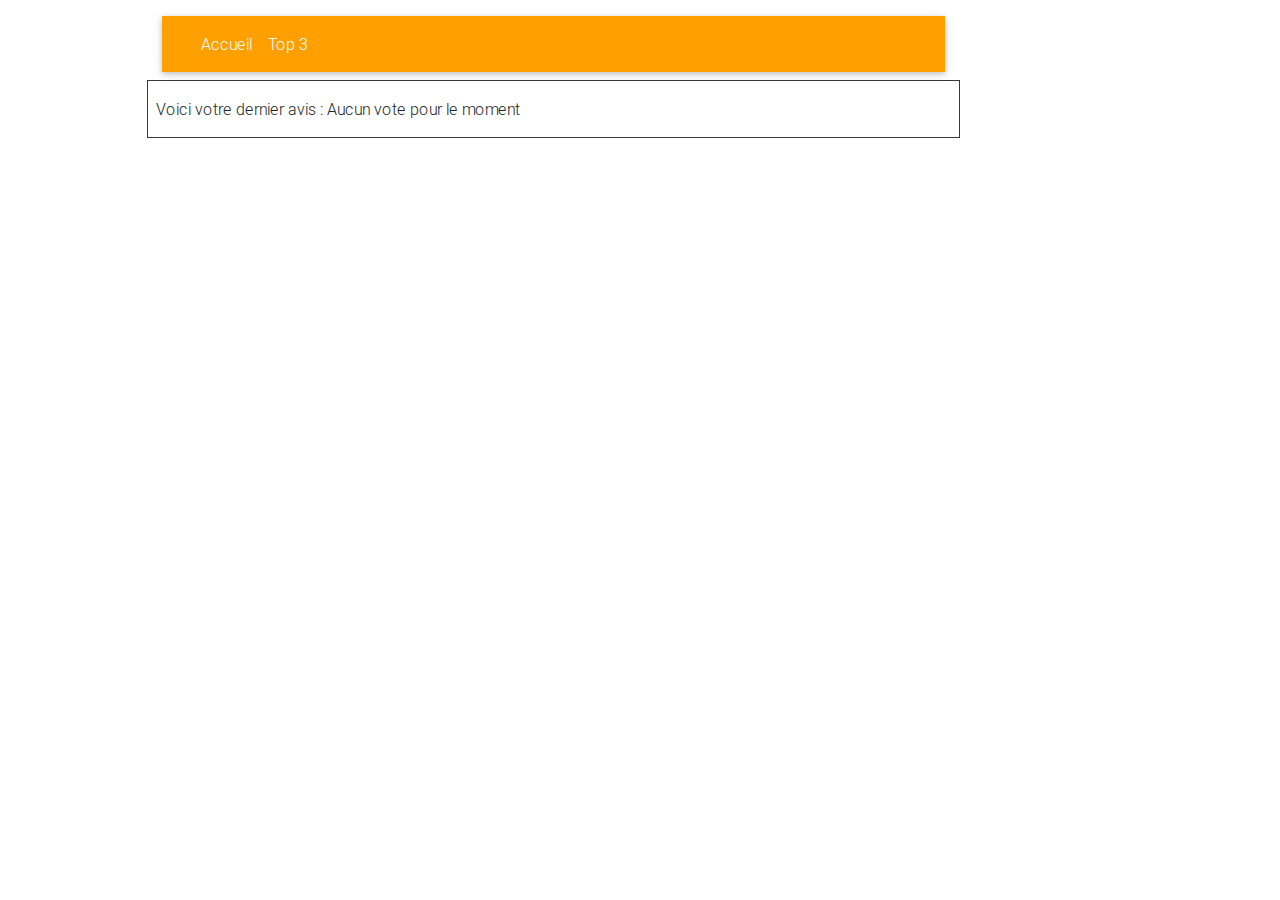
<file: index.html>
<!doctype html><html lang="en"><head><meta charset="utf-8"><title>TopColleguesFront</title><base href="https://LefebvreV.github.io/top-collegues-front/"><meta name="viewport" content="width=device-width,initial-scale=1"><link rel="icon" type="image/x-icon" href="favicon.ico"><link href="styles.f7b75923d40c9e9466a6.bundle.css" rel="stylesheet"/></head><body><app-root></app-root><script type="text/javascript" src="inline.318b50c57b4eba3d437b.bundle.js"></script><script type="text/javascript" src="polyfills.b6b2cd0d4c472ac3ac12.bundle.js"></script><script type="text/javascript" src="scripts.968f55bfb751cd0febb2.bundle.js"></script><script type="text/javascript" src="main.498a812bbaf49898c6ad.bundle.js"></script></body></html>
</file>
<file: styles.f7b75923d40c9e9466a6.bundle.css>
@charset "UTF-8";/*!
 *  Font Awesome 4.7.0 by @davegandy - http://fontawesome.io - @fontawesome
 *  License - http://fontawesome.io/license (Font: SIL OFL 1.1, CSS: MIT License)
 */@font-face{font-family:FontAwesome;src:url(fontawesome-webfont.674f50d287a8c48dc19b.eot?v=4.7.0);src:url(fontawesome-webfont.674f50d287a8c48dc19b.eot?#iefix&v=4.7.0) format("embedded-opentype"),url(fontawesome-webfont.af7ae505a9eed503f8b8.woff2?v=4.7.0) format("woff2"),url(fontawesome-webfont.fee66e712a8a08eef580.woff?v=4.7.0) format("woff"),url(fontawesome-webfont.b06871f281fee6b241d6.ttf?v=4.7.0) format("truetype"),url(fontawesome-webfont.912ec66d7572ff821749.svg?v=4.7.0#fontawesomeregular) format("svg");font-weight:400;font-style:normal}.fa{display:inline-block;font:14px/1 FontAwesome;font-size:inherit;text-rendering:auto;-webkit-font-smoothing:antialiased;-moz-osx-font-smoothing:grayscale}.fa-lg{font-size:1.33333333em;line-height:.75em;vertical-align:-15%}.fa-2x{font-size:2em}.fa-3x{font-size:3em}.fa-4x{font-size:4em}.fa-5x{font-size:5em}.fa-fw{width:1.28571429em;text-align:center}.fa-ul{padding-left:0;margin-left:2.14285714em;list-style-type:none}.fa-ul>li{position:relative}.fa-li{position:absolute;left:-2.14285714em;width:2.14285714em;top:.14285714em;text-align:center}.fa-li.fa-lg{left:-1.85714286em}.fa-border{padding:.2em .25em .15em;border:.08em solid #eee;border-radius:.1em}.fa-pull-left{float:left}.fa-pull-right{float:right}.fa.fa-pull-left{margin-right:.3em}.fa.fa-pull-right{margin-left:.3em}.pull-right{float:right}.pull-left{float:left}.fa.pull-left{margin-right:.3em}.fa.pull-right{margin-left:.3em}.fa-spin{-webkit-animation:2s linear infinite fa-spin;animation:2s linear infinite fa-spin}.fa-pulse{-webkit-animation:1s steps(8) infinite fa-spin;animation:1s steps(8) infinite fa-spin}@-webkit-keyframes fa-spin{0%{-webkit-transform:rotate(0);transform:rotate(0)}100%{-webkit-transform:rotate(359deg);transform:rotate(359deg)}}@keyframes fa-spin{0%{-webkit-transform:rotate(0);transform:rotate(0)}100%{-webkit-transform:rotate(359deg);transform:rotate(359deg)}}.fa-rotate-90{-ms-filter:"progid:DXImageTransform.Microsoft.BasicImage(rotation=1)";-webkit-transform:rotate(90deg);transform:rotate(90deg)}.fa-rotate-180{-ms-filter:"progid:DXImageTransform.Microsoft.BasicImage(rotation=2)";-webkit-transform:rotate(180deg);transform:rotate(180deg)}.fa-rotate-270{-ms-filter:"progid:DXImageTransform.Microsoft.BasicImage(rotation=3)";-webkit-transform:rotate(270deg);transform:rotate(270deg)}.fa-flip-horizontal{-ms-filter:"progid:DXImageTransform.Microsoft.BasicImage(rotation=0, mirror=1)";-webkit-transform:scale(-1,1);transform:scale(-1,1)}.fa-flip-vertical{-ms-filter:"progid:DXImageTransform.Microsoft.BasicImage(rotation=2, mirror=1)";-webkit-transform:scale(1,-1);transform:scale(1,-1)}:root .fa-flip-horizontal,:root .fa-flip-vertical,:root .fa-rotate-180,:root .fa-rotate-270,:root .fa-rotate-90{-webkit-filter:none;filter:none}.fa-stack{position:relative;display:inline-block;width:2em;height:2em;line-height:2em;vertical-align:middle}.fa-stack-1x,.fa-stack-2x{position:absolute;left:0;width:100%;text-align:center}.fa-stack-1x{line-height:inherit}.fa-stack-2x{font-size:2em}.fa-inverse{color:#fff}.fa-glass:before{content:""}.fa-music:before{content:""}.fa-search:before{content:""}.fa-envelope-o:before{content:""}.fa-heart:before{content:""}.fa-star:before{content:""}.fa-star-o:before{content:""}.fa-user:before{content:""}.fa-film:before{content:""}.fa-th-large:before{content:""}.fa-th:before{content:""}.fa-th-list:before{content:""}.fa-check:before{content:""}.fa-close:before,.fa-remove:before,.fa-times:before{content:""}.fa-search-plus:before{content:""}.fa-search-minus:before{content:""}.fa-power-off:before{content:""}.fa-signal:before{content:""}.fa-cog:before,.fa-gear:before{content:""}.fa-trash-o:before{content:""}.fa-home:before{content:""}.fa-file-o:before{content:""}.fa-clock-o:before{content:""}.fa-road:before{content:""}.fa-download:before{content:""}.fa-arrow-circle-o-down:before{content:""}.fa-arrow-circle-o-up:before{content:""}.fa-inbox:before{content:""}.fa-play-circle-o:before{content:""}.fa-repeat:before,.fa-rotate-right:before{content:""}.fa-refresh:before{content:""}.fa-list-alt:before{content:""}.fa-lock:before{content:""}.fa-flag:before{content:""}.fa-headphones:before{content:""}.fa-volume-off:before{content:""}.fa-volume-down:before{content:""}.fa-volume-up:before{content:""}.fa-qrcode:before{content:""}.fa-barcode:before{content:""}.fa-tag:before{content:""}.fa-tags:before{content:""}.fa-book:before{content:""}.fa-bookmark:before{content:""}.fa-print:before{content:""}.fa-camera:before{content:""}.fa-font:before{content:""}.fa-bold:before{content:""}.fa-italic:before{content:""}.fa-text-height:before{content:""}.fa-text-width:before{content:""}.fa-align-left:before{content:""}.fa-align-center:before{content:""}.fa-align-right:before{content:""}.fa-align-justify:before{content:""}.fa-list:before{content:""}.fa-dedent:before,.fa-outdent:before{content:""}.fa-indent:before{content:""}.fa-video-camera:before{content:""}.fa-image:before,.fa-photo:before,.fa-picture-o:before{content:""}.fa-pencil:before{content:""}.fa-map-marker:before{content:""}.fa-adjust:before{content:""}.fa-tint:before{content:""}.fa-edit:before,.fa-pencil-square-o:before{content:""}.fa-share-square-o:before{content:""}.fa-check-square-o:before{content:""}.fa-arrows:before{content:""}.fa-step-backward:before{content:""}.fa-fast-backward:before{content:""}.fa-backward:before{content:""}.fa-play:before{content:""}.fa-pause:before{content:""}.fa-stop:before{content:""}.fa-forward:before{content:""}.fa-fast-forward:before{content:""}.fa-step-forward:before{content:""}.fa-eject:before{content:""}.fa-chevron-left:before{content:""}.fa-chevron-right:before{content:""}.fa-plus-circle:before{content:""}.fa-minus-circle:before{content:""}.fa-times-circle:before{content:""}.fa-check-circle:before{content:""}.fa-question-circle:before{content:""}.fa-info-circle:before{content:""}.fa-crosshairs:before{content:""}.fa-times-circle-o:before{content:""}.fa-check-circle-o:before{content:""}.fa-ban:before{content:""}.fa-arrow-left:before{content:""}.fa-arrow-right:before{content:""}.fa-arrow-up:before{content:""}.fa-arrow-down:before{content:""}.fa-mail-forward:before,.fa-share:before{content:""}.fa-expand:before{content:""}.fa-compress:before{content:""}.fa-plus:before{content:""}.fa-minus:before{content:""}.fa-asterisk:before{content:""}.fa-exclamation-circle:before{content:""}.fa-gift:before{content:""}.fa-leaf:before{content:""}.fa-fire:before{content:""}.fa-eye:before{content:""}.fa-eye-slash:before{content:""}.fa-exclamation-triangle:before,.fa-warning:before{content:""}.fa-plane:before{content:""}.fa-calendar:before{content:""}.fa-random:before{content:""}.fa-comment:before{content:""}.fa-magnet:before{content:""}.fa-chevron-up:before{content:""}.fa-chevron-down:before{content:""}.fa-retweet:before{content:""}.fa-shopping-cart:before{content:""}.fa-folder:before{content:""}.fa-folder-open:before{content:""}.fa-arrows-v:before{content:""}.fa-arrows-h:before{content:""}.fa-bar-chart-o:before,.fa-bar-chart:before{content:""}.fa-twitter-square:before{content:""}.fa-facebook-square:before{content:""}.fa-camera-retro:before{content:""}.fa-key:before{content:""}.fa-cogs:before,.fa-gears:before{content:""}.fa-comments:before{content:""}.fa-thumbs-o-up:before{content:""}.fa-thumbs-o-down:before{content:""}.fa-star-half:before{content:""}.fa-heart-o:before{content:""}.fa-sign-out:before{content:""}.fa-linkedin-square:before{content:""}.fa-thumb-tack:before{content:""}.fa-external-link:before{content:""}.fa-sign-in:before{content:""}.fa-trophy:before{content:""}.fa-github-square:before{content:""}.fa-upload:before{content:""}.fa-lemon-o:before{content:""}.fa-phone:before{content:""}.fa-square-o:before{content:""}.fa-bookmark-o:before{content:""}.fa-phone-square:before{content:""}.fa-twitter:before{content:""}.fa-facebook-f:before,.fa-facebook:before{content:""}.fa-github:before{content:""}.fa-unlock:before{content:""}.fa-credit-card:before{content:""}.fa-feed:before,.fa-rss:before{content:""}.fa-hdd-o:before{content:""}.fa-bullhorn:before{content:""}.fa-bell:before{content:""}.fa-certificate:before{content:""}.fa-hand-o-right:before{content:""}.fa-hand-o-left:before{content:""}.fa-hand-o-up:before{content:""}.fa-hand-o-down:before{content:""}.fa-arrow-circle-left:before{content:""}.fa-arrow-circle-right:before{content:""}.fa-arrow-circle-up:before{content:""}.fa-arrow-circle-down:before{content:""}.fa-globe:before{content:""}.fa-wrench:before{content:""}.fa-tasks:before{content:""}.fa-filter:before{content:""}.fa-briefcase:before{content:""}.fa-arrows-alt:before{content:""}.fa-group:before,.fa-users:before{content:""}.fa-chain:before,.fa-link:before{content:""}.fa-cloud:before{content:""}.fa-flask:before{content:""}.fa-cut:before,.fa-scissors:before{content:""}.fa-copy:before,.fa-files-o:before{content:""}.fa-paperclip:before{content:""}.fa-floppy-o:before,.fa-save:before{content:""}.fa-square:before{content:""}.fa-bars:before,.fa-navicon:before,.fa-reorder:before{content:""}.fa-list-ul:before{content:""}.fa-list-ol:before{content:""}.fa-strikethrough:before{content:""}.fa-underline:before{content:""}.fa-table:before{content:""}.fa-magic:before{content:""}.fa-truck:before{content:""}.fa-pinterest:before{content:""}.fa-pinterest-square:before{content:""}.fa-google-plus-square:before{content:""}.fa-google-plus:before{content:""}.fa-money:before{content:""}.fa-caret-down:before{content:""}.fa-caret-up:before{content:""}.fa-caret-left:before{content:""}.fa-caret-right:before{content:""}.fa-columns:before{content:""}.fa-sort:before,.fa-unsorted:before{content:""}.fa-sort-desc:before,.fa-sort-down:before{content:""}.fa-sort-asc:before,.fa-sort-up:before{content:""}.fa-envelope:before{content:""}.fa-linkedin:before{content:""}.fa-rotate-left:before,.fa-undo:before{content:""}.fa-gavel:before,.fa-legal:before{content:""}.fa-dashboard:before,.fa-tachometer:before{content:""}.fa-comment-o:before{content:""}.fa-comments-o:before{content:""}.fa-bolt:before,.fa-flash:before{content:""}.fa-sitemap:before{content:""}.fa-umbrella:before{content:""}.fa-clipboard:before,.fa-paste:before{content:""}.fa-lightbulb-o:before{content:""}.fa-exchange:before{content:""}.fa-cloud-download:before{content:""}.fa-cloud-upload:before{content:""}.fa-user-md:before{content:""}.fa-stethoscope:before{content:""}.fa-suitcase:before{content:""}.fa-bell-o:before{content:""}.fa-coffee:before{content:""}.fa-cutlery:before{content:""}.fa-file-text-o:before{content:""}.fa-building-o:before{content:""}.fa-hospital-o:before{content:""}.fa-ambulance:before{content:""}.fa-medkit:before{content:""}.fa-fighter-jet:before{content:""}.fa-beer:before{content:""}.fa-h-square:before{content:""}.fa-plus-square:before{content:""}.fa-angle-double-left:before{content:""}.fa-angle-double-right:before{content:""}.fa-angle-double-up:before{content:""}.fa-angle-double-down:before{content:""}.fa-angle-left:before{content:""}.fa-angle-right:before{content:""}.fa-angle-up:before{content:""}.fa-angle-down:before{content:""}.fa-desktop:before{content:""}.fa-laptop:before{content:""}.fa-tablet:before{content:""}.fa-mobile-phone:before,.fa-mobile:before{content:""}.fa-circle-o:before{content:""}.fa-quote-left:before{content:""}.fa-quote-right:before{content:""}.fa-spinner:before{content:""}.fa-circle:before{content:""}.fa-mail-reply:before,.fa-reply:before{content:""}.fa-github-alt:before{content:""}.fa-folder-o:before{content:""}.fa-folder-open-o:before{content:""}.fa-smile-o:before{content:""}.fa-frown-o:before{content:""}.fa-meh-o:before{content:""}.fa-gamepad:before{content:""}.fa-keyboard-o:before{content:""}.fa-flag-o:before{content:""}.fa-flag-checkered:before{content:""}.fa-terminal:before{content:""}.fa-code:before{content:""}.fa-mail-reply-all:before,.fa-reply-all:before{content:""}.fa-star-half-empty:before,.fa-star-half-full:before,.fa-star-half-o:before{content:""}.fa-location-arrow:before{content:""}.fa-crop:before{content:""}.fa-code-fork:before{content:""}.fa-chain-broken:before,.fa-unlink:before{content:""}.fa-question:before{content:""}.fa-info:before{content:""}.fa-exclamation:before{content:""}.fa-superscript:before{content:""}.fa-subscript:before{content:""}.fa-eraser:before{content:""}.fa-puzzle-piece:before{content:""}.fa-microphone:before{content:""}.fa-microphone-slash:before{content:""}.fa-shield:before{content:""}.fa-calendar-o:before{content:""}.fa-fire-extinguisher:before{content:""}.fa-rocket:before{content:""}.fa-maxcdn:before{content:""}.fa-chevron-circle-left:before{content:""}.fa-chevron-circle-right:before{content:""}.fa-chevron-circle-up:before{content:""}.fa-chevron-circle-down:before{content:""}.fa-html5:before{content:""}.fa-css3:before{content:""}.fa-anchor:before{content:""}.fa-unlock-alt:before{content:""}.fa-bullseye:before{content:""}.fa-ellipsis-h:before{content:""}.fa-ellipsis-v:before{content:""}.fa-rss-square:before{content:""}.fa-play-circle:before{content:""}.fa-ticket:before{content:""}.fa-minus-square:before{content:""}.fa-minus-square-o:before{content:""}.fa-level-up:before{content:""}.fa-level-down:before{content:""}.fa-check-square:before{content:""}.fa-pencil-square:before{content:""}.fa-external-link-square:before{content:""}.fa-share-square:before{content:""}.fa-compass:before{content:""}.fa-caret-square-o-down:before,.fa-toggle-down:before{content:""}.fa-caret-square-o-up:before,.fa-toggle-up:before{content:""}.fa-caret-square-o-right:before,.fa-toggle-right:before{content:""}.fa-eur:before,.fa-euro:before{content:""}.fa-gbp:before{content:""}.fa-dollar:before,.fa-usd:before{content:""}.fa-inr:before,.fa-rupee:before{content:""}.fa-cny:before,.fa-jpy:before,.fa-rmb:before,.fa-yen:before{content:""}.fa-rouble:before,.fa-rub:before,.fa-ruble:before{content:""}.fa-krw:before,.fa-won:before{content:""}.fa-bitcoin:before,.fa-btc:before{content:""}.fa-file:before{content:""}.fa-file-text:before{content:""}.fa-sort-alpha-asc:before{content:""}.fa-sort-alpha-desc:before{content:""}.fa-sort-amount-asc:before{content:""}.fa-sort-amount-desc:before{content:""}.fa-sort-numeric-asc:before{content:""}.fa-sort-numeric-desc:before{content:""}.fa-thumbs-up:before{content:""}.fa-thumbs-down:before{content:""}.fa-youtube-square:before{content:""}.fa-youtube:before{content:""}.fa-xing:before{content:""}.fa-xing-square:before{content:""}.fa-youtube-play:before{content:""}.fa-dropbox:before{content:""}.fa-stack-overflow:before{content:""}.fa-instagram:before{content:""}.fa-flickr:before{content:""}.fa-adn:before{content:""}.fa-bitbucket:before{content:""}.fa-bitbucket-square:before{content:""}.fa-tumblr:before{content:""}.fa-tumblr-square:before{content:""}.fa-long-arrow-down:before{content:""}.fa-long-arrow-up:before{content:""}.fa-long-arrow-left:before{content:""}.fa-long-arrow-right:before{content:""}.fa-apple:before{content:""}.fa-windows:before{content:""}.fa-android:before{content:""}.fa-linux:before{content:""}.fa-dribbble:before{content:""}.fa-skype:before{content:""}.fa-foursquare:before{content:""}.fa-trello:before{content:""}.fa-female:before{content:""}.fa-male:before{content:""}.fa-gittip:before,.fa-gratipay:before{content:""}.fa-sun-o:before{content:""}.fa-moon-o:before{content:""}.fa-archive:before{content:""}.fa-bug:before{content:""}.fa-vk:before{content:""}.fa-weibo:before{content:""}.fa-renren:before{content:""}.fa-pagelines:before{content:""}.fa-stack-exchange:before{content:""}.fa-arrow-circle-o-right:before{content:""}.fa-arrow-circle-o-left:before{content:""}.fa-caret-square-o-left:before,.fa-toggle-left:before{content:""}.fa-dot-circle-o:before{content:""}.fa-wheelchair:before{content:""}.fa-vimeo-square:before{content:""}.fa-try:before,.fa-turkish-lira:before{content:""}.fa-plus-square-o:before{content:""}.fa-space-shuttle:before{content:""}.fa-slack:before{content:""}.fa-envelope-square:before{content:""}.fa-wordpress:before{content:""}.fa-openid:before{content:""}.fa-bank:before,.fa-institution:before,.fa-university:before{content:""}.fa-graduation-cap:before,.fa-mortar-board:before{content:""}.fa-yahoo:before{content:""}.fa-google:before{content:""}.fa-reddit:before{content:""}.fa-reddit-square:before{content:""}.fa-stumbleupon-circle:before{content:""}.fa-stumbleupon:before{content:""}.fa-delicious:before{content:""}.fa-digg:before{content:""}.fa-pied-piper-pp:before{content:""}.fa-pied-piper-alt:before{content:""}.fa-drupal:before{content:""}.fa-joomla:before{content:""}.fa-language:before{content:""}.fa-fax:before{content:""}.fa-building:before{content:""}.fa-child:before{content:""}.fa-paw:before{content:""}.fa-spoon:before{content:""}.fa-cube:before{content:""}.fa-cubes:before{content:""}.fa-behance:before{content:""}.fa-behance-square:before{content:""}.fa-steam:before{content:""}.fa-steam-square:before{content:""}.fa-recycle:before{content:""}.fa-automobile:before,.fa-car:before{content:""}.fa-cab:before,.fa-taxi:before{content:""}.fa-tree:before{content:""}.fa-spotify:before{content:""}.fa-deviantart:before{content:""}.fa-soundcloud:before{content:""}.fa-database:before{content:""}.fa-file-pdf-o:before{content:""}.fa-file-word-o:before{content:""}.fa-file-excel-o:before{content:""}.fa-file-powerpoint-o:before{content:""}.fa-file-image-o:before,.fa-file-photo-o:before,.fa-file-picture-o:before{content:""}.fa-file-archive-o:before,.fa-file-zip-o:before{content:""}.fa-file-audio-o:before,.fa-file-sound-o:before{content:""}.fa-file-movie-o:before,.fa-file-video-o:before{content:""}.fa-file-code-o:before{content:""}.fa-vine:before{content:""}.fa-codepen:before{content:""}.fa-jsfiddle:before{content:""}.fa-life-bouy:before,.fa-life-buoy:before,.fa-life-ring:before,.fa-life-saver:before,.fa-support:before{content:""}.fa-circle-o-notch:before{content:""}.fa-ra:before,.fa-rebel:before,.fa-resistance:before{content:""}.fa-empire:before,.fa-ge:before{content:""}.fa-git-square:before{content:""}.fa-git:before{content:""}.fa-hacker-news:before,.fa-y-combinator-square:before,.fa-yc-square:before{content:""}.fa-tencent-weibo:before{content:""}.fa-qq:before{content:""}.fa-wechat:before,.fa-weixin:before{content:""}.fa-paper-plane:before,.fa-send:before{content:""}.fa-paper-plane-o:before,.fa-send-o:before{content:""}.fa-history:before{content:""}.fa-circle-thin:before{content:""}.fa-header:before{content:""}.fa-paragraph:before{content:""}.fa-sliders:before{content:""}.fa-share-alt:before{content:""}.fa-share-alt-square:before{content:""}.fa-bomb:before{content:""}.fa-futbol-o:before,.fa-soccer-ball-o:before{content:""}.fa-tty:before{content:""}.fa-binoculars:before{content:""}.fa-plug:before{content:""}.fa-slideshare:before{content:""}.fa-twitch:before{content:""}.fa-yelp:before{content:""}.fa-newspaper-o:before{content:""}.fa-wifi:before{content:""}.fa-calculator:before{content:""}.fa-paypal:before{content:""}.fa-google-wallet:before{content:""}.fa-cc-visa:before{content:""}.fa-cc-mastercard:before{content:""}.fa-cc-discover:before{content:""}.fa-cc-amex:before{content:""}.fa-cc-paypal:before{content:""}.fa-cc-stripe:before{content:""}.fa-bell-slash:before{content:""}.fa-bell-slash-o:before{content:""}.fa-trash:before{content:""}.fa-copyright:before{content:""}.fa-at:before{content:""}.fa-eyedropper:before{content:""}.fa-paint-brush:before{content:""}.fa-birthday-cake:before{content:""}.fa-area-chart:before{content:""}.fa-pie-chart:before{content:""}.fa-line-chart:before{content:""}.fa-lastfm:before{content:""}.fa-lastfm-square:before{content:""}.fa-toggle-off:before{content:""}.fa-toggle-on:before{content:""}.fa-bicycle:before{content:""}.fa-bus:before{content:""}.fa-ioxhost:before{content:""}.fa-angellist:before{content:""}.fa-cc:before{content:""}.fa-ils:before,.fa-shekel:before,.fa-sheqel:before{content:""}.fa-meanpath:before{content:""}.fa-buysellads:before{content:""}.fa-connectdevelop:before{content:""}.fa-dashcube:before{content:""}.fa-forumbee:before{content:""}.fa-leanpub:before{content:""}.fa-sellsy:before{content:""}.fa-shirtsinbulk:before{content:""}.fa-simplybuilt:before{content:""}.fa-skyatlas:before{content:""}.fa-cart-plus:before{content:""}.fa-cart-arrow-down:before{content:""}.fa-diamond:before{content:""}.fa-ship:before{content:""}.fa-user-secret:before{content:""}.fa-motorcycle:before{content:""}.fa-street-view:before{content:""}.fa-heartbeat:before{content:""}.fa-venus:before{content:""}.fa-mars:before{content:""}.fa-mercury:before{content:""}.fa-intersex:before,.fa-transgender:before{content:""}.fa-transgender-alt:before{content:""}.fa-venus-double:before{content:""}.fa-mars-double:before{content:""}.fa-venus-mars:before{content:""}.fa-mars-stroke:before{content:""}.fa-mars-stroke-v:before{content:""}.fa-mars-stroke-h:before{content:""}.fa-neuter:before{content:""}.fa-genderless:before{content:""}.fa-facebook-official:before{content:""}.fa-pinterest-p:before{content:""}.fa-whatsapp:before{content:""}.fa-server:before{content:""}.fa-user-plus:before{content:""}.fa-user-times:before{content:""}.fa-bed:before,.fa-hotel:before{content:""}.fa-viacoin:before{content:""}.fa-train:before{content:""}.fa-subway:before{content:""}.fa-medium:before{content:""}.fa-y-combinator:before,.fa-yc:before{content:""}.fa-optin-monster:before{content:""}.fa-opencart:before{content:""}.fa-expeditedssl:before{content:""}.fa-battery-4:before,.fa-battery-full:before,.fa-battery:before{content:""}.fa-battery-3:before,.fa-battery-three-quarters:before{content:""}.fa-battery-2:before,.fa-battery-half:before{content:""}.fa-battery-1:before,.fa-battery-quarter:before{content:""}.fa-battery-0:before,.fa-battery-empty:before{content:""}.fa-mouse-pointer:before{content:""}.fa-i-cursor:before{content:""}.fa-object-group:before{content:""}.fa-object-ungroup:before{content:""}.fa-sticky-note:before{content:""}.fa-sticky-note-o:before{content:""}.fa-cc-jcb:before{content:""}.fa-cc-diners-club:before{content:""}.fa-clone:before{content:""}.fa-balance-scale:before{content:""}.fa-hourglass-o:before{content:""}.fa-hourglass-1:before,.fa-hourglass-start:before{content:""}.fa-hourglass-2:before,.fa-hourglass-half:before{content:""}.fa-hourglass-3:before,.fa-hourglass-end:before{content:""}.fa-hourglass:before{content:""}.fa-hand-grab-o:before,.fa-hand-rock-o:before{content:""}.fa-hand-paper-o:before,.fa-hand-stop-o:before{content:""}.fa-hand-scissors-o:before{content:""}.fa-hand-lizard-o:before{content:""}.fa-hand-spock-o:before{content:""}.fa-hand-pointer-o:before{content:""}.fa-hand-peace-o:before{content:""}.fa-trademark:before{content:""}.fa-registered:before{content:""}.fa-creative-commons:before{content:""}.fa-gg:before{content:""}.fa-gg-circle:before{content:""}.fa-tripadvisor:before{content:""}.fa-odnoklassniki:before{content:""}.fa-odnoklassniki-square:before{content:""}.fa-get-pocket:before{content:""}.fa-wikipedia-w:before{content:""}.fa-safari:before{content:""}.fa-chrome:before{content:""}.fa-firefox:before{content:""}.fa-opera:before{content:""}.fa-internet-explorer:before{content:""}.fa-television:before,.fa-tv:before{content:""}.fa-contao:before{content:""}.fa-500px:before{content:""}.fa-amazon:before{content:""}.fa-calendar-plus-o:before{content:""}.fa-calendar-minus-o:before{content:""}.fa-calendar-times-o:before{content:""}.fa-calendar-check-o:before{content:""}.fa-industry:before{content:""}.fa-map-pin:before{content:""}.fa-map-signs:before{content:""}.fa-map-o:before{content:""}.fa-map:before{content:""}.fa-commenting:before{content:""}.fa-commenting-o:before{content:""}.fa-houzz:before{content:""}.fa-vimeo:before{content:""}.fa-black-tie:before{content:""}.fa-fonticons:before{content:""}.fa-reddit-alien:before{content:""}.fa-edge:before{content:""}.fa-credit-card-alt:before{content:""}.fa-codiepie:before{content:""}.fa-modx:before{content:""}.fa-fort-awesome:before{content:""}.fa-usb:before{content:""}.fa-product-hunt:before{content:""}.fa-mixcloud:before{content:""}.fa-scribd:before{content:""}.fa-pause-circle:before{content:""}.fa-pause-circle-o:before{content:""}.fa-stop-circle:before{content:""}.fa-stop-circle-o:before{content:""}.fa-shopping-bag:before{content:""}.fa-shopping-basket:before{content:""}.fa-hashtag:before{content:""}.fa-bluetooth:before{content:""}.fa-bluetooth-b:before{content:""}.fa-percent:before{content:""}.fa-gitlab:before{content:""}.fa-wpbeginner:before{content:""}.fa-wpforms:before{content:""}.fa-envira:before{content:""}.fa-universal-access:before{content:""}.fa-wheelchair-alt:before{content:""}.fa-question-circle-o:before{content:""}.fa-blind:before{content:""}.fa-audio-description:before{content:""}.fa-volume-control-phone:before{content:""}.fa-braille:before{content:""}.fa-assistive-listening-systems:before{content:""}.fa-american-sign-language-interpreting:before,.fa-asl-interpreting:before{content:""}.fa-deaf:before,.fa-deafness:before,.fa-hard-of-hearing:before{content:""}.fa-glide:before{content:""}.fa-glide-g:before{content:""}.fa-sign-language:before,.fa-signing:before{content:""}.fa-low-vision:before{content:""}.fa-viadeo:before{content:""}.fa-viadeo-square:before{content:""}.fa-snapchat:before{content:""}.fa-snapchat-ghost:before{content:""}.fa-snapchat-square:before{content:""}.fa-pied-piper:before{content:""}.fa-first-order:before{content:""}.fa-yoast:before{content:""}.fa-themeisle:before{content:""}.fa-google-plus-circle:before,.fa-google-plus-official:before{content:""}.fa-fa:before,.fa-font-awesome:before{content:""}.fa-handshake-o:before{content:""}.fa-envelope-open:before{content:""}.fa-envelope-open-o:before{content:""}.fa-linode:before{content:""}.fa-address-book:before{content:""}.fa-address-book-o:before{content:""}.fa-address-card:before,.fa-vcard:before{content:""}.fa-address-card-o:before,.fa-vcard-o:before{content:""}.fa-user-circle:before{content:""}.fa-user-circle-o:before{content:""}.fa-user-o:before{content:""}.fa-id-badge:before{content:""}.fa-drivers-license:before,.fa-id-card:before{content:""}.fa-drivers-license-o:before,.fa-id-card-o:before{content:""}.fa-quora:before{content:""}.fa-free-code-camp:before{content:""}.fa-telegram:before{content:""}.fa-thermometer-4:before,.fa-thermometer-full:before,.fa-thermometer:before{content:""}.fa-thermometer-3:before,.fa-thermometer-three-quarters:before{content:""}.fa-thermometer-2:before,.fa-thermometer-half:before{content:""}.fa-thermometer-1:before,.fa-thermometer-quarter:before{content:""}.fa-thermometer-0:before,.fa-thermometer-empty:before{content:""}.fa-shower:before{content:""}.fa-bath:before,.fa-bathtub:before,.fa-s15:before{content:""}.fa-podcast:before{content:""}.fa-window-maximize:before{content:""}.fa-window-minimize:before{content:""}.fa-window-restore:before{content:""}.fa-times-rectangle:before,.fa-window-close:before{content:""}.fa-times-rectangle-o:before,.fa-window-close-o:before{content:""}.fa-bandcamp:before{content:""}.fa-grav:before{content:""}.fa-etsy:before{content:""}.fa-imdb:before{content:""}.fa-ravelry:before{content:""}.fa-eercast:before{content:""}.fa-microchip:before{content:""}.fa-snowflake-o:before{content:""}.fa-superpowers:before{content:""}.fa-wpexplorer:before{content:""}.fa-meetup:before{content:""}.sr-only{margin:-1px;clip:rect(0,0,0,0)}.sr-only-focusable:active,.sr-only-focusable:focus{margin:0;clip:auto}/*!
 * Bootstrap v4.0.0 (https://getbootstrap.com)
 * Copyright 2011-2018 The Bootstrap Authors
 * Copyright 2011-2018 Twitter, Inc.
 * Licensed under MIT (https://github.com/twbs/bootstrap/blob/master/LICENSE)
 */:root{--blue:#007bff;--indigo:#6610f2;--purple:#6f42c1;--pink:#e83e8c;--red:#dc3545;--orange:#fd7e14;--yellow:#ffc107;--green:#28a745;--teal:#20c997;--cyan:#17a2b8;--white:#fff;--gray:#6c757d;--gray-dark:#343a40;--primary:#007bff;--secondary:#6c757d;--success:#28a745;--info:#17a2b8;--warning:#ffc107;--danger:#dc3545;--light:#f8f9fa;--dark:#343a40;--breakpoint-xs:0;--breakpoint-sm:576px;--breakpoint-md:768px;--breakpoint-lg:992px;--breakpoint-xl:1200px;--font-family-sans-serif:-apple-system,BlinkMacSystemFont,"Segoe UI",Roboto,"Helvetica Neue",Arial,sans-serif,"Apple Color Emoji","Segoe UI Emoji","Segoe UI Symbol";--font-family-monospace:SFMono-Regular,Menlo,Monaco,Consolas,"Liberation Mono","Courier New",monospace}*,::after,::before{-webkit-box-sizing:border-box;box-sizing:border-box}html{font-family:sans-serif;line-height:1.15;-webkit-text-size-adjust:100%;-ms-text-size-adjust:100%;-ms-overflow-style:scrollbar;-webkit-tap-highlight-color:transparent}@-ms-viewport{width:device-width}article,aside,dialog,figcaption,figure,footer,header,hgroup,main,nav,section{display:block}body{margin:0;font-family:-apple-system,BlinkMacSystemFont,"Segoe UI",Roboto,"Helvetica Neue",Arial,sans-serif,"Apple Color Emoji","Segoe UI Emoji","Segoe UI Symbol";font-size:1rem;line-height:1.5;color:#212529;text-align:left;background-color:#fff}[tabindex="-1"]:focus,button:focus{outline:0!important}hr{-webkit-box-sizing:content-box;box-sizing:content-box;height:0;overflow:visible}dl,ol,p,ul{margin-top:0;margin-bottom:1rem}abbr[data-original-title],abbr[title]{text-decoration:underline;-webkit-text-decoration:underline dotted;text-decoration:underline dotted;cursor:help;border-bottom:0}address{margin-bottom:1rem;font-style:normal;line-height:inherit}ol ol,ol ul,ul ol,ul ul{margin-bottom:0}dt{font-weight:700}dd{margin-bottom:.5rem;margin-left:0}blockquote,figure{margin:0 0 1rem}dfn{font-style:italic}b,strong{font-weight:bolder}sub,sup{position:relative;font-size:75%;line-height:0;vertical-align:baseline}sub{bottom:-.25em}sup{top:-.5em}a{background-color:transparent;-webkit-text-decoration-skip:objects}a:hover{color:#0056b3}a:not([href]):not([tabindex]),a:not([href]):not([tabindex]):focus,a:not([href]):not([tabindex]):hover{color:inherit}a:not([href]):not([tabindex]):focus{outline:0}code,kbd,pre,samp{font-size:1em}pre{margin-top:0;margin-bottom:1rem;overflow:auto;-ms-overflow-style:scrollbar}img{vertical-align:middle;border-style:none}svg:not(:root){overflow:hidden}table{border-collapse:collapse}caption{padding-top:.75rem;padding-bottom:.75rem;color:#6c757d;text-align:left;caption-side:bottom}th{text-align:inherit}label{display:inline-block;margin-bottom:.5rem}button{border-radius:0}button,input,optgroup,select,textarea{margin:0;font-family:inherit;font-size:inherit;line-height:inherit}button,input{overflow:visible}button,select{text-transform:none}[type=reset],[type=submit],button,html [type=button]{-webkit-appearance:button}[type=button]::-moz-focus-inner,[type=reset]::-moz-focus-inner,[type=submit]::-moz-focus-inner,button::-moz-focus-inner{padding:0;border-style:none}input[type=checkbox],input[type=radio]{-webkit-box-sizing:border-box;box-sizing:border-box;padding:0}input[type=date],input[type=datetime-local],input[type=month],input[type=time]{-webkit-appearance:listbox}fieldset{min-width:0;padding:0;margin:0;border:0}legend{display:block;width:100%;max-width:100%;padding:0;margin-bottom:.5rem;font-size:1.5rem;line-height:inherit;color:inherit;white-space:normal}progress{vertical-align:baseline}[type=number]::-webkit-inner-spin-button,[type=number]::-webkit-outer-spin-button{height:auto}[type=search]{outline-offset:-2px;-webkit-appearance:none}[type=search]::-webkit-search-cancel-button,[type=search]::-webkit-search-decoration{-webkit-appearance:none}::-webkit-file-upload-button{font:inherit;-webkit-appearance:button}output{display:inline-block}summary{display:list-item;cursor:pointer}template{display:none}[hidden]{display:none!important}.h1,.h2,.h3,.h4,.h5,.h6,h1,h2,h3,h4,h5,h6{margin-bottom:.5rem;font-family:inherit;font-weight:500;line-height:1.2;color:inherit}.h1,h1{font-size:2.5rem}.h2,h2{font-size:2rem}.h3,h3{font-size:1.75rem}.h4,h4{font-size:1.5rem}.h5,h5{font-size:1.25rem}.h6,h6{font-size:1rem}.lead{font-size:1.25rem;font-weight:300}.display-1{font-size:6rem;font-weight:300;line-height:1.2}.display-2{font-size:5.5rem;font-weight:300;line-height:1.2}.display-3{font-size:4.5rem;font-weight:300;line-height:1.2}.display-4{font-size:3.5rem;font-weight:300;line-height:1.2}hr{margin-top:1rem;margin-bottom:1rem;border:0;border-top:1px solid rgba(0,0,0,.1)}.small,small{font-size:80%;font-weight:400}.mark,mark{padding:.2em;background-color:#fcf8e3}.list-inline,.list-unstyled{padding-left:0;list-style:none}.list-inline-item{display:inline-block}.list-inline-item:not(:last-child){margin-right:.5rem}.initialism{font-size:90%;text-transform:uppercase}.blockquote{margin-bottom:1rem;font-size:1.25rem}.blockquote-footer{display:block;font-size:80%;color:#6c757d}.blockquote-footer::before{content:"\2014 \00A0"}.img-fluid{max-width:100%}.img-thumbnail{padding:.25rem;background-color:#fff;border:1px solid #dee2e6;border-radius:.25rem;max-width:100%;height:auto}.figure{display:inline-block}.figure-img{margin-bottom:.5rem;line-height:1}.figure-caption{font-size:90%;color:#6c757d}code,kbd,pre,samp{font-family:SFMono-Regular,Menlo,Monaco,Consolas,"Liberation Mono","Courier New",monospace}code{font-size:87.5%;color:#e83e8c;word-break:break-word}a>code{color:inherit}kbd{padding:.2rem .4rem;font-size:87.5%;color:#fff;background-color:#212529;border-radius:.2rem}kbd kbd{padding:0;font-size:100%;font-weight:700}pre{display:block;font-size:87.5%;color:#212529}pre code{font-size:inherit;color:inherit;word-break:normal}.pre-scrollable{max-height:340px;overflow-y:scroll}.container{width:100%;padding-right:15px;padding-left:15px;margin-right:auto;margin-left:auto}@media (min-width:576px){.container{max-width:540px}}@media (min-width:768px){.container{max-width:720px}}@media (min-width:992px){.container{max-width:960px}}@media (min-width:1200px){.container{max-width:1140px}}.container-fluid{width:100%;padding-right:15px;padding-left:15px;margin-right:auto;margin-left:auto}.row{display:-webkit-box;display:-ms-flexbox;display:flex;-ms-flex-wrap:wrap;flex-wrap:wrap;margin-right:-15px;margin-left:-15px}.no-gutters{margin-right:0;margin-left:0}.no-gutters>.col,.no-gutters>[class*=col-]{padding-right:0;padding-left:0}.col,.col-1,.col-10,.col-11,.col-12,.col-2,.col-3,.col-4,.col-5,.col-6,.col-7,.col-8,.col-9,.col-auto,.col-lg,.col-lg-1,.col-lg-10,.col-lg-11,.col-lg-12,.col-lg-2,.col-lg-3,.col-lg-4,.col-lg-5,.col-lg-6,.col-lg-7,.col-lg-8,.col-lg-9,.col-lg-auto,.col-md,.col-md-1,.col-md-10,.col-md-11,.col-md-12,.col-md-2,.col-md-3,.col-md-4,.col-md-5,.col-md-6,.col-md-7,.col-md-8,.col-md-9,.col-md-auto,.col-sm,.col-sm-1,.col-sm-10,.col-sm-11,.col-sm-12,.col-sm-2,.col-sm-3,.col-sm-4,.col-sm-5,.col-sm-6,.col-sm-7,.col-sm-8,.col-sm-9,.col-sm-auto,.col-xl,.col-xl-1,.col-xl-10,.col-xl-11,.col-xl-12,.col-xl-2,.col-xl-3,.col-xl-4,.col-xl-5,.col-xl-6,.col-xl-7,.col-xl-8,.col-xl-9,.col-xl-auto{position:relative;width:100%;min-height:1px;padding-right:15px;padding-left:15px}.col{-ms-flex-preferred-size:0;flex-basis:0;-webkit-box-flex:1;-ms-flex-positive:1;flex-grow:1;max-width:100%}.col-auto{-webkit-box-flex:0;-ms-flex:0 0 auto;flex:0 0 auto;width:auto;max-width:none}.col-1{-webkit-box-flex:0;-ms-flex:0 0 8.33333333%;flex:0 0 8.33333333%;max-width:8.33333333%}.col-2{-webkit-box-flex:0;-ms-flex:0 0 16.66666667%;flex:0 0 16.66666667%;max-width:16.66666667%}.col-3{-webkit-box-flex:0;-ms-flex:0 0 25%;flex:0 0 25%;max-width:25%}.col-4{-webkit-box-flex:0;-ms-flex:0 0 33.33333333%;flex:0 0 33.33333333%;max-width:33.33333333%}.col-5{-webkit-box-flex:0;-ms-flex:0 0 41.66666667%;flex:0 0 41.66666667%;max-width:41.66666667%}.col-6{-webkit-box-flex:0;-ms-flex:0 0 50%;flex:0 0 50%;max-width:50%}.col-7{-webkit-box-flex:0;-ms-flex:0 0 58.33333333%;flex:0 0 58.33333333%;max-width:58.33333333%}.col-8{-webkit-box-flex:0;-ms-flex:0 0 66.66666667%;flex:0 0 66.66666667%;max-width:66.66666667%}.col-9{-webkit-box-flex:0;-ms-flex:0 0 75%;flex:0 0 75%;max-width:75%}.col-10{-webkit-box-flex:0;-ms-flex:0 0 83.33333333%;flex:0 0 83.33333333%;max-width:83.33333333%}.col-11{-webkit-box-flex:0;-ms-flex:0 0 91.66666667%;flex:0 0 91.66666667%;max-width:91.66666667%}.col-12{-webkit-box-flex:0;-ms-flex:0 0 100%;flex:0 0 100%;max-width:100%}.order-first{-webkit-box-ordinal-group:0;-ms-flex-order:-1;order:-1}.order-last{-webkit-box-ordinal-group:14;-ms-flex-order:13;order:13}.order-0{-webkit-box-ordinal-group:1;-ms-flex-order:0;order:0}.order-1{-webkit-box-ordinal-group:2;-ms-flex-order:1;order:1}.order-2{-webkit-box-ordinal-group:3;-ms-flex-order:2;order:2}.order-3{-webkit-box-ordinal-group:4;-ms-flex-order:3;order:3}.order-4{-webkit-box-ordinal-group:5;-ms-flex-order:4;order:4}.order-5{-webkit-box-ordinal-group:6;-ms-flex-order:5;order:5}.order-6{-webkit-box-ordinal-group:7;-ms-flex-order:6;order:6}.order-7{-webkit-box-ordinal-group:8;-ms-flex-order:7;order:7}.order-8{-webkit-box-ordinal-group:9;-ms-flex-order:8;order:8}.order-9{-webkit-box-ordinal-group:10;-ms-flex-order:9;order:9}.order-10{-webkit-box-ordinal-group:11;-ms-flex-order:10;order:10}.order-11{-webkit-box-ordinal-group:12;-ms-flex-order:11;order:11}.order-12{-webkit-box-ordinal-group:13;-ms-flex-order:12;order:12}.offset-1{margin-left:8.33333333%}.offset-2{margin-left:16.66666667%}.offset-3{margin-left:25%}.offset-4{margin-left:33.33333333%}.offset-5{margin-left:41.66666667%}.offset-6{margin-left:50%}.offset-7{margin-left:58.33333333%}.offset-8{margin-left:66.66666667%}.offset-9{margin-left:75%}.offset-10{margin-left:83.33333333%}.offset-11{margin-left:91.66666667%}@media (min-width:576px){.col-sm{-ms-flex-preferred-size:0;flex-basis:0;-webkit-box-flex:1;-ms-flex-positive:1;flex-grow:1;max-width:100%}.col-sm-auto{-webkit-box-flex:0;-ms-flex:0 0 auto;flex:0 0 auto;width:auto;max-width:none}.col-sm-1{-webkit-box-flex:0;-ms-flex:0 0 8.33333333%;flex:0 0 8.33333333%;max-width:8.33333333%}.col-sm-2{-webkit-box-flex:0;-ms-flex:0 0 16.66666667%;flex:0 0 16.66666667%;max-width:16.66666667%}.col-sm-3{-webkit-box-flex:0;-ms-flex:0 0 25%;flex:0 0 25%;max-width:25%}.col-sm-4{-webkit-box-flex:0;-ms-flex:0 0 33.33333333%;flex:0 0 33.33333333%;max-width:33.33333333%}.col-sm-5{-webkit-box-flex:0;-ms-flex:0 0 41.66666667%;flex:0 0 41.66666667%;max-width:41.66666667%}.col-sm-6{-webkit-box-flex:0;-ms-flex:0 0 50%;flex:0 0 50%;max-width:50%}.col-sm-7{-webkit-box-flex:0;-ms-flex:0 0 58.33333333%;flex:0 0 58.33333333%;max-width:58.33333333%}.col-sm-8{-webkit-box-flex:0;-ms-flex:0 0 66.66666667%;flex:0 0 66.66666667%;max-width:66.66666667%}.col-sm-9{-webkit-box-flex:0;-ms-flex:0 0 75%;flex:0 0 75%;max-width:75%}.col-sm-10{-webkit-box-flex:0;-ms-flex:0 0 83.33333333%;flex:0 0 83.33333333%;max-width:83.33333333%}.col-sm-11{-webkit-box-flex:0;-ms-flex:0 0 91.66666667%;flex:0 0 91.66666667%;max-width:91.66666667%}.col-sm-12{-webkit-box-flex:0;-ms-flex:0 0 100%;flex:0 0 100%;max-width:100%}.order-sm-first{-webkit-box-ordinal-group:0;-ms-flex-order:-1;order:-1}.order-sm-last{-webkit-box-ordinal-group:14;-ms-flex-order:13;order:13}.order-sm-0{-webkit-box-ordinal-group:1;-ms-flex-order:0;order:0}.order-sm-1{-webkit-box-ordinal-group:2;-ms-flex-order:1;order:1}.order-sm-2{-webkit-box-ordinal-group:3;-ms-flex-order:2;order:2}.order-sm-3{-webkit-box-ordinal-group:4;-ms-flex-order:3;order:3}.order-sm-4{-webkit-box-ordinal-group:5;-ms-flex-order:4;order:4}.order-sm-5{-webkit-box-ordinal-group:6;-ms-flex-order:5;order:5}.order-sm-6{-webkit-box-ordinal-group:7;-ms-flex-order:6;order:6}.order-sm-7{-webkit-box-ordinal-group:8;-ms-flex-order:7;order:7}.order-sm-8{-webkit-box-ordinal-group:9;-ms-flex-order:8;order:8}.order-sm-9{-webkit-box-ordinal-group:10;-ms-flex-order:9;order:9}.order-sm-10{-webkit-box-ordinal-group:11;-ms-flex-order:10;order:10}.order-sm-11{-webkit-box-ordinal-group:12;-ms-flex-order:11;order:11}.order-sm-12{-webkit-box-ordinal-group:13;-ms-flex-order:12;order:12}.offset-sm-0{margin-left:0}.offset-sm-1{margin-left:8.33333333%}.offset-sm-2{margin-left:16.66666667%}.offset-sm-3{margin-left:25%}.offset-sm-4{margin-left:33.33333333%}.offset-sm-5{margin-left:41.66666667%}.offset-sm-6{margin-left:50%}.offset-sm-7{margin-left:58.33333333%}.offset-sm-8{margin-left:66.66666667%}.offset-sm-9{margin-left:75%}.offset-sm-10{margin-left:83.33333333%}.offset-sm-11{margin-left:91.66666667%}}@media (min-width:768px){.col-md{-ms-flex-preferred-size:0;flex-basis:0;-webkit-box-flex:1;-ms-flex-positive:1;flex-grow:1;max-width:100%}.col-md-auto{-webkit-box-flex:0;-ms-flex:0 0 auto;flex:0 0 auto;width:auto;max-width:none}.col-md-1{-webkit-box-flex:0;-ms-flex:0 0 8.33333333%;flex:0 0 8.33333333%;max-width:8.33333333%}.col-md-2{-webkit-box-flex:0;-ms-flex:0 0 16.66666667%;flex:0 0 16.66666667%;max-width:16.66666667%}.col-md-3{-webkit-box-flex:0;-ms-flex:0 0 25%;flex:0 0 25%;max-width:25%}.col-md-4{-webkit-box-flex:0;-ms-flex:0 0 33.33333333%;flex:0 0 33.33333333%;max-width:33.33333333%}.col-md-5{-webkit-box-flex:0;-ms-flex:0 0 41.66666667%;flex:0 0 41.66666667%;max-width:41.66666667%}.col-md-6{-webkit-box-flex:0;-ms-flex:0 0 50%;flex:0 0 50%;max-width:50%}.col-md-7{-webkit-box-flex:0;-ms-flex:0 0 58.33333333%;flex:0 0 58.33333333%;max-width:58.33333333%}.col-md-8{-webkit-box-flex:0;-ms-flex:0 0 66.66666667%;flex:0 0 66.66666667%;max-width:66.66666667%}.col-md-9{-webkit-box-flex:0;-ms-flex:0 0 75%;flex:0 0 75%;max-width:75%}.col-md-10{-webkit-box-flex:0;-ms-flex:0 0 83.33333333%;flex:0 0 83.33333333%;max-width:83.33333333%}.col-md-11{-webkit-box-flex:0;-ms-flex:0 0 91.66666667%;flex:0 0 91.66666667%;max-width:91.66666667%}.col-md-12{-webkit-box-flex:0;-ms-flex:0 0 100%;flex:0 0 100%;max-width:100%}.order-md-first{-webkit-box-ordinal-group:0;-ms-flex-order:-1;order:-1}.order-md-last{-webkit-box-ordinal-group:14;-ms-flex-order:13;order:13}.order-md-0{-webkit-box-ordinal-group:1;-ms-flex-order:0;order:0}.order-md-1{-webkit-box-ordinal-group:2;-ms-flex-order:1;order:1}.order-md-2{-webkit-box-ordinal-group:3;-ms-flex-order:2;order:2}.order-md-3{-webkit-box-ordinal-group:4;-ms-flex-order:3;order:3}.order-md-4{-webkit-box-ordinal-group:5;-ms-flex-order:4;order:4}.order-md-5{-webkit-box-ordinal-group:6;-ms-flex-order:5;order:5}.order-md-6{-webkit-box-ordinal-group:7;-ms-flex-order:6;order:6}.order-md-7{-webkit-box-ordinal-group:8;-ms-flex-order:7;order:7}.order-md-8{-webkit-box-ordinal-group:9;-ms-flex-order:8;order:8}.order-md-9{-webkit-box-ordinal-group:10;-ms-flex-order:9;order:9}.order-md-10{-webkit-box-ordinal-group:11;-ms-flex-order:10;order:10}.order-md-11{-webkit-box-ordinal-group:12;-ms-flex-order:11;order:11}.order-md-12{-webkit-box-ordinal-group:13;-ms-flex-order:12;order:12}.offset-md-0{margin-left:0}.offset-md-1{margin-left:8.33333333%}.offset-md-2{margin-left:16.66666667%}.offset-md-3{margin-left:25%}.offset-md-4{margin-left:33.33333333%}.offset-md-5{margin-left:41.66666667%}.offset-md-6{margin-left:50%}.offset-md-7{margin-left:58.33333333%}.offset-md-8{margin-left:66.66666667%}.offset-md-9{margin-left:75%}.offset-md-10{margin-left:83.33333333%}.offset-md-11{margin-left:91.66666667%}}@media (min-width:992px){.col-lg{-ms-flex-preferred-size:0;flex-basis:0;-webkit-box-flex:1;-ms-flex-positive:1;flex-grow:1;max-width:100%}.col-lg-auto{-webkit-box-flex:0;-ms-flex:0 0 auto;flex:0 0 auto;width:auto;max-width:none}.col-lg-1{-webkit-box-flex:0;-ms-flex:0 0 8.33333333%;flex:0 0 8.33333333%;max-width:8.33333333%}.col-lg-2{-webkit-box-flex:0;-ms-flex:0 0 16.66666667%;flex:0 0 16.66666667%;max-width:16.66666667%}.col-lg-3{-webkit-box-flex:0;-ms-flex:0 0 25%;flex:0 0 25%;max-width:25%}.col-lg-4{-webkit-box-flex:0;-ms-flex:0 0 33.33333333%;flex:0 0 33.33333333%;max-width:33.33333333%}.col-lg-5{-webkit-box-flex:0;-ms-flex:0 0 41.66666667%;flex:0 0 41.66666667%;max-width:41.66666667%}.col-lg-6{-webkit-box-flex:0;-ms-flex:0 0 50%;flex:0 0 50%;max-width:50%}.col-lg-7{-webkit-box-flex:0;-ms-flex:0 0 58.33333333%;flex:0 0 58.33333333%;max-width:58.33333333%}.col-lg-8{-webkit-box-flex:0;-ms-flex:0 0 66.66666667%;flex:0 0 66.66666667%;max-width:66.66666667%}.col-lg-9{-webkit-box-flex:0;-ms-flex:0 0 75%;flex:0 0 75%;max-width:75%}.col-lg-10{-webkit-box-flex:0;-ms-flex:0 0 83.33333333%;flex:0 0 83.33333333%;max-width:83.33333333%}.col-lg-11{-webkit-box-flex:0;-ms-flex:0 0 91.66666667%;flex:0 0 91.66666667%;max-width:91.66666667%}.col-lg-12{-webkit-box-flex:0;-ms-flex:0 0 100%;flex:0 0 100%;max-width:100%}.order-lg-first{-webkit-box-ordinal-group:0;-ms-flex-order:-1;order:-1}.order-lg-last{-webkit-box-ordinal-group:14;-ms-flex-order:13;order:13}.order-lg-0{-webkit-box-ordinal-group:1;-ms-flex-order:0;order:0}.order-lg-1{-webkit-box-ordinal-group:2;-ms-flex-order:1;order:1}.order-lg-2{-webkit-box-ordinal-group:3;-ms-flex-order:2;order:2}.order-lg-3{-webkit-box-ordinal-group:4;-ms-flex-order:3;order:3}.order-lg-4{-webkit-box-ordinal-group:5;-ms-flex-order:4;order:4}.order-lg-5{-webkit-box-ordinal-group:6;-ms-flex-order:5;order:5}.order-lg-6{-webkit-box-ordinal-group:7;-ms-flex-order:6;order:6}.order-lg-7{-webkit-box-ordinal-group:8;-ms-flex-order:7;order:7}.order-lg-8{-webkit-box-ordinal-group:9;-ms-flex-order:8;order:8}.order-lg-9{-webkit-box-ordinal-group:10;-ms-flex-order:9;order:9}.order-lg-10{-webkit-box-ordinal-group:11;-ms-flex-order:10;order:10}.order-lg-11{-webkit-box-ordinal-group:12;-ms-flex-order:11;order:11}.order-lg-12{-webkit-box-ordinal-group:13;-ms-flex-order:12;order:12}.offset-lg-0{margin-left:0}.offset-lg-1{margin-left:8.33333333%}.offset-lg-2{margin-left:16.66666667%}.offset-lg-3{margin-left:25%}.offset-lg-4{margin-left:33.33333333%}.offset-lg-5{margin-left:41.66666667%}.offset-lg-6{margin-left:50%}.offset-lg-7{margin-left:58.33333333%}.offset-lg-8{margin-left:66.66666667%}.offset-lg-9{margin-left:75%}.offset-lg-10{margin-left:83.33333333%}.offset-lg-11{margin-left:91.66666667%}}@media (min-width:1200px){.col-xl{-ms-flex-preferred-size:0;flex-basis:0;-webkit-box-flex:1;-ms-flex-positive:1;flex-grow:1;max-width:100%}.col-xl-auto{-webkit-box-flex:0;-ms-flex:0 0 auto;flex:0 0 auto;width:auto;max-width:none}.col-xl-1{-webkit-box-flex:0;-ms-flex:0 0 8.33333333%;flex:0 0 8.33333333%;max-width:8.33333333%}.col-xl-2{-webkit-box-flex:0;-ms-flex:0 0 16.66666667%;flex:0 0 16.66666667%;max-width:16.66666667%}.col-xl-3{-webkit-box-flex:0;-ms-flex:0 0 25%;flex:0 0 25%;max-width:25%}.col-xl-4{-webkit-box-flex:0;-ms-flex:0 0 33.33333333%;flex:0 0 33.33333333%;max-width:33.33333333%}.col-xl-5{-webkit-box-flex:0;-ms-flex:0 0 41.66666667%;flex:0 0 41.66666667%;max-width:41.66666667%}.col-xl-6{-webkit-box-flex:0;-ms-flex:0 0 50%;flex:0 0 50%;max-width:50%}.col-xl-7{-webkit-box-flex:0;-ms-flex:0 0 58.33333333%;flex:0 0 58.33333333%;max-width:58.33333333%}.col-xl-8{-webkit-box-flex:0;-ms-flex:0 0 66.66666667%;flex:0 0 66.66666667%;max-width:66.66666667%}.col-xl-9{-webkit-box-flex:0;-ms-flex:0 0 75%;flex:0 0 75%;max-width:75%}.col-xl-10{-webkit-box-flex:0;-ms-flex:0 0 83.33333333%;flex:0 0 83.33333333%;max-width:83.33333333%}.col-xl-11{-webkit-box-flex:0;-ms-flex:0 0 91.66666667%;flex:0 0 91.66666667%;max-width:91.66666667%}.col-xl-12{-webkit-box-flex:0;-ms-flex:0 0 100%;flex:0 0 100%;max-width:100%}.order-xl-first{-webkit-box-ordinal-group:0;-ms-flex-order:-1;order:-1}.order-xl-last{-webkit-box-ordinal-group:14;-ms-flex-order:13;order:13}.order-xl-0{-webkit-box-ordinal-group:1;-ms-flex-order:0;order:0}.order-xl-1{-webkit-box-ordinal-group:2;-ms-flex-order:1;order:1}.order-xl-2{-webkit-box-ordinal-group:3;-ms-flex-order:2;order:2}.order-xl-3{-webkit-box-ordinal-group:4;-ms-flex-order:3;order:3}.order-xl-4{-webkit-box-ordinal-group:5;-ms-flex-order:4;order:4}.order-xl-5{-webkit-box-ordinal-group:6;-ms-flex-order:5;order:5}.order-xl-6{-webkit-box-ordinal-group:7;-ms-flex-order:6;order:6}.order-xl-7{-webkit-box-ordinal-group:8;-ms-flex-order:7;order:7}.order-xl-8{-webkit-box-ordinal-group:9;-ms-flex-order:8;order:8}.order-xl-9{-webkit-box-ordinal-group:10;-ms-flex-order:9;order:9}.order-xl-10{-webkit-box-ordinal-group:11;-ms-flex-order:10;order:10}.order-xl-11{-webkit-box-ordinal-group:12;-ms-flex-order:11;order:11}.order-xl-12{-webkit-box-ordinal-group:13;-ms-flex-order:12;order:12}.offset-xl-0{margin-left:0}.offset-xl-1{margin-left:8.33333333%}.offset-xl-2{margin-left:16.66666667%}.offset-xl-3{margin-left:25%}.offset-xl-4{margin-left:33.33333333%}.offset-xl-5{margin-left:41.66666667%}.offset-xl-6{margin-left:50%}.offset-xl-7{margin-left:58.33333333%}.offset-xl-8{margin-left:66.66666667%}.offset-xl-9{margin-left:75%}.offset-xl-10{margin-left:83.33333333%}.offset-xl-11{margin-left:91.66666667%}}.table{width:100%;max-width:100%;margin-bottom:1rem;background-color:transparent}.table td,.table th{padding:.75rem;vertical-align:top;border-top:1px solid #dee2e6}.table thead th{vertical-align:bottom;border-bottom:2px solid #dee2e6}.table tbody+tbody{border-top:2px solid #dee2e6}.table .table{background-color:#fff}.table-sm td,.table-sm th{padding:.3rem}.table-bordered,.table-bordered td,.table-bordered th{border:1px solid #dee2e6}.table-bordered thead td,.table-bordered thead th{border-bottom-width:2px}.table-striped tbody tr:nth-of-type(odd){background-color:rgba(0,0,0,.05)}.table-hover tbody tr:hover{background-color:rgba(0,0,0,.075)}.table-primary,.table-primary>td,.table-primary>th{background-color:#b8daff}.table-hover .table-primary:hover,.table-hover .table-primary:hover>td,.table-hover .table-primary:hover>th{background-color:#9fcdff}.table-secondary,.table-secondary>td,.table-secondary>th{background-color:#d6d8db}.table-hover .table-secondary:hover,.table-hover .table-secondary:hover>td,.table-hover .table-secondary:hover>th{background-color:#c8cbcf}.table-success,.table-success>td,.table-success>th{background-color:#c3e6cb}.table-hover .table-success:hover,.table-hover .table-success:hover>td,.table-hover .table-success:hover>th{background-color:#b1dfbb}.table-info,.table-info>td,.table-info>th{background-color:#bee5eb}.table-hover .table-info:hover,.table-hover .table-info:hover>td,.table-hover .table-info:hover>th{background-color:#abdde5}.table-warning,.table-warning>td,.table-warning>th{background-color:#ffeeba}.table-hover .table-warning:hover,.table-hover .table-warning:hover>td,.table-hover .table-warning:hover>th{background-color:#ffe8a1}.table-danger,.table-danger>td,.table-danger>th{background-color:#f5c6cb}.table-hover .table-danger:hover,.table-hover .table-danger:hover>td,.table-hover .table-danger:hover>th{background-color:#f1b0b7}.table-light,.table-light>td,.table-light>th{background-color:#fdfdfe}.table-hover .table-light:hover,.table-hover .table-light:hover>td,.table-hover .table-light:hover>th{background-color:#ececf6}.table-dark,.table-dark>td,.table-dark>th{background-color:#c6c8ca}.table-hover .table-dark:hover,.table-hover .table-dark:hover>td,.table-hover .table-dark:hover>th{background-color:#b9bbbe}.table-active,.table-active>td,.table-active>th,.table-hover .table-active:hover,.table-hover .table-active:hover>td,.table-hover .table-active:hover>th{background-color:rgba(0,0,0,.075)}.table .thead-dark th{color:#fff;background-color:#212529;border-color:#32383e}.table .thead-light th{color:#495057;background-color:#e9ecef;border-color:#dee2e6}.table-dark{color:#fff;background-color:#212529}.table-dark td,.table-dark th,.table-dark thead th{border-color:#32383e}.table-dark.table-bordered{border:0}.table-dark.table-striped tbody tr:nth-of-type(odd){background-color:rgba(255,255,255,.05)}.table-dark.table-hover tbody tr:hover{background-color:rgba(255,255,255,.075)}@media (max-width:575.98px){.table-responsive-sm{display:block;width:100%;overflow-x:auto;-webkit-overflow-scrolling:touch;-ms-overflow-style:-ms-autohiding-scrollbar}.table-responsive-sm>.table-bordered{border:0}}@media (max-width:767.98px){.table-responsive-md{display:block;width:100%;overflow-x:auto;-webkit-overflow-scrolling:touch;-ms-overflow-style:-ms-autohiding-scrollbar}.table-responsive-md>.table-bordered{border:0}}@media (max-width:991.98px){.table-responsive-lg{display:block;width:100%;overflow-x:auto;-webkit-overflow-scrolling:touch;-ms-overflow-style:-ms-autohiding-scrollbar}.table-responsive-lg>.table-bordered{border:0}}@media (max-width:1199.98px){.table-responsive-xl{display:block;width:100%;overflow-x:auto;-webkit-overflow-scrolling:touch;-ms-overflow-style:-ms-autohiding-scrollbar}.table-responsive-xl>.table-bordered{border:0}}.table-responsive{display:block;width:100%;overflow-x:auto;-webkit-overflow-scrolling:touch;-ms-overflow-style:-ms-autohiding-scrollbar}.table-responsive>.table-bordered{border:0}.form-control{display:block;width:100%;color:#495057;background-clip:padding-box;border:1px solid #ced4da;-webkit-transition:border-color .15s ease-in-out,-webkit-box-shadow .15s ease-in-out;transition:border-color .15s ease-in-out,-webkit-box-shadow .15s ease-in-out;transition:border-color .15s ease-in-out,box-shadow .15s ease-in-out;transition:border-color .15s ease-in-out,box-shadow .15s ease-in-out,-webkit-box-shadow .15s ease-in-out}.form-control::-ms-expand{background-color:transparent;border:0}.form-control:focus{color:#495057;border-color:#80bdff;outline:0;-webkit-box-shadow:0 0 0 .2rem rgba(0,123,255,.25);box-shadow:0 0 0 .2rem rgba(0,123,255,.25)}.form-control::-webkit-input-placeholder{color:#6c757d;opacity:1}.form-control:-ms-input-placeholder{color:#6c757d;opacity:1}.form-control::-ms-input-placeholder{color:#6c757d;opacity:1}.form-control::placeholder{color:#6c757d;opacity:1}.form-control:disabled,.form-control[readonly]{opacity:1}select.form-control:not([size]):not([multiple]){height:calc(2.25rem + 2px)}select.form-control:focus::-ms-value{color:#495057;background-color:#fff}.form-control-file,.form-control-range{display:block;width:100%}.col-form-label{padding-top:calc(.375rem + 1px);padding-bottom:calc(.375rem + 1px);margin-bottom:0;font-size:inherit;line-height:1.5}.col-form-label-lg{padding-top:calc(.5rem + 1px);padding-bottom:calc(.5rem + 1px);font-size:1.25rem;line-height:1.5}.col-form-label-sm{padding-top:calc(.25rem + 1px);padding-bottom:calc(.25rem + 1px);font-size:.875rem;line-height:1.5}.form-control-plaintext{display:block;width:100%;padding-top:.375rem;padding-bottom:.375rem;margin-bottom:0;line-height:1.5;background-color:transparent;border:solid transparent;border-width:1px 0}.form-control-plaintext.form-control-lg,.form-control-plaintext.form-control-sm,.input-group-lg>.form-control-plaintext.form-control,.input-group-lg>.input-group-append>.form-control-plaintext.btn,.input-group-lg>.input-group-append>.form-control-plaintext.input-group-text,.input-group-lg>.input-group-prepend>.form-control-plaintext.btn,.input-group-lg>.input-group-prepend>.form-control-plaintext.input-group-text,.input-group-sm>.form-control-plaintext.form-control,.input-group-sm>.input-group-append>.form-control-plaintext.btn,.input-group-sm>.input-group-append>.form-control-plaintext.input-group-text,.input-group-sm>.input-group-prepend>.form-control-plaintext.btn,.input-group-sm>.input-group-prepend>.form-control-plaintext.input-group-text{padding-right:0;padding-left:0}.form-control-sm,.input-group-sm>.form-control,.input-group-sm>.input-group-append>.btn,.input-group-sm>.input-group-append>.input-group-text,.input-group-sm>.input-group-prepend>.btn,.input-group-sm>.input-group-prepend>.input-group-text{padding:.25rem .5rem;font-size:.875rem;line-height:1.5;border-radius:.2rem}.input-group-sm>.input-group-append>select.btn:not([size]):not([multiple]),.input-group-sm>.input-group-append>select.input-group-text:not([size]):not([multiple]),.input-group-sm>.input-group-prepend>select.btn:not([size]):not([multiple]),.input-group-sm>.input-group-prepend>select.input-group-text:not([size]):not([multiple]),.input-group-sm>select.form-control:not([size]):not([multiple]),select.form-control-sm:not([size]):not([multiple]){height:calc(1.8125rem + 2px)}.form-control-lg,.input-group-lg>.form-control,.input-group-lg>.input-group-append>.btn,.input-group-lg>.input-group-append>.input-group-text,.input-group-lg>.input-group-prepend>.btn,.input-group-lg>.input-group-prepend>.input-group-text{padding:.5rem 1rem;font-size:1.25rem;line-height:1.5;border-radius:.3rem}.input-group-lg>.input-group-append>select.btn:not([size]):not([multiple]),.input-group-lg>.input-group-append>select.input-group-text:not([size]):not([multiple]),.input-group-lg>.input-group-prepend>select.btn:not([size]):not([multiple]),.input-group-lg>.input-group-prepend>select.input-group-text:not([size]):not([multiple]),.input-group-lg>select.form-control:not([size]):not([multiple]),select.form-control-lg:not([size]):not([multiple]){height:calc(2.875rem + 2px)}.form-group{margin-bottom:1rem}.form-text{display:block;margin-top:.25rem}.form-row{display:-webkit-box;display:-ms-flexbox;display:flex;-ms-flex-wrap:wrap;flex-wrap:wrap;margin-right:-5px;margin-left:-5px}.form-row>.col,.form-row>[class*=col-]{padding-right:5px;padding-left:5px}.form-check{position:relative;display:block;padding-left:1.25rem}.form-check-input{position:absolute;margin-top:.3rem;margin-left:-1.25rem}.form-check-input:disabled~.form-check-label{color:#6c757d}.form-check-label{margin-bottom:0}.form-check-inline{display:-webkit-inline-box;display:-ms-inline-flexbox;display:inline-flex;-webkit-box-align:center;-ms-flex-align:center;align-items:center;padding-left:0;margin-right:.75rem}.form-check-inline .form-check-input{position:static;margin-top:0;margin-right:.3125rem;margin-left:0}.valid-feedback{display:none;width:100%;margin-top:.25rem;font-size:80%;color:#28a745}.valid-tooltip{position:absolute;top:100%;z-index:5;display:none;max-width:100%;padding:.5rem;margin-top:.1rem;font-size:.875rem;line-height:1;color:#fff;background-color:rgba(40,167,69,.8);border-radius:.2rem}.custom-select.is-valid,.form-control.is-valid,.was-validated .custom-select:valid,.was-validated .form-control:valid{border-color:#28a745}.custom-select.is-valid:focus,.form-control.is-valid:focus,.was-validated .custom-select:valid:focus,.was-validated .form-control:valid:focus{border-color:#28a745;-webkit-box-shadow:0 0 0 .2rem rgba(40,167,69,.25);box-shadow:0 0 0 .2rem rgba(40,167,69,.25)}.custom-select.is-valid~.valid-feedback,.custom-select.is-valid~.valid-tooltip,.form-control.is-valid~.valid-feedback,.form-control.is-valid~.valid-tooltip,.was-validated .custom-select:valid~.valid-feedback,.was-validated .custom-select:valid~.valid-tooltip,.was-validated .form-control:valid~.valid-feedback,.was-validated .form-control:valid~.valid-tooltip{display:block}.form-check-input.is-valid~.form-check-label,.was-validated .form-check-input:valid~.form-check-label{color:#28a745}.form-check-input.is-valid~.valid-feedback,.form-check-input.is-valid~.valid-tooltip,.was-validated .form-check-input:valid~.valid-feedback,.was-validated .form-check-input:valid~.valid-tooltip{display:block}.custom-control-input.is-valid~.custom-control-label,.was-validated .custom-control-input:valid~.custom-control-label{color:#28a745}.custom-control-input.is-valid~.custom-control-label::before,.was-validated .custom-control-input:valid~.custom-control-label::before{background-color:#71dd8a}.custom-control-input.is-valid~.valid-feedback,.custom-control-input.is-valid~.valid-tooltip,.was-validated .custom-control-input:valid~.valid-feedback,.was-validated .custom-control-input:valid~.valid-tooltip{display:block}.custom-control-input.is-valid:checked~.custom-control-label::before,.was-validated .custom-control-input:valid:checked~.custom-control-label::before{background-color:#34ce57}.custom-control-input.is-valid:focus~.custom-control-label::before,.was-validated .custom-control-input:valid:focus~.custom-control-label::before{-webkit-box-shadow:0 0 0 1px #fff,0 0 0 .2rem rgba(40,167,69,.25);box-shadow:0 0 0 1px #fff,0 0 0 .2rem rgba(40,167,69,.25)}.custom-file-input.is-valid~.custom-file-label,.was-validated .custom-file-input:valid~.custom-file-label{border-color:#28a745}.custom-file-input.is-valid~.custom-file-label::before,.was-validated .custom-file-input:valid~.custom-file-label::before{border-color:inherit}.custom-file-input.is-valid~.valid-feedback,.custom-file-input.is-valid~.valid-tooltip,.was-validated .custom-file-input:valid~.valid-feedback,.was-validated .custom-file-input:valid~.valid-tooltip{display:block}.custom-file-input.is-valid:focus~.custom-file-label,.was-validated .custom-file-input:valid:focus~.custom-file-label{-webkit-box-shadow:0 0 0 .2rem rgba(40,167,69,.25);box-shadow:0 0 0 .2rem rgba(40,167,69,.25)}.invalid-feedback{display:none;width:100%;margin-top:.25rem;font-size:80%;color:#dc3545}.invalid-tooltip{position:absolute;top:100%;z-index:5;display:none;max-width:100%;padding:.5rem;margin-top:.1rem;font-size:.875rem;line-height:1;color:#fff;background-color:rgba(220,53,69,.8);border-radius:.2rem}.custom-select.is-invalid,.form-control.is-invalid,.was-validated .custom-select:invalid,.was-validated .form-control:invalid{border-color:#dc3545}.custom-select.is-invalid:focus,.form-control.is-invalid:focus,.was-validated .custom-select:invalid:focus,.was-validated .form-control:invalid:focus{border-color:#dc3545;-webkit-box-shadow:0 0 0 .2rem rgba(220,53,69,.25);box-shadow:0 0 0 .2rem rgba(220,53,69,.25)}.custom-select.is-invalid~.invalid-feedback,.custom-select.is-invalid~.invalid-tooltip,.form-control.is-invalid~.invalid-feedback,.form-control.is-invalid~.invalid-tooltip,.was-validated .custom-select:invalid~.invalid-feedback,.was-validated .custom-select:invalid~.invalid-tooltip,.was-validated .form-control:invalid~.invalid-feedback,.was-validated .form-control:invalid~.invalid-tooltip{display:block}.form-check-input.is-invalid~.form-check-label,.was-validated .form-check-input:invalid~.form-check-label{color:#dc3545}.form-check-input.is-invalid~.invalid-feedback,.form-check-input.is-invalid~.invalid-tooltip,.was-validated .form-check-input:invalid~.invalid-feedback,.was-validated .form-check-input:invalid~.invalid-tooltip{display:block}.custom-control-input.is-invalid~.custom-control-label,.was-validated .custom-control-input:invalid~.custom-control-label{color:#dc3545}.custom-control-input.is-invalid~.custom-control-label::before,.was-validated .custom-control-input:invalid~.custom-control-label::before{background-color:#efa2a9}.custom-control-input.is-invalid~.invalid-feedback,.custom-control-input.is-invalid~.invalid-tooltip,.was-validated .custom-control-input:invalid~.invalid-feedback,.was-validated .custom-control-input:invalid~.invalid-tooltip{display:block}.custom-control-input.is-invalid:checked~.custom-control-label::before,.was-validated .custom-control-input:invalid:checked~.custom-control-label::before{background-color:#e4606d}.custom-control-input.is-invalid:focus~.custom-control-label::before,.was-validated .custom-control-input:invalid:focus~.custom-control-label::before{-webkit-box-shadow:0 0 0 1px #fff,0 0 0 .2rem rgba(220,53,69,.25);box-shadow:0 0 0 1px #fff,0 0 0 .2rem rgba(220,53,69,.25)}.custom-file-input.is-invalid~.custom-file-label,.was-validated .custom-file-input:invalid~.custom-file-label{border-color:#dc3545}.custom-file-input.is-invalid~.custom-file-label::before,.was-validated .custom-file-input:invalid~.custom-file-label::before{border-color:inherit}.custom-file-input.is-invalid~.invalid-feedback,.custom-file-input.is-invalid~.invalid-tooltip,.was-validated .custom-file-input:invalid~.invalid-feedback,.was-validated .custom-file-input:invalid~.invalid-tooltip{display:block}.custom-file-input.is-invalid:focus~.custom-file-label,.was-validated .custom-file-input:invalid:focus~.custom-file-label{-webkit-box-shadow:0 0 0 .2rem rgba(220,53,69,.25);box-shadow:0 0 0 .2rem rgba(220,53,69,.25)}.form-inline{display:-webkit-box;display:-ms-flexbox;display:flex;-webkit-box-orient:horizontal;-webkit-box-direction:normal;-ms-flex-flow:row wrap;flex-flow:row wrap;-webkit-box-align:center;-ms-flex-align:center;align-items:center}.form-inline .form-check{width:100%}@media (min-width:576px){.form-inline label{display:-webkit-box;display:-ms-flexbox;display:flex;-webkit-box-align:center;-ms-flex-align:center;align-items:center;-webkit-box-pack:center;-ms-flex-pack:center;justify-content:center;margin-bottom:0}.form-inline .form-group{display:-webkit-box;display:-ms-flexbox;display:flex;-webkit-box-flex:0;-ms-flex:0 0 auto;flex:0 0 auto;-webkit-box-orient:horizontal;-webkit-box-direction:normal;-ms-flex-flow:row wrap;flex-flow:row wrap;-webkit-box-align:center;-ms-flex-align:center;align-items:center;margin-bottom:0}.form-inline .form-control{display:inline-block;width:auto;vertical-align:middle}.form-inline .form-control-plaintext{display:inline-block}.form-inline .input-group{width:auto}.form-inline .form-check{display:-webkit-box;display:-ms-flexbox;display:flex;-webkit-box-align:center;-ms-flex-align:center;align-items:center;-webkit-box-pack:center;-ms-flex-pack:center;justify-content:center;width:auto;padding-left:0}.form-inline .form-check-input{position:relative;margin-top:0;margin-right:.25rem;margin-left:0}.form-inline .custom-control{-webkit-box-align:center;-ms-flex-align:center;align-items:center;-webkit-box-pack:center;-ms-flex-pack:center;justify-content:center}.form-inline .custom-control-label{margin-bottom:0}}.btn{display:inline-block;font-weight:400;text-align:center;vertical-align:middle;-webkit-user-select:none;-moz-user-select:none;-ms-user-select:none;user-select:none;line-height:1.5;-webkit-transition:color .15s ease-in-out,background-color .15s ease-in-out,border-color .15s ease-in-out,-webkit-box-shadow .15s ease-in-out;transition:color .15s ease-in-out,background-color .15s ease-in-out,border-color .15s ease-in-out,-webkit-box-shadow .15s ease-in-out;transition:color .15s ease-in-out,background-color .15s ease-in-out,border-color .15s ease-in-out,box-shadow .15s ease-in-out;transition:color .15s ease-in-out,background-color .15s ease-in-out,border-color .15s ease-in-out,box-shadow .15s ease-in-out,-webkit-box-shadow .15s ease-in-out}.btn:focus,.btn:hover{text-decoration:none}.btn.focus,.btn:focus{outline:0;-webkit-box-shadow:0 0 0 .2rem rgba(0,123,255,.25);box-shadow:0 0 0 .2rem rgba(0,123,255,.25)}.btn.disabled,.btn:disabled{opacity:.65}.btn:not(:disabled):not(.disabled){cursor:pointer}.btn:not(:disabled):not(.disabled).active,.btn:not(:disabled):not(.disabled):active{background-image:none}a.btn.disabled,fieldset:disabled a.btn{pointer-events:none}.btn-primary{color:#fff;border-color:#007bff}.btn-primary:hover{color:#fff;border-color:#0062cc}.btn-primary.focus,.btn-primary:focus{-webkit-box-shadow:0 0 0 .2rem rgba(0,123,255,.5);box-shadow:0 0 0 .2rem rgba(0,123,255,.5)}.btn-primary.disabled,.btn-primary:disabled{color:#fff;background-color:#007bff;border-color:#007bff}.btn-primary:not(:disabled):not(.disabled).active,.btn-primary:not(:disabled):not(.disabled):active,.show>.btn-primary.dropdown-toggle{color:#fff;background-color:#0062cc;border-color:#005cbf}.btn-primary:not(:disabled):not(.disabled).active:focus,.btn-primary:not(:disabled):not(.disabled):active:focus,.show>.btn-primary.dropdown-toggle:focus{-webkit-box-shadow:0 0 0 .2rem rgba(0,123,255,.5);box-shadow:0 0 0 .2rem rgba(0,123,255,.5)}.btn-secondary{color:#fff;border-color:#6c757d}.btn-secondary:hover{color:#fff;border-color:#545b62}.btn-secondary.focus,.btn-secondary:focus{-webkit-box-shadow:0 0 0 .2rem rgba(108,117,125,.5);box-shadow:0 0 0 .2rem rgba(108,117,125,.5)}.btn-secondary.disabled,.btn-secondary:disabled{color:#fff}.btn-secondary:not(:disabled):not(.disabled).active,.btn-secondary:not(:disabled):not(.disabled):active,.show>.btn-secondary.dropdown-toggle{color:#fff;background-color:#545b62;border-color:#4e555b}.btn-secondary:not(:disabled):not(.disabled).active:focus,.btn-secondary:not(:disabled):not(.disabled):active:focus,.show>.btn-secondary.dropdown-toggle:focus{-webkit-box-shadow:0 0 0 .2rem rgba(108,117,125,.5);box-shadow:0 0 0 .2rem rgba(108,117,125,.5)}.btn-success{color:#fff;border-color:#28a745}.btn-success:hover{color:#fff;border-color:#1e7e34}.btn-success.focus,.btn-success:focus{-webkit-box-shadow:0 0 0 .2rem rgba(40,167,69,.5);box-shadow:0 0 0 .2rem rgba(40,167,69,.5)}.btn-success.disabled,.btn-success:disabled{color:#fff;background-color:#28a745;border-color:#28a745}.btn-success:not(:disabled):not(.disabled).active,.btn-success:not(:disabled):not(.disabled):active,.show>.btn-success.dropdown-toggle{color:#fff;background-color:#1e7e34;border-color:#1c7430}.btn-success:not(:disabled):not(.disabled).active:focus,.btn-success:not(:disabled):not(.disabled):active:focus,.show>.btn-success.dropdown-toggle:focus{-webkit-box-shadow:0 0 0 .2rem rgba(40,167,69,.5);box-shadow:0 0 0 .2rem rgba(40,167,69,.5)}.btn-info{color:#fff;border-color:#17a2b8}.btn-info:hover{color:#fff;border-color:#117a8b}.btn-info.focus,.btn-info:focus{-webkit-box-shadow:0 0 0 .2rem rgba(23,162,184,.5);box-shadow:0 0 0 .2rem rgba(23,162,184,.5)}.btn-info.disabled,.btn-info:disabled{color:#fff;background-color:#17a2b8;border-color:#17a2b8}.btn-info:not(:disabled):not(.disabled).active,.btn-info:not(:disabled):not(.disabled):active,.show>.btn-info.dropdown-toggle{color:#fff;background-color:#117a8b;border-color:#10707f}.btn-info:not(:disabled):not(.disabled).active:focus,.btn-info:not(:disabled):not(.disabled):active:focus,.show>.btn-info.dropdown-toggle:focus{-webkit-box-shadow:0 0 0 .2rem rgba(23,162,184,.5);box-shadow:0 0 0 .2rem rgba(23,162,184,.5)}.btn-warning{color:#212529;border-color:#ffc107}.btn-warning:hover{color:#212529;border-color:#d39e00}.btn-warning.focus,.btn-warning:focus{-webkit-box-shadow:0 0 0 .2rem rgba(255,193,7,.5);box-shadow:0 0 0 .2rem rgba(255,193,7,.5)}.btn-warning.disabled,.btn-warning:disabled{color:#212529;background-color:#ffc107;border-color:#ffc107}.btn-warning:not(:disabled):not(.disabled).active,.btn-warning:not(:disabled):not(.disabled):active,.show>.btn-warning.dropdown-toggle{color:#212529;background-color:#d39e00;border-color:#c69500}.btn-warning:not(:disabled):not(.disabled).active:focus,.btn-warning:not(:disabled):not(.disabled):active:focus,.show>.btn-warning.dropdown-toggle:focus{-webkit-box-shadow:0 0 0 .2rem rgba(255,193,7,.5);box-shadow:0 0 0 .2rem rgba(255,193,7,.5)}.btn-danger{color:#fff;border-color:#dc3545}.btn-danger:hover{color:#fff;border-color:#bd2130}.btn-danger.focus,.btn-danger:focus{-webkit-box-shadow:0 0 0 .2rem rgba(220,53,69,.5);box-shadow:0 0 0 .2rem rgba(220,53,69,.5)}.btn-danger.disabled,.btn-danger:disabled{color:#fff;background-color:#dc3545;border-color:#dc3545}.btn-danger:not(:disabled):not(.disabled).active,.btn-danger:not(:disabled):not(.disabled):active,.show>.btn-danger.dropdown-toggle{color:#fff;background-color:#bd2130;border-color:#b21f2d}.btn-danger:not(:disabled):not(.disabled).active:focus,.btn-danger:not(:disabled):not(.disabled):active:focus,.show>.btn-danger.dropdown-toggle:focus{-webkit-box-shadow:0 0 0 .2rem rgba(220,53,69,.5);box-shadow:0 0 0 .2rem rgba(220,53,69,.5)}.btn-light{color:#212529;background-color:#f8f9fa;border-color:#f8f9fa}.btn-light:hover{color:#212529;background-color:#e2e6ea;border-color:#dae0e5}.btn-light.focus,.btn-light:focus{-webkit-box-shadow:0 0 0 .2rem rgba(248,249,250,.5);box-shadow:0 0 0 .2rem rgba(248,249,250,.5)}.btn-light.disabled,.btn-light:disabled{color:#212529;background-color:#f8f9fa;border-color:#f8f9fa}.btn-light:not(:disabled):not(.disabled).active,.btn-light:not(:disabled):not(.disabled):active,.show>.btn-light.dropdown-toggle{color:#212529;background-color:#dae0e5;border-color:#d3d9df}.btn-light:not(:disabled):not(.disabled).active:focus,.btn-light:not(:disabled):not(.disabled):active:focus,.show>.btn-light.dropdown-toggle:focus{-webkit-box-shadow:0 0 0 .2rem rgba(248,249,250,.5);box-shadow:0 0 0 .2rem rgba(248,249,250,.5)}.btn-dark{color:#fff;background-color:#343a40;border-color:#343a40}.btn-dark:hover{color:#fff;background-color:#23272b;border-color:#1d2124}.btn-dark.focus,.btn-dark:focus{-webkit-box-shadow:0 0 0 .2rem rgba(52,58,64,.5);box-shadow:0 0 0 .2rem rgba(52,58,64,.5)}.btn-dark.disabled,.btn-dark:disabled{color:#fff;background-color:#343a40;border-color:#343a40}.btn-dark:not(:disabled):not(.disabled).active,.btn-dark:not(:disabled):not(.disabled):active,.show>.btn-dark.dropdown-toggle{color:#fff;background-color:#1d2124;border-color:#171a1d}.btn-dark:not(:disabled):not(.disabled).active:focus,.btn-dark:not(:disabled):not(.disabled):active:focus,.show>.btn-dark.dropdown-toggle:focus{-webkit-box-shadow:0 0 0 .2rem rgba(52,58,64,.5);box-shadow:0 0 0 .2rem rgba(52,58,64,.5)}.btn-outline-primary{background-image:none}.btn-outline-primary.focus,.btn-outline-primary:focus{-webkit-box-shadow:0 0 0 .2rem rgba(0,123,255,.5);box-shadow:0 0 0 .2rem rgba(0,123,255,.5)}.btn-outline-primary.disabled,.btn-outline-primary:disabled{color:#007bff;background-color:transparent}.btn-outline-primary:not(:disabled):not(.disabled).active,.btn-outline-primary:not(:disabled):not(.disabled):active,.show>.btn-outline-primary.dropdown-toggle{color:#fff;background-color:#007bff;border-color:#007bff}.btn-outline-primary:not(:disabled):not(.disabled).active:focus,.btn-outline-primary:not(:disabled):not(.disabled):active:focus,.show>.btn-outline-primary.dropdown-toggle:focus{-webkit-box-shadow:0 0 0 .2rem rgba(0,123,255,.5);box-shadow:0 0 0 .2rem rgba(0,123,255,.5)}.btn-outline-secondary{background-image:none}.btn-outline-secondary.focus,.btn-outline-secondary:focus{-webkit-box-shadow:0 0 0 .2rem rgba(108,117,125,.5);box-shadow:0 0 0 .2rem rgba(108,117,125,.5)}.btn-outline-secondary.disabled,.btn-outline-secondary:disabled{color:#6c757d;background-color:transparent}.btn-outline-secondary:not(:disabled):not(.disabled).active,.btn-outline-secondary:not(:disabled):not(.disabled):active,.show>.btn-outline-secondary.dropdown-toggle{color:#fff;background-color:#6c757d;border-color:#6c757d}.btn-outline-secondary:not(:disabled):not(.disabled).active:focus,.btn-outline-secondary:not(:disabled):not(.disabled):active:focus,.show>.btn-outline-secondary.dropdown-toggle:focus{-webkit-box-shadow:0 0 0 .2rem rgba(108,117,125,.5);box-shadow:0 0 0 .2rem rgba(108,117,125,.5)}.btn-outline-success{background-image:none}.btn-outline-success.focus,.btn-outline-success:focus{-webkit-box-shadow:0 0 0 .2rem rgba(40,167,69,.5);box-shadow:0 0 0 .2rem rgba(40,167,69,.5)}.btn-outline-success.disabled,.btn-outline-success:disabled{color:#28a745;background-color:transparent}.btn-outline-success:not(:disabled):not(.disabled).active,.btn-outline-success:not(:disabled):not(.disabled):active,.show>.btn-outline-success.dropdown-toggle{color:#fff;background-color:#28a745;border-color:#28a745}.btn-outline-success:not(:disabled):not(.disabled).active:focus,.btn-outline-success:not(:disabled):not(.disabled):active:focus,.show>.btn-outline-success.dropdown-toggle:focus{-webkit-box-shadow:0 0 0 .2rem rgba(40,167,69,.5);box-shadow:0 0 0 .2rem rgba(40,167,69,.5)}.btn-outline-info{background-image:none}.btn-outline-info.focus,.btn-outline-info:focus{-webkit-box-shadow:0 0 0 .2rem rgba(23,162,184,.5);box-shadow:0 0 0 .2rem rgba(23,162,184,.5)}.btn-outline-info.disabled,.btn-outline-info:disabled{color:#17a2b8;background-color:transparent}.btn-outline-info:not(:disabled):not(.disabled).active,.btn-outline-info:not(:disabled):not(.disabled):active,.show>.btn-outline-info.dropdown-toggle{color:#fff;background-color:#17a2b8;border-color:#17a2b8}.btn-outline-info:not(:disabled):not(.disabled).active:focus,.btn-outline-info:not(:disabled):not(.disabled):active:focus,.show>.btn-outline-info.dropdown-toggle:focus{-webkit-box-shadow:0 0 0 .2rem rgba(23,162,184,.5);box-shadow:0 0 0 .2rem rgba(23,162,184,.5)}.btn-outline-warning{background-image:none}.btn-outline-warning.focus,.btn-outline-warning:focus{-webkit-box-shadow:0 0 0 .2rem rgba(255,193,7,.5);box-shadow:0 0 0 .2rem rgba(255,193,7,.5)}.btn-outline-warning.disabled,.btn-outline-warning:disabled{color:#ffc107;background-color:transparent}.btn-outline-warning:not(:disabled):not(.disabled).active,.btn-outline-warning:not(:disabled):not(.disabled):active,.show>.btn-outline-warning.dropdown-toggle{color:#212529;background-color:#ffc107;border-color:#ffc107}.btn-outline-warning:not(:disabled):not(.disabled).active:focus,.btn-outline-warning:not(:disabled):not(.disabled):active:focus,.show>.btn-outline-warning.dropdown-toggle:focus{-webkit-box-shadow:0 0 0 .2rem rgba(255,193,7,.5);box-shadow:0 0 0 .2rem rgba(255,193,7,.5)}.btn-outline-danger{background-image:none}.btn-outline-danger.focus,.btn-outline-danger:focus{-webkit-box-shadow:0 0 0 .2rem rgba(220,53,69,.5);box-shadow:0 0 0 .2rem rgba(220,53,69,.5)}.btn-outline-danger.disabled,.btn-outline-danger:disabled{color:#dc3545;background-color:transparent}.btn-outline-danger:not(:disabled):not(.disabled).active,.btn-outline-danger:not(:disabled):not(.disabled):active,.show>.btn-outline-danger.dropdown-toggle{color:#fff;background-color:#dc3545;border-color:#dc3545}.btn-outline-danger:not(:disabled):not(.disabled).active:focus,.btn-outline-danger:not(:disabled):not(.disabled):active:focus,.show>.btn-outline-danger.dropdown-toggle:focus{-webkit-box-shadow:0 0 0 .2rem rgba(220,53,69,.5);box-shadow:0 0 0 .2rem rgba(220,53,69,.5)}.btn-outline-light{color:#f8f9fa;background-color:transparent;background-image:none;border-color:#f8f9fa}.btn-outline-light:hover{color:#212529;background-color:#f8f9fa;border-color:#f8f9fa}.btn-outline-light.focus,.btn-outline-light:focus{-webkit-box-shadow:0 0 0 .2rem rgba(248,249,250,.5);box-shadow:0 0 0 .2rem rgba(248,249,250,.5)}.btn-outline-light.disabled,.btn-outline-light:disabled{color:#f8f9fa;background-color:transparent}.btn-outline-light:not(:disabled):not(.disabled).active,.btn-outline-light:not(:disabled):not(.disabled):active,.show>.btn-outline-light.dropdown-toggle{color:#212529;background-color:#f8f9fa;border-color:#f8f9fa}.btn-outline-light:not(:disabled):not(.disabled).active:focus,.btn-outline-light:not(:disabled):not(.disabled):active:focus,.show>.btn-outline-light.dropdown-toggle:focus{-webkit-box-shadow:0 0 0 .2rem rgba(248,249,250,.5);box-shadow:0 0 0 .2rem rgba(248,249,250,.5)}.btn-outline-dark{color:#343a40;background-color:transparent;background-image:none;border-color:#343a40}.btn-outline-dark:hover{color:#fff;background-color:#343a40;border-color:#343a40}.btn-outline-dark.focus,.btn-outline-dark:focus{-webkit-box-shadow:0 0 0 .2rem rgba(52,58,64,.5);box-shadow:0 0 0 .2rem rgba(52,58,64,.5)}.btn-outline-dark.disabled,.btn-outline-dark:disabled{color:#343a40;background-color:transparent}.btn-outline-dark:not(:disabled):not(.disabled).active,.btn-outline-dark:not(:disabled):not(.disabled):active,.show>.btn-outline-dark.dropdown-toggle{color:#fff;background-color:#343a40;border-color:#343a40}.btn-outline-dark:not(:disabled):not(.disabled).active:focus,.btn-outline-dark:not(:disabled):not(.disabled):active:focus,.show>.btn-outline-dark.dropdown-toggle:focus{-webkit-box-shadow:0 0 0 .2rem rgba(52,58,64,.5);box-shadow:0 0 0 .2rem rgba(52,58,64,.5)}.btn-link{font-weight:400}.btn-link:hover{color:#0056b3;text-decoration:underline;border-color:transparent}.btn-link.focus,.btn-link:focus{text-decoration:underline;border-color:transparent;-webkit-box-shadow:none;box-shadow:none}.btn-link.disabled,.btn-link:disabled{color:#6c757d}.btn-group-lg>.btn,.btn-lg{padding:.5rem 1rem;font-size:1.25rem;line-height:1.5;border-radius:.3rem}.btn-group-sm>.btn,.btn-sm{padding:.25rem .5rem;font-size:.875rem;line-height:1.5;border-radius:.2rem}.btn-block{display:block;width:100%}.btn-block+.btn-block{margin-top:.5rem}input[type=button].btn-block,input[type=reset].btn-block,input[type=submit].btn-block{width:100%}.fade{opacity:0;-webkit-transition:opacity .15s linear;transition:opacity .15s linear}.fade.show{opacity:1}.collapse{display:none}.collapse.show{display:block}tr.collapse.show{display:table-row}tbody.collapse.show{display:table-row-group}.collapsing{position:relative;height:0;overflow:hidden;-webkit-transition:height .35s ease;transition:height .35s ease}.dropdown,.dropup{position:relative}.dropdown-toggle::after{display:inline-block;width:0;height:0;margin-left:.255em;vertical-align:.255em;content:"";border-top:.3em solid;border-right:.3em solid transparent;border-bottom:0;border-left:.3em solid transparent}.dropdown-toggle:empty::after{margin-left:0}.dropdown-menu{position:absolute;top:100%;left:0;z-index:1000;display:none;float:left;min-width:10rem;padding:.5rem 0;margin:.125rem 0 0;font-size:1rem;color:#212529;text-align:left;list-style:none;background-color:#fff;background-clip:padding-box;border:1px solid rgba(0,0,0,.15);border-radius:.25rem}.dropup .dropdown-menu{margin-top:0;margin-bottom:.125rem}.dropup .dropdown-toggle::after{display:inline-block;width:0;height:0;margin-left:.255em;vertical-align:.255em;content:"";border-top:0;border-right:.3em solid transparent;border-bottom:.3em solid;border-left:.3em solid transparent}.dropup .dropdown-toggle:empty::after{margin-left:0}.dropright .dropdown-menu{margin-top:0;margin-left:.125rem}.dropright .dropdown-toggle::after{display:inline-block;width:0;height:0;margin-left:.255em;content:"";border-top:.3em solid transparent;border-bottom:.3em solid transparent;border-left:.3em solid;vertical-align:0}.dropright .dropdown-toggle:empty::after{margin-left:0}.dropleft .dropdown-menu{margin-top:0;margin-right:.125rem}.dropleft .dropdown-toggle::after{width:0;height:0;margin-left:.255em;vertical-align:.255em;content:"";display:none}.dropleft .dropdown-toggle::before{display:inline-block;width:0;height:0;margin-right:.255em;content:"";border-top:.3em solid transparent;border-right:.3em solid;border-bottom:.3em solid transparent;vertical-align:0}.dropleft .dropdown-toggle:empty::after{margin-left:0}.dropdown-divider{height:0;margin:.5rem 0;overflow:hidden;border-top:1px solid #e9ecef}.dropdown-item{display:block;width:100%;padding:.25rem 1.5rem;clear:both;font-weight:400;color:#212529;text-align:inherit;white-space:nowrap;background-color:transparent;border:0}.dropdown-item:focus,.dropdown-item:hover{color:#16181b;text-decoration:none;background-color:#f8f9fa}.dropdown-item.active,.dropdown-item:active{color:#fff;text-decoration:none;background-color:#007bff}.dropdown-item.disabled,.dropdown-item:disabled{color:#6c757d;background-color:transparent}.dropdown-menu.show{display:block}.dropdown-header{display:block;padding:.5rem 1.5rem;margin-bottom:0;font-size:.875rem;color:#6c757d;white-space:nowrap}.btn-group,.btn-group-vertical{position:relative;display:-webkit-inline-box;display:-ms-inline-flexbox;display:inline-flex;vertical-align:middle}.btn-group-vertical>.btn,.btn-group>.btn{position:relative;-webkit-box-flex:0;-ms-flex:0 1 auto;flex:0 1 auto}.btn-group-vertical>.btn.active,.btn-group-vertical>.btn:active,.btn-group-vertical>.btn:focus,.btn-group-vertical>.btn:hover,.btn-group>.btn.active,.btn-group>.btn:active,.btn-group>.btn:focus,.btn-group>.btn:hover{z-index:1}.btn-group .btn+.btn,.btn-group .btn+.btn-group,.btn-group .btn-group+.btn,.btn-group .btn-group+.btn-group,.btn-group-vertical .btn+.btn,.btn-group-vertical .btn+.btn-group,.btn-group-vertical .btn-group+.btn,.btn-group-vertical .btn-group+.btn-group{margin-left:-1px}.btn-toolbar{display:-webkit-box;display:-ms-flexbox;display:flex;-ms-flex-wrap:wrap;flex-wrap:wrap;-webkit-box-pack:start;-ms-flex-pack:start;justify-content:flex-start}.btn-toolbar .input-group{width:auto}.btn-group>.btn:first-child{margin-left:0}.btn-group>.btn-group:not(:last-child)>.btn,.btn-group>.btn:not(:last-child):not(.dropdown-toggle){border-top-right-radius:0;border-bottom-right-radius:0}.btn-group>.btn-group:not(:first-child)>.btn,.btn-group>.btn:not(:first-child){border-top-left-radius:0;border-bottom-left-radius:0}.dropdown-toggle-split{padding-right:.5625rem;padding-left:.5625rem}.dropdown-toggle-split::after{margin-left:0}.btn-group-sm>.btn+.dropdown-toggle-split,.btn-sm+.dropdown-toggle-split{padding-right:.375rem;padding-left:.375rem}.btn-group-lg>.btn+.dropdown-toggle-split,.btn-lg+.dropdown-toggle-split{padding-right:.75rem;padding-left:.75rem}.btn-group-vertical{-webkit-box-orient:vertical;-webkit-box-direction:normal;-ms-flex-direction:column;flex-direction:column;-webkit-box-align:start;-ms-flex-align:start;align-items:flex-start;-webkit-box-pack:center;-ms-flex-pack:center;justify-content:center}.btn-group-vertical .btn,.btn-group-vertical .btn-group{width:100%}.btn-group-vertical>.btn+.btn,.btn-group-vertical>.btn+.btn-group,.btn-group-vertical>.btn-group+.btn,.btn-group-vertical>.btn-group+.btn-group{margin-top:-1px;margin-left:0}.btn-group-vertical>.btn-group:not(:last-child)>.btn,.btn-group-vertical>.btn:not(:last-child):not(.dropdown-toggle){border-bottom-right-radius:0;border-bottom-left-radius:0}.btn-group-vertical>.btn-group:not(:first-child)>.btn,.btn-group-vertical>.btn:not(:first-child){border-top-left-radius:0;border-top-right-radius:0}.btn-group-toggle>.btn,.btn-group-toggle>.btn-group>.btn{margin-bottom:0}.btn-group-toggle>.btn input[type=checkbox],.btn-group-toggle>.btn input[type=radio],.btn-group-toggle>.btn-group>.btn input[type=checkbox],.btn-group-toggle>.btn-group>.btn input[type=radio]{position:absolute;clip:rect(0,0,0,0);pointer-events:none}.input-group{position:relative;display:-webkit-box;display:-ms-flexbox;display:flex;-ms-flex-wrap:wrap;flex-wrap:wrap;-webkit-box-align:stretch;-ms-flex-align:stretch;align-items:stretch;width:100%}.input-group>.custom-file,.input-group>.custom-select,.input-group>.form-control{position:relative;-webkit-box-flex:1;-ms-flex:1 1 auto;flex:1 1 auto;width:1%;margin-bottom:0}.input-group>.custom-file:focus,.input-group>.custom-select:focus,.input-group>.form-control:focus{z-index:3}.input-group>.custom-file+.custom-file,.input-group>.custom-file+.custom-select,.input-group>.custom-file+.form-control,.input-group>.custom-select+.custom-file,.input-group>.custom-select+.custom-select,.input-group>.custom-select+.form-control,.input-group>.form-control+.custom-file,.input-group>.form-control+.custom-select,.input-group>.form-control+.form-control{margin-left:-1px}.input-group>.custom-select:not(:last-child),.input-group>.form-control:not(:last-child){border-top-right-radius:0;border-bottom-right-radius:0}.input-group>.custom-select:not(:first-child),.input-group>.form-control:not(:first-child){border-top-left-radius:0;border-bottom-left-radius:0}.input-group>.custom-file{display:-webkit-box;display:-ms-flexbox;display:flex;-webkit-box-align:center;-ms-flex-align:center;align-items:center}.input-group>.custom-file:not(:last-child) .custom-file-label,.input-group>.custom-file:not(:last-child) .custom-file-label::before{border-top-right-radius:0;border-bottom-right-radius:0}.input-group>.custom-file:not(:first-child) .custom-file-label,.input-group>.custom-file:not(:first-child) .custom-file-label::before{border-top-left-radius:0;border-bottom-left-radius:0}.input-group-append,.input-group-prepend{display:-webkit-box;display:-ms-flexbox;display:flex}.input-group-append .btn,.input-group-prepend .btn{position:relative;z-index:2}.input-group-append .btn+.btn,.input-group-append .btn+.input-group-text,.input-group-append .input-group-text+.btn,.input-group-append .input-group-text+.input-group-text,.input-group-prepend .btn+.btn,.input-group-prepend .btn+.input-group-text,.input-group-prepend .input-group-text+.btn,.input-group-prepend .input-group-text+.input-group-text{margin-left:-1px}.input-group-prepend{margin-right:-1px}.input-group-append{margin-left:-1px}.input-group-text{display:-webkit-box;display:-ms-flexbox;display:flex;-webkit-box-align:center;-ms-flex-align:center;align-items:center;padding:.375rem .75rem;margin-bottom:0;font-size:1rem;font-weight:400;line-height:1.5;color:#495057;text-align:center;white-space:nowrap;background-color:#e9ecef;border:1px solid #ced4da;border-radius:.25rem}.input-group-text input[type=checkbox],.input-group-text input[type=radio]{margin-top:0}.input-group>.input-group-append:last-child>.btn:not(:last-child):not(.dropdown-toggle),.input-group>.input-group-append:last-child>.input-group-text:not(:last-child),.input-group>.input-group-append:not(:last-child)>.btn,.input-group>.input-group-append:not(:last-child)>.input-group-text,.input-group>.input-group-prepend>.btn,.input-group>.input-group-prepend>.input-group-text{border-top-right-radius:0;border-bottom-right-radius:0}.input-group>.input-group-append>.btn,.input-group>.input-group-append>.input-group-text,.input-group>.input-group-prepend:first-child>.btn:not(:first-child),.input-group>.input-group-prepend:first-child>.input-group-text:not(:first-child),.input-group>.input-group-prepend:not(:first-child)>.btn,.input-group>.input-group-prepend:not(:first-child)>.input-group-text{border-top-left-radius:0;border-bottom-left-radius:0}.custom-control{position:relative;display:block;min-height:1.5rem;padding-left:1.5rem}.custom-control-inline{display:-webkit-inline-box;display:-ms-inline-flexbox;display:inline-flex;margin-right:1rem}.custom-control-input{position:absolute;z-index:-1;opacity:0}.custom-control-input:checked~.custom-control-label::before{color:#fff;background-color:#007bff}.custom-control-input:focus~.custom-control-label::before{-webkit-box-shadow:0 0 0 1px #fff,0 0 0 .2rem rgba(0,123,255,.25);box-shadow:0 0 0 1px #fff,0 0 0 .2rem rgba(0,123,255,.25)}.custom-control-input:active~.custom-control-label::before{color:#fff;background-color:#b3d7ff}.custom-control-input:disabled~.custom-control-label{color:#6c757d}.custom-control-input:disabled~.custom-control-label::before{background-color:#e9ecef}.custom-control-label{margin-bottom:0}.custom-control-label::before{position:absolute;top:.25rem;left:0;display:block;width:1rem;height:1rem;pointer-events:none;content:"";-webkit-user-select:none;-moz-user-select:none;-ms-user-select:none;user-select:none;background-color:#dee2e6}.custom-control-label::after{position:absolute;top:.25rem;left:0;display:block;width:1rem;height:1rem;content:"";background-repeat:no-repeat;background-position:center center;background-size:50% 50%}.custom-checkbox .custom-control-label::before{border-radius:.25rem}.custom-checkbox .custom-control-input:checked~.custom-control-label::before{background-color:#007bff}.custom-checkbox .custom-control-input:checked~.custom-control-label::after{background-image:url("data:image/svg+xml;charset=utf8,%3Csvg xmlns='http://www.w3.org/2000/svg' viewBox='0 0 8 8'%3E%3Cpath fill='%23fff' d='M6.564.75l-3.59 3.612-1.538-1.55L0 4.26 2.974 7.25 8 2.193z'/%3E%3C/svg%3E")}.custom-checkbox .custom-control-input:indeterminate~.custom-control-label::before{background-color:#007bff}.custom-checkbox .custom-control-input:indeterminate~.custom-control-label::after{background-image:url("data:image/svg+xml;charset=utf8,%3Csvg xmlns='http://www.w3.org/2000/svg' viewBox='0 0 4 4'%3E%3Cpath stroke='%23fff' d='M0 2h4'/%3E%3C/svg%3E")}.custom-checkbox .custom-control-input:disabled:checked~.custom-control-label::before{background-color:rgba(0,123,255,.5)}.custom-checkbox .custom-control-input:disabled:indeterminate~.custom-control-label::before{background-color:rgba(0,123,255,.5)}.custom-radio .custom-control-label::before{border-radius:50%}.custom-radio .custom-control-input:checked~.custom-control-label::before{background-color:#007bff}.custom-radio .custom-control-input:checked~.custom-control-label::after{background-image:url("data:image/svg+xml;charset=utf8,%3Csvg xmlns='http://www.w3.org/2000/svg' viewBox='-4 -4 8 8'%3E%3Ccircle r='3' fill='%23fff'/%3E%3C/svg%3E")}.custom-radio .custom-control-input:disabled:checked~.custom-control-label::before{background-color:rgba(0,123,255,.5)}.custom-select{display:inline-block;width:100%;height:calc(2.25rem + 2px);padding:.375rem 1.75rem .375rem .75rem;line-height:1.5;color:#495057;vertical-align:middle;background:url("data:image/svg+xml;charset=utf8,%3Csvg xmlns='http://www.w3.org/2000/svg' viewBox='0 0 4 5'%3E%3Cpath fill='%23343a40' d='M2 0L0 2h4zm0 5L0 3h4z'/%3E%3C/svg%3E") right .75rem center/8px 10px no-repeat #fff;border:1px solid #ced4da;border-radius:.25rem;-webkit-appearance:none;-moz-appearance:none;appearance:none}.custom-select:focus{border-color:#80bdff;outline:0;-webkit-box-shadow:inset 0 1px 2px rgba(0,0,0,.075),0 0 5px rgba(128,189,255,.5);box-shadow:inset 0 1px 2px rgba(0,0,0,.075),0 0 5px rgba(128,189,255,.5)}.custom-select:focus::-ms-value{color:#495057;background-color:#fff}.custom-select[multiple],.custom-select[size]:not([size="1"]){height:auto;padding-right:.75rem;background-image:none}.custom-select:disabled{color:#6c757d;background-color:#e9ecef}.custom-select::-ms-expand{opacity:0}.custom-select-sm{height:calc(1.8125rem + 2px);padding-top:.375rem;padding-bottom:.375rem;font-size:75%}.custom-select-lg{height:calc(2.875rem + 2px);padding-top:.375rem;padding-bottom:.375rem;font-size:125%}.custom-file{position:relative;display:inline-block;width:100%;height:calc(2.25rem + 2px);margin-bottom:0}.custom-file-input{position:relative;z-index:2;width:100%;height:calc(2.25rem + 2px);margin:0;opacity:0}.custom-file-input:focus~.custom-file-control{border-color:#80bdff;-webkit-box-shadow:0 0 0 .2rem rgba(0,123,255,.25);box-shadow:0 0 0 .2rem rgba(0,123,255,.25)}.custom-file-input:focus~.custom-file-control::before{border-color:#80bdff}.custom-file-input:lang(en)~.custom-file-label::after{content:"Browse"}.custom-file-label{position:absolute;top:0;right:0;left:0;z-index:1;height:calc(2.25rem + 2px);padding:.375rem .75rem;line-height:1.5;color:#495057;background-color:#fff;border:1px solid #ced4da;border-radius:.25rem}.custom-file-label::after{position:absolute;top:0;right:0;bottom:0;z-index:3;display:block;height:calc(calc(2.25rem + 2px) - 1px * 2);padding:.375rem .75rem;line-height:1.5;color:#495057;content:"Browse";background-color:#e9ecef;border-left:1px solid #ced4da;border-radius:0 .25rem .25rem 0}.nav{display:-webkit-box;display:-ms-flexbox;display:flex;-ms-flex-wrap:wrap;flex-wrap:wrap;padding-left:0;margin-bottom:0;list-style:none}.nav-link{display:block;padding:.5rem 1rem}.nav-link:focus,.nav-link:hover{text-decoration:none}.nav-link.disabled{color:#6c757d}.nav-tabs{border-bottom:1px solid #dee2e6}.nav-tabs .nav-item{margin-bottom:-1px}.nav-tabs .nav-link{border:1px solid transparent;border-top-left-radius:.25rem;border-top-right-radius:.25rem}.nav-tabs .nav-link:focus,.nav-tabs .nav-link:hover{border-color:#e9ecef #e9ecef #dee2e6}.nav-tabs .nav-link.disabled{color:#6c757d;background-color:transparent;border-color:transparent}.nav-tabs .nav-item.show .nav-link,.nav-tabs .nav-link.active{color:#495057;background-color:#fff;border-color:#dee2e6 #dee2e6 #fff}.nav-tabs .dropdown-menu{margin-top:-1px;border-top-left-radius:0;border-top-right-radius:0}.nav-pills .nav-link{border-radius:.25rem}.nav-pills .nav-link.active,.nav-pills .show>.nav-link{color:#fff;background-color:#007bff}.nav-fill .nav-item{-webkit-box-flex:1;-ms-flex:1 1 auto;flex:1 1 auto;text-align:center}.nav-justified .nav-item{-ms-flex-preferred-size:0;flex-basis:0;-webkit-box-flex:1;-ms-flex-positive:1;flex-grow:1;text-align:center}.tab-content>.tab-pane{display:none}.tab-content>.active{display:block}.navbar{position:relative;display:-webkit-box;display:-ms-flexbox;display:flex;-ms-flex-wrap:wrap;flex-wrap:wrap;-webkit-box-align:center;-ms-flex-align:center;align-items:center;-webkit-box-pack:justify;-ms-flex-pack:justify;justify-content:space-between;padding:.5rem 1rem}.navbar>.container,.navbar>.container-fluid{display:-webkit-box;display:-ms-flexbox;display:flex;-ms-flex-wrap:wrap;flex-wrap:wrap;-webkit-box-align:center;-ms-flex-align:center;align-items:center;-webkit-box-pack:justify;-ms-flex-pack:justify;justify-content:space-between}.navbar-brand{display:inline-block;padding-top:.3125rem;padding-bottom:.3125rem;margin-right:1rem;font-size:1.25rem;line-height:inherit;white-space:nowrap}.navbar-brand:focus,.navbar-brand:hover{text-decoration:none}.navbar-nav{display:-webkit-box;display:-ms-flexbox;display:flex;-webkit-box-orient:vertical;-webkit-box-direction:normal;-ms-flex-direction:column;flex-direction:column;padding-left:0;margin-bottom:0;list-style:none}.navbar-nav .nav-link{padding-right:0;padding-left:0}.navbar-nav .dropdown-menu{position:static;float:none}.navbar-text{display:inline-block;padding-top:.5rem;padding-bottom:.5rem}.navbar-collapse{-ms-flex-preferred-size:100%;flex-basis:100%;-webkit-box-flex:1;-ms-flex-positive:1;flex-grow:1;-webkit-box-align:center;-ms-flex-align:center;align-items:center}.navbar-toggler{padding:.25rem .75rem;font-size:1.25rem;line-height:1;background-color:transparent;border:1px solid transparent}.navbar-toggler:focus,.navbar-toggler:hover{text-decoration:none}.navbar-toggler:not(:disabled):not(.disabled){cursor:pointer}.navbar-toggler-icon{display:inline-block;width:1.5em;height:1.5em;vertical-align:middle;content:"";background:center center/100% 100% no-repeat}@media (max-width:575.98px){.navbar-expand-sm>.container,.navbar-expand-sm>.container-fluid{padding-right:0;padding-left:0}}@media (min-width:576px){.navbar-expand-sm{-webkit-box-orient:horizontal;-webkit-box-direction:normal;-ms-flex-flow:row nowrap;flex-flow:row nowrap;-webkit-box-pack:start;-ms-flex-pack:start;justify-content:flex-start}.navbar-expand-sm .navbar-nav{-webkit-box-orient:horizontal;-webkit-box-direction:normal;-ms-flex-direction:row;flex-direction:row}.navbar-expand-sm .navbar-nav .dropdown-menu{position:absolute}.navbar-expand-sm .navbar-nav .dropdown-menu-right{right:0;left:auto}.navbar-expand-sm .navbar-nav .nav-link{padding-right:.5rem;padding-left:.5rem}.navbar-expand-sm>.container,.navbar-expand-sm>.container-fluid{-ms-flex-wrap:nowrap;flex-wrap:nowrap}.navbar-expand-sm .navbar-collapse{display:-webkit-box!important;display:-ms-flexbox!important;display:flex!important;-ms-flex-preferred-size:auto;flex-basis:auto}.navbar-expand-sm .navbar-toggler{display:none}.navbar-expand-sm .dropup .dropdown-menu{top:auto;bottom:100%}}@media (max-width:767.98px){.navbar-expand-md>.container,.navbar-expand-md>.container-fluid{padding-right:0;padding-left:0}}@media (min-width:768px){.navbar-expand-md{-webkit-box-orient:horizontal;-webkit-box-direction:normal;-ms-flex-flow:row nowrap;flex-flow:row nowrap;-webkit-box-pack:start;-ms-flex-pack:start;justify-content:flex-start}.navbar-expand-md .navbar-nav{-webkit-box-orient:horizontal;-webkit-box-direction:normal;-ms-flex-direction:row;flex-direction:row}.navbar-expand-md .navbar-nav .dropdown-menu{position:absolute}.navbar-expand-md .navbar-nav .dropdown-menu-right{right:0;left:auto}.navbar-expand-md .navbar-nav .nav-link{padding-right:.5rem;padding-left:.5rem}.navbar-expand-md>.container,.navbar-expand-md>.container-fluid{-ms-flex-wrap:nowrap;flex-wrap:nowrap}.navbar-expand-md .navbar-collapse{display:-webkit-box!important;display:-ms-flexbox!important;display:flex!important;-ms-flex-preferred-size:auto;flex-basis:auto}.navbar-expand-md .navbar-toggler{display:none}.navbar-expand-md .dropup .dropdown-menu{top:auto;bottom:100%}}@media (max-width:991.98px){.navbar-expand-lg>.container,.navbar-expand-lg>.container-fluid{padding-right:0;padding-left:0}}@media (min-width:992px){.navbar-expand-lg{-webkit-box-orient:horizontal;-webkit-box-direction:normal;-ms-flex-flow:row nowrap;flex-flow:row nowrap;-webkit-box-pack:start;-ms-flex-pack:start;justify-content:flex-start}.navbar-expand-lg .navbar-nav{-webkit-box-orient:horizontal;-webkit-box-direction:normal;-ms-flex-direction:row;flex-direction:row}.navbar-expand-lg .navbar-nav .dropdown-menu{position:absolute}.navbar-expand-lg .navbar-nav .dropdown-menu-right{right:0;left:auto}.navbar-expand-lg .navbar-nav .nav-link{padding-right:.5rem;padding-left:.5rem}.navbar-expand-lg>.container,.navbar-expand-lg>.container-fluid{-ms-flex-wrap:nowrap;flex-wrap:nowrap}.navbar-expand-lg .navbar-collapse{display:-webkit-box!important;display:-ms-flexbox!important;display:flex!important;-ms-flex-preferred-size:auto;flex-basis:auto}.navbar-expand-lg .navbar-toggler{display:none}.navbar-expand-lg .dropup .dropdown-menu{top:auto;bottom:100%}}@media (max-width:1199.98px){.navbar-expand-xl>.container,.navbar-expand-xl>.container-fluid{padding-right:0;padding-left:0}}@media (min-width:1200px){.navbar-expand-xl{-webkit-box-orient:horizontal;-webkit-box-direction:normal;-ms-flex-flow:row nowrap;flex-flow:row nowrap;-webkit-box-pack:start;-ms-flex-pack:start;justify-content:flex-start}.navbar-expand-xl .navbar-nav{-webkit-box-orient:horizontal;-webkit-box-direction:normal;-ms-flex-direction:row;flex-direction:row}.navbar-expand-xl .navbar-nav .dropdown-menu{position:absolute}.navbar-expand-xl .navbar-nav .dropdown-menu-right{right:0;left:auto}.navbar-expand-xl .navbar-nav .nav-link{padding-right:.5rem;padding-left:.5rem}.navbar-expand-xl>.container,.navbar-expand-xl>.container-fluid{-ms-flex-wrap:nowrap;flex-wrap:nowrap}.navbar-expand-xl .navbar-collapse{display:-webkit-box!important;display:-ms-flexbox!important;display:flex!important;-ms-flex-preferred-size:auto;flex-basis:auto}.navbar-expand-xl .navbar-toggler{display:none}.navbar-expand-xl .dropup .dropdown-menu{top:auto;bottom:100%}}.navbar-expand{-webkit-box-orient:horizontal;-webkit-box-direction:normal;-ms-flex-flow:row nowrap;flex-flow:row nowrap;-webkit-box-pack:start;-ms-flex-pack:start;justify-content:flex-start}.navbar-expand .navbar-nav{-webkit-box-orient:horizontal;-webkit-box-direction:normal;-ms-flex-direction:row;flex-direction:row}.navbar-expand .navbar-nav .dropdown-menu{position:absolute}.navbar-expand .navbar-nav .dropdown-menu-right{right:0;left:auto}.navbar-expand .navbar-nav .nav-link{padding-right:.5rem;padding-left:.5rem}.navbar-expand>.container,.navbar-expand>.container-fluid{padding-right:0;padding-left:0;-ms-flex-wrap:nowrap;flex-wrap:nowrap}.navbar-expand .navbar-collapse{display:-webkit-box!important;display:-ms-flexbox!important;display:flex!important;-ms-flex-preferred-size:auto;flex-basis:auto}.navbar-expand .navbar-toggler{display:none}.navbar-expand .dropup .dropdown-menu{top:auto;bottom:100%}.navbar-light .navbar-brand,.navbar-light .navbar-brand:focus,.navbar-light .navbar-brand:hover{color:rgba(0,0,0,.9)}.navbar-light .navbar-nav .nav-link{color:rgba(0,0,0,.5)}.navbar-light .navbar-nav .nav-link:focus,.navbar-light .navbar-nav .nav-link:hover{color:rgba(0,0,0,.7)}.navbar-light .navbar-nav .nav-link.disabled{color:rgba(0,0,0,.3)}.navbar-light .navbar-nav .active>.nav-link,.navbar-light .navbar-nav .nav-link.active,.navbar-light .navbar-nav .nav-link.show,.navbar-light .navbar-nav .show>.nav-link{color:rgba(0,0,0,.9)}.navbar-light .navbar-toggler{color:rgba(0,0,0,.5);border-color:rgba(0,0,0,.1)}.navbar-light .navbar-toggler-icon{background-image:url("data:image/svg+xml;charset=utf8,%3Csvg viewBox='0 0 30 30' xmlns='http://www.w3.org/2000/svg'%3E%3Cpath stroke='rgba(0, 0, 0, 0.5)' stroke-width='2' stroke-linecap='round' stroke-miterlimit='10' d='M4 7h22M4 15h22M4 23h22'/%3E%3C/svg%3E")}.navbar-light .navbar-text{color:rgba(0,0,0,.5)}.navbar-light .navbar-text a,.navbar-light .navbar-text a:focus,.navbar-light .navbar-text a:hover{color:rgba(0,0,0,.9)}.navbar-dark .navbar-brand,.navbar-dark .navbar-brand:focus,.navbar-dark .navbar-brand:hover{color:#fff}.navbar-dark .navbar-nav .nav-link{color:rgba(255,255,255,.5)}.navbar-dark .navbar-nav .nav-link:focus,.navbar-dark .navbar-nav .nav-link:hover{color:rgba(255,255,255,.75)}.navbar-dark .navbar-nav .nav-link.disabled{color:rgba(255,255,255,.25)}.navbar-dark .navbar-nav .active>.nav-link,.navbar-dark .navbar-nav .nav-link.active,.navbar-dark .navbar-nav .nav-link.show,.navbar-dark .navbar-nav .show>.nav-link{color:#fff}.navbar-dark .navbar-toggler{color:rgba(255,255,255,.5);border-color:rgba(255,255,255,.1)}.navbar-dark .navbar-toggler-icon{background-image:url("data:image/svg+xml;charset=utf8,%3Csvg viewBox='0 0 30 30' xmlns='http://www.w3.org/2000/svg'%3E%3Cpath stroke='rgba(255, 255, 255, 0.5)' stroke-width='2' stroke-linecap='round' stroke-miterlimit='10' d='M4 7h22M4 15h22M4 23h22'/%3E%3C/svg%3E")}.navbar-dark .navbar-text{color:rgba(255,255,255,.5)}.navbar-dark .navbar-text a,.navbar-dark .navbar-text a:focus,.navbar-dark .navbar-text a:hover{color:#fff}.card{position:relative;display:-webkit-box;display:-ms-flexbox;display:flex;-webkit-box-orient:vertical;-webkit-box-direction:normal;-ms-flex-direction:column;flex-direction:column;min-width:0;word-wrap:break-word;background-color:#fff;background-clip:border-box;border:1px solid rgba(0,0,0,.125)}.card>hr{margin-right:0;margin-left:0}.card>.list-group:first-child .list-group-item:first-child{border-top-left-radius:.25rem;border-top-right-radius:.25rem}.card>.list-group:last-child .list-group-item:last-child{border-bottom-right-radius:.25rem;border-bottom-left-radius:.25rem}.card-body{-webkit-box-flex:1;-ms-flex:1 1 auto;flex:1 1 auto;padding:1.25rem}.card-title{margin-bottom:.75rem}.card-subtitle{margin-top:-.375rem;margin-bottom:0}.card-text:last-child{margin-bottom:0}.card-link:hover{text-decoration:none}.card-link+.card-link{margin-left:1.25rem}.card-header{padding:.75rem 1.25rem;margin-bottom:0;background-color:rgba(0,0,0,.03);border-bottom:1px solid rgba(0,0,0,.125)}.card-header:first-child{border-radius:calc(.25rem - 1px) calc(.25rem - 1px) 0 0}.card-header+.list-group .list-group-item:first-child{border-top:0}.card-footer{padding:.75rem 1.25rem;background-color:rgba(0,0,0,.03);border-top:1px solid rgba(0,0,0,.125)}.card-footer:last-child{border-radius:0 0 calc(.25rem - 1px) calc(.25rem - 1px)}.card-header-tabs{margin-right:-.625rem;margin-bottom:-.75rem;margin-left:-.625rem;border-bottom:0}.card-header-pills{margin-right:-.625rem;margin-left:-.625rem}.card-img-overlay{position:absolute;top:0;right:0;bottom:0;left:0;padding:1.25rem}.card-img{width:100%;border-radius:calc(.25rem - 1px)}.card-img-top{width:100%;border-top-left-radius:calc(.25rem - 1px);border-top-right-radius:calc(.25rem - 1px)}.card-img-bottom{width:100%;border-bottom-right-radius:calc(.25rem - 1px);border-bottom-left-radius:calc(.25rem - 1px)}.card-deck{display:-webkit-box;display:-ms-flexbox;display:flex;-webkit-box-orient:vertical;-webkit-box-direction:normal;-ms-flex-direction:column;flex-direction:column}.card-deck .card{margin-bottom:15px}@media (min-width:576px){.card-deck{-webkit-box-orient:horizontal;-webkit-box-direction:normal;-ms-flex-flow:row wrap;flex-flow:row wrap;margin-right:-15px;margin-left:-15px}.card-deck .card{display:-webkit-box;display:-ms-flexbox;display:flex;-webkit-box-flex:1;-ms-flex:1 0 0%;flex:1 0 0%;-webkit-box-orient:vertical;-webkit-box-direction:normal;-ms-flex-direction:column;flex-direction:column;margin-right:15px;margin-bottom:0;margin-left:15px}}.card-group{display:-webkit-box;display:-ms-flexbox;display:flex;-webkit-box-orient:vertical;-webkit-box-direction:normal;-ms-flex-direction:column;flex-direction:column}.card-group>.card{margin-bottom:15px}@media (min-width:576px){.card-group{-webkit-box-orient:horizontal;-webkit-box-direction:normal;-ms-flex-flow:row wrap;flex-flow:row wrap}.card-group>.card{-webkit-box-flex:1;-ms-flex:1 0 0%;flex:1 0 0%;margin-bottom:0}.card-group>.card+.card{margin-left:0;border-left:0}.card-group>.card:first-child{border-top-right-radius:0;border-bottom-right-radius:0}.card-group>.card:first-child .card-header,.card-group>.card:first-child .card-img-top{border-top-right-radius:0}.card-group>.card:first-child .card-footer,.card-group>.card:first-child .card-img-bottom{border-bottom-right-radius:0}.card-group>.card:last-child{border-top-left-radius:0;border-bottom-left-radius:0}.card-group>.card:last-child .card-header,.card-group>.card:last-child .card-img-top{border-top-left-radius:0}.card-group>.card:last-child .card-footer,.card-group>.card:last-child .card-img-bottom{border-bottom-left-radius:0}.card-group>.card:only-child{border-radius:.25rem}.card-group>.card:only-child .card-header,.card-group>.card:only-child .card-img-top{border-top-left-radius:.25rem;border-top-right-radius:.25rem}.card-group>.card:only-child .card-footer,.card-group>.card:only-child .card-img-bottom{border-bottom-right-radius:.25rem;border-bottom-left-radius:.25rem}.card-group>.card:not(:first-child):not(:last-child):not(:only-child),.card-group>.card:not(:first-child):not(:last-child):not(:only-child) .card-footer,.card-group>.card:not(:first-child):not(:last-child):not(:only-child) .card-header,.card-group>.card:not(:first-child):not(:last-child):not(:only-child) .card-img-bottom,.card-group>.card:not(:first-child):not(:last-child):not(:only-child) .card-img-top{border-radius:0}.card-columns{-webkit-column-count:3;column-count:3;-webkit-column-gap:1.25rem;column-gap:1.25rem}.card-columns .card{display:inline-block;width:100%}}.card-columns .card{margin-bottom:.75rem}.breadcrumb{display:-webkit-box;display:-ms-flexbox;display:flex;-ms-flex-wrap:wrap;flex-wrap:wrap;padding:.75rem 1rem;margin-bottom:1rem;list-style:none;background-color:#e9ecef;border-radius:.25rem}.breadcrumb-item+.breadcrumb-item::before{display:inline-block;padding-right:.5rem;padding-left:.5rem;color:#6c757d;content:"/"}.breadcrumb-item+.breadcrumb-item:hover::before{text-decoration:none}.breadcrumb-item.active{color:#6c757d}.pagination{display:-webkit-box;display:-ms-flexbox;display:flex;padding-left:0;list-style:none;border-radius:.25rem}.page-link{position:relative;display:block;padding:.5rem .75rem;margin-left:-1px;line-height:1.25;color:#007bff;background-color:#fff;border:1px solid #dee2e6}.page-link:hover{color:#0056b3;text-decoration:none;background-color:#e9ecef;border-color:#dee2e6}.page-link:focus{z-index:2;outline:0;-webkit-box-shadow:0 0 0 .2rem rgba(0,123,255,.25);box-shadow:0 0 0 .2rem rgba(0,123,255,.25)}.page-link:not(:disabled):not(.disabled){cursor:pointer}.page-item:first-child .page-link{margin-left:0;border-top-left-radius:.25rem;border-bottom-left-radius:.25rem}.page-item:last-child .page-link{border-top-right-radius:.25rem;border-bottom-right-radius:.25rem}.page-item.active .page-link{z-index:1;color:#fff;background-color:#007bff;border-color:#007bff}.page-item.disabled .page-link{color:#6c757d;pointer-events:none;cursor:auto;background-color:#fff;border-color:#dee2e6}.pagination-lg .page-link{padding:.75rem 1.5rem;font-size:1.25rem;line-height:1.5}.pagination-lg .page-item:first-child .page-link{border-top-left-radius:.3rem;border-bottom-left-radius:.3rem}.pagination-lg .page-item:last-child .page-link{border-top-right-radius:.3rem;border-bottom-right-radius:.3rem}.pagination-sm .page-link{padding:.25rem .5rem;font-size:.875rem;line-height:1.5}.pagination-sm .page-item:first-child .page-link{border-top-left-radius:.2rem;border-bottom-left-radius:.2rem}.pagination-sm .page-item:last-child .page-link{border-top-right-radius:.2rem;border-bottom-right-radius:.2rem}.badge{display:inline-block;padding:.25em .4em;font-size:75%;font-weight:700;line-height:1;text-align:center;white-space:nowrap;vertical-align:baseline}.badge:empty{display:none}.btn .badge{position:relative;top:-1px}.badge-primary{color:#fff}.badge-primary[href]:focus,.badge-primary[href]:hover{color:#fff;text-decoration:none;background-color:#0062cc}.badge-secondary{color:#fff}.badge-secondary[href]:focus,.badge-secondary[href]:hover{color:#fff;text-decoration:none;background-color:#545b62}.badge-success{color:#fff}.badge-success[href]:focus,.badge-success[href]:hover{color:#fff;text-decoration:none;background-color:#1e7e34}.badge-info{color:#fff}.badge-info[href]:focus,.badge-info[href]:hover{color:#fff;text-decoration:none;background-color:#117a8b}.badge-warning[href]:focus,.badge-warning[href]:hover{color:#212529;text-decoration:none;background-color:#d39e00}.badge-danger{color:#fff}.badge-danger[href]:focus,.badge-danger[href]:hover{color:#fff;text-decoration:none;background-color:#bd2130}.badge-light{color:#212529;background-color:#f8f9fa}.badge-light[href]:focus,.badge-light[href]:hover{color:#212529;text-decoration:none;background-color:#dae0e5}.badge-dark{color:#fff;background-color:#343a40}.badge-dark[href]:focus,.badge-dark[href]:hover{color:#fff;text-decoration:none;background-color:#1d2124}.jumbotron{margin-bottom:2rem}@media (min-width:576px){.jumbotron{padding:4rem 2rem}}.jumbotron-fluid{padding-right:0;padding-left:0;border-radius:0}.alert{position:relative;padding:.75rem 1.25rem;margin-bottom:1rem;border:1px solid transparent;border-radius:.25rem}.alert-heading{color:inherit}.alert-link{font-weight:700}.alert-dismissible{padding-right:4rem}.alert-dismissible .close{position:absolute;top:0;right:0;padding:.75rem 1.25rem;color:inherit}.alert-primary{color:#004085;background-color:#cce5ff;border-color:#b8daff}.alert-primary hr{border-top-color:#9fcdff}.alert-primary .alert-link{color:#002752}.alert-secondary{color:#383d41;background-color:#e2e3e5;border-color:#d6d8db}.alert-secondary hr{border-top-color:#c8cbcf}.alert-secondary .alert-link{color:#202326}.alert-success{color:#155724;background-color:#d4edda;border-color:#c3e6cb}.alert-success hr{border-top-color:#b1dfbb}.alert-success .alert-link{color:#0b2e13}.alert-info{color:#0c5460;background-color:#d1ecf1;border-color:#bee5eb}.alert-info hr{border-top-color:#abdde5}.alert-info .alert-link{color:#062c33}.alert-warning{color:#856404;background-color:#fff3cd;border-color:#ffeeba}.alert-warning hr{border-top-color:#ffe8a1}.alert-warning .alert-link{color:#533f03}.alert-danger{color:#721c24;background-color:#f8d7da;border-color:#f5c6cb}.alert-danger hr{border-top-color:#f1b0b7}.alert-danger .alert-link{color:#491217}.alert-light{color:#818182;background-color:#fefefe;border-color:#fdfdfe}.alert-light hr{border-top-color:#ececf6}.alert-light .alert-link{color:#686868}.alert-dark{color:#1b1e21;background-color:#d6d8d9;border-color:#c6c8ca}.alert-dark hr{border-top-color:#b9bbbe}.alert-dark .alert-link{color:#040505}@-webkit-keyframes progress-bar-stripes{from{background-position:1rem 0}to{background-position:0 0}}@keyframes progress-bar-stripes{from{background-position:1rem 0}to{background-position:0 0}}.progress{display:-webkit-box;display:-ms-flexbox;display:flex;font-size:.75rem;border-radius:.25rem}.progress-bar{display:-webkit-box;display:-ms-flexbox;display:flex;-webkit-box-orient:vertical;-webkit-box-direction:normal;-ms-flex-direction:column;flex-direction:column;-webkit-box-pack:center;-ms-flex-pack:center;justify-content:center;color:#fff;text-align:center;background-color:#007bff;-webkit-transition:width .6s ease;transition:width .6s ease}.progress-bar-striped{background-image:linear-gradient(45deg,rgba(255,255,255,.15) 25%,transparent 25%,transparent 50%,rgba(255,255,255,.15) 50%,rgba(255,255,255,.15) 75%,transparent 75%,transparent);background-size:1rem 1rem}.progress-bar-animated{-webkit-animation:1s linear infinite progress-bar-stripes;animation:1s linear infinite progress-bar-stripes}.media{display:-webkit-box;display:-ms-flexbox;display:flex;-webkit-box-align:start;-ms-flex-align:start;align-items:flex-start}.media-body{-webkit-box-flex:1;-ms-flex:1;flex:1}.list-group{display:-webkit-box;display:-ms-flexbox;display:flex;-webkit-box-orient:vertical;-webkit-box-direction:normal;-ms-flex-direction:column;flex-direction:column;padding-left:0;margin-bottom:0}.list-group-item-action{width:100%;color:#495057;text-align:inherit}.list-group-item-action:focus,.list-group-item-action:hover{color:#495057;text-decoration:none;background-color:#f8f9fa}.list-group-item-action:active{color:#212529;background-color:#e9ecef}.list-group-item{position:relative;display:block;padding:.75rem 1.25rem;margin-bottom:-1px;background-color:#fff;border:1px solid rgba(0,0,0,.125)}.list-group-item:first-child{border-top-left-radius:.25rem;border-top-right-radius:.25rem}.list-group-item:last-child{margin-bottom:0;border-bottom-right-radius:.25rem;border-bottom-left-radius:.25rem}.list-group-item:focus,.list-group-item:hover{z-index:1;text-decoration:none}.list-group-item.disabled,.list-group-item:disabled{color:#6c757d;background-color:#fff}.list-group-item.active{z-index:2;color:#fff;background-color:#007bff;border-color:#007bff}.list-group-flush .list-group-item{border-right:0;border-left:0;border-radius:0}.list-group-flush:first-child .list-group-item:first-child{border-top:0}.list-group-flush:last-child .list-group-item:last-child{border-bottom:0}.list-group-item-primary{color:#004085;background-color:#b8daff}.list-group-item-primary.list-group-item-action:focus,.list-group-item-primary.list-group-item-action:hover{color:#004085;background-color:#9fcdff}.list-group-item-primary.list-group-item-action.active{color:#fff;background-color:#004085;border-color:#004085}.list-group-item-secondary{color:#383d41;background-color:#d6d8db}.list-group-item-secondary.list-group-item-action:focus,.list-group-item-secondary.list-group-item-action:hover{color:#383d41;background-color:#c8cbcf}.list-group-item-secondary.list-group-item-action.active{color:#fff;background-color:#383d41;border-color:#383d41}.list-group-item-success{color:#155724;background-color:#c3e6cb}.list-group-item-success.list-group-item-action:focus,.list-group-item-success.list-group-item-action:hover{color:#155724;background-color:#b1dfbb}.list-group-item-success.list-group-item-action.active{color:#fff;background-color:#155724;border-color:#155724}.list-group-item-info{color:#0c5460;background-color:#bee5eb}.list-group-item-info.list-group-item-action:focus,.list-group-item-info.list-group-item-action:hover{color:#0c5460;background-color:#abdde5}.list-group-item-info.list-group-item-action.active{color:#fff;background-color:#0c5460;border-color:#0c5460}.list-group-item-warning{color:#856404;background-color:#ffeeba}.list-group-item-warning.list-group-item-action:focus,.list-group-item-warning.list-group-item-action:hover{color:#856404;background-color:#ffe8a1}.list-group-item-warning.list-group-item-action.active{color:#fff;background-color:#856404;border-color:#856404}.list-group-item-danger{color:#721c24;background-color:#f5c6cb}.list-group-item-danger.list-group-item-action:focus,.list-group-item-danger.list-group-item-action:hover{color:#721c24;background-color:#f1b0b7}.list-group-item-danger.list-group-item-action.active{color:#fff;background-color:#721c24;border-color:#721c24}.list-group-item-light{color:#818182;background-color:#fdfdfe}.list-group-item-light.list-group-item-action:focus,.list-group-item-light.list-group-item-action:hover{color:#818182;background-color:#ececf6}.list-group-item-light.list-group-item-action.active{color:#fff;background-color:#818182;border-color:#818182}.list-group-item-dark{color:#1b1e21;background-color:#c6c8ca}.list-group-item-dark.list-group-item-action:focus,.list-group-item-dark.list-group-item-action:hover{color:#1b1e21;background-color:#b9bbbe}.list-group-item-dark.list-group-item-action.active{color:#fff;background-color:#1b1e21;border-color:#1b1e21}.close{float:right;font-size:1.5rem;font-weight:700;line-height:1;color:#000;text-shadow:0 1px 0 #fff;opacity:.5}.close:focus,.close:hover{color:#000;text-decoration:none;opacity:.75}.close:not(:disabled):not(.disabled){cursor:pointer}button.close{padding:0;background-color:transparent;border:0;-webkit-appearance:none}.modal-open{overflow:hidden}.modal{position:fixed;top:0;right:0;bottom:0;left:0;z-index:1050;display:none;overflow:hidden;outline:0}.modal-dialog{position:relative;width:auto;margin:.5rem;pointer-events:none}.modal.fade .modal-dialog{-webkit-transition:-webkit-transform .3s ease-out;transition:-webkit-transform .3s ease-out;transition:transform .3s ease-out;transition:transform .3s ease-out,-webkit-transform .3s ease-out;-webkit-transform:translate(0,-25%);transform:translate(0,-25%)}.modal.show .modal-dialog{-webkit-transform:translate(0,0);transform:translate(0,0)}.modal-dialog-centered{display:-webkit-box;display:-ms-flexbox;display:flex;-webkit-box-align:center;-ms-flex-align:center;align-items:center;min-height:calc(100% - (.5rem * 2))}.modal-content{position:relative;display:-webkit-box;display:-ms-flexbox;display:flex;-webkit-box-orient:vertical;-webkit-box-direction:normal;-ms-flex-direction:column;flex-direction:column;width:100%;pointer-events:auto;background-color:#fff;background-clip:padding-box;border:1px solid rgba(0,0,0,.2);border-radius:.3rem;outline:0}.modal-backdrop{position:fixed;top:0;right:0;bottom:0;left:0;z-index:1040;background-color:#000}.modal-backdrop.fade{opacity:0}.modal-backdrop.show{opacity:.5}.modal-header{display:-webkit-box;display:-ms-flexbox;display:flex;-webkit-box-align:start;-ms-flex-align:start;align-items:flex-start;-webkit-box-pack:justify;-ms-flex-pack:justify;justify-content:space-between;padding:1rem;border-bottom:1px solid #e9ecef;border-top-left-radius:.3rem;border-top-right-radius:.3rem}.modal-header .close{padding:1rem;margin:-1rem -1rem -1rem auto}.modal-title{margin-bottom:0;line-height:1.5}.modal-body{position:relative;-webkit-box-flex:1;-ms-flex:1 1 auto;flex:1 1 auto;padding:1rem}.modal-footer{display:-webkit-box;display:-ms-flexbox;display:flex;-webkit-box-align:center;-ms-flex-align:center;align-items:center;-webkit-box-pack:end;-ms-flex-pack:end;justify-content:flex-end;padding:1rem;border-top:1px solid #e9ecef}.modal-footer>:not(:first-child){margin-left:.25rem}.modal-footer>:not(:last-child){margin-right:.25rem}.modal-scrollbar-measure{position:absolute;top:-9999px;width:50px;height:50px;overflow:scroll}@media (min-width:576px){.modal-dialog{max-width:500px;margin:1.75rem auto}.modal-dialog-centered{min-height:calc(100% - (1.75rem * 2))}.modal-sm{max-width:300px}}@media (min-width:992px){.modal-lg{max-width:800px}}.tooltip{margin:0;text-transform:none;letter-spacing:normal;word-break:normal;word-spacing:normal;line-break:auto;word-wrap:break-word;opacity:0}.tooltip .arrow{position:absolute;display:block;width:.8rem;height:.4rem}.tooltip .arrow::before{position:absolute;content:"";border-color:transparent;border-style:solid}.bs-tooltip-auto[x-placement^=top],.bs-tooltip-top{padding:.4rem 0}.bs-tooltip-auto[x-placement^=top] .arrow,.bs-tooltip-top .arrow{bottom:0}.bs-tooltip-auto[x-placement^=top] .arrow::before,.bs-tooltip-top .arrow::before{top:0;border-width:.4rem .4rem 0;border-top-color:#000}.bs-tooltip-auto[x-placement^=right],.bs-tooltip-right{padding:0 .4rem}.bs-tooltip-auto[x-placement^=right] .arrow,.bs-tooltip-right .arrow{left:0;width:.4rem;height:.8rem}.bs-tooltip-auto[x-placement^=right] .arrow::before,.bs-tooltip-right .arrow::before{right:0;border-width:.4rem .4rem .4rem 0;border-right-color:#000}.bs-tooltip-auto[x-placement^=bottom],.bs-tooltip-bottom{padding:.4rem 0}.bs-tooltip-auto[x-placement^=bottom] .arrow,.bs-tooltip-bottom .arrow{top:0}.bs-tooltip-auto[x-placement^=bottom] .arrow::before,.bs-tooltip-bottom .arrow::before{bottom:0;border-width:0 .4rem .4rem;border-bottom-color:#000}.bs-tooltip-auto[x-placement^=left],.bs-tooltip-left{padding:0 .4rem}.bs-tooltip-auto[x-placement^=left] .arrow,.bs-tooltip-left .arrow{right:0;width:.4rem;height:.8rem}.bs-tooltip-auto[x-placement^=left] .arrow::before,.bs-tooltip-left .arrow::before{left:0;border-width:.4rem 0 .4rem .4rem;border-left-color:#000}.tooltip-inner{max-width:200px}.popover{position:absolute;top:0;left:0;z-index:1060;display:block;max-width:276px;font-family:-apple-system,BlinkMacSystemFont,"Segoe UI",Roboto,"Helvetica Neue",Arial,sans-serif,"Apple Color Emoji","Segoe UI Emoji","Segoe UI Symbol";font-style:normal;font-weight:400;line-height:1.5;text-align:left;text-align:start;text-decoration:none;text-shadow:none;text-transform:none;letter-spacing:normal;word-break:normal;word-spacing:normal;white-space:normal;line-break:auto;font-size:.875rem;word-wrap:break-word;background-color:#fff;background-clip:padding-box;border:1px solid rgba(0,0,0,.2);border-radius:.3rem}.popover .arrow{position:absolute;display:block;width:1rem;height:.5rem;margin:0 .3rem}.popover .arrow::after,.popover .arrow::before{position:absolute;display:block;content:"";border-color:transparent;border-style:solid}.bs-popover-auto[x-placement^=top],.bs-popover-top{margin-bottom:.5rem}.bs-popover-auto[x-placement^=top] .arrow,.bs-popover-top .arrow{bottom:calc((.5rem + 1px) * -1)}.bs-popover-auto[x-placement^=top] .arrow::after,.bs-popover-auto[x-placement^=top] .arrow::before,.bs-popover-top .arrow::after,.bs-popover-top .arrow::before{border-width:.5rem .5rem 0}.bs-popover-auto[x-placement^=top] .arrow::before,.bs-popover-top .arrow::before{bottom:0;border-top-color:rgba(0,0,0,.25)}.bs-popover-auto[x-placement^=top] .arrow::after,.bs-popover-top .arrow::after{bottom:1px;border-top-color:#fff}.bs-popover-auto[x-placement^=right],.bs-popover-right{margin-left:.5rem}.bs-popover-auto[x-placement^=right] .arrow,.bs-popover-right .arrow{left:calc((.5rem + 1px) * -1);width:.5rem;height:1rem;margin:.3rem 0}.bs-popover-auto[x-placement^=right] .arrow::after,.bs-popover-auto[x-placement^=right] .arrow::before,.bs-popover-right .arrow::after,.bs-popover-right .arrow::before{border-width:.5rem .5rem .5rem 0}.bs-popover-auto[x-placement^=right] .arrow::before,.bs-popover-right .arrow::before{left:0;border-right-color:rgba(0,0,0,.25)}.bs-popover-auto[x-placement^=right] .arrow::after,.bs-popover-right .arrow::after{left:1px;border-right-color:#fff}.bs-popover-auto[x-placement^=bottom],.bs-popover-bottom{margin-top:.5rem}.bs-popover-auto[x-placement^=bottom] .arrow,.bs-popover-bottom .arrow{top:calc((.5rem + 1px) * -1)}.bs-popover-auto[x-placement^=bottom] .arrow::after,.bs-popover-auto[x-placement^=bottom] .arrow::before,.bs-popover-bottom .arrow::after,.bs-popover-bottom .arrow::before{border-width:0 .5rem .5rem}.bs-popover-auto[x-placement^=bottom] .arrow::before,.bs-popover-bottom .arrow::before{top:0;border-bottom-color:rgba(0,0,0,.25)}.bs-popover-auto[x-placement^=bottom] .arrow::after,.bs-popover-bottom .arrow::after{top:1px;border-bottom-color:#fff}.bs-popover-auto[x-placement^=bottom] .popover-header::before,.bs-popover-bottom .popover-header::before{position:absolute;top:0;left:50%;display:block;width:1rem;margin-left:-.5rem;content:"";border-bottom:1px solid #f7f7f7}.bs-popover-auto[x-placement^=left],.bs-popover-left{margin-right:.5rem}.bs-popover-auto[x-placement^=left] .arrow,.bs-popover-left .arrow{right:calc((.5rem + 1px) * -1);width:.5rem;height:1rem;margin:.3rem 0}.bs-popover-auto[x-placement^=left] .arrow::after,.bs-popover-auto[x-placement^=left] .arrow::before,.bs-popover-left .arrow::after,.bs-popover-left .arrow::before{border-width:.5rem 0 .5rem .5rem}.bs-popover-auto[x-placement^=left] .arrow::before,.bs-popover-left .arrow::before{right:0;border-left-color:rgba(0,0,0,.25)}.bs-popover-auto[x-placement^=left] .arrow::after,.bs-popover-left .arrow::after{right:1px;border-left-color:#fff}.popover-header{padding:.5rem .75rem;margin-bottom:0;font-size:1rem;color:inherit;background-color:#f7f7f7;border-bottom:1px solid #ebebeb;border-top-left-radius:calc(.3rem - 1px);border-top-right-radius:calc(.3rem - 1px)}.popover-header:empty{display:none}.popover-body{padding:.5rem .75rem;color:#212529}.carousel{position:relative}.carousel-inner{position:relative;width:100%;overflow:hidden}.carousel-item{position:relative;display:none;-webkit-box-align:center;-ms-flex-align:center;align-items:center;width:100%;-webkit-transition:-webkit-transform .6s ease;transition:-webkit-transform .6s ease;transition:transform .6s ease;transition:transform .6s ease,-webkit-transform .6s ease;-webkit-backface-visibility:hidden;backface-visibility:hidden;-webkit-perspective:1000px;perspective:1000px}.carousel-item-next,.carousel-item-prev,.carousel-item.active{display:block}.carousel-item-next,.carousel-item-prev{position:absolute;top:0}.carousel-item-next.carousel-item-left,.carousel-item-prev.carousel-item-right{-webkit-transform:translateX(0);transform:translateX(0)}@supports ((-webkit-transform-style:preserve-3d) or (transform-style:preserve-3d)){.carousel-item-next.carousel-item-left,.carousel-item-prev.carousel-item-right{-webkit-transform:translate3d(0,0,0);transform:translate3d(0,0,0)}}.active.carousel-item-right,.carousel-item-next{-webkit-transform:translateX(100%);transform:translateX(100%)}@supports ((-webkit-transform-style:preserve-3d) or (transform-style:preserve-3d)){.active.carousel-item-right,.carousel-item-next{-webkit-transform:translate3d(100%,0,0);transform:translate3d(100%,0,0)}}.active.carousel-item-left,.carousel-item-prev{-webkit-transform:translateX(-100%);transform:translateX(-100%)}@supports ((-webkit-transform-style:preserve-3d) or (transform-style:preserve-3d)){.active.carousel-item-left,.carousel-item-prev{-webkit-transform:translate3d(-100%,0,0);transform:translate3d(-100%,0,0)}}.carousel-control-next,.carousel-control-prev{position:absolute;top:0;bottom:0;display:-webkit-box;display:-ms-flexbox;display:flex;-webkit-box-align:center;-ms-flex-align:center;align-items:center;-webkit-box-pack:center;-ms-flex-pack:center;justify-content:center;width:15%;color:#fff;text-align:center;opacity:.5}.carousel-control-next:focus,.carousel-control-next:hover,.carousel-control-prev:focus,.carousel-control-prev:hover{color:#fff;text-decoration:none;outline:0;opacity:.9}.carousel-control-prev{left:0}.carousel-control-next{right:0}.carousel-control-next-icon,.carousel-control-prev-icon{display:inline-block;width:20px;height:20px;background:center center/100% 100% no-repeat}.carousel-control-prev-icon{background-image:url("data:image/svg+xml;charset=utf8,%3Csvg xmlns='http://www.w3.org/2000/svg' fill='%23fff' viewBox='0 0 8 8'%3E%3Cpath d='M5.25 0l-4 4 4 4 1.5-1.5-2.5-2.5 2.5-2.5-1.5-1.5z'/%3E%3C/svg%3E")}.carousel-control-next-icon{background-image:url("data:image/svg+xml;charset=utf8,%3Csvg xmlns='http://www.w3.org/2000/svg' fill='%23fff' viewBox='0 0 8 8'%3E%3Cpath d='M2.75 0l-1.5 1.5 2.5 2.5-2.5 2.5 1.5 1.5 4-4-4-4z'/%3E%3C/svg%3E")}.carousel-indicators{position:absolute;right:0;bottom:10px;left:0;z-index:15;display:-webkit-box;display:-ms-flexbox;display:flex;-webkit-box-pack:center;-ms-flex-pack:center;justify-content:center;padding-left:0;margin-right:15%;margin-left:15%;list-style:none}.carousel-indicators li{position:relative;-webkit-box-flex:0;-ms-flex:0 1 auto;flex:0 1 auto;width:30px;height:3px;margin-right:3px;margin-left:3px;text-indent:-999px;background-color:rgba(255,255,255,.5)}.carousel-indicators li::before{position:absolute;top:-10px;left:0;display:inline-block;width:100%;height:10px;content:""}.carousel-indicators li::after{position:absolute;bottom:-10px;left:0;display:inline-block;width:100%;height:10px;content:""}.carousel-indicators .active{background-color:#fff}.carousel-caption{position:absolute;right:15%;bottom:20px;left:15%;z-index:10;padding-top:20px;padding-bottom:20px;color:#fff;text-align:center}.align-baseline{vertical-align:baseline!important}.align-top{vertical-align:top!important}.align-middle{vertical-align:middle!important}.align-bottom{vertical-align:bottom!important}.align-text-bottom{vertical-align:text-bottom!important}.align-text-top{vertical-align:text-top!important}a.bg-primary:focus,a.bg-primary:hover,button.bg-primary:focus,button.bg-primary:hover{background-color:#0062cc!important}a.bg-secondary:focus,a.bg-secondary:hover,button.bg-secondary:focus,button.bg-secondary:hover{background-color:#545b62!important}a.bg-success:focus,a.bg-success:hover,button.bg-success:focus,button.bg-success:hover{background-color:#1e7e34!important}a.bg-info:focus,a.bg-info:hover,button.bg-info:focus,button.bg-info:hover{background-color:#117a8b!important}a.bg-warning:focus,a.bg-warning:hover,button.bg-warning:focus,button.bg-warning:hover{background-color:#d39e00!important}a.bg-danger:focus,a.bg-danger:hover,button.bg-danger:focus,button.bg-danger:hover{background-color:#bd2130!important}.bg-light{background-color:#f8f9fa!important}a.bg-light:focus,a.bg-light:hover,button.bg-light:focus,button.bg-light:hover{background-color:#dae0e5!important}.bg-dark{background-color:#343a40!important}a.bg-dark:focus,a.bg-dark:hover,button.bg-dark:focus,button.bg-dark:hover{background-color:#1d2124!important}.bg-transparent{background-color:transparent!important}.border{border:1px solid #dee2e6!important}.border-top{border-top:1px solid #dee2e6!important}.border-right{border-right:1px solid #dee2e6!important}.border-bottom{border-bottom:1px solid #dee2e6!important}.border-left{border-left:1px solid #dee2e6!important}.border-0{border:0!important}.border-top-0{border-top:0!important}.border-right-0{border-right:0!important}.border-bottom-0{border-bottom:0!important}.border-left-0{border-left:0!important}.border-primary{border-color:#007bff!important}.border-secondary{border-color:#6c757d!important}.border-success{border-color:#28a745!important}.border-info{border-color:#17a2b8!important}.border-warning{border-color:#ffc107!important}.border-danger{border-color:#dc3545!important}.border-light{border-color:#f8f9fa!important}.border-dark{border-color:#343a40!important}.border-white{border-color:#fff!important}.rounded{border-radius:.25rem!important}.rounded-top{border-top-left-radius:.25rem!important;border-top-right-radius:.25rem!important}.rounded-right{border-top-right-radius:.25rem!important;border-bottom-right-radius:.25rem!important}.rounded-bottom{border-bottom-right-radius:.25rem!important;border-bottom-left-radius:.25rem!important}.rounded-left{border-top-left-radius:.25rem!important;border-bottom-left-radius:.25rem!important}.rounded-circle{border-radius:50%!important}.rounded-0{border-radius:0!important}.clearfix::after{display:block;clear:both;content:""}.d-none{display:none!important}.d-inline{display:inline!important}.d-inline-block{display:inline-block!important}.d-block{display:block!important}.d-table{display:table!important}.d-table-row{display:table-row!important}.d-table-cell{display:table-cell!important}.d-flex{display:-webkit-box!important;display:-ms-flexbox!important;display:flex!important}.d-inline-flex{display:-webkit-inline-box!important;display:-ms-inline-flexbox!important;display:inline-flex!important}@media (min-width:576px){.d-sm-none{display:none!important}.d-sm-inline{display:inline!important}.d-sm-inline-block{display:inline-block!important}.d-sm-block{display:block!important}.d-sm-table{display:table!important}.d-sm-table-row{display:table-row!important}.d-sm-table-cell{display:table-cell!important}.d-sm-flex{display:-webkit-box!important;display:-ms-flexbox!important;display:flex!important}.d-sm-inline-flex{display:-webkit-inline-box!important;display:-ms-inline-flexbox!important;display:inline-flex!important}}@media (min-width:768px){.d-md-none{display:none!important}.d-md-inline{display:inline!important}.d-md-inline-block{display:inline-block!important}.d-md-block{display:block!important}.d-md-table{display:table!important}.d-md-table-row{display:table-row!important}.d-md-table-cell{display:table-cell!important}.d-md-flex{display:-webkit-box!important;display:-ms-flexbox!important;display:flex!important}.d-md-inline-flex{display:-webkit-inline-box!important;display:-ms-inline-flexbox!important;display:inline-flex!important}}@media (min-width:992px){.d-lg-none{display:none!important}.d-lg-inline{display:inline!important}.d-lg-inline-block{display:inline-block!important}.d-lg-block{display:block!important}.d-lg-table{display:table!important}.d-lg-table-row{display:table-row!important}.d-lg-table-cell{display:table-cell!important}.d-lg-flex{display:-webkit-box!important;display:-ms-flexbox!important;display:flex!important}.d-lg-inline-flex{display:-webkit-inline-box!important;display:-ms-inline-flexbox!important;display:inline-flex!important}}@media (min-width:1200px){.d-xl-none{display:none!important}.d-xl-inline{display:inline!important}.d-xl-inline-block{display:inline-block!important}.d-xl-block{display:block!important}.d-xl-table{display:table!important}.d-xl-table-row{display:table-row!important}.d-xl-table-cell{display:table-cell!important}.d-xl-flex{display:-webkit-box!important;display:-ms-flexbox!important;display:flex!important}.d-xl-inline-flex{display:-webkit-inline-box!important;display:-ms-inline-flexbox!important;display:inline-flex!important}}@media print{.d-print-none{display:none!important}.d-print-inline{display:inline!important}.d-print-inline-block{display:inline-block!important}.d-print-block{display:block!important}.d-print-table{display:table!important}.d-print-table-row{display:table-row!important}.d-print-table-cell{display:table-cell!important}.d-print-flex{display:-webkit-box!important;display:-ms-flexbox!important;display:flex!important}.d-print-inline-flex{display:-webkit-inline-box!important;display:-ms-inline-flexbox!important;display:inline-flex!important}}.embed-responsive{position:relative;display:block;width:100%;padding:0;overflow:hidden}.embed-responsive::before{display:block;content:""}.embed-responsive .embed-responsive-item,.embed-responsive embed,.embed-responsive iframe,.embed-responsive object,.embed-responsive video{position:absolute;top:0;bottom:0;left:0;width:100%;height:100%;border:0}.embed-responsive-21by9::before{padding-top:42.85714286%}.embed-responsive-16by9::before{padding-top:56.25%}.embed-responsive-4by3::before{padding-top:75%}.embed-responsive-1by1::before{padding-top:100%}.flex-row{-webkit-box-orient:horizontal!important;-webkit-box-direction:normal!important;-ms-flex-direction:row!important;flex-direction:row!important}.flex-column{-webkit-box-orient:vertical!important;-webkit-box-direction:normal!important;-ms-flex-direction:column!important;flex-direction:column!important}.flex-row-reverse{-webkit-box-orient:horizontal!important;-webkit-box-direction:reverse!important;-ms-flex-direction:row-reverse!important;flex-direction:row-reverse!important}.flex-column-reverse{-webkit-box-orient:vertical!important;-webkit-box-direction:reverse!important;-ms-flex-direction:column-reverse!important;flex-direction:column-reverse!important}.flex-wrap{-ms-flex-wrap:wrap!important;flex-wrap:wrap!important}.flex-nowrap{-ms-flex-wrap:nowrap!important;flex-wrap:nowrap!important}.flex-wrap-reverse{-ms-flex-wrap:wrap-reverse!important;flex-wrap:wrap-reverse!important}.justify-content-start{-webkit-box-pack:start!important;-ms-flex-pack:start!important;justify-content:flex-start!important}.justify-content-end{-webkit-box-pack:end!important;-ms-flex-pack:end!important;justify-content:flex-end!important}.justify-content-center{-webkit-box-pack:center!important;-ms-flex-pack:center!important;justify-content:center!important}.justify-content-between{-webkit-box-pack:justify!important;-ms-flex-pack:justify!important;justify-content:space-between!important}.justify-content-around{-ms-flex-pack:distribute!important;justify-content:space-around!important}.align-items-start{-webkit-box-align:start!important;-ms-flex-align:start!important;align-items:flex-start!important}.align-items-end{-webkit-box-align:end!important;-ms-flex-align:end!important;align-items:flex-end!important}.align-items-center{-webkit-box-align:center!important;-ms-flex-align:center!important;align-items:center!important}.align-items-baseline{-webkit-box-align:baseline!important;-ms-flex-align:baseline!important;align-items:baseline!important}.align-items-stretch{-webkit-box-align:stretch!important;-ms-flex-align:stretch!important;align-items:stretch!important}.align-content-start{-ms-flex-line-pack:start!important;align-content:flex-start!important}.align-content-end{-ms-flex-line-pack:end!important;align-content:flex-end!important}.align-content-center{-ms-flex-line-pack:center!important;align-content:center!important}.align-content-between{-ms-flex-line-pack:justify!important;align-content:space-between!important}.align-content-around{-ms-flex-line-pack:distribute!important;align-content:space-around!important}.align-content-stretch{-ms-flex-line-pack:stretch!important;align-content:stretch!important}.align-self-auto{-ms-flex-item-align:auto!important;-ms-grid-row-align:auto!important;align-self:auto!important}.align-self-start{-ms-flex-item-align:start!important;align-self:flex-start!important}.align-self-end{-ms-flex-item-align:end!important;align-self:flex-end!important}.align-self-center{-ms-flex-item-align:center!important;-ms-grid-row-align:center!important;align-self:center!important}.align-self-baseline{-ms-flex-item-align:baseline!important;align-self:baseline!important}.align-self-stretch{-ms-flex-item-align:stretch!important;-ms-grid-row-align:stretch!important;align-self:stretch!important}@media (min-width:576px){.flex-sm-row{-webkit-box-orient:horizontal!important;-webkit-box-direction:normal!important;-ms-flex-direction:row!important;flex-direction:row!important}.flex-sm-column{-webkit-box-orient:vertical!important;-webkit-box-direction:normal!important;-ms-flex-direction:column!important;flex-direction:column!important}.flex-sm-row-reverse{-webkit-box-orient:horizontal!important;-webkit-box-direction:reverse!important;-ms-flex-direction:row-reverse!important;flex-direction:row-reverse!important}.flex-sm-column-reverse{-webkit-box-orient:vertical!important;-webkit-box-direction:reverse!important;-ms-flex-direction:column-reverse!important;flex-direction:column-reverse!important}.flex-sm-wrap{-ms-flex-wrap:wrap!important;flex-wrap:wrap!important}.flex-sm-nowrap{-ms-flex-wrap:nowrap!important;flex-wrap:nowrap!important}.flex-sm-wrap-reverse{-ms-flex-wrap:wrap-reverse!important;flex-wrap:wrap-reverse!important}.justify-content-sm-start{-webkit-box-pack:start!important;-ms-flex-pack:start!important;justify-content:flex-start!important}.justify-content-sm-end{-webkit-box-pack:end!important;-ms-flex-pack:end!important;justify-content:flex-end!important}.justify-content-sm-center{-webkit-box-pack:center!important;-ms-flex-pack:center!important;justify-content:center!important}.justify-content-sm-between{-webkit-box-pack:justify!important;-ms-flex-pack:justify!important;justify-content:space-between!important}.justify-content-sm-around{-ms-flex-pack:distribute!important;justify-content:space-around!important}.align-items-sm-start{-webkit-box-align:start!important;-ms-flex-align:start!important;align-items:flex-start!important}.align-items-sm-end{-webkit-box-align:end!important;-ms-flex-align:end!important;align-items:flex-end!important}.align-items-sm-center{-webkit-box-align:center!important;-ms-flex-align:center!important;align-items:center!important}.align-items-sm-baseline{-webkit-box-align:baseline!important;-ms-flex-align:baseline!important;align-items:baseline!important}.align-items-sm-stretch{-webkit-box-align:stretch!important;-ms-flex-align:stretch!important;align-items:stretch!important}.align-content-sm-start{-ms-flex-line-pack:start!important;align-content:flex-start!important}.align-content-sm-end{-ms-flex-line-pack:end!important;align-content:flex-end!important}.align-content-sm-center{-ms-flex-line-pack:center!important;align-content:center!important}.align-content-sm-between{-ms-flex-line-pack:justify!important;align-content:space-between!important}.align-content-sm-around{-ms-flex-line-pack:distribute!important;align-content:space-around!important}.align-content-sm-stretch{-ms-flex-line-pack:stretch!important;align-content:stretch!important}.align-self-sm-auto{-ms-flex-item-align:auto!important;-ms-grid-row-align:auto!important;align-self:auto!important}.align-self-sm-start{-ms-flex-item-align:start!important;align-self:flex-start!important}.align-self-sm-end{-ms-flex-item-align:end!important;align-self:flex-end!important}.align-self-sm-center{-ms-flex-item-align:center!important;-ms-grid-row-align:center!important;align-self:center!important}.align-self-sm-baseline{-ms-flex-item-align:baseline!important;align-self:baseline!important}.align-self-sm-stretch{-ms-flex-item-align:stretch!important;-ms-grid-row-align:stretch!important;align-self:stretch!important}}@media (min-width:768px){.flex-md-row{-webkit-box-orient:horizontal!important;-webkit-box-direction:normal!important;-ms-flex-direction:row!important;flex-direction:row!important}.flex-md-column{-webkit-box-orient:vertical!important;-webkit-box-direction:normal!important;-ms-flex-direction:column!important;flex-direction:column!important}.flex-md-row-reverse{-webkit-box-orient:horizontal!important;-webkit-box-direction:reverse!important;-ms-flex-direction:row-reverse!important;flex-direction:row-reverse!important}.flex-md-column-reverse{-webkit-box-orient:vertical!important;-webkit-box-direction:reverse!important;-ms-flex-direction:column-reverse!important;flex-direction:column-reverse!important}.flex-md-wrap{-ms-flex-wrap:wrap!important;flex-wrap:wrap!important}.flex-md-nowrap{-ms-flex-wrap:nowrap!important;flex-wrap:nowrap!important}.flex-md-wrap-reverse{-ms-flex-wrap:wrap-reverse!important;flex-wrap:wrap-reverse!important}.justify-content-md-start{-webkit-box-pack:start!important;-ms-flex-pack:start!important;justify-content:flex-start!important}.justify-content-md-end{-webkit-box-pack:end!important;-ms-flex-pack:end!important;justify-content:flex-end!important}.justify-content-md-center{-webkit-box-pack:center!important;-ms-flex-pack:center!important;justify-content:center!important}.justify-content-md-between{-webkit-box-pack:justify!important;-ms-flex-pack:justify!important;justify-content:space-between!important}.justify-content-md-around{-ms-flex-pack:distribute!important;justify-content:space-around!important}.align-items-md-start{-webkit-box-align:start!important;-ms-flex-align:start!important;align-items:flex-start!important}.align-items-md-end{-webkit-box-align:end!important;-ms-flex-align:end!important;align-items:flex-end!important}.align-items-md-center{-webkit-box-align:center!important;-ms-flex-align:center!important;align-items:center!important}.align-items-md-baseline{-webkit-box-align:baseline!important;-ms-flex-align:baseline!important;align-items:baseline!important}.align-items-md-stretch{-webkit-box-align:stretch!important;-ms-flex-align:stretch!important;align-items:stretch!important}.align-content-md-start{-ms-flex-line-pack:start!important;align-content:flex-start!important}.align-content-md-end{-ms-flex-line-pack:end!important;align-content:flex-end!important}.align-content-md-center{-ms-flex-line-pack:center!important;align-content:center!important}.align-content-md-between{-ms-flex-line-pack:justify!important;align-content:space-between!important}.align-content-md-around{-ms-flex-line-pack:distribute!important;align-content:space-around!important}.align-content-md-stretch{-ms-flex-line-pack:stretch!important;align-content:stretch!important}.align-self-md-auto{-ms-flex-item-align:auto!important;-ms-grid-row-align:auto!important;align-self:auto!important}.align-self-md-start{-ms-flex-item-align:start!important;align-self:flex-start!important}.align-self-md-end{-ms-flex-item-align:end!important;align-self:flex-end!important}.align-self-md-center{-ms-flex-item-align:center!important;-ms-grid-row-align:center!important;align-self:center!important}.align-self-md-baseline{-ms-flex-item-align:baseline!important;align-self:baseline!important}.align-self-md-stretch{-ms-flex-item-align:stretch!important;-ms-grid-row-align:stretch!important;align-self:stretch!important}}.float-left{float:left!important}.float-right{float:right!important}.float-none{float:none!important}@media (min-width:576px){.float-sm-left{float:left!important}.float-sm-right{float:right!important}.float-sm-none{float:none!important}}@media (min-width:768px){.float-md-left{float:left!important}.float-md-right{float:right!important}.float-md-none{float:none!important}}.position-static{position:static!important}.position-relative{position:relative!important}.position-absolute{position:absolute!important}.position-fixed{position:fixed!important}.position-sticky{position:-webkit-sticky!important;position:sticky!important}.fixed-top{position:fixed;top:0;right:0;left:0;z-index:1030}.fixed-bottom{position:fixed;right:0;bottom:0;left:0;z-index:1030}@supports ((position:-webkit-sticky) or (position:sticky)){.sticky-top{position:-webkit-sticky;position:sticky;top:0;z-index:1020}}.sr-only{position:absolute;width:1px;height:1px;padding:0;overflow:hidden;clip:rect(0,0,0,0);white-space:nowrap;-webkit-clip-path:inset(50%);clip-path:inset(50%);border:0}.sr-only-focusable:active,.sr-only-focusable:focus{position:static;width:auto;height:auto;overflow:visible;clip:auto;white-space:normal;-webkit-clip-path:none;clip-path:none}.w-25{width:25%!important}.w-50{width:50%!important}.w-75{width:75%!important}.w-100{width:100%!important}.h-25{height:25%!important}.h-50{height:50%!important}.h-75{height:75%!important}.h-100{height:100%!important}.mw-100{max-width:100%!important}.mh-100{max-height:100%!important}@media (min-width:576px){.m-sm-0{margin:0!important}.mt-sm-0,.my-sm-0{margin-top:0!important}.mr-sm-0,.mx-sm-0{margin-right:0!important}.mb-sm-0,.my-sm-0{margin-bottom:0!important}.ml-sm-0,.mx-sm-0{margin-left:0!important}.m-sm-1{margin:.25rem!important}.mt-sm-1,.my-sm-1{margin-top:.25rem!important}.mr-sm-1,.mx-sm-1{margin-right:.25rem!important}.mb-sm-1,.my-sm-1{margin-bottom:.25rem!important}.ml-sm-1,.mx-sm-1{margin-left:.25rem!important}.m-sm-2{margin:.5rem!important}.mt-sm-2,.my-sm-2{margin-top:.5rem!important}.mr-sm-2,.mx-sm-2{margin-right:.5rem!important}.mb-sm-2,.my-sm-2{margin-bottom:.5rem!important}.ml-sm-2,.mx-sm-2{margin-left:.5rem!important}.m-sm-3{margin:1rem!important}.mt-sm-3,.my-sm-3{margin-top:1rem!important}.mr-sm-3,.mx-sm-3{margin-right:1rem!important}.mb-sm-3,.my-sm-3{margin-bottom:1rem!important}.ml-sm-3,.mx-sm-3{margin-left:1rem!important}.m-sm-4{margin:1.5rem!important}.mt-sm-4,.my-sm-4{margin-top:1.5rem!important}.mr-sm-4,.mx-sm-4{margin-right:1.5rem!important}.mb-sm-4,.my-sm-4{margin-bottom:1.5rem!important}.ml-sm-4,.mx-sm-4{margin-left:1.5rem!important}.m-sm-5{margin:3rem!important}.mt-sm-5,.my-sm-5{margin-top:3rem!important}.mr-sm-5,.mx-sm-5{margin-right:3rem!important}.mb-sm-5,.my-sm-5{margin-bottom:3rem!important}.ml-sm-5,.mx-sm-5{margin-left:3rem!important}.p-sm-0{padding:0!important}.pt-sm-0,.py-sm-0{padding-top:0!important}.pr-sm-0,.px-sm-0{padding-right:0!important}.pb-sm-0,.py-sm-0{padding-bottom:0!important}.pl-sm-0,.px-sm-0{padding-left:0!important}.p-sm-1{padding:.25rem!important}.pt-sm-1,.py-sm-1{padding-top:.25rem!important}.pr-sm-1,.px-sm-1{padding-right:.25rem!important}.pb-sm-1,.py-sm-1{padding-bottom:.25rem!important}.pl-sm-1,.px-sm-1{padding-left:.25rem!important}.p-sm-2{padding:.5rem!important}.pt-sm-2,.py-sm-2{padding-top:.5rem!important}.pr-sm-2,.px-sm-2{padding-right:.5rem!important}.pb-sm-2,.py-sm-2{padding-bottom:.5rem!important}.pl-sm-2,.px-sm-2{padding-left:.5rem!important}.p-sm-3{padding:1rem!important}.pt-sm-3,.py-sm-3{padding-top:1rem!important}.pr-sm-3,.px-sm-3{padding-right:1rem!important}.pb-sm-3,.py-sm-3{padding-bottom:1rem!important}.pl-sm-3,.px-sm-3{padding-left:1rem!important}.p-sm-4{padding:1.5rem!important}.pt-sm-4,.py-sm-4{padding-top:1.5rem!important}.pr-sm-4,.px-sm-4{padding-right:1.5rem!important}.pb-sm-4,.py-sm-4{padding-bottom:1.5rem!important}.pl-sm-4,.px-sm-4{padding-left:1.5rem!important}.p-sm-5{padding:3rem!important}.pt-sm-5,.py-sm-5{padding-top:3rem!important}.pr-sm-5,.px-sm-5{padding-right:3rem!important}.pb-sm-5,.py-sm-5{padding-bottom:3rem!important}.pl-sm-5,.px-sm-5{padding-left:3rem!important}.m-sm-auto{margin:auto!important}.mt-sm-auto,.my-sm-auto{margin-top:auto!important}.mr-sm-auto,.mx-sm-auto{margin-right:auto!important}.mb-sm-auto,.my-sm-auto{margin-bottom:auto!important}.ml-sm-auto,.mx-sm-auto{margin-left:auto!important}}@media (min-width:768px){.m-md-0{margin:0!important}.mt-md-0,.my-md-0{margin-top:0!important}.mr-md-0,.mx-md-0{margin-right:0!important}.mb-md-0,.my-md-0{margin-bottom:0!important}.ml-md-0,.mx-md-0{margin-left:0!important}.m-md-1{margin:.25rem!important}.mt-md-1,.my-md-1{margin-top:.25rem!important}.mr-md-1,.mx-md-1{margin-right:.25rem!important}.mb-md-1,.my-md-1{margin-bottom:.25rem!important}.ml-md-1,.mx-md-1{margin-left:.25rem!important}.m-md-2{margin:.5rem!important}.mt-md-2,.my-md-2{margin-top:.5rem!important}.mr-md-2,.mx-md-2{margin-right:.5rem!important}.mb-md-2,.my-md-2{margin-bottom:.5rem!important}.ml-md-2,.mx-md-2{margin-left:.5rem!important}.m-md-3{margin:1rem!important}.mt-md-3,.my-md-3{margin-top:1rem!important}.mr-md-3,.mx-md-3{margin-right:1rem!important}.mb-md-3,.my-md-3{margin-bottom:1rem!important}.ml-md-3,.mx-md-3{margin-left:1rem!important}.m-md-4{margin:1.5rem!important}.mt-md-4,.my-md-4{margin-top:1.5rem!important}.mr-md-4,.mx-md-4{margin-right:1.5rem!important}.mb-md-4,.my-md-4{margin-bottom:1.5rem!important}.ml-md-4,.mx-md-4{margin-left:1.5rem!important}.m-md-5{margin:3rem!important}.mt-md-5,.my-md-5{margin-top:3rem!important}.mr-md-5,.mx-md-5{margin-right:3rem!important}.mb-md-5,.my-md-5{margin-bottom:3rem!important}.ml-md-5,.mx-md-5{margin-left:3rem!important}.p-md-0{padding:0!important}.pt-md-0,.py-md-0{padding-top:0!important}.pr-md-0,.px-md-0{padding-right:0!important}.pb-md-0,.py-md-0{padding-bottom:0!important}.pl-md-0,.px-md-0{padding-left:0!important}.p-md-1{padding:.25rem!important}.pt-md-1,.py-md-1{padding-top:.25rem!important}.pr-md-1,.px-md-1{padding-right:.25rem!important}.pb-md-1,.py-md-1{padding-bottom:.25rem!important}.pl-md-1,.px-md-1{padding-left:.25rem!important}.p-md-2{padding:.5rem!important}.pt-md-2,.py-md-2{padding-top:.5rem!important}.pr-md-2,.px-md-2{padding-right:.5rem!important}.pb-md-2,.py-md-2{padding-bottom:.5rem!important}.pl-md-2,.px-md-2{padding-left:.5rem!important}.p-md-3{padding:1rem!important}.pt-md-3,.py-md-3{padding-top:1rem!important}.pr-md-3,.px-md-3{padding-right:1rem!important}.pb-md-3,.py-md-3{padding-bottom:1rem!important}.pl-md-3,.px-md-3{padding-left:1rem!important}.p-md-4{padding:1.5rem!important}.pt-md-4,.py-md-4{padding-top:1.5rem!important}.pr-md-4,.px-md-4{padding-right:1.5rem!important}.pb-md-4,.py-md-4{padding-bottom:1.5rem!important}.pl-md-4,.px-md-4{padding-left:1.5rem!important}.p-md-5{padding:3rem!important}.pt-md-5,.py-md-5{padding-top:3rem!important}.pr-md-5,.px-md-5{padding-right:3rem!important}.pb-md-5,.py-md-5{padding-bottom:3rem!important}.pl-md-5,.px-md-5{padding-left:3rem!important}.m-md-auto{margin:auto!important}.mt-md-auto,.my-md-auto{margin-top:auto!important}.mr-md-auto,.mx-md-auto{margin-right:auto!important}.mb-md-auto,.my-md-auto{margin-bottom:auto!important}.ml-md-auto,.mx-md-auto{margin-left:auto!important}}.text-justify{text-align:justify!important}.text-nowrap{white-space:nowrap!important}.text-truncate{overflow:hidden;text-overflow:ellipsis;white-space:nowrap}.text-left{text-align:left!important}.text-right{text-align:right!important}.text-center{text-align:center!important}@media (min-width:576px){.text-sm-left{text-align:left!important}.text-sm-right{text-align:right!important}.text-sm-center{text-align:center!important}}@media (min-width:768px){.text-md-left{text-align:left!important}.text-md-right{text-align:right!important}.text-md-center{text-align:center!important}}@media (min-width:992px){.flex-lg-row{-webkit-box-orient:horizontal!important;-webkit-box-direction:normal!important;-ms-flex-direction:row!important;flex-direction:row!important}.flex-lg-column{-webkit-box-orient:vertical!important;-webkit-box-direction:normal!important;-ms-flex-direction:column!important;flex-direction:column!important}.flex-lg-row-reverse{-webkit-box-orient:horizontal!important;-webkit-box-direction:reverse!important;-ms-flex-direction:row-reverse!important;flex-direction:row-reverse!important}.flex-lg-column-reverse{-webkit-box-orient:vertical!important;-webkit-box-direction:reverse!important;-ms-flex-direction:column-reverse!important;flex-direction:column-reverse!important}.flex-lg-wrap{-ms-flex-wrap:wrap!important;flex-wrap:wrap!important}.flex-lg-nowrap{-ms-flex-wrap:nowrap!important;flex-wrap:nowrap!important}.flex-lg-wrap-reverse{-ms-flex-wrap:wrap-reverse!important;flex-wrap:wrap-reverse!important}.justify-content-lg-start{-webkit-box-pack:start!important;-ms-flex-pack:start!important;justify-content:flex-start!important}.justify-content-lg-end{-webkit-box-pack:end!important;-ms-flex-pack:end!important;justify-content:flex-end!important}.justify-content-lg-center{-webkit-box-pack:center!important;-ms-flex-pack:center!important;justify-content:center!important}.justify-content-lg-between{-webkit-box-pack:justify!important;-ms-flex-pack:justify!important;justify-content:space-between!important}.justify-content-lg-around{-ms-flex-pack:distribute!important;justify-content:space-around!important}.align-items-lg-start{-webkit-box-align:start!important;-ms-flex-align:start!important;align-items:flex-start!important}.align-items-lg-end{-webkit-box-align:end!important;-ms-flex-align:end!important;align-items:flex-end!important}.align-items-lg-center{-webkit-box-align:center!important;-ms-flex-align:center!important;align-items:center!important}.align-items-lg-baseline{-webkit-box-align:baseline!important;-ms-flex-align:baseline!important;align-items:baseline!important}.align-items-lg-stretch{-webkit-box-align:stretch!important;-ms-flex-align:stretch!important;align-items:stretch!important}.align-content-lg-start{-ms-flex-line-pack:start!important;align-content:flex-start!important}.align-content-lg-end{-ms-flex-line-pack:end!important;align-content:flex-end!important}.align-content-lg-center{-ms-flex-line-pack:center!important;align-content:center!important}.align-content-lg-between{-ms-flex-line-pack:justify!important;align-content:space-between!important}.align-content-lg-around{-ms-flex-line-pack:distribute!important;align-content:space-around!important}.align-content-lg-stretch{-ms-flex-line-pack:stretch!important;align-content:stretch!important}.align-self-lg-auto{-ms-flex-item-align:auto!important;-ms-grid-row-align:auto!important;align-self:auto!important}.align-self-lg-start{-ms-flex-item-align:start!important;align-self:flex-start!important}.align-self-lg-end{-ms-flex-item-align:end!important;align-self:flex-end!important}.align-self-lg-center{-ms-flex-item-align:center!important;-ms-grid-row-align:center!important;align-self:center!important}.align-self-lg-baseline{-ms-flex-item-align:baseline!important;align-self:baseline!important}.align-self-lg-stretch{-ms-flex-item-align:stretch!important;-ms-grid-row-align:stretch!important;align-self:stretch!important}.float-lg-left{float:left!important}.float-lg-right{float:right!important}.float-lg-none{float:none!important}.m-lg-0{margin:0!important}.mt-lg-0,.my-lg-0{margin-top:0!important}.mr-lg-0,.mx-lg-0{margin-right:0!important}.mb-lg-0,.my-lg-0{margin-bottom:0!important}.ml-lg-0,.mx-lg-0{margin-left:0!important}.m-lg-1{margin:.25rem!important}.mt-lg-1,.my-lg-1{margin-top:.25rem!important}.mr-lg-1,.mx-lg-1{margin-right:.25rem!important}.mb-lg-1,.my-lg-1{margin-bottom:.25rem!important}.ml-lg-1,.mx-lg-1{margin-left:.25rem!important}.m-lg-2{margin:.5rem!important}.mt-lg-2,.my-lg-2{margin-top:.5rem!important}.mr-lg-2,.mx-lg-2{margin-right:.5rem!important}.mb-lg-2,.my-lg-2{margin-bottom:.5rem!important}.ml-lg-2,.mx-lg-2{margin-left:.5rem!important}.m-lg-3{margin:1rem!important}.mt-lg-3,.my-lg-3{margin-top:1rem!important}.mr-lg-3,.mx-lg-3{margin-right:1rem!important}.mb-lg-3,.my-lg-3{margin-bottom:1rem!important}.ml-lg-3,.mx-lg-3{margin-left:1rem!important}.m-lg-4{margin:1.5rem!important}.mt-lg-4,.my-lg-4{margin-top:1.5rem!important}.mr-lg-4,.mx-lg-4{margin-right:1.5rem!important}.mb-lg-4,.my-lg-4{margin-bottom:1.5rem!important}.ml-lg-4,.mx-lg-4{margin-left:1.5rem!important}.m-lg-5{margin:3rem!important}.mt-lg-5,.my-lg-5{margin-top:3rem!important}.mr-lg-5,.mx-lg-5{margin-right:3rem!important}.mb-lg-5,.my-lg-5{margin-bottom:3rem!important}.ml-lg-5,.mx-lg-5{margin-left:3rem!important}.p-lg-0{padding:0!important}.pt-lg-0,.py-lg-0{padding-top:0!important}.pr-lg-0,.px-lg-0{padding-right:0!important}.pb-lg-0,.py-lg-0{padding-bottom:0!important}.pl-lg-0,.px-lg-0{padding-left:0!important}.p-lg-1{padding:.25rem!important}.pt-lg-1,.py-lg-1{padding-top:.25rem!important}.pr-lg-1,.px-lg-1{padding-right:.25rem!important}.pb-lg-1,.py-lg-1{padding-bottom:.25rem!important}.pl-lg-1,.px-lg-1{padding-left:.25rem!important}.p-lg-2{padding:.5rem!important}.pt-lg-2,.py-lg-2{padding-top:.5rem!important}.pr-lg-2,.px-lg-2{padding-right:.5rem!important}.pb-lg-2,.py-lg-2{padding-bottom:.5rem!important}.pl-lg-2,.px-lg-2{padding-left:.5rem!important}.p-lg-3{padding:1rem!important}.pt-lg-3,.py-lg-3{padding-top:1rem!important}.pr-lg-3,.px-lg-3{padding-right:1rem!important}.pb-lg-3,.py-lg-3{padding-bottom:1rem!important}.pl-lg-3,.px-lg-3{padding-left:1rem!important}.p-lg-4{padding:1.5rem!important}.pt-lg-4,.py-lg-4{padding-top:1.5rem!important}.pr-lg-4,.px-lg-4{padding-right:1.5rem!important}.pb-lg-4,.py-lg-4{padding-bottom:1.5rem!important}.pl-lg-4,.px-lg-4{padding-left:1.5rem!important}.p-lg-5{padding:3rem!important}.pt-lg-5,.py-lg-5{padding-top:3rem!important}.pr-lg-5,.px-lg-5{padding-right:3rem!important}.pb-lg-5,.py-lg-5{padding-bottom:3rem!important}.pl-lg-5,.px-lg-5{padding-left:3rem!important}.m-lg-auto{margin:auto!important}.mt-lg-auto,.my-lg-auto{margin-top:auto!important}.mr-lg-auto,.mx-lg-auto{margin-right:auto!important}.mb-lg-auto,.my-lg-auto{margin-bottom:auto!important}.ml-lg-auto,.mx-lg-auto{margin-left:auto!important}.text-lg-left{text-align:left!important}.text-lg-right{text-align:right!important}.text-lg-center{text-align:center!important}}@media (min-width:1200px){.flex-xl-row{-webkit-box-orient:horizontal!important;-webkit-box-direction:normal!important;-ms-flex-direction:row!important;flex-direction:row!important}.flex-xl-column{-webkit-box-orient:vertical!important;-webkit-box-direction:normal!important;-ms-flex-direction:column!important;flex-direction:column!important}.flex-xl-row-reverse{-webkit-box-orient:horizontal!important;-webkit-box-direction:reverse!important;-ms-flex-direction:row-reverse!important;flex-direction:row-reverse!important}.flex-xl-column-reverse{-webkit-box-orient:vertical!important;-webkit-box-direction:reverse!important;-ms-flex-direction:column-reverse!important;flex-direction:column-reverse!important}.flex-xl-wrap{-ms-flex-wrap:wrap!important;flex-wrap:wrap!important}.flex-xl-nowrap{-ms-flex-wrap:nowrap!important;flex-wrap:nowrap!important}.flex-xl-wrap-reverse{-ms-flex-wrap:wrap-reverse!important;flex-wrap:wrap-reverse!important}.justify-content-xl-start{-webkit-box-pack:start!important;-ms-flex-pack:start!important;justify-content:flex-start!important}.justify-content-xl-end{-webkit-box-pack:end!important;-ms-flex-pack:end!important;justify-content:flex-end!important}.justify-content-xl-center{-webkit-box-pack:center!important;-ms-flex-pack:center!important;justify-content:center!important}.justify-content-xl-between{-webkit-box-pack:justify!important;-ms-flex-pack:justify!important;justify-content:space-between!important}.justify-content-xl-around{-ms-flex-pack:distribute!important;justify-content:space-around!important}.align-items-xl-start{-webkit-box-align:start!important;-ms-flex-align:start!important;align-items:flex-start!important}.align-items-xl-end{-webkit-box-align:end!important;-ms-flex-align:end!important;align-items:flex-end!important}.align-items-xl-center{-webkit-box-align:center!important;-ms-flex-align:center!important;align-items:center!important}.align-items-xl-baseline{-webkit-box-align:baseline!important;-ms-flex-align:baseline!important;align-items:baseline!important}.align-items-xl-stretch{-webkit-box-align:stretch!important;-ms-flex-align:stretch!important;align-items:stretch!important}.align-content-xl-start{-ms-flex-line-pack:start!important;align-content:flex-start!important}.align-content-xl-end{-ms-flex-line-pack:end!important;align-content:flex-end!important}.align-content-xl-center{-ms-flex-line-pack:center!important;align-content:center!important}.align-content-xl-between{-ms-flex-line-pack:justify!important;align-content:space-between!important}.align-content-xl-around{-ms-flex-line-pack:distribute!important;align-content:space-around!important}.align-content-xl-stretch{-ms-flex-line-pack:stretch!important;align-content:stretch!important}.align-self-xl-auto{-ms-flex-item-align:auto!important;-ms-grid-row-align:auto!important;align-self:auto!important}.align-self-xl-start{-ms-flex-item-align:start!important;align-self:flex-start!important}.align-self-xl-end{-ms-flex-item-align:end!important;align-self:flex-end!important}.align-self-xl-center{-ms-flex-item-align:center!important;-ms-grid-row-align:center!important;align-self:center!important}.align-self-xl-baseline{-ms-flex-item-align:baseline!important;align-self:baseline!important}.align-self-xl-stretch{-ms-flex-item-align:stretch!important;-ms-grid-row-align:stretch!important;align-self:stretch!important}.float-xl-left{float:left!important}.float-xl-right{float:right!important}.float-xl-none{float:none!important}.m-xl-0{margin:0!important}.mt-xl-0,.my-xl-0{margin-top:0!important}.mr-xl-0,.mx-xl-0{margin-right:0!important}.mb-xl-0,.my-xl-0{margin-bottom:0!important}.ml-xl-0,.mx-xl-0{margin-left:0!important}.m-xl-1{margin:.25rem!important}.mt-xl-1,.my-xl-1{margin-top:.25rem!important}.mr-xl-1,.mx-xl-1{margin-right:.25rem!important}.mb-xl-1,.my-xl-1{margin-bottom:.25rem!important}.ml-xl-1,.mx-xl-1{margin-left:.25rem!important}.m-xl-2{margin:.5rem!important}.mt-xl-2,.my-xl-2{margin-top:.5rem!important}.mr-xl-2,.mx-xl-2{margin-right:.5rem!important}.mb-xl-2,.my-xl-2{margin-bottom:.5rem!important}.ml-xl-2,.mx-xl-2{margin-left:.5rem!important}.m-xl-3{margin:1rem!important}.mt-xl-3,.my-xl-3{margin-top:1rem!important}.mr-xl-3,.mx-xl-3{margin-right:1rem!important}.mb-xl-3,.my-xl-3{margin-bottom:1rem!important}.ml-xl-3,.mx-xl-3{margin-left:1rem!important}.m-xl-4{margin:1.5rem!important}.mt-xl-4,.my-xl-4{margin-top:1.5rem!important}.mr-xl-4,.mx-xl-4{margin-right:1.5rem!important}.mb-xl-4,.my-xl-4{margin-bottom:1.5rem!important}.ml-xl-4,.mx-xl-4{margin-left:1.5rem!important}.m-xl-5{margin:3rem!important}.mt-xl-5,.my-xl-5{margin-top:3rem!important}.mr-xl-5,.mx-xl-5{margin-right:3rem!important}.mb-xl-5,.my-xl-5{margin-bottom:3rem!important}.ml-xl-5,.mx-xl-5{margin-left:3rem!important}.p-xl-0{padding:0!important}.pt-xl-0,.py-xl-0{padding-top:0!important}.pr-xl-0,.px-xl-0{padding-right:0!important}.pb-xl-0,.py-xl-0{padding-bottom:0!important}.pl-xl-0,.px-xl-0{padding-left:0!important}.p-xl-1{padding:.25rem!important}.pt-xl-1,.py-xl-1{padding-top:.25rem!important}.pr-xl-1,.px-xl-1{padding-right:.25rem!important}.pb-xl-1,.py-xl-1{padding-bottom:.25rem!important}.pl-xl-1,.px-xl-1{padding-left:.25rem!important}.p-xl-2{padding:.5rem!important}.pt-xl-2,.py-xl-2{padding-top:.5rem!important}.pr-xl-2,.px-xl-2{padding-right:.5rem!important}.pb-xl-2,.py-xl-2{padding-bottom:.5rem!important}.pl-xl-2,.px-xl-2{padding-left:.5rem!important}.p-xl-3{padding:1rem!important}.pt-xl-3,.py-xl-3{padding-top:1rem!important}.pr-xl-3,.px-xl-3{padding-right:1rem!important}.pb-xl-3,.py-xl-3{padding-bottom:1rem!important}.pl-xl-3,.px-xl-3{padding-left:1rem!important}.p-xl-4{padding:1.5rem!important}.pt-xl-4,.py-xl-4{padding-top:1.5rem!important}.pr-xl-4,.px-xl-4{padding-right:1.5rem!important}.pb-xl-4,.py-xl-4{padding-bottom:1.5rem!important}.pl-xl-4,.px-xl-4{padding-left:1.5rem!important}.p-xl-5{padding:3rem!important}.pt-xl-5,.py-xl-5{padding-top:3rem!important}.pr-xl-5,.px-xl-5{padding-right:3rem!important}.pb-xl-5,.py-xl-5{padding-bottom:3rem!important}.pl-xl-5,.px-xl-5{padding-left:3rem!important}.m-xl-auto{margin:auto!important}.mt-xl-auto,.my-xl-auto{margin-top:auto!important}.mr-xl-auto,.mx-xl-auto{margin-right:auto!important}.mb-xl-auto,.my-xl-auto{margin-bottom:auto!important}.ml-xl-auto,.mx-xl-auto{margin-left:auto!important}.text-xl-left{text-align:left!important}.text-xl-right{text-align:right!important}.text-xl-center{text-align:center!important}}.text-lowercase{text-transform:lowercase!important}.text-uppercase{text-transform:uppercase!important}.text-capitalize{text-transform:capitalize!important}.font-weight-light{font-weight:300!important}.font-weight-normal{font-weight:400!important}.font-weight-bold{font-weight:700!important}.font-italic{font-style:italic!important}.text-white{color:#fff!important}.text-primary{color:#007bff!important}a.text-primary:focus,a.text-primary:hover{color:#0062cc!important}.text-secondary{color:#6c757d!important}a.text-secondary:focus,a.text-secondary:hover{color:#545b62!important}.text-success{color:#28a745!important}a.text-success:focus,a.text-success:hover{color:#1e7e34!important}.text-info{color:#17a2b8!important}a.text-info:focus,a.text-info:hover{color:#117a8b!important}.text-warning{color:#ffc107!important}a.text-warning:focus,a.text-warning:hover{color:#d39e00!important}.text-danger{color:#dc3545!important}a.text-danger:focus,a.text-danger:hover{color:#bd2130!important}.text-light{color:#f8f9fa!important}a.text-light:focus,a.text-light:hover{color:#dae0e5!important}.text-dark{color:#343a40!important}a.text-dark:focus,a.text-dark:hover{color:#1d2124!important}.text-muted{color:#6c757d!important}.text-hide{font:0/0 a;color:transparent;text-shadow:none;background-color:transparent;border:0}.visible{visibility:visible!important}.invisible{visibility:hidden!important}@media print{*,::after,::before{text-shadow:none!important;-webkit-box-shadow:none!important;box-shadow:none!important}a:not(.btn){text-decoration:underline}abbr[title]::after{content:" (" attr(title) ")"}pre{white-space:pre-wrap!important}blockquote,pre{border:1px solid #999;page-break-inside:avoid}thead{display:table-header-group}img,tr{page-break-inside:avoid}h2,h3,p{orphans:3;widows:3}h2,h3{page-break-after:avoid}@page{size:a3}.container,body{min-width:992px!important}.navbar{display:none}.badge{border:1px solid #000}.table{border-collapse:collapse!important}.table td,.table th{background-color:#fff!important}.table-bordered td,.table-bordered th{border:1px solid #ddd!important}}/*!
 * Material Design for Bootstrap 4
 * Version: MDB 4.4.0-dev
 *
 *
 * Copyright: Material Design for Bootstrap
 * http://mdbootstrap.com/
 *
 * Read the license: http://mdbootstrap.com/license/
 *
 *
 * Documentation: http://mdbootstrap.com/
 *
 * Getting started: http://mdbootstrap.com/getting-started/
 *
 * Tutorials: http://mdbootstrap.com/bootstrap-tutorial/
 *
 * Templates: http://mdbootstrap.com/templates/
 *
 * Support: http://mdbootstrap.com/forums/forum/support/
 *
 * Contact: office@mdbootstrap.com 
 *
 * Atribution: Animate CSS, Twitter Bootstrap, Materialize CSS, Normalize CSS, Waves JS, WOW JS, Toastr, Chart.js , Hammer.js
 *
 */.mdb-color.lighten-5{background-color:#d0d6e2!important}.mdb-color.lighten-4{background-color:#b1bace!important}.mdb-color.lighten-3{background-color:#929fba!important}.mdb-color.lighten-2{background-color:#7283a7!important}.mdb-color.lighten-1{background-color:#59698d!important}.mdb-color-text{color:#45526e!important}.mdb-color.darken-1{background-color:#3b465e!important}.mdb-color.darken-2{background-color:#2e3951!important}.mdb-color.darken-3{background-color:#1c2a48!important}.mdb-color.darken-4{background-color:#1c2331!important}.red.lighten-5{background-color:#ffebee!important}.red.lighten-4{background-color:#ffcdd2!important}.red.lighten-3{background-color:#ef9a9a!important}.red.lighten-2{background-color:#e57373!important}.red.lighten-1{background-color:#ef5350!important}.red{background-color:#f44336!important}.red-text{color:#f44336!important}.red.darken-1{background-color:#e53935!important}.red.darken-2{background-color:#d32f2f!important}.red.darken-3{background-color:#c62828!important}.red.darken-4{background-color:#b71c1c!important}.red.accent-1{background-color:#ff8a80!important}.red.accent-2{background-color:#ff5252!important}.red.accent-3{background-color:#ff1744!important}.red.accent-4{background-color:#d50000!important}.pink.lighten-5{background-color:#fce4ec!important}.pink.lighten-4{background-color:#f8bbd0!important}.pink.lighten-3{background-color:#f48fb1!important}.pink.lighten-2{background-color:#f06292!important}.pink.lighten-1{background-color:#ec407a!important}.pink{background-color:#e91e63!important}.pink-text{color:#e91e63!important}.pink.darken-1{background-color:#d81b60!important}.pink.darken-2{background-color:#c2185b!important}.pink.darken-3{background-color:#ad1457!important}.pink.darken-4{background-color:#880e4f!important}.pink.accent-1{background-color:#ff80ab!important}.pink.accent-2{background-color:#ff4081!important}.pink.accent-3{background-color:#f50057!important}.pink.accent-4{background-color:#c51162!important}.purple.lighten-5{background-color:#f3e5f5!important}.purple.lighten-4{background-color:#e1bee7!important}.purple.lighten-3{background-color:#ce93d8!important}.purple.lighten-2{background-color:#ba68c8!important}.purple.lighten-1{background-color:#ab47bc!important}.purple{background-color:#9c27b0!important}.purple-text{color:#9c27b0!important}.purple.darken-1{background-color:#8e24aa!important}.purple.darken-2{background-color:#7b1fa2!important}.purple.darken-3{background-color:#6a1b9a!important}.purple.darken-4{background-color:#4a148c!important}.purple.accent-1{background-color:#ea80fc!important}.purple.accent-2{background-color:#e040fb!important}.purple.accent-3{background-color:#d500f9!important}.purple.accent-4{background-color:#a0f!important}.deep-purple.lighten-5{background-color:#ede7f6!important}.deep-purple.lighten-4{background-color:#d1c4e9!important}.deep-purple.lighten-3{background-color:#b39ddb!important}.deep-purple.lighten-2{background-color:#9575cd!important}.deep-purple.lighten-1{background-color:#7e57c2!important}.deep-purple{background-color:#673ab7!important}.deep-purple-text{color:#673ab7!important}.deep-purple.darken-1{background-color:#5e35b1!important}.deep-purple.darken-2{background-color:#512da8!important}.deep-purple.darken-3{background-color:#4527a0!important}.deep-purple.darken-4{background-color:#311b92!important}.deep-purple.accent-1{background-color:#b388ff!important}.deep-purple.accent-2{background-color:#7c4dff!important}.deep-purple.accent-3{background-color:#651fff!important}.deep-purple.accent-4{background-color:#6200ea!important}.indigo.lighten-5{background-color:#e8eaf6!important}.indigo.lighten-4{background-color:#c5cae9!important}.indigo.lighten-3{background-color:#9fa8da!important}.indigo.lighten-2{background-color:#7986cb!important}.indigo.lighten-1{background-color:#5c6bc0!important}.indigo{background-color:#3f51b5!important}.indigo-text{color:#3f51b5!important}.indigo.darken-1{background-color:#3949ab!important}.indigo.darken-2{background-color:#303f9f!important}.indigo.darken-3{background-color:#283593!important}.indigo.darken-4{background-color:#1a237e!important}.indigo.accent-1{background-color:#8c9eff!important}.indigo.accent-2{background-color:#536dfe!important}.indigo.accent-3{background-color:#3d5afe!important}.indigo.accent-4{background-color:#304ffe!important}.blue.lighten-5{background-color:#e3f2fd!important}.blue.lighten-4{background-color:#bbdefb!important}.blue.lighten-3{background-color:#90caf9!important}.blue.lighten-2{background-color:#64b5f6!important}.blue.lighten-1{background-color:#42a5f5!important}.blue{background-color:#2196f3!important}.blue-text{color:#2196f3!important}.blue.darken-1{background-color:#1e88e5!important}.blue.darken-2{background-color:#1976d2!important}.blue.darken-3{background-color:#1565c0!important}.blue.darken-4{background-color:#0d47a1!important}.blue.accent-1{background-color:#82b1ff!important}.blue.accent-2{background-color:#448aff!important}.blue.accent-3{background-color:#2979ff!important}.blue.accent-4{background-color:#2962ff!important}.light-blue.lighten-5{background-color:#e1f5fe!important}.light-blue.lighten-4{background-color:#b3e5fc!important}.light-blue.lighten-3{background-color:#81d4fa!important}.light-blue.lighten-2{background-color:#4fc3f7!important}.light-blue.lighten-1{background-color:#29b6f6!important}.light-blue{background-color:#03a9f4!important}.light-blue.darken-1{background-color:#039be5!important}.light-blue.darken-2{background-color:#0288d1!important}.light-blue.darken-3{background-color:#0277bd!important}.light-blue.darken-4{background-color:#01579b!important}.light-blue.accent-1{background-color:#80d8ff!important}.light-blue.accent-2{background-color:#40c4ff!important}.light-blue.accent-3{background-color:#00b0ff!important}.light-blue.accent-4{background-color:#0091ea!important}.cyan.lighten-5{background-color:#e0f7fa!important}.cyan.lighten-4{background-color:#b2ebf2!important}.cyan.lighten-3{background-color:#80deea!important}.cyan.lighten-2{background-color:#4dd0e1!important}.cyan.lighten-1{background-color:#26c6da!important}.cyan{background-color:#00bcd4!important}.cyan-text{color:#00bcd4!important}.cyan.darken-1{background-color:#00acc1!important}.cyan.darken-2{background-color:#0097a7!important}.cyan.darken-3{background-color:#00838f!important}.cyan.darken-4{background-color:#006064!important}.cyan.accent-1{background-color:#84ffff!important}.cyan.accent-2{background-color:#18ffff!important}.cyan.accent-3{background-color:#00e5ff!important}.cyan.accent-4{background-color:#00b8d4!important}.teal.lighten-5{background-color:#e0f2f1!important}.teal.lighten-4{background-color:#b2dfdb!important}.teal.lighten-3{background-color:#80cbc4!important}.teal.lighten-2{background-color:#4db6ac!important}.teal.lighten-1{background-color:#26a69a!important}.teal{background-color:#009688!important}.teal-text{color:#009688!important}.teal.darken-1{background-color:#00897b!important}.teal.darken-2{background-color:#00796b!important}.teal.darken-3{background-color:#00695c!important}.teal.darken-4{background-color:#004d40!important}.teal.accent-1{background-color:#a7ffeb!important}.teal.accent-2{background-color:#64ffda!important}.teal.accent-3{background-color:#1de9b6!important}.teal.accent-4{background-color:#00bfa5!important}.green.lighten-5{background-color:#e8f5e9!important}.green.lighten-4{background-color:#c8e6c9!important}.green.lighten-3{background-color:#a5d6a7!important}.green.lighten-2{background-color:#81c784!important}.green.lighten-1{background-color:#66bb6a!important}.green{background-color:#4caf50!important}.green-text{color:#4caf50!important}.green.darken-1{background-color:#43a047!important}.green.darken-2{background-color:#388e3c!important}.green.darken-3{background-color:#2e7d32!important}.green.darken-4{background-color:#1b5e20!important}.green.accent-1{background-color:#b9f6ca!important}.green.accent-2{background-color:#69f0ae!important}.green.accent-3{background-color:#00e676!important}.green.accent-4{background-color:#00c853!important}.light-green.lighten-5{background-color:#f1f8e9!important}.light-green.lighten-4{background-color:#dcedc8!important}.light-green.lighten-3{background-color:#c5e1a5!important}.light-green.lighten-2{background-color:#aed581!important}.light-green.lighten-1{background-color:#9ccc65!important}.light-green{background-color:#8bc34a!important}.light-green-text{color:#8bc34a!important}.light-green.darken-1{background-color:#7cb342!important}.light-green.darken-2{background-color:#689f38!important}.light-green.darken-3{background-color:#558b2f!important}.light-green.darken-4{background-color:#33691e!important}.light-green.accent-1{background-color:#ccff90!important}.light-green.accent-2{background-color:#b2ff59!important}.light-green.accent-3{background-color:#76ff03!important}.light-green.accent-4{background-color:#64dd17!important}.lime.lighten-5{background-color:#f9fbe7!important}.lime.lighten-4{background-color:#f0f4c3!important}.lime.lighten-3{background-color:#e6ee9c!important}.lime.lighten-2{background-color:#dce775!important}.lime.lighten-1{background-color:#d4e157!important}.lime{background-color:#cddc39!important}.lime-text{color:#cddc39!important}.lime.darken-1{background-color:#c0ca33!important}.lime.darken-2{background-color:#afb42b!important}.lime.darken-3{background-color:#9e9d24!important}.lime.darken-4{background-color:#827717!important}.lime.accent-1{background-color:#f4ff81!important}.lime.accent-2{background-color:#eeff41!important}.lime.accent-3{background-color:#c6ff00!important}.lime.accent-4{background-color:#aeea00!important}.yellow.lighten-5{background-color:#fffde7!important}.yellow.lighten-4{background-color:#fff9c4!important}.yellow.lighten-3{background-color:#fff59d!important}.yellow.lighten-2{background-color:#fff176!important}.yellow.lighten-1{background-color:#ffee58!important}.yellow{background-color:#ffeb3b!important}.yellow-text{color:#ffeb3b!important}.yellow.darken-1{background-color:#fdd835!important}.yellow.darken-2{background-color:#fbc02d!important}.yellow.darken-3{background-color:#f9a825!important}.yellow.darken-4{background-color:#f57f17!important}.yellow.accent-1{background-color:#ffff8d!important}.yellow.accent-2{background-color:#ff0!important}.yellow.accent-3{background-color:#ffea00!important}.yellow.accent-4{background-color:#ffd600!important}.amber.lighten-5{background-color:#fff8e1!important}.amber.lighten-4{background-color:#ffecb3!important}.amber.lighten-3{background-color:#ffe082!important}.amber.lighten-2{background-color:#ffd54f!important}.amber.lighten-1{background-color:#ffca28!important}.amber{background-color:#ffc107!important}.amber-text{color:#ffc107!important}.amber.darken-1{background-color:#ffb300!important}.amber.darken-2{background-color:#ffa000!important}.amber.darken-3{background-color:#ff8f00!important}.amber.darken-4{background-color:#ff6f00!important}.amber.accent-1{background-color:#ffe57f!important}.amber.accent-2{background-color:#ffd740!important}.amber.accent-3{background-color:#ffc400!important}.amber.accent-4{background-color:#ffab00!important}.orange.lighten-5{background-color:#fff3e0!important}.orange.lighten-4{background-color:#ffe0b2!important}.orange.lighten-3{background-color:#ffcc80!important}.orange.lighten-2{background-color:#ffb74d!important}.orange.lighten-1{background-color:#ffa726!important}.orange{background-color:#ff9800!important}.orange-text{color:#ff9800!important}.orange.darken-1{background-color:#fb8c00!important}.orange.darken-2{background-color:#f57c00!important}.orange.darken-3{background-color:#ef6c00!important}.orange.darken-4{background-color:#e65100!important}.orange.accent-1{background-color:#ffd180!important}.orange.accent-2{background-color:#ffab40!important}.orange.accent-3{background-color:#ff9100!important}.orange.accent-4{background-color:#ff6d00!important}.deep-orange.lighten-5{background-color:#fbe9e7!important}.deep-orange.lighten-4{background-color:#ffccbc!important}.deep-orange.lighten-3{background-color:#ffab91!important}.deep-orange.lighten-2{background-color:#ff8a65!important}.deep-orange.lighten-1{background-color:#ff7043!important}.deep-orange{background-color:#ff5722!important}.deep-orange-text{color:#ff5722!important}.deep-orange.darken-1{background-color:#f4511e!important}.deep-orange.darken-2{background-color:#e64a19!important}.deep-orange.darken-3{background-color:#d84315!important}.deep-orange.darken-4{background-color:#bf360c!important}.deep-orange.accent-1{background-color:#ff9e80!important}.deep-orange.accent-2{background-color:#ff6e40!important}.deep-orange.accent-3{background-color:#ff3d00!important}.deep-orange.accent-4{background-color:#dd2c00!important}.brown.lighten-5{background-color:#efebe9!important}.brown.lighten-4{background-color:#d7ccc8!important}.brown.lighten-3{background-color:#bcaaa4!important}.brown.lighten-2{background-color:#a1887f!important}.brown.lighten-1{background-color:#8d6e63!important}.brown{background-color:#795548!important}.brown-text{color:#795548!important}.brown.darken-1{background-color:#6d4c41!important}.brown.darken-2{background-color:#5d4037!important}.brown.darken-3{background-color:#4e342e!important}.brown.darken-4{background-color:#3e2723!important}.blue-grey.lighten-5{background-color:#eceff1!important}.blue-grey.lighten-4{background-color:#cfd8dc!important}.blue-grey.lighten-3{background-color:#b0bec5!important}.blue-grey.lighten-2{background-color:#90a4ae!important}.blue-grey.lighten-1{background-color:#78909c!important}.blue-grey{background-color:#607d8b!important}.blue-grey-text{color:#607d8b!important}.blue-grey.darken-1{background-color:#546e7a!important}.blue-grey.darken-2{background-color:#455a64!important}.blue-grey.darken-3{background-color:#37474f!important}.blue-grey.darken-4{background-color:#263238!important}.grey.lighten-5{background-color:#fafafa!important}.grey.lighten-4{background-color:#f5f5f5!important}.grey.lighten-3{background-color:#eee!important}.grey.lighten-2{background-color:#e0e0e0!important}.grey.lighten-1{background-color:#bdbdbd!important}.grey{background-color:#9e9e9e!important}.grey-text{color:#9e9e9e!important}.grey.darken-1{background-color:#757575!important}.grey.darken-2{background-color:#616161!important}.grey.darken-3{background-color:#424242!important}.grey.darken-4{background-color:#212121!important}.shades.black{background-color:#000!important}.shades.white{background-color:#fff!important}.shades.transparent{background-color:transparent!important}.black{background-color:#000!important}.black-text,.btn-link{color:#000!important}.white{background-color:#fff!important}.btn,.white-text{color:#fff!important}.transparent{background-color:transparent!important}.transparent-text{color:transparent!important}.light-blue-text{color:#82b1ff!important}.dark-grey-text{color:#4f4f4f!important}.danger-color{background-color:#ff3547!important}.danger-color-dark{background-color:#c00!important}.warning-color{background-color:#fb3!important}.warning-color-dark{background-color:#f80!important}.success-color{background-color:#00c851!important}.success-color-dark{background-color:#007e33!important}.info-color{background-color:#33b5e5!important}.info-color-dark{background-color:#09c!important}.default-color{background-color:#2bbbad!important}.default-color-dark{background-color:#00695c!important}.primary-color{background-color:#4285f4!important}.primary-color-dark{background-color:#0d47a1!important}.secondary-color{background-color:#a6c!important}.secondary-color-dark{background-color:#93c!important}.elegant-color{background-color:#2e2e2e!important}.elegant-color-dark{background-color:#212121!important}.stylish-color{background-color:#4b515d!important}.stylish-color-dark{background-color:#3e4551!important}.special-color{background-color:#37474f!important}.special-color-dark{background-color:#263238!important}.unique-color{background-color:#3f729b!important}.unique-color-dark{background-color:#1c2331!important}.mdb-color{background-color:#45526e!important}.rgba-blue-light{background-color:rgba(3,169,244,.3)!important}.rgba-red-light{background-color:rgba(244,67,54,.3)!important}.rgba-pink-light{background-color:rgba(233,30,99,.3)!important}.rgba-purple-light{background-color:rgba(156,39,176,.3)!important}.rgba-indigo-light{background-color:rgba(63,81,181,.3)!important}.rgba-cyan-light{background-color:rgba(0,188,212,.3)!important}.rgba-teal-light{background-color:rgba(0,150,136,.3)!important}.rgba-green-light{background-color:rgba(76,175,80,.3)!important}.rgba-lime-light{background-color:rgba(205,220,57,.3)!important}.rgba-yellow-light{background-color:rgba(255,235,59,.3)!important}.rgba-orange-light{background-color:rgba(255,152,0,.3)!important}.rgba-brown-light{background-color:rgba(121,85,72,.3)!important}.rgba-grey-light{background-color:rgba(158,158,158,.3)!important}.rgba-bluegrey-light{background-color:rgba(96,125,139,.3)!important}.rgba-black-light{background-color:rgba(0,0,0,.3)!important}.rgba-stylish-light{background-color:rgba(62,69,81,.3)!important}.rgba-white-light{background-color:rgba(255,255,255,.3)!important}.rgba-blue-strong{background-color:rgba(3,169,244,.7)!important}.rgba-red-strong{background-color:rgba(244,67,54,.7)!important}.rgba-pink-strong{background-color:rgba(233,30,99,.7)!important}.rgba-purple-strong{background-color:rgba(156,39,176,.7)!important}.rgba-indigo-strong{background-color:rgba(63,81,181,.7)!important}.rgba-cyan-strong{background-color:rgba(0,188,212,.7)!important}.rgba-teal-strong{background-color:rgba(0,150,136,.7)!important}.rgba-green-strong{background-color:rgba(76,175,80,.7)!important}.rgba-lime-strong{background-color:rgba(205,220,57,.7)!important}.rgba-yellow-strong{background-color:rgba(255,235,59,.7)!important}.rgba-orange-strong{background-color:rgba(255,152,0,.7)!important}.rgba-brown-strong{background-color:rgba(121,85,72,.7)!important}.rgba-grey-strong{background-color:rgba(158,158,158,.7)!important}.rgba-bluegrey-strong{background-color:rgba(96,125,139,.7)!important}.rgba-black-strong{background-color:rgba(0,0,0,.7)!important}.rgba-stylish-strong{background-color:rgba(62,69,81,.7)!important}.rgba-white-strong{background-color:rgba(255,255,255,.7)!important}.rgba-blue-slight{background-color:rgba(3,169,244,.1)!important}.rgba-red-slight{background-color:rgba(244,67,54,.1)!important}.rgba-pink-slight{background-color:rgba(233,30,99,.1)!important}.rgba-purple-slight{background-color:rgba(156,39,176,.1)!important}.rgba-indigo-slight{background-color:rgba(63,81,181,.1)!important}.rgba-cyan-slight{background-color:rgba(0,188,212,.1)!important}.rgba-teal-slight{background-color:rgba(0,150,136,.1)!important}.rgba-green-slight{background-color:rgba(76,175,80,.1)!important}.rgba-lime-slight{background-color:rgba(205,220,57,.1)!important}.rgba-yellow-slight{background-color:rgba(255,235,59,.1)!important}.rgba-orange-slight{background-color:rgba(255,152,0,.1)!important}.rgba-brown-slight{background-color:rgba(121,85,72,.1)!important}.rgba-grey-slight{background-color:rgba(158,158,158,.1)!important}.rgba-bluegrey-slight{background-color:rgba(96,125,139,.1)!important}.rgba-black-slight{background-color:rgba(0,0,0,.1)!important}.rgba-stylish-slight{background-color:rgba(62,69,81,.1)!important}.rgba-white-slight{background-color:rgba(255,255,255,.1)!important}.bg-primary{background-color:#4285f4!important}.bg-danger{background-color:#ff3547!important}.bg-warning{background-color:#f80!important}.bg-success{background-color:#00c851!important}.bg-info{background-color:#33b5e5!important}.bg-default{background-color:#2bbbad!important}.bg-secondary{background-color:#a6c!important}.bg-elegant{background-color:#2e2e2e!important}.bg-unique{background-color:#880e4f!important}.bg-dark-green{background-color:#388e3c!important}.bg-mdb-color{background-color:#59698d!important}.bg-red{background-color:#d32f2f!important}.bg-pink{background-color:#ec407a!important}.bg-purple{background-color:#8e24aa!important}.bg-deep-purple{background-color:#512da8!important}.bg-indigo{background-color:#3f51b5!important}.bg-blue{background-color:#1976d2!important}.bg-light-blue{background-color:#82b1ff!important}.bg-cyan{background-color:#00bcd4!important}.bg-teal{background-color:#00796b!important}.bg-green{background-color:#388e3c!important}.bg-light-green{background-color:#8bc34a!important}.bg-lime{background-color:#afb42b!important}.bg-yellow{background-color:#fbc02d!important}.bg-amber{background-color:#ffa000!important}.bg-orange{background-color:#f57c00!important}.bg-deep-orange{background-color:#ff7043!important}.bg-brown{background-color:#795548!important}.bg-grey{background-color:#616161!important}.bg-blue-grey{background-color:#78909c!important}.bg-white{background-color:#fff!important}.bg-black{background-color:#000!important}.modal-dialog.cascading-modal.modal-avatar .modal-header,.z-depth-0{-webkit-box-shadow:none!important;box-shadow:none!important}.badge,.btn,.btn-primary.active:not([disabled]):not(.disabled),.btn-primary:not([disabled]):not(.disabled):active,.card:not([class*=card-outline-]),.chip,.jumbotron,.modal-dialog.cascading-modal .modal-c-tabs .nav-tabs,.modal-dialog.modal-notify .modal-header,.navbar,.pagination .active .page-link,.show>.btn-primary.dropdown-toggle,.z-depth-1{-webkit-box-shadow:0 2px 5px 0 rgba(0,0,0,.16),0 2px 10px 0 rgba(0,0,0,.12);box-shadow:0 2px 5px 0 rgba(0,0,0,.16),0 2px 10px 0 rgba(0,0,0,.12)}.btn:active,.btn:focus,.btn:hover,.media .media-left img,.modal-dialog .modal-content,.modal-dialog.cascading-modal .modal-header,.tooltip-inner,.z-depth-1-half,ul.instagram-photos li img{-webkit-box-shadow:0 5px 11px 0 rgba(0,0,0,.18),0 4px 15px 0 rgba(0,0,0,.15);box-shadow:0 5px 11px 0 rgba(0,0,0,.18),0 4px 15px 0 rgba(0,0,0,.15)}.modal-dialog.cascading-modal.modal-avatar .modal-header img,.z-depth-2{-webkit-box-shadow:0 8px 17px 0 rgba(0,0,0,.2),0 6px 20px 0 rgba(0,0,0,.19);box-shadow:0 8px 17px 0 rgba(0,0,0,.2),0 6px 20px 0 rgba(0,0,0,.19)}.z-depth-3{-webkit-box-shadow:0 12px 15px 0 rgba(0,0,0,.24),0 17px 50px 0 rgba(0,0,0,.19);box-shadow:0 12px 15px 0 rgba(0,0,0,.24),0 17px 50px 0 rgba(0,0,0,.19)}.z-depth-4{-webkit-box-shadow:0 16px 28px 0 rgba(0,0,0,.22),0 25px 55px 0 rgba(0,0,0,.21);box-shadow:0 16px 28px 0 rgba(0,0,0,.22),0 25px 55px 0 rgba(0,0,0,.21)}.z-depth-5{-webkit-box-shadow:0 27px 24px 0 rgba(0,0,0,.2),0 40px 77px 0 rgba(0,0,0,.22);box-shadow:0 27px 24px 0 rgba(0,0,0,.2),0 40px 77px 0 rgba(0,0,0,.22)}.hoverable{-webkit-transition:-webkit-box-shadow .55s;transition:-webkit-box-shadow .55s;transition:box-shadow .55s;transition:box-shadow .55s,-webkit-box-shadow .55s;-webkit-box-shadow:0;box-shadow:0}.hoverable:hover{-webkit-transition:-webkit-box-shadow .45s;transition:-webkit-box-shadow .45s;transition:box-shadow .45s;transition:box-shadow .45s,-webkit-box-shadow .45s;-webkit-box-shadow:0 8px 17px 0 rgba(0,0,0,.2),0 6px 20px 0 rgba(0,0,0,.19);box-shadow:0 8px 17px 0 rgba(0,0,0,.2),0 6px 20px 0 rgba(0,0,0,.19)}a{color:#0275d8;text-decoration:none;cursor:pointer;-webkit-tap-highlight-color:transparent}a:focus,a:hover{text-decoration:none}a:not([href]):not([tabindex]),a:not([href]):not([tabindex]):focus,a:not([href]):not([tabindex]):hover{color:inherit;text-decoration:none}.badge,.jumbotron,.list-group .list-group-item,.navbar-toggler{border-radius:2px}.flex-center ul{list-style-type:none;padding:0;text-align:center}.media .avatar-sm{width:56px;border-radius:50%}/*!
 * animate.css -http://daneden.me/animate
 * Version - 3.5.1
 * Licensed under the MIT license - http://opensource.org/licenses/MIT
 *
 * Copyright (c) 2016 Daniel Eden
 */.animated{-webkit-animation-duration:1s;animation-duration:1s;-webkit-animation-fill-mode:both;animation-fill-mode:both}.animated.infinite{-webkit-animation-iteration-count:infinite;animation-iteration-count:infinite}.animated.hinge{-webkit-animation-duration:2s;animation-duration:2s}.animated.bounceIn,.animated.bounceOut,.animated.flipOutX,.animated.flipOutY{-webkit-animation-duration:.75s;animation-duration:.75s}@-webkit-keyframes bounce{20%,53%,80%,from,to{-webkit-animation-timing-function:cubic-bezier(.215,.61,.355,1);animation-timing-function:cubic-bezier(.215,.61,.355,1);-webkit-transform:translate3d(0,0,0);transform:translate3d(0,0,0)}40%,43%{-webkit-animation-timing-function:cubic-bezier(.755,.05,.855,.06);animation-timing-function:cubic-bezier(.755,.05,.855,.06);-webkit-transform:translate3d(0,-30px,0);transform:translate3d(0,-30px,0)}70%{-webkit-animation-timing-function:cubic-bezier(.755,.05,.855,.06);animation-timing-function:cubic-bezier(.755,.05,.855,.06);-webkit-transform:translate3d(0,-15px,0);transform:translate3d(0,-15px,0)}90%{-webkit-transform:translate3d(0,-4px,0);transform:translate3d(0,-4px,0)}}@keyframes bounce{20%,53%,80%,from,to{-webkit-animation-timing-function:cubic-bezier(.215,.61,.355,1);animation-timing-function:cubic-bezier(.215,.61,.355,1);-webkit-transform:translate3d(0,0,0);transform:translate3d(0,0,0)}40%,43%{-webkit-animation-timing-function:cubic-bezier(.755,.05,.855,.06);animation-timing-function:cubic-bezier(.755,.05,.855,.06);-webkit-transform:translate3d(0,-30px,0);transform:translate3d(0,-30px,0)}70%{-webkit-animation-timing-function:cubic-bezier(.755,.05,.855,.06);animation-timing-function:cubic-bezier(.755,.05,.855,.06);-webkit-transform:translate3d(0,-15px,0);transform:translate3d(0,-15px,0)}90%{-webkit-transform:translate3d(0,-4px,0);transform:translate3d(0,-4px,0)}}.bounce{-webkit-animation-name:bounce;animation-name:bounce;-webkit-transform-origin:center bottom;transform-origin:center bottom}@-webkit-keyframes flash{50%,from,to{opacity:1}25%,75%{opacity:0}}@keyframes flash{50%,from,to{opacity:1}25%,75%{opacity:0}}.flash{-webkit-animation-name:flash;animation-name:flash}@-webkit-keyframes pulse{from,to{-webkit-transform:scale3d(1,1,1);transform:scale3d(1,1,1)}50%{-webkit-transform:scale3d(1.05,1.05,1.05);transform:scale3d(1.05,1.05,1.05)}}@keyframes pulse{from,to{-webkit-transform:scale3d(1,1,1);transform:scale3d(1,1,1)}50%{-webkit-transform:scale3d(1.05,1.05,1.05);transform:scale3d(1.05,1.05,1.05)}}.pulse{-webkit-animation-name:pulse;animation-name:pulse}@-webkit-keyframes rubberBand{from,to{-webkit-transform:scale3d(1,1,1);transform:scale3d(1,1,1)}30%{-webkit-transform:scale3d(1.25,.75,1);transform:scale3d(1.25,.75,1)}40%{-webkit-transform:scale3d(.75,1.25,1);transform:scale3d(.75,1.25,1)}50%{-webkit-transform:scale3d(1.15,.85,1);transform:scale3d(1.15,.85,1)}65%{-webkit-transform:scale3d(.95,1.05,1);transform:scale3d(.95,1.05,1)}75%{-webkit-transform:scale3d(1.05,.95,1);transform:scale3d(1.05,.95,1)}}@keyframes rubberBand{from,to{-webkit-transform:scale3d(1,1,1);transform:scale3d(1,1,1)}30%{-webkit-transform:scale3d(1.25,.75,1);transform:scale3d(1.25,.75,1)}40%{-webkit-transform:scale3d(.75,1.25,1);transform:scale3d(.75,1.25,1)}50%{-webkit-transform:scale3d(1.15,.85,1);transform:scale3d(1.15,.85,1)}65%{-webkit-transform:scale3d(.95,1.05,1);transform:scale3d(.95,1.05,1)}75%{-webkit-transform:scale3d(1.05,.95,1);transform:scale3d(1.05,.95,1)}}.rubberBand{-webkit-animation-name:rubberBand;animation-name:rubberBand}@-webkit-keyframes shake{from,to{-webkit-transform:translate3d(0,0,0);transform:translate3d(0,0,0)}10%,30%,50%,70%,90%{-webkit-transform:translate3d(-10px,0,0);transform:translate3d(-10px,0,0)}20%,40%,60%,80%{-webkit-transform:translate3d(10px,0,0);transform:translate3d(10px,0,0)}}@keyframes shake{from,to{-webkit-transform:translate3d(0,0,0);transform:translate3d(0,0,0)}10%,30%,50%,70%,90%{-webkit-transform:translate3d(-10px,0,0);transform:translate3d(-10px,0,0)}20%,40%,60%,80%{-webkit-transform:translate3d(10px,0,0);transform:translate3d(10px,0,0)}}.shake{-webkit-animation-name:shake;animation-name:shake}@-webkit-keyframes headShake{0%{-webkit-transform:translateX(0);transform:translateX(0)}6.5%{-webkit-transform:translateX(-6px) rotateY(-9deg);transform:translateX(-6px) rotateY(-9deg)}18.5%{-webkit-transform:translateX(5px) rotateY(7deg);transform:translateX(5px) rotateY(7deg)}31.5%{-webkit-transform:translateX(-3px) rotateY(-5deg);transform:translateX(-3px) rotateY(-5deg)}43.5%{-webkit-transform:translateX(2px) rotateY(3deg);transform:translateX(2px) rotateY(3deg)}50%{-webkit-transform:translateX(0);transform:translateX(0)}}@keyframes headShake{0%{-webkit-transform:translateX(0);transform:translateX(0)}6.5%{-webkit-transform:translateX(-6px) rotateY(-9deg);transform:translateX(-6px) rotateY(-9deg)}18.5%{-webkit-transform:translateX(5px) rotateY(7deg);transform:translateX(5px) rotateY(7deg)}31.5%{-webkit-transform:translateX(-3px) rotateY(-5deg);transform:translateX(-3px) rotateY(-5deg)}43.5%{-webkit-transform:translateX(2px) rotateY(3deg);transform:translateX(2px) rotateY(3deg)}50%{-webkit-transform:translateX(0);transform:translateX(0)}}.headShake{-webkit-animation-timing-function:ease-in-out;animation-timing-function:ease-in-out;-webkit-animation-name:headShake;animation-name:headShake}@-webkit-keyframes swing{20%{-webkit-transform:rotate3d(0,0,1,15deg);transform:rotate3d(0,0,1,15deg)}40%{-webkit-transform:rotate3d(0,0,1,-10deg);transform:rotate3d(0,0,1,-10deg)}60%{-webkit-transform:rotate3d(0,0,1,5deg);transform:rotate3d(0,0,1,5deg)}80%{-webkit-transform:rotate3d(0,0,1,-5deg);transform:rotate3d(0,0,1,-5deg)}to{-webkit-transform:rotate3d(0,0,1,0deg);transform:rotate3d(0,0,1,0deg)}}@keyframes swing{20%{-webkit-transform:rotate3d(0,0,1,15deg);transform:rotate3d(0,0,1,15deg)}40%{-webkit-transform:rotate3d(0,0,1,-10deg);transform:rotate3d(0,0,1,-10deg)}60%{-webkit-transform:rotate3d(0,0,1,5deg);transform:rotate3d(0,0,1,5deg)}80%{-webkit-transform:rotate3d(0,0,1,-5deg);transform:rotate3d(0,0,1,-5deg)}to{-webkit-transform:rotate3d(0,0,1,0deg);transform:rotate3d(0,0,1,0deg)}}.swing{-webkit-transform-origin:top center;transform-origin:top center;-webkit-animation-name:swing;animation-name:swing}@-webkit-keyframes tada{from,to{-webkit-transform:scale3d(1,1,1);transform:scale3d(1,1,1)}10%,20%{-webkit-transform:scale3d(.9,.9,.9) rotate3d(0,0,1,-3deg);transform:scale3d(.9,.9,.9) rotate3d(0,0,1,-3deg)}30%,50%,70%,90%{-webkit-transform:scale3d(1.1,1.1,1.1) rotate3d(0,0,1,3deg);transform:scale3d(1.1,1.1,1.1) rotate3d(0,0,1,3deg)}40%,60%,80%{-webkit-transform:scale3d(1.1,1.1,1.1) rotate3d(0,0,1,-3deg);transform:scale3d(1.1,1.1,1.1) rotate3d(0,0,1,-3deg)}}@keyframes tada{from,to{-webkit-transform:scale3d(1,1,1);transform:scale3d(1,1,1)}10%,20%{-webkit-transform:scale3d(.9,.9,.9) rotate3d(0,0,1,-3deg);transform:scale3d(.9,.9,.9) rotate3d(0,0,1,-3deg)}30%,50%,70%,90%{-webkit-transform:scale3d(1.1,1.1,1.1) rotate3d(0,0,1,3deg);transform:scale3d(1.1,1.1,1.1) rotate3d(0,0,1,3deg)}40%,60%,80%{-webkit-transform:scale3d(1.1,1.1,1.1) rotate3d(0,0,1,-3deg);transform:scale3d(1.1,1.1,1.1) rotate3d(0,0,1,-3deg)}}.tada{-webkit-animation-name:tada;animation-name:tada}@-webkit-keyframes wobble{from,to{-webkit-transform:none;transform:none}15%{-webkit-transform:translate3d(-25%,0,0) rotate3d(0,0,1,-5deg);transform:translate3d(-25%,0,0) rotate3d(0,0,1,-5deg)}30%{-webkit-transform:translate3d(20%,0,0) rotate3d(0,0,1,3deg);transform:translate3d(20%,0,0) rotate3d(0,0,1,3deg)}45%{-webkit-transform:translate3d(-15%,0,0) rotate3d(0,0,1,-3deg);transform:translate3d(-15%,0,0) rotate3d(0,0,1,-3deg)}60%{-webkit-transform:translate3d(10%,0,0) rotate3d(0,0,1,2deg);transform:translate3d(10%,0,0) rotate3d(0,0,1,2deg)}75%{-webkit-transform:translate3d(-5%,0,0) rotate3d(0,0,1,-1deg);transform:translate3d(-5%,0,0) rotate3d(0,0,1,-1deg)}}@keyframes wobble{from,to{-webkit-transform:none;transform:none}15%{-webkit-transform:translate3d(-25%,0,0) rotate3d(0,0,1,-5deg);transform:translate3d(-25%,0,0) rotate3d(0,0,1,-5deg)}30%{-webkit-transform:translate3d(20%,0,0) rotate3d(0,0,1,3deg);transform:translate3d(20%,0,0) rotate3d(0,0,1,3deg)}45%{-webkit-transform:translate3d(-15%,0,0) rotate3d(0,0,1,-3deg);transform:translate3d(-15%,0,0) rotate3d(0,0,1,-3deg)}60%{-webkit-transform:translate3d(10%,0,0) rotate3d(0,0,1,2deg);transform:translate3d(10%,0,0) rotate3d(0,0,1,2deg)}75%{-webkit-transform:translate3d(-5%,0,0) rotate3d(0,0,1,-1deg);transform:translate3d(-5%,0,0) rotate3d(0,0,1,-1deg)}}.wobble{-webkit-animation-name:wobble;animation-name:wobble}@-webkit-keyframes jello{11.1%,from,to{-webkit-transform:none;transform:none}22.2%{-webkit-transform:skewX(-12.5deg) skewY(-12.5deg);transform:skewX(-12.5deg) skewY(-12.5deg)}33.3%{-webkit-transform:skewX(6.25deg) skewY(6.25deg);transform:skewX(6.25deg) skewY(6.25deg)}44.4%{-webkit-transform:skewX(-3.125deg) skewY(-3.125deg);transform:skewX(-3.125deg) skewY(-3.125deg)}55.5%{-webkit-transform:skewX(1.5625deg) skewY(1.5625deg);transform:skewX(1.5625deg) skewY(1.5625deg)}66.6%{-webkit-transform:skewX(-.78125deg) skewY(-.78125deg);transform:skewX(-.78125deg) skewY(-.78125deg)}77.7%{-webkit-transform:skewX(.390625deg) skewY(.390625deg);transform:skewX(.390625deg) skewY(.390625deg)}88.8%{-webkit-transform:skewX(-.1953125deg) skewY(-.1953125deg);transform:skewX(-.1953125deg) skewY(-.1953125deg)}}@keyframes jello{11.1%,from,to{-webkit-transform:none;transform:none}22.2%{-webkit-transform:skewX(-12.5deg) skewY(-12.5deg);transform:skewX(-12.5deg) skewY(-12.5deg)}33.3%{-webkit-transform:skewX(6.25deg) skewY(6.25deg);transform:skewX(6.25deg) skewY(6.25deg)}44.4%{-webkit-transform:skewX(-3.125deg) skewY(-3.125deg);transform:skewX(-3.125deg) skewY(-3.125deg)}55.5%{-webkit-transform:skewX(1.5625deg) skewY(1.5625deg);transform:skewX(1.5625deg) skewY(1.5625deg)}66.6%{-webkit-transform:skewX(-.78125deg) skewY(-.78125deg);transform:skewX(-.78125deg) skewY(-.78125deg)}77.7%{-webkit-transform:skewX(.390625deg) skewY(.390625deg);transform:skewX(.390625deg) skewY(.390625deg)}88.8%{-webkit-transform:skewX(-.1953125deg) skewY(-.1953125deg);transform:skewX(-.1953125deg) skewY(-.1953125deg)}}.jello{-webkit-animation-name:jello;animation-name:jello;-webkit-transform-origin:center;transform-origin:center}@-webkit-keyframes bounceIn{20%,40%,60%,80%,from,to{-webkit-animation-timing-function:cubic-bezier(.215,.61,.355,1);animation-timing-function:cubic-bezier(.215,.61,.355,1)}0%{opacity:0;-webkit-transform:scale3d(.3,.3,.3);transform:scale3d(.3,.3,.3)}20%{-webkit-transform:scale3d(1.1,1.1,1.1);transform:scale3d(1.1,1.1,1.1)}40%{-webkit-transform:scale3d(.9,.9,.9);transform:scale3d(.9,.9,.9)}60%{opacity:1;-webkit-transform:scale3d(1.03,1.03,1.03);transform:scale3d(1.03,1.03,1.03)}80%{-webkit-transform:scale3d(.97,.97,.97);transform:scale3d(.97,.97,.97)}to{opacity:1;-webkit-transform:scale3d(1,1,1);transform:scale3d(1,1,1)}}@keyframes bounceIn{20%,40%,60%,80%,from,to{-webkit-animation-timing-function:cubic-bezier(.215,.61,.355,1);animation-timing-function:cubic-bezier(.215,.61,.355,1)}0%{opacity:0;-webkit-transform:scale3d(.3,.3,.3);transform:scale3d(.3,.3,.3)}20%{-webkit-transform:scale3d(1.1,1.1,1.1);transform:scale3d(1.1,1.1,1.1)}40%{-webkit-transform:scale3d(.9,.9,.9);transform:scale3d(.9,.9,.9)}60%{opacity:1;-webkit-transform:scale3d(1.03,1.03,1.03);transform:scale3d(1.03,1.03,1.03)}80%{-webkit-transform:scale3d(.97,.97,.97);transform:scale3d(.97,.97,.97)}to{opacity:1;-webkit-transform:scale3d(1,1,1);transform:scale3d(1,1,1)}}.bounceIn{-webkit-animation-name:bounceIn;animation-name:bounceIn}@-webkit-keyframes bounceInDown{60%,75%,90%,from,to{-webkit-animation-timing-function:cubic-bezier(.215,.61,.355,1);animation-timing-function:cubic-bezier(.215,.61,.355,1)}0%{opacity:0;-webkit-transform:translate3d(0,-3000px,0);transform:translate3d(0,-3000px,0)}60%{opacity:1;-webkit-transform:translate3d(0,25px,0);transform:translate3d(0,25px,0)}75%{-webkit-transform:translate3d(0,-10px,0);transform:translate3d(0,-10px,0)}90%{-webkit-transform:translate3d(0,5px,0);transform:translate3d(0,5px,0)}to{-webkit-transform:none;transform:none}}@keyframes bounceInDown{60%,75%,90%,from,to{-webkit-animation-timing-function:cubic-bezier(.215,.61,.355,1);animation-timing-function:cubic-bezier(.215,.61,.355,1)}0%{opacity:0;-webkit-transform:translate3d(0,-3000px,0);transform:translate3d(0,-3000px,0)}60%{opacity:1;-webkit-transform:translate3d(0,25px,0);transform:translate3d(0,25px,0)}75%{-webkit-transform:translate3d(0,-10px,0);transform:translate3d(0,-10px,0)}90%{-webkit-transform:translate3d(0,5px,0);transform:translate3d(0,5px,0)}to{-webkit-transform:none;transform:none}}.bounceInDown{-webkit-animation-name:bounceInDown;animation-name:bounceInDown}@-webkit-keyframes bounceInLeft{60%,75%,90%,from,to{-webkit-animation-timing-function:cubic-bezier(.215,.61,.355,1);animation-timing-function:cubic-bezier(.215,.61,.355,1)}0%{opacity:0;-webkit-transform:translate3d(-3000px,0,0);transform:translate3d(-3000px,0,0)}60%{opacity:1;-webkit-transform:translate3d(25px,0,0);transform:translate3d(25px,0,0)}75%{-webkit-transform:translate3d(-10px,0,0);transform:translate3d(-10px,0,0)}90%{-webkit-transform:translate3d(5px,0,0);transform:translate3d(5px,0,0)}to{-webkit-transform:none;transform:none}}@keyframes bounceInLeft{60%,75%,90%,from,to{-webkit-animation-timing-function:cubic-bezier(.215,.61,.355,1);animation-timing-function:cubic-bezier(.215,.61,.355,1)}0%{opacity:0;-webkit-transform:translate3d(-3000px,0,0);transform:translate3d(-3000px,0,0)}60%{opacity:1;-webkit-transform:translate3d(25px,0,0);transform:translate3d(25px,0,0)}75%{-webkit-transform:translate3d(-10px,0,0);transform:translate3d(-10px,0,0)}90%{-webkit-transform:translate3d(5px,0,0);transform:translate3d(5px,0,0)}to{-webkit-transform:none;transform:none}}.bounceInLeft{-webkit-animation-name:bounceInLeft;animation-name:bounceInLeft}@-webkit-keyframes bounceInRight{60%,75%,90%,from,to{-webkit-animation-timing-function:cubic-bezier(.215,.61,.355,1);animation-timing-function:cubic-bezier(.215,.61,.355,1)}from{opacity:0;-webkit-transform:translate3d(3000px,0,0);transform:translate3d(3000px,0,0)}60%{opacity:1;-webkit-transform:translate3d(-25px,0,0);transform:translate3d(-25px,0,0)}75%{-webkit-transform:translate3d(10px,0,0);transform:translate3d(10px,0,0)}90%{-webkit-transform:translate3d(-5px,0,0);transform:translate3d(-5px,0,0)}to{-webkit-transform:none;transform:none}}@keyframes bounceInRight{60%,75%,90%,from,to{-webkit-animation-timing-function:cubic-bezier(.215,.61,.355,1);animation-timing-function:cubic-bezier(.215,.61,.355,1)}from{opacity:0;-webkit-transform:translate3d(3000px,0,0);transform:translate3d(3000px,0,0)}60%{opacity:1;-webkit-transform:translate3d(-25px,0,0);transform:translate3d(-25px,0,0)}75%{-webkit-transform:translate3d(10px,0,0);transform:translate3d(10px,0,0)}90%{-webkit-transform:translate3d(-5px,0,0);transform:translate3d(-5px,0,0)}to{-webkit-transform:none;transform:none}}.bounceInRight{-webkit-animation-name:bounceInRight;animation-name:bounceInRight}@-webkit-keyframes bounceInUp{60%,75%,90%,from,to{-webkit-animation-timing-function:cubic-bezier(.215,.61,.355,1);animation-timing-function:cubic-bezier(.215,.61,.355,1)}from{opacity:0;-webkit-transform:translate3d(0,3000px,0);transform:translate3d(0,3000px,0)}60%{opacity:1;-webkit-transform:translate3d(0,-20px,0);transform:translate3d(0,-20px,0)}75%{-webkit-transform:translate3d(0,10px,0);transform:translate3d(0,10px,0)}90%{-webkit-transform:translate3d(0,-5px,0);transform:translate3d(0,-5px,0)}to{-webkit-transform:translate3d(0,0,0);transform:translate3d(0,0,0)}}@keyframes bounceInUp{60%,75%,90%,from,to{-webkit-animation-timing-function:cubic-bezier(.215,.61,.355,1);animation-timing-function:cubic-bezier(.215,.61,.355,1)}from{opacity:0;-webkit-transform:translate3d(0,3000px,0);transform:translate3d(0,3000px,0)}60%{opacity:1;-webkit-transform:translate3d(0,-20px,0);transform:translate3d(0,-20px,0)}75%{-webkit-transform:translate3d(0,10px,0);transform:translate3d(0,10px,0)}90%{-webkit-transform:translate3d(0,-5px,0);transform:translate3d(0,-5px,0)}to{-webkit-transform:translate3d(0,0,0);transform:translate3d(0,0,0)}}.bounceInUp{-webkit-animation-name:bounceInUp;animation-name:bounceInUp}@-webkit-keyframes bounceOut{20%{-webkit-transform:scale3d(.9,.9,.9);transform:scale3d(.9,.9,.9)}50%,55%{opacity:1;-webkit-transform:scale3d(1.1,1.1,1.1);transform:scale3d(1.1,1.1,1.1)}to{opacity:0;-webkit-transform:scale3d(.3,.3,.3);transform:scale3d(.3,.3,.3)}}@keyframes bounceOut{20%{-webkit-transform:scale3d(.9,.9,.9);transform:scale3d(.9,.9,.9)}50%,55%{opacity:1;-webkit-transform:scale3d(1.1,1.1,1.1);transform:scale3d(1.1,1.1,1.1)}to{opacity:0;-webkit-transform:scale3d(.3,.3,.3);transform:scale3d(.3,.3,.3)}}.bounceOut{-webkit-animation-name:bounceOut;animation-name:bounceOut}@-webkit-keyframes bounceOutDown{20%{-webkit-transform:translate3d(0,10px,0);transform:translate3d(0,10px,0)}40%,45%{opacity:1;-webkit-transform:translate3d(0,-20px,0);transform:translate3d(0,-20px,0)}to{opacity:0;-webkit-transform:translate3d(0,2000px,0);transform:translate3d(0,2000px,0)}}@keyframes bounceOutDown{20%{-webkit-transform:translate3d(0,10px,0);transform:translate3d(0,10px,0)}40%,45%{opacity:1;-webkit-transform:translate3d(0,-20px,0);transform:translate3d(0,-20px,0)}to{opacity:0;-webkit-transform:translate3d(0,2000px,0);transform:translate3d(0,2000px,0)}}.bounceOutDown{-webkit-animation-name:bounceOutDown;animation-name:bounceOutDown}@-webkit-keyframes bounceOutLeft{20%{opacity:1;-webkit-transform:translate3d(20px,0,0);transform:translate3d(20px,0,0)}to{opacity:0;-webkit-transform:translate3d(-2000px,0,0);transform:translate3d(-2000px,0,0)}}@keyframes bounceOutLeft{20%{opacity:1;-webkit-transform:translate3d(20px,0,0);transform:translate3d(20px,0,0)}to{opacity:0;-webkit-transform:translate3d(-2000px,0,0);transform:translate3d(-2000px,0,0)}}.bounceOutLeft{-webkit-animation-name:bounceOutLeft;animation-name:bounceOutLeft}@-webkit-keyframes bounceOutRight{20%{opacity:1;-webkit-transform:translate3d(-20px,0,0);transform:translate3d(-20px,0,0)}to{opacity:0;-webkit-transform:translate3d(2000px,0,0);transform:translate3d(2000px,0,0)}}@keyframes bounceOutRight{20%{opacity:1;-webkit-transform:translate3d(-20px,0,0);transform:translate3d(-20px,0,0)}to{opacity:0;-webkit-transform:translate3d(2000px,0,0);transform:translate3d(2000px,0,0)}}.bounceOutRight{-webkit-animation-name:bounceOutRight;animation-name:bounceOutRight}@-webkit-keyframes bounceOutUp{20%{-webkit-transform:translate3d(0,-10px,0);transform:translate3d(0,-10px,0)}40%,45%{opacity:1;-webkit-transform:translate3d(0,20px,0);transform:translate3d(0,20px,0)}to{opacity:0;-webkit-transform:translate3d(0,-2000px,0);transform:translate3d(0,-2000px,0)}}@keyframes bounceOutUp{20%{-webkit-transform:translate3d(0,-10px,0);transform:translate3d(0,-10px,0)}40%,45%{opacity:1;-webkit-transform:translate3d(0,20px,0);transform:translate3d(0,20px,0)}to{opacity:0;-webkit-transform:translate3d(0,-2000px,0);transform:translate3d(0,-2000px,0)}}.bounceOutUp{-webkit-animation-name:bounceOutUp;animation-name:bounceOutUp}@-webkit-keyframes fadeIn{from{opacity:0}to{opacity:1}}@keyframes fadeIn{from{opacity:0}to{opacity:1}}.fadeIn{-webkit-animation-name:fadeIn;animation-name:fadeIn}@-webkit-keyframes fadeInDown{from{opacity:0;-webkit-transform:translate3d(0,-100%,0);transform:translate3d(0,-100%,0)}to{opacity:1;-webkit-transform:none;transform:none}}@keyframes fadeInDown{from{opacity:0;-webkit-transform:translate3d(0,-100%,0);transform:translate3d(0,-100%,0)}to{opacity:1;-webkit-transform:none;transform:none}}.fadeInDown{-webkit-animation-name:fadeInDown;animation-name:fadeInDown}@-webkit-keyframes fadeInDownBig{from{opacity:0;-webkit-transform:translate3d(0,-2000px,0);transform:translate3d(0,-2000px,0)}to{opacity:1;-webkit-transform:none;transform:none}}@keyframes fadeInDownBig{from{opacity:0;-webkit-transform:translate3d(0,-2000px,0);transform:translate3d(0,-2000px,0)}to{opacity:1;-webkit-transform:none;transform:none}}.fadeInDownBig{-webkit-animation-name:fadeInDownBig;animation-name:fadeInDownBig}@-webkit-keyframes fadeInLeft{from{opacity:0;-webkit-transform:translate3d(-100%,0,0);transform:translate3d(-100%,0,0)}to{opacity:1;-webkit-transform:none;transform:none}}@keyframes fadeInLeft{from{opacity:0;-webkit-transform:translate3d(-100%,0,0);transform:translate3d(-100%,0,0)}to{opacity:1;-webkit-transform:none;transform:none}}.fadeInLeft{-webkit-animation-name:fadeInLeft;animation-name:fadeInLeft}@-webkit-keyframes fadeInLeftBig{from{opacity:0;-webkit-transform:translate3d(-2000px,0,0);transform:translate3d(-2000px,0,0)}to{opacity:1;-webkit-transform:none;transform:none}}@keyframes fadeInLeftBig{from{opacity:0;-webkit-transform:translate3d(-2000px,0,0);transform:translate3d(-2000px,0,0)}to{opacity:1;-webkit-transform:none;transform:none}}.fadeInLeftBig{-webkit-animation-name:fadeInLeftBig;animation-name:fadeInLeftBig}@-webkit-keyframes fadeInRight{from{opacity:0;-webkit-transform:translate3d(100%,0,0);transform:translate3d(100%,0,0)}to{opacity:1;-webkit-transform:none;transform:none}}@keyframes fadeInRight{from{opacity:0;-webkit-transform:translate3d(100%,0,0);transform:translate3d(100%,0,0)}to{opacity:1;-webkit-transform:none;transform:none}}.fadeInRight{-webkit-animation-name:fadeInRight;animation-name:fadeInRight}@-webkit-keyframes fadeInRightBig{from{opacity:0;-webkit-transform:translate3d(2000px,0,0);transform:translate3d(2000px,0,0)}to{opacity:1;-webkit-transform:none;transform:none}}@keyframes fadeInRightBig{from{opacity:0;-webkit-transform:translate3d(2000px,0,0);transform:translate3d(2000px,0,0)}to{opacity:1;-webkit-transform:none;transform:none}}.fadeInRightBig{-webkit-animation-name:fadeInRightBig;animation-name:fadeInRightBig}@-webkit-keyframes fadeInUp{from{opacity:0;-webkit-transform:translate3d(0,100%,0);transform:translate3d(0,100%,0)}to{opacity:1;-webkit-transform:none;transform:none}}@keyframes fadeInUp{from{opacity:0;-webkit-transform:translate3d(0,100%,0);transform:translate3d(0,100%,0)}to{opacity:1;-webkit-transform:none;transform:none}}.fadeInUp{-webkit-animation-name:fadeInUp;animation-name:fadeInUp}@-webkit-keyframes fadeInUpBig{from{opacity:0;-webkit-transform:translate3d(0,2000px,0);transform:translate3d(0,2000px,0)}to{opacity:1;-webkit-transform:none;transform:none}}@keyframes fadeInUpBig{from{opacity:0;-webkit-transform:translate3d(0,2000px,0);transform:translate3d(0,2000px,0)}to{opacity:1;-webkit-transform:none;transform:none}}.fadeInUpBig{-webkit-animation-name:fadeInUpBig;animation-name:fadeInUpBig}@-webkit-keyframes fadeOut{from{opacity:1}to{opacity:0}}@keyframes fadeOut{from{opacity:1}to{opacity:0}}.fadeOut{-webkit-animation-name:fadeOut;animation-name:fadeOut}@-webkit-keyframes fadeOutDown{from{opacity:1}to{opacity:0;-webkit-transform:translate3d(0,100%,0);transform:translate3d(0,100%,0)}}@keyframes fadeOutDown{from{opacity:1}to{opacity:0;-webkit-transform:translate3d(0,100%,0);transform:translate3d(0,100%,0)}}.fadeOutDown{-webkit-animation-name:fadeOutDown;animation-name:fadeOutDown}@-webkit-keyframes fadeOutDownBig{from{opacity:1}to{opacity:0;-webkit-transform:translate3d(0,2000px,0);transform:translate3d(0,2000px,0)}}@keyframes fadeOutDownBig{from{opacity:1}to{opacity:0;-webkit-transform:translate3d(0,2000px,0);transform:translate3d(0,2000px,0)}}.fadeOutDownBig{-webkit-animation-name:fadeOutDownBig;animation-name:fadeOutDownBig}@-webkit-keyframes fadeOutLeft{from{opacity:1}to{opacity:0;-webkit-transform:translate3d(-100%,0,0);transform:translate3d(-100%,0,0)}}@keyframes fadeOutLeft{from{opacity:1}to{opacity:0;-webkit-transform:translate3d(-100%,0,0);transform:translate3d(-100%,0,0)}}.fadeOutLeft{-webkit-animation-name:fadeOutLeft;animation-name:fadeOutLeft}@-webkit-keyframes fadeOutLeftBig{from{opacity:1}to{opacity:0;-webkit-transform:translate3d(-2000px,0,0);transform:translate3d(-2000px,0,0)}}@keyframes fadeOutLeftBig{from{opacity:1}to{opacity:0;-webkit-transform:translate3d(-2000px,0,0);transform:translate3d(-2000px,0,0)}}.fadeOutLeftBig{-webkit-animation-name:fadeOutLeftBig;animation-name:fadeOutLeftBig}@-webkit-keyframes fadeOutRight{from{opacity:1}to{opacity:0;-webkit-transform:translate3d(100%,0,0);transform:translate3d(100%,0,0)}}@keyframes fadeOutRight{from{opacity:1}to{opacity:0;-webkit-transform:translate3d(100%,0,0);transform:translate3d(100%,0,0)}}.fadeOutRight{-webkit-animation-name:fadeOutRight;animation-name:fadeOutRight}@-webkit-keyframes fadeOutRightBig{from{opacity:1}to{opacity:0;-webkit-transform:translate3d(2000px,0,0);transform:translate3d(2000px,0,0)}}@keyframes fadeOutRightBig{from{opacity:1}to{opacity:0;-webkit-transform:translate3d(2000px,0,0);transform:translate3d(2000px,0,0)}}.fadeOutRightBig{-webkit-animation-name:fadeOutRightBig;animation-name:fadeOutRightBig}@-webkit-keyframes fadeOutUp{from{opacity:1}to{opacity:0;-webkit-transform:translate3d(0,-100%,0);transform:translate3d(0,-100%,0)}}@keyframes fadeOutUp{from{opacity:1}to{opacity:0;-webkit-transform:translate3d(0,-100%,0);transform:translate3d(0,-100%,0)}}.fadeOutUp{-webkit-animation-name:fadeOutUp;animation-name:fadeOutUp}@-webkit-keyframes fadeOutUpBig{from{opacity:1}to{opacity:0;-webkit-transform:translate3d(0,-2000px,0);transform:translate3d(0,-2000px,0)}}@keyframes fadeOutUpBig{from{opacity:1}to{opacity:0;-webkit-transform:translate3d(0,-2000px,0);transform:translate3d(0,-2000px,0)}}.fadeOutUpBig{-webkit-animation-name:fadeOutUpBig;animation-name:fadeOutUpBig}@-webkit-keyframes flip{from{-webkit-transform:perspective(400px) rotate3d(0,1,0,-360deg);transform:perspective(400px) rotate3d(0,1,0,-360deg);-webkit-animation-timing-function:ease-out;animation-timing-function:ease-out}40%{-webkit-transform:perspective(400px) translate3d(0,0,150px) rotate3d(0,1,0,-190deg);transform:perspective(400px) translate3d(0,0,150px) rotate3d(0,1,0,-190deg);-webkit-animation-timing-function:ease-out;animation-timing-function:ease-out}50%{-webkit-transform:perspective(400px) translate3d(0,0,150px) rotate3d(0,1,0,-170deg);transform:perspective(400px) translate3d(0,0,150px) rotate3d(0,1,0,-170deg);-webkit-animation-timing-function:ease-in;animation-timing-function:ease-in}80%{-webkit-transform:perspective(400px) scale3d(.95,.95,.95);transform:perspective(400px) scale3d(.95,.95,.95);-webkit-animation-timing-function:ease-in;animation-timing-function:ease-in}to{-webkit-transform:perspective(400px);transform:perspective(400px);-webkit-animation-timing-function:ease-in;animation-timing-function:ease-in}}@keyframes flip{from{-webkit-transform:perspective(400px) rotate3d(0,1,0,-360deg);transform:perspective(400px) rotate3d(0,1,0,-360deg);-webkit-animation-timing-function:ease-out;animation-timing-function:ease-out}40%{-webkit-transform:perspective(400px) translate3d(0,0,150px) rotate3d(0,1,0,-190deg);transform:perspective(400px) translate3d(0,0,150px) rotate3d(0,1,0,-190deg);-webkit-animation-timing-function:ease-out;animation-timing-function:ease-out}50%{-webkit-transform:perspective(400px) translate3d(0,0,150px) rotate3d(0,1,0,-170deg);transform:perspective(400px) translate3d(0,0,150px) rotate3d(0,1,0,-170deg);-webkit-animation-timing-function:ease-in;animation-timing-function:ease-in}80%{-webkit-transform:perspective(400px) scale3d(.95,.95,.95);transform:perspective(400px) scale3d(.95,.95,.95);-webkit-animation-timing-function:ease-in;animation-timing-function:ease-in}to{-webkit-transform:perspective(400px);transform:perspective(400px);-webkit-animation-timing-function:ease-in;animation-timing-function:ease-in}}.animated.flip{-webkit-backface-visibility:visible;backface-visibility:visible;-webkit-animation-name:flip;animation-name:flip}@-webkit-keyframes flipInX{from{-webkit-transform:perspective(400px) rotate3d(1,0,0,90deg);transform:perspective(400px) rotate3d(1,0,0,90deg);-webkit-animation-timing-function:ease-in;animation-timing-function:ease-in;opacity:0}40%{-webkit-transform:perspective(400px) rotate3d(1,0,0,-20deg);transform:perspective(400px) rotate3d(1,0,0,-20deg);-webkit-animation-timing-function:ease-in;animation-timing-function:ease-in}60%{-webkit-transform:perspective(400px) rotate3d(1,0,0,10deg);transform:perspective(400px) rotate3d(1,0,0,10deg);opacity:1}80%{-webkit-transform:perspective(400px) rotate3d(1,0,0,-5deg);transform:perspective(400px) rotate3d(1,0,0,-5deg)}to{-webkit-transform:perspective(400px);transform:perspective(400px)}}@keyframes flipInX{from{-webkit-transform:perspective(400px) rotate3d(1,0,0,90deg);transform:perspective(400px) rotate3d(1,0,0,90deg);-webkit-animation-timing-function:ease-in;animation-timing-function:ease-in;opacity:0}40%{-webkit-transform:perspective(400px) rotate3d(1,0,0,-20deg);transform:perspective(400px) rotate3d(1,0,0,-20deg);-webkit-animation-timing-function:ease-in;animation-timing-function:ease-in}60%{-webkit-transform:perspective(400px) rotate3d(1,0,0,10deg);transform:perspective(400px) rotate3d(1,0,0,10deg);opacity:1}80%{-webkit-transform:perspective(400px) rotate3d(1,0,0,-5deg);transform:perspective(400px) rotate3d(1,0,0,-5deg)}to{-webkit-transform:perspective(400px);transform:perspective(400px)}}.flipInX{-webkit-backface-visibility:visible!important;backface-visibility:visible!important;-webkit-animation-name:flipInX;animation-name:flipInX}@-webkit-keyframes flipInY{from{-webkit-transform:perspective(400px) rotate3d(0,1,0,90deg);transform:perspective(400px) rotate3d(0,1,0,90deg);-webkit-animation-timing-function:ease-in;animation-timing-function:ease-in;opacity:0}40%{-webkit-transform:perspective(400px) rotate3d(0,1,0,-20deg);transform:perspective(400px) rotate3d(0,1,0,-20deg);-webkit-animation-timing-function:ease-in;animation-timing-function:ease-in}60%{-webkit-transform:perspective(400px) rotate3d(0,1,0,10deg);transform:perspective(400px) rotate3d(0,1,0,10deg);opacity:1}80%{-webkit-transform:perspective(400px) rotate3d(0,1,0,-5deg);transform:perspective(400px) rotate3d(0,1,0,-5deg)}to{-webkit-transform:perspective(400px);transform:perspective(400px)}}@keyframes flipInY{from{-webkit-transform:perspective(400px) rotate3d(0,1,0,90deg);transform:perspective(400px) rotate3d(0,1,0,90deg);-webkit-animation-timing-function:ease-in;animation-timing-function:ease-in;opacity:0}40%{-webkit-transform:perspective(400px) rotate3d(0,1,0,-20deg);transform:perspective(400px) rotate3d(0,1,0,-20deg);-webkit-animation-timing-function:ease-in;animation-timing-function:ease-in}60%{-webkit-transform:perspective(400px) rotate3d(0,1,0,10deg);transform:perspective(400px) rotate3d(0,1,0,10deg);opacity:1}80%{-webkit-transform:perspective(400px) rotate3d(0,1,0,-5deg);transform:perspective(400px) rotate3d(0,1,0,-5deg)}to{-webkit-transform:perspective(400px);transform:perspective(400px)}}.flipInY{-webkit-backface-visibility:visible!important;backface-visibility:visible!important;-webkit-animation-name:flipInY;animation-name:flipInY}@-webkit-keyframes flipOutX{from{-webkit-transform:perspective(400px);transform:perspective(400px)}30%{-webkit-transform:perspective(400px) rotate3d(1,0,0,-20deg);transform:perspective(400px) rotate3d(1,0,0,-20deg);opacity:1}to{-webkit-transform:perspective(400px) rotate3d(1,0,0,90deg);transform:perspective(400px) rotate3d(1,0,0,90deg);opacity:0}}@keyframes flipOutX{from{-webkit-transform:perspective(400px);transform:perspective(400px)}30%{-webkit-transform:perspective(400px) rotate3d(1,0,0,-20deg);transform:perspective(400px) rotate3d(1,0,0,-20deg);opacity:1}to{-webkit-transform:perspective(400px) rotate3d(1,0,0,90deg);transform:perspective(400px) rotate3d(1,0,0,90deg);opacity:0}}.flipOutX{-webkit-animation-name:flipOutX;animation-name:flipOutX;-webkit-backface-visibility:visible!important;backface-visibility:visible!important}@-webkit-keyframes flipOutY{from{-webkit-transform:perspective(400px);transform:perspective(400px)}30%{-webkit-transform:perspective(400px) rotate3d(0,1,0,-15deg);transform:perspective(400px) rotate3d(0,1,0,-15deg);opacity:1}to{-webkit-transform:perspective(400px) rotate3d(0,1,0,90deg);transform:perspective(400px) rotate3d(0,1,0,90deg);opacity:0}}@keyframes flipOutY{from{-webkit-transform:perspective(400px);transform:perspective(400px)}30%{-webkit-transform:perspective(400px) rotate3d(0,1,0,-15deg);transform:perspective(400px) rotate3d(0,1,0,-15deg);opacity:1}to{-webkit-transform:perspective(400px) rotate3d(0,1,0,90deg);transform:perspective(400px) rotate3d(0,1,0,90deg);opacity:0}}.flipOutY{-webkit-backface-visibility:visible!important;backface-visibility:visible!important;-webkit-animation-name:flipOutY;animation-name:flipOutY}@-webkit-keyframes lightSpeedIn{from{-webkit-transform:translate3d(100%,0,0) skewX(-30deg);transform:translate3d(100%,0,0) skewX(-30deg);opacity:0}60%{-webkit-transform:skewX(20deg);transform:skewX(20deg);opacity:1}80%{-webkit-transform:skewX(-5deg);transform:skewX(-5deg);opacity:1}to{-webkit-transform:none;transform:none;opacity:1}}@keyframes lightSpeedIn{from{-webkit-transform:translate3d(100%,0,0) skewX(-30deg);transform:translate3d(100%,0,0) skewX(-30deg);opacity:0}60%{-webkit-transform:skewX(20deg);transform:skewX(20deg);opacity:1}80%{-webkit-transform:skewX(-5deg);transform:skewX(-5deg);opacity:1}to{-webkit-transform:none;transform:none;opacity:1}}.lightSpeedIn{-webkit-animation-name:lightSpeedIn;animation-name:lightSpeedIn;-webkit-animation-timing-function:ease-out;animation-timing-function:ease-out}@-webkit-keyframes lightSpeedOut{from{opacity:1}to{-webkit-transform:translate3d(100%,0,0) skewX(30deg);transform:translate3d(100%,0,0) skewX(30deg);opacity:0}}@keyframes lightSpeedOut{from{opacity:1}to{-webkit-transform:translate3d(100%,0,0) skewX(30deg);transform:translate3d(100%,0,0) skewX(30deg);opacity:0}}.lightSpeedOut{-webkit-animation-name:lightSpeedOut;animation-name:lightSpeedOut;-webkit-animation-timing-function:ease-in;animation-timing-function:ease-in}@-webkit-keyframes rotateIn{from{-webkit-transform-origin:center;transform-origin:center;-webkit-transform:rotate3d(0,0,1,-200deg);transform:rotate3d(0,0,1,-200deg);opacity:0}to{-webkit-transform-origin:center;transform-origin:center;-webkit-transform:none;transform:none;opacity:1}}@keyframes rotateIn{from{-webkit-transform-origin:center;transform-origin:center;-webkit-transform:rotate3d(0,0,1,-200deg);transform:rotate3d(0,0,1,-200deg);opacity:0}to{-webkit-transform-origin:center;transform-origin:center;-webkit-transform:none;transform:none;opacity:1}}.rotateIn{-webkit-animation-name:rotateIn;animation-name:rotateIn}@-webkit-keyframes rotateInDownLeft{from{-webkit-transform-origin:left bottom;transform-origin:left bottom;-webkit-transform:rotate3d(0,0,1,-45deg);transform:rotate3d(0,0,1,-45deg);opacity:0}to{-webkit-transform-origin:left bottom;transform-origin:left bottom;-webkit-transform:none;transform:none;opacity:1}}@keyframes rotateInDownLeft{from{-webkit-transform-origin:left bottom;transform-origin:left bottom;-webkit-transform:rotate3d(0,0,1,-45deg);transform:rotate3d(0,0,1,-45deg);opacity:0}to{-webkit-transform-origin:left bottom;transform-origin:left bottom;-webkit-transform:none;transform:none;opacity:1}}.rotateInDownLeft{-webkit-animation-name:rotateInDownLeft;animation-name:rotateInDownLeft}@-webkit-keyframes rotateInDownRight{from{-webkit-transform-origin:right bottom;transform-origin:right bottom;-webkit-transform:rotate3d(0,0,1,45deg);transform:rotate3d(0,0,1,45deg);opacity:0}to{-webkit-transform-origin:right bottom;transform-origin:right bottom;-webkit-transform:none;transform:none;opacity:1}}@keyframes rotateInDownRight{from{-webkit-transform-origin:right bottom;transform-origin:right bottom;-webkit-transform:rotate3d(0,0,1,45deg);transform:rotate3d(0,0,1,45deg);opacity:0}to{-webkit-transform-origin:right bottom;transform-origin:right bottom;-webkit-transform:none;transform:none;opacity:1}}.rotateInDownRight{-webkit-animation-name:rotateInDownRight;animation-name:rotateInDownRight}@-webkit-keyframes rotateInUpLeft{from{-webkit-transform-origin:left bottom;transform-origin:left bottom;-webkit-transform:rotate3d(0,0,1,45deg);transform:rotate3d(0,0,1,45deg);opacity:0}to{-webkit-transform-origin:left bottom;transform-origin:left bottom;-webkit-transform:none;transform:none;opacity:1}}@keyframes rotateInUpLeft{from{-webkit-transform-origin:left bottom;transform-origin:left bottom;-webkit-transform:rotate3d(0,0,1,45deg);transform:rotate3d(0,0,1,45deg);opacity:0}to{-webkit-transform-origin:left bottom;transform-origin:left bottom;-webkit-transform:none;transform:none;opacity:1}}.rotateInUpLeft{-webkit-animation-name:rotateInUpLeft;animation-name:rotateInUpLeft}@-webkit-keyframes rotateInUpRight{from{-webkit-transform-origin:right bottom;transform-origin:right bottom;-webkit-transform:rotate3d(0,0,1,-90deg);transform:rotate3d(0,0,1,-90deg);opacity:0}to{-webkit-transform-origin:right bottom;transform-origin:right bottom;-webkit-transform:none;transform:none;opacity:1}}@keyframes rotateInUpRight{from{-webkit-transform-origin:right bottom;transform-origin:right bottom;-webkit-transform:rotate3d(0,0,1,-90deg);transform:rotate3d(0,0,1,-90deg);opacity:0}to{-webkit-transform-origin:right bottom;transform-origin:right bottom;-webkit-transform:none;transform:none;opacity:1}}.rotateInUpRight{-webkit-animation-name:rotateInUpRight;animation-name:rotateInUpRight}@-webkit-keyframes rotateOut{from{-webkit-transform-origin:center;transform-origin:center;opacity:1}to{-webkit-transform-origin:center;transform-origin:center;-webkit-transform:rotate3d(0,0,1,200deg);transform:rotate3d(0,0,1,200deg);opacity:0}}@keyframes rotateOut{from{-webkit-transform-origin:center;transform-origin:center;opacity:1}to{-webkit-transform-origin:center;transform-origin:center;-webkit-transform:rotate3d(0,0,1,200deg);transform:rotate3d(0,0,1,200deg);opacity:0}}.rotateOut{-webkit-animation-name:rotateOut;animation-name:rotateOut}@-webkit-keyframes rotateOutDownLeft{from{-webkit-transform-origin:left bottom;transform-origin:left bottom;opacity:1}to{-webkit-transform-origin:left bottom;transform-origin:left bottom;-webkit-transform:rotate3d(0,0,1,45deg);transform:rotate3d(0,0,1,45deg);opacity:0}}@keyframes rotateOutDownLeft{from{-webkit-transform-origin:left bottom;transform-origin:left bottom;opacity:1}to{-webkit-transform-origin:left bottom;transform-origin:left bottom;-webkit-transform:rotate3d(0,0,1,45deg);transform:rotate3d(0,0,1,45deg);opacity:0}}.rotateOutDownLeft{-webkit-animation-name:rotateOutDownLeft;animation-name:rotateOutDownLeft}@-webkit-keyframes rotateOutDownRight{from{-webkit-transform-origin:right bottom;transform-origin:right bottom;opacity:1}to{-webkit-transform-origin:right bottom;transform-origin:right bottom;-webkit-transform:rotate3d(0,0,1,-45deg);transform:rotate3d(0,0,1,-45deg);opacity:0}}@keyframes rotateOutDownRight{from{-webkit-transform-origin:right bottom;transform-origin:right bottom;opacity:1}to{-webkit-transform-origin:right bottom;transform-origin:right bottom;-webkit-transform:rotate3d(0,0,1,-45deg);transform:rotate3d(0,0,1,-45deg);opacity:0}}.rotateOutDownRight{-webkit-animation-name:rotateOutDownRight;animation-name:rotateOutDownRight}@-webkit-keyframes rotateOutUpLeft{from{-webkit-transform-origin:left bottom;transform-origin:left bottom;opacity:1}to{-webkit-transform-origin:left bottom;transform-origin:left bottom;-webkit-transform:rotate3d(0,0,1,-45deg);transform:rotate3d(0,0,1,-45deg);opacity:0}}@keyframes rotateOutUpLeft{from{-webkit-transform-origin:left bottom;transform-origin:left bottom;opacity:1}to{-webkit-transform-origin:left bottom;transform-origin:left bottom;-webkit-transform:rotate3d(0,0,1,-45deg);transform:rotate3d(0,0,1,-45deg);opacity:0}}.rotateOutUpLeft{-webkit-animation-name:rotateOutUpLeft;animation-name:rotateOutUpLeft}@-webkit-keyframes rotateOutUpRight{from{-webkit-transform-origin:right bottom;transform-origin:right bottom;opacity:1}to{-webkit-transform-origin:right bottom;transform-origin:right bottom;-webkit-transform:rotate3d(0,0,1,90deg);transform:rotate3d(0,0,1,90deg);opacity:0}}@keyframes rotateOutUpRight{from{-webkit-transform-origin:right bottom;transform-origin:right bottom;opacity:1}to{-webkit-transform-origin:right bottom;transform-origin:right bottom;-webkit-transform:rotate3d(0,0,1,90deg);transform:rotate3d(0,0,1,90deg);opacity:0}}.rotateOutUpRight{-webkit-animation-name:rotateOutUpRight;animation-name:rotateOutUpRight}@-webkit-keyframes hinge{0%{-webkit-transform-origin:top left;transform-origin:top left;-webkit-animation-timing-function:ease-in-out;animation-timing-function:ease-in-out}20%,60%{-webkit-transform:rotate3d(0,0,1,80deg);transform:rotate3d(0,0,1,80deg);-webkit-transform-origin:top left;transform-origin:top left;-webkit-animation-timing-function:ease-in-out;animation-timing-function:ease-in-out}40%,80%{-webkit-transform:rotate3d(0,0,1,60deg);transform:rotate3d(0,0,1,60deg);-webkit-transform-origin:top left;transform-origin:top left;-webkit-animation-timing-function:ease-in-out;animation-timing-function:ease-in-out;opacity:1}to{-webkit-transform:translate3d(0,700px,0);transform:translate3d(0,700px,0);opacity:0}}@keyframes hinge{0%{-webkit-transform-origin:top left;transform-origin:top left;-webkit-animation-timing-function:ease-in-out;animation-timing-function:ease-in-out}20%,60%{-webkit-transform:rotate3d(0,0,1,80deg);transform:rotate3d(0,0,1,80deg);-webkit-transform-origin:top left;transform-origin:top left;-webkit-animation-timing-function:ease-in-out;animation-timing-function:ease-in-out}40%,80%{-webkit-transform:rotate3d(0,0,1,60deg);transform:rotate3d(0,0,1,60deg);-webkit-transform-origin:top left;transform-origin:top left;-webkit-animation-timing-function:ease-in-out;animation-timing-function:ease-in-out;opacity:1}to{-webkit-transform:translate3d(0,700px,0);transform:translate3d(0,700px,0);opacity:0}}.hinge{-webkit-animation-name:hinge;animation-name:hinge}@-webkit-keyframes rollIn{from{opacity:0;-webkit-transform:translate3d(-100%,0,0) rotate3d(0,0,1,-120deg);transform:translate3d(-100%,0,0) rotate3d(0,0,1,-120deg)}to{opacity:1;-webkit-transform:none;transform:none}}@keyframes rollIn{from{opacity:0;-webkit-transform:translate3d(-100%,0,0) rotate3d(0,0,1,-120deg);transform:translate3d(-100%,0,0) rotate3d(0,0,1,-120deg)}to{opacity:1;-webkit-transform:none;transform:none}}.rollIn{-webkit-animation-name:rollIn;animation-name:rollIn}@-webkit-keyframes rollOut{from{opacity:1}to{opacity:0;-webkit-transform:translate3d(100%,0,0) rotate3d(0,0,1,120deg);transform:translate3d(100%,0,0) rotate3d(0,0,1,120deg)}}@keyframes rollOut{from{opacity:1}to{opacity:0;-webkit-transform:translate3d(100%,0,0) rotate3d(0,0,1,120deg);transform:translate3d(100%,0,0) rotate3d(0,0,1,120deg)}}.rollOut{-webkit-animation-name:rollOut;animation-name:rollOut}@-webkit-keyframes zoomIn{from{opacity:0;-webkit-transform:scale3d(.3,.3,.3);transform:scale3d(.3,.3,.3)}50%{opacity:1}}@keyframes zoomIn{from{opacity:0;-webkit-transform:scale3d(.3,.3,.3);transform:scale3d(.3,.3,.3)}50%{opacity:1}}.zoomIn{-webkit-animation-name:zoomIn;animation-name:zoomIn}@-webkit-keyframes zoomInDown{from{opacity:0;-webkit-transform:scale3d(.1,.1,.1) translate3d(0,-1000px,0);transform:scale3d(.1,.1,.1) translate3d(0,-1000px,0);-webkit-animation-timing-function:cubic-bezier(.55,.055,.675,.19);animation-timing-function:cubic-bezier(.55,.055,.675,.19)}60%{opacity:1;-webkit-transform:scale3d(.475,.475,.475) translate3d(0,60px,0);transform:scale3d(.475,.475,.475) translate3d(0,60px,0);-webkit-animation-timing-function:cubic-bezier(.175,.885,.32,1);animation-timing-function:cubic-bezier(.175,.885,.32,1)}}@keyframes zoomInDown{from{opacity:0;-webkit-transform:scale3d(.1,.1,.1) translate3d(0,-1000px,0);transform:scale3d(.1,.1,.1) translate3d(0,-1000px,0);-webkit-animation-timing-function:cubic-bezier(.55,.055,.675,.19);animation-timing-function:cubic-bezier(.55,.055,.675,.19)}60%{opacity:1;-webkit-transform:scale3d(.475,.475,.475) translate3d(0,60px,0);transform:scale3d(.475,.475,.475) translate3d(0,60px,0);-webkit-animation-timing-function:cubic-bezier(.175,.885,.32,1);animation-timing-function:cubic-bezier(.175,.885,.32,1)}}.zoomInDown{-webkit-animation-name:zoomInDown;animation-name:zoomInDown}@-webkit-keyframes zoomInLeft{from{opacity:0;-webkit-transform:scale3d(.1,.1,.1) translate3d(-1000px,0,0);transform:scale3d(.1,.1,.1) translate3d(-1000px,0,0);-webkit-animation-timing-function:cubic-bezier(.55,.055,.675,.19);animation-timing-function:cubic-bezier(.55,.055,.675,.19)}60%{opacity:1;-webkit-transform:scale3d(.475,.475,.475) translate3d(10px,0,0);transform:scale3d(.475,.475,.475) translate3d(10px,0,0);-webkit-animation-timing-function:cubic-bezier(.175,.885,.32,1);animation-timing-function:cubic-bezier(.175,.885,.32,1)}}@keyframes zoomInLeft{from{opacity:0;-webkit-transform:scale3d(.1,.1,.1) translate3d(-1000px,0,0);transform:scale3d(.1,.1,.1) translate3d(-1000px,0,0);-webkit-animation-timing-function:cubic-bezier(.55,.055,.675,.19);animation-timing-function:cubic-bezier(.55,.055,.675,.19)}60%{opacity:1;-webkit-transform:scale3d(.475,.475,.475) translate3d(10px,0,0);transform:scale3d(.475,.475,.475) translate3d(10px,0,0);-webkit-animation-timing-function:cubic-bezier(.175,.885,.32,1);animation-timing-function:cubic-bezier(.175,.885,.32,1)}}.zoomInLeft{-webkit-animation-name:zoomInLeft;animation-name:zoomInLeft}@-webkit-keyframes zoomInRight{from{opacity:0;-webkit-transform:scale3d(.1,.1,.1) translate3d(1000px,0,0);transform:scale3d(.1,.1,.1) translate3d(1000px,0,0);-webkit-animation-timing-function:cubic-bezier(.55,.055,.675,.19);animation-timing-function:cubic-bezier(.55,.055,.675,.19)}60%{opacity:1;-webkit-transform:scale3d(.475,.475,.475) translate3d(-10px,0,0);transform:scale3d(.475,.475,.475) translate3d(-10px,0,0);-webkit-animation-timing-function:cubic-bezier(.175,.885,.32,1);animation-timing-function:cubic-bezier(.175,.885,.32,1)}}@keyframes zoomInRight{from{opacity:0;-webkit-transform:scale3d(.1,.1,.1) translate3d(1000px,0,0);transform:scale3d(.1,.1,.1) translate3d(1000px,0,0);-webkit-animation-timing-function:cubic-bezier(.55,.055,.675,.19);animation-timing-function:cubic-bezier(.55,.055,.675,.19)}60%{opacity:1;-webkit-transform:scale3d(.475,.475,.475) translate3d(-10px,0,0);transform:scale3d(.475,.475,.475) translate3d(-10px,0,0);-webkit-animation-timing-function:cubic-bezier(.175,.885,.32,1);animation-timing-function:cubic-bezier(.175,.885,.32,1)}}.zoomInRight{-webkit-animation-name:zoomInRight;animation-name:zoomInRight}@-webkit-keyframes zoomInUp{from{opacity:0;-webkit-transform:scale3d(.1,.1,.1) translate3d(0,1000px,0);transform:scale3d(.1,.1,.1) translate3d(0,1000px,0);-webkit-animation-timing-function:cubic-bezier(.55,.055,.675,.19);animation-timing-function:cubic-bezier(.55,.055,.675,.19)}60%{opacity:1;-webkit-transform:scale3d(.475,.475,.475) translate3d(0,-60px,0);transform:scale3d(.475,.475,.475) translate3d(0,-60px,0);-webkit-animation-timing-function:cubic-bezier(.175,.885,.32,1);animation-timing-function:cubic-bezier(.175,.885,.32,1)}}@keyframes zoomInUp{from{opacity:0;-webkit-transform:scale3d(.1,.1,.1) translate3d(0,1000px,0);transform:scale3d(.1,.1,.1) translate3d(0,1000px,0);-webkit-animation-timing-function:cubic-bezier(.55,.055,.675,.19);animation-timing-function:cubic-bezier(.55,.055,.675,.19)}60%{opacity:1;-webkit-transform:scale3d(.475,.475,.475) translate3d(0,-60px,0);transform:scale3d(.475,.475,.475) translate3d(0,-60px,0);-webkit-animation-timing-function:cubic-bezier(.175,.885,.32,1);animation-timing-function:cubic-bezier(.175,.885,.32,1)}}.zoomInUp{-webkit-animation-name:zoomInUp;animation-name:zoomInUp}@-webkit-keyframes zoomOut{from{opacity:1}50%{opacity:0;-webkit-transform:scale3d(.3,.3,.3);transform:scale3d(.3,.3,.3)}to{opacity:0}}@keyframes zoomOut{from{opacity:1}50%{opacity:0;-webkit-transform:scale3d(.3,.3,.3);transform:scale3d(.3,.3,.3)}to{opacity:0}}.zoomOut{-webkit-animation-name:zoomOut;animation-name:zoomOut}@-webkit-keyframes zoomOutDown{40%{opacity:1;-webkit-transform:scale3d(.475,.475,.475) translate3d(0,-60px,0);transform:scale3d(.475,.475,.475) translate3d(0,-60px,0);-webkit-animation-timing-function:cubic-bezier(.55,.055,.675,.19);animation-timing-function:cubic-bezier(.55,.055,.675,.19)}to{opacity:0;-webkit-transform:scale3d(.1,.1,.1) translate3d(0,2000px,0);transform:scale3d(.1,.1,.1) translate3d(0,2000px,0);-webkit-transform-origin:center bottom;transform-origin:center bottom;-webkit-animation-timing-function:cubic-bezier(.175,.885,.32,1);animation-timing-function:cubic-bezier(.175,.885,.32,1)}}@keyframes zoomOutDown{40%{opacity:1;-webkit-transform:scale3d(.475,.475,.475) translate3d(0,-60px,0);transform:scale3d(.475,.475,.475) translate3d(0,-60px,0);-webkit-animation-timing-function:cubic-bezier(.55,.055,.675,.19);animation-timing-function:cubic-bezier(.55,.055,.675,.19)}to{opacity:0;-webkit-transform:scale3d(.1,.1,.1) translate3d(0,2000px,0);transform:scale3d(.1,.1,.1) translate3d(0,2000px,0);-webkit-transform-origin:center bottom;transform-origin:center bottom;-webkit-animation-timing-function:cubic-bezier(.175,.885,.32,1);animation-timing-function:cubic-bezier(.175,.885,.32,1)}}.zoomOutDown{-webkit-animation-name:zoomOutDown;animation-name:zoomOutDown}@-webkit-keyframes zoomOutLeft{40%{opacity:1;-webkit-transform:scale3d(.475,.475,.475) translate3d(42px,0,0);transform:scale3d(.475,.475,.475) translate3d(42px,0,0)}to{opacity:0;-webkit-transform:scale(.1) translate3d(-2000px,0,0);transform:scale(.1) translate3d(-2000px,0,0);-webkit-transform-origin:left center;transform-origin:left center}}@keyframes zoomOutLeft{40%{opacity:1;-webkit-transform:scale3d(.475,.475,.475) translate3d(42px,0,0);transform:scale3d(.475,.475,.475) translate3d(42px,0,0)}to{opacity:0;-webkit-transform:scale(.1) translate3d(-2000px,0,0);transform:scale(.1) translate3d(-2000px,0,0);-webkit-transform-origin:left center;transform-origin:left center}}.zoomOutLeft{-webkit-animation-name:zoomOutLeft;animation-name:zoomOutLeft}@-webkit-keyframes zoomOutRight{40%{opacity:1;-webkit-transform:scale3d(.475,.475,.475) translate3d(-42px,0,0);transform:scale3d(.475,.475,.475) translate3d(-42px,0,0)}to{opacity:0;-webkit-transform:scale(.1) translate3d(2000px,0,0);transform:scale(.1) translate3d(2000px,0,0);-webkit-transform-origin:right center;transform-origin:right center}}@keyframes zoomOutRight{40%{opacity:1;-webkit-transform:scale3d(.475,.475,.475) translate3d(-42px,0,0);transform:scale3d(.475,.475,.475) translate3d(-42px,0,0)}to{opacity:0;-webkit-transform:scale(.1) translate3d(2000px,0,0);transform:scale(.1) translate3d(2000px,0,0);-webkit-transform-origin:right center;transform-origin:right center}}.zoomOutRight{-webkit-animation-name:zoomOutRight;animation-name:zoomOutRight}@-webkit-keyframes zoomOutUp{40%{opacity:1;-webkit-transform:scale3d(.475,.475,.475) translate3d(0,60px,0);transform:scale3d(.475,.475,.475) translate3d(0,60px,0);-webkit-animation-timing-function:cubic-bezier(.55,.055,.675,.19);animation-timing-function:cubic-bezier(.55,.055,.675,.19)}to{opacity:0;-webkit-transform:scale3d(.1,.1,.1) translate3d(0,-2000px,0);transform:scale3d(.1,.1,.1) translate3d(0,-2000px,0);-webkit-transform-origin:center bottom;transform-origin:center bottom;-webkit-animation-timing-function:cubic-bezier(.175,.885,.32,1);animation-timing-function:cubic-bezier(.175,.885,.32,1)}}@keyframes zoomOutUp{40%{opacity:1;-webkit-transform:scale3d(.475,.475,.475) translate3d(0,60px,0);transform:scale3d(.475,.475,.475) translate3d(0,60px,0);-webkit-animation-timing-function:cubic-bezier(.55,.055,.675,.19);animation-timing-function:cubic-bezier(.55,.055,.675,.19)}to{opacity:0;-webkit-transform:scale3d(.1,.1,.1) translate3d(0,-2000px,0);transform:scale3d(.1,.1,.1) translate3d(0,-2000px,0);-webkit-transform-origin:center bottom;transform-origin:center bottom;-webkit-animation-timing-function:cubic-bezier(.175,.885,.32,1);animation-timing-function:cubic-bezier(.175,.885,.32,1)}}.zoomOutUp{-webkit-animation-name:zoomOutUp;animation-name:zoomOutUp}@-webkit-keyframes slideInDown{from{-webkit-transform:translate3d(0,-100%,0);transform:translate3d(0,-100%,0);visibility:visible}to{-webkit-transform:translate3d(0,0,0);transform:translate3d(0,0,0)}}@keyframes slideInDown{from{-webkit-transform:translate3d(0,-100%,0);transform:translate3d(0,-100%,0);visibility:visible}to{-webkit-transform:translate3d(0,0,0);transform:translate3d(0,0,0)}}.slideInDown{-webkit-animation-name:slideInDown;animation-name:slideInDown}@-webkit-keyframes slideInLeft{from{-webkit-transform:translate3d(-100%,0,0);transform:translate3d(-100%,0,0);visibility:visible}to{-webkit-transform:translate3d(0,0,0);transform:translate3d(0,0,0)}}@keyframes slideInLeft{from{-webkit-transform:translate3d(-100%,0,0);transform:translate3d(-100%,0,0);visibility:visible}to{-webkit-transform:translate3d(0,0,0);transform:translate3d(0,0,0)}}.slideInLeft{-webkit-animation-name:slideInLeft;animation-name:slideInLeft}@-webkit-keyframes slideInRight{from{-webkit-transform:translate3d(100%,0,0);transform:translate3d(100%,0,0);visibility:visible}to{-webkit-transform:translate3d(0,0,0);transform:translate3d(0,0,0)}}@keyframes slideInRight{from{-webkit-transform:translate3d(100%,0,0);transform:translate3d(100%,0,0);visibility:visible}to{-webkit-transform:translate3d(0,0,0);transform:translate3d(0,0,0)}}.slideInRight{-webkit-animation-name:slideInRight;animation-name:slideInRight}@-webkit-keyframes slideInUp{from{-webkit-transform:translate3d(0,100%,0);transform:translate3d(0,100%,0);visibility:visible}to{-webkit-transform:translate3d(0,0,0);transform:translate3d(0,0,0)}}@keyframes slideInUp{from{-webkit-transform:translate3d(0,100%,0);transform:translate3d(0,100%,0);visibility:visible}to{-webkit-transform:translate3d(0,0,0);transform:translate3d(0,0,0)}}.slideInUp{-webkit-animation-name:slideInUp;animation-name:slideInUp}@-webkit-keyframes slideOutDown{from{-webkit-transform:translate3d(0,0,0);transform:translate3d(0,0,0)}to{visibility:hidden;-webkit-transform:translate3d(0,100%,0);transform:translate3d(0,100%,0)}}@keyframes slideOutDown{from{-webkit-transform:translate3d(0,0,0);transform:translate3d(0,0,0)}to{visibility:hidden;-webkit-transform:translate3d(0,100%,0);transform:translate3d(0,100%,0)}}.slideOutDown{-webkit-animation-name:slideOutDown;animation-name:slideOutDown}@-webkit-keyframes slideOutLeft{from{-webkit-transform:translate3d(0,0,0);transform:translate3d(0,0,0)}to{visibility:hidden;-webkit-transform:translate3d(-100%,0,0);transform:translate3d(-100%,0,0)}}@keyframes slideOutLeft{from{-webkit-transform:translate3d(0,0,0);transform:translate3d(0,0,0)}to{visibility:hidden;-webkit-transform:translate3d(-100%,0,0);transform:translate3d(-100%,0,0)}}.slideOutLeft{-webkit-animation-name:slideOutLeft;animation-name:slideOutLeft}@-webkit-keyframes slideOutRight{from{-webkit-transform:translate3d(0,0,0);transform:translate3d(0,0,0)}to{visibility:hidden;-webkit-transform:translate3d(100%,0,0);transform:translate3d(100%,0,0)}}@keyframes slideOutRight{from{-webkit-transform:translate3d(0,0,0);transform:translate3d(0,0,0)}to{visibility:hidden;-webkit-transform:translate3d(100%,0,0);transform:translate3d(100%,0,0)}}.slideOutRight{-webkit-animation-name:slideOutRight;animation-name:slideOutRight}@-webkit-keyframes slideOutUp{from{-webkit-transform:translate3d(0,0,0);transform:translate3d(0,0,0)}to{visibility:hidden;-webkit-transform:translate3d(0,-100%,0);transform:translate3d(0,-100%,0)}}@keyframes slideOutUp{from{-webkit-transform:translate3d(0,0,0);transform:translate3d(0,0,0)}to{visibility:hidden;-webkit-transform:translate3d(0,-100%,0);transform:translate3d(0,-100%,0)}}.slideOutUp{-webkit-animation-name:slideOutUp;animation-name:slideOutUp}.m-0{margin:0!important}.mt-0{margin-top:0!important}.mr-0{margin-right:0!important}.mb-0{margin-bottom:0!important}.ml-0{margin-left:0!important}.mx-0{margin-right:0!important;margin-left:0!important}.my-0{margin-top:0!important;margin-bottom:0!important}.m-1{margin:.25rem!important}.mt-1{margin-top:.25rem!important}.mr-1{margin-right:.25rem!important}.mb-1{margin-bottom:.25rem!important}.ml-1{margin-left:.25rem!important}.mx-1{margin-right:.25rem!important;margin-left:.25rem!important}.my-1{margin-top:.25rem!important;margin-bottom:.25rem!important}.m-2{margin:.5rem!important}.mt-2{margin-top:.5rem!important}.mr-2{margin-right:.5rem!important}.mb-2{margin-bottom:.5rem!important}.ml-2{margin-left:.5rem!important}.mx-2{margin-right:.5rem!important;margin-left:.5rem!important}.my-2{margin-top:.5rem!important;margin-bottom:.5rem!important}.m-3{margin:1rem!important}.mt-3{margin-top:1rem!important}.mr-3{margin-right:1rem!important}.mb-3{margin-bottom:1rem!important}.ml-3{margin-left:1rem!important}.mx-3{margin-right:1rem!important;margin-left:1rem!important}.my-3{margin-top:1rem!important;margin-bottom:1rem!important}.m-4{margin:1.5rem!important}.mt-4{margin-top:1.5rem!important}.mr-4{margin-right:1.5rem!important}.mb-4{margin-bottom:1.5rem!important}.ml-4{margin-left:1.5rem!important}.mx-4{margin-right:1.5rem!important;margin-left:1.5rem!important}.my-4{margin-top:1.5rem!important;margin-bottom:1.5rem!important}.m-5{margin:3rem!important}.mt-5{margin-top:3rem!important}.mr-5{margin-right:3rem!important}.mb-5{margin-bottom:3rem!important}.ml-5{margin-left:3rem!important}.mx-5{margin-right:3rem!important;margin-left:3rem!important}.my-5{margin-top:3rem!important;margin-bottom:3rem!important}.p-0{padding:0!important}.pt-0{padding-top:0!important}.pr-0{padding-right:0!important}.pb-0{padding-bottom:0!important}.pl-0{padding-left:0!important}.px-0{padding-right:0!important;padding-left:0!important}.py-0{padding-top:0!important;padding-bottom:0!important}.p-1{padding:.25rem!important}.pt-1{padding-top:.25rem!important}.pr-1{padding-right:.25rem!important}.pb-1{padding-bottom:.25rem!important}.pl-1{padding-left:.25rem!important}.px-1{padding-right:.25rem!important;padding-left:.25rem!important}.py-1{padding-top:.25rem!important;padding-bottom:.25rem!important}.p-2{padding:.5rem!important}.pt-2{padding-top:.5rem!important}.pr-2{padding-right:.5rem!important}.pb-2{padding-bottom:.5rem!important}.pl-2{padding-left:.5rem!important}.px-2{padding-right:.5rem!important;padding-left:.5rem!important}.py-2{padding-top:.5rem!important;padding-bottom:.5rem!important}.p-3{padding:1rem!important}.pt-3{padding-top:1rem!important}.pr-3{padding-right:1rem!important}.pb-3{padding-bottom:1rem!important}.pl-3{padding-left:1rem!important}.px-3{padding-right:1rem!important;padding-left:1rem!important}.py-3{padding-top:1rem!important;padding-bottom:1rem!important}.p-4{padding:1.5rem!important}.pt-4{padding-top:1.5rem!important}.pr-4{padding-right:1.5rem!important}.pb-4{padding-bottom:1.5rem!important}.pl-4{padding-left:1.5rem!important}.px-4{padding-right:1.5rem!important;padding-left:1.5rem!important}.py-4{padding-top:1.5rem!important;padding-bottom:1.5rem!important}.p-5{padding:3rem!important}.pt-5{padding-top:3rem!important}.pr-5{padding-right:3rem!important}.pb-5{padding-bottom:3rem!important}.pl-5{padding-left:3rem!important}.px-5{padding-right:3rem!important;padding-left:3rem!important}.py-5{padding-top:3rem!important;padding-bottom:3rem!important}.m-auto{margin:auto!important}.mt-auto{margin-top:auto!important}.mr-auto{margin-right:auto!important}.mb-auto{margin-bottom:auto!important}.ml-auto{margin-left:auto!important}.mx-auto{margin-right:auto!important;margin-left:auto!important}.my-auto{margin-top:auto!important;margin-bottom:auto!important}@media (min-width:576px){.m-sm-0{margin:0!important}.mt-sm-0{margin-top:0!important}.mr-sm-0{margin-right:0!important}.mb-sm-0{margin-bottom:0!important}.ml-sm-0{margin-left:0!important}.mx-sm-0{margin-right:0!important;margin-left:0!important}.my-sm-0{margin-top:0!important;margin-bottom:0!important}.m-sm-1{margin:.25rem!important}.mt-sm-1{margin-top:.25rem!important}.mr-sm-1{margin-right:.25rem!important}.mb-sm-1{margin-bottom:.25rem!important}.ml-sm-1{margin-left:.25rem!important}.mx-sm-1{margin-right:.25rem!important;margin-left:.25rem!important}.my-sm-1{margin-top:.25rem!important;margin-bottom:.25rem!important}.m-sm-2{margin:.5rem!important}.mt-sm-2{margin-top:.5rem!important}.mr-sm-2{margin-right:.5rem!important}.mb-sm-2{margin-bottom:.5rem!important}.ml-sm-2{margin-left:.5rem!important}.mx-sm-2{margin-right:.5rem!important;margin-left:.5rem!important}.my-sm-2{margin-top:.5rem!important;margin-bottom:.5rem!important}.m-sm-3{margin:1rem!important}.mt-sm-3{margin-top:1rem!important}.mr-sm-3{margin-right:1rem!important}.mb-sm-3{margin-bottom:1rem!important}.ml-sm-3{margin-left:1rem!important}.mx-sm-3{margin-right:1rem!important;margin-left:1rem!important}.my-sm-3{margin-top:1rem!important;margin-bottom:1rem!important}.m-sm-4{margin:1.5rem!important}.mt-sm-4{margin-top:1.5rem!important}.mr-sm-4{margin-right:1.5rem!important}.mb-sm-4{margin-bottom:1.5rem!important}.ml-sm-4{margin-left:1.5rem!important}.mx-sm-4{margin-right:1.5rem!important;margin-left:1.5rem!important}.my-sm-4{margin-top:1.5rem!important;margin-bottom:1.5rem!important}.m-sm-5{margin:3rem!important}.mt-sm-5{margin-top:3rem!important}.mr-sm-5{margin-right:3rem!important}.mb-sm-5{margin-bottom:3rem!important}.ml-sm-5{margin-left:3rem!important}.mx-sm-5{margin-right:3rem!important;margin-left:3rem!important}.my-sm-5{margin-top:3rem!important;margin-bottom:3rem!important}.p-sm-0{padding:0!important}.pt-sm-0{padding-top:0!important}.pr-sm-0{padding-right:0!important}.pb-sm-0{padding-bottom:0!important}.pl-sm-0{padding-left:0!important}.px-sm-0{padding-right:0!important;padding-left:0!important}.py-sm-0{padding-top:0!important;padding-bottom:0!important}.p-sm-1{padding:.25rem!important}.pt-sm-1{padding-top:.25rem!important}.pr-sm-1{padding-right:.25rem!important}.pb-sm-1{padding-bottom:.25rem!important}.pl-sm-1{padding-left:.25rem!important}.px-sm-1{padding-right:.25rem!important;padding-left:.25rem!important}.py-sm-1{padding-top:.25rem!important;padding-bottom:.25rem!important}.p-sm-2{padding:.5rem!important}.pt-sm-2{padding-top:.5rem!important}.pr-sm-2{padding-right:.5rem!important}.pb-sm-2{padding-bottom:.5rem!important}.pl-sm-2{padding-left:.5rem!important}.px-sm-2{padding-right:.5rem!important;padding-left:.5rem!important}.py-sm-2{padding-top:.5rem!important;padding-bottom:.5rem!important}.p-sm-3{padding:1rem!important}.pt-sm-3{padding-top:1rem!important}.pr-sm-3{padding-right:1rem!important}.pb-sm-3{padding-bottom:1rem!important}.pl-sm-3{padding-left:1rem!important}.px-sm-3{padding-right:1rem!important;padding-left:1rem!important}.py-sm-3{padding-top:1rem!important;padding-bottom:1rem!important}.p-sm-4{padding:1.5rem!important}.pt-sm-4{padding-top:1.5rem!important}.pr-sm-4{padding-right:1.5rem!important}.pb-sm-4{padding-bottom:1.5rem!important}.pl-sm-4{padding-left:1.5rem!important}.px-sm-4{padding-right:1.5rem!important;padding-left:1.5rem!important}.py-sm-4{padding-top:1.5rem!important;padding-bottom:1.5rem!important}.p-sm-5{padding:3rem!important}.pt-sm-5{padding-top:3rem!important}.pr-sm-5{padding-right:3rem!important}.pb-sm-5{padding-bottom:3rem!important}.pl-sm-5{padding-left:3rem!important}.px-sm-5{padding-right:3rem!important;padding-left:3rem!important}.py-sm-5{padding-top:3rem!important;padding-bottom:3rem!important}.m-sm-auto{margin:auto!important}.mt-sm-auto{margin-top:auto!important}.mr-sm-auto{margin-right:auto!important}.mb-sm-auto{margin-bottom:auto!important}.ml-sm-auto{margin-left:auto!important}.mx-sm-auto{margin-right:auto!important;margin-left:auto!important}.my-sm-auto{margin-top:auto!important;margin-bottom:auto!important}}@media (min-width:768px){.m-md-0{margin:0!important}.mt-md-0{margin-top:0!important}.mr-md-0{margin-right:0!important}.mb-md-0{margin-bottom:0!important}.ml-md-0{margin-left:0!important}.mx-md-0{margin-right:0!important;margin-left:0!important}.my-md-0{margin-top:0!important;margin-bottom:0!important}.m-md-1{margin:.25rem!important}.mt-md-1{margin-top:.25rem!important}.mr-md-1{margin-right:.25rem!important}.mb-md-1{margin-bottom:.25rem!important}.ml-md-1{margin-left:.25rem!important}.mx-md-1{margin-right:.25rem!important;margin-left:.25rem!important}.my-md-1{margin-top:.25rem!important;margin-bottom:.25rem!important}.m-md-2{margin:.5rem!important}.mt-md-2{margin-top:.5rem!important}.mr-md-2{margin-right:.5rem!important}.mb-md-2{margin-bottom:.5rem!important}.ml-md-2{margin-left:.5rem!important}.mx-md-2{margin-right:.5rem!important;margin-left:.5rem!important}.my-md-2{margin-top:.5rem!important;margin-bottom:.5rem!important}.m-md-3{margin:1rem!important}.mt-md-3{margin-top:1rem!important}.mr-md-3{margin-right:1rem!important}.mb-md-3{margin-bottom:1rem!important}.ml-md-3{margin-left:1rem!important}.mx-md-3{margin-right:1rem!important;margin-left:1rem!important}.my-md-3{margin-top:1rem!important;margin-bottom:1rem!important}.m-md-4{margin:1.5rem!important}.mt-md-4{margin-top:1.5rem!important}.mr-md-4{margin-right:1.5rem!important}.mb-md-4{margin-bottom:1.5rem!important}.ml-md-4{margin-left:1.5rem!important}.mx-md-4{margin-right:1.5rem!important;margin-left:1.5rem!important}.my-md-4{margin-top:1.5rem!important;margin-bottom:1.5rem!important}.m-md-5{margin:3rem!important}.mt-md-5{margin-top:3rem!important}.mr-md-5{margin-right:3rem!important}.mb-md-5{margin-bottom:3rem!important}.ml-md-5{margin-left:3rem!important}.mx-md-5{margin-right:3rem!important;margin-left:3rem!important}.my-md-5{margin-top:3rem!important;margin-bottom:3rem!important}.p-md-0{padding:0!important}.pt-md-0{padding-top:0!important}.pr-md-0{padding-right:0!important}.pb-md-0{padding-bottom:0!important}.pl-md-0{padding-left:0!important}.px-md-0{padding-right:0!important;padding-left:0!important}.py-md-0{padding-top:0!important;padding-bottom:0!important}.p-md-1{padding:.25rem!important}.pt-md-1{padding-top:.25rem!important}.pr-md-1{padding-right:.25rem!important}.pb-md-1{padding-bottom:.25rem!important}.pl-md-1{padding-left:.25rem!important}.px-md-1{padding-right:.25rem!important;padding-left:.25rem!important}.py-md-1{padding-top:.25rem!important;padding-bottom:.25rem!important}.p-md-2{padding:.5rem!important}.pt-md-2{padding-top:.5rem!important}.pr-md-2{padding-right:.5rem!important}.pb-md-2{padding-bottom:.5rem!important}.pl-md-2{padding-left:.5rem!important}.px-md-2{padding-right:.5rem!important;padding-left:.5rem!important}.py-md-2{padding-top:.5rem!important;padding-bottom:.5rem!important}.p-md-3{padding:1rem!important}.pt-md-3{padding-top:1rem!important}.pr-md-3{padding-right:1rem!important}.pb-md-3{padding-bottom:1rem!important}.pl-md-3{padding-left:1rem!important}.px-md-3{padding-right:1rem!important;padding-left:1rem!important}.py-md-3{padding-top:1rem!important;padding-bottom:1rem!important}.p-md-4{padding:1.5rem!important}.pt-md-4{padding-top:1.5rem!important}.pr-md-4{padding-right:1.5rem!important}.pb-md-4{padding-bottom:1.5rem!important}.pl-md-4{padding-left:1.5rem!important}.px-md-4{padding-right:1.5rem!important;padding-left:1.5rem!important}.py-md-4{padding-top:1.5rem!important;padding-bottom:1.5rem!important}.p-md-5{padding:3rem!important}.pt-md-5{padding-top:3rem!important}.pr-md-5{padding-right:3rem!important}.pb-md-5{padding-bottom:3rem!important}.pl-md-5{padding-left:3rem!important}.px-md-5{padding-right:3rem!important;padding-left:3rem!important}.py-md-5{padding-top:3rem!important;padding-bottom:3rem!important}.m-md-auto{margin:auto!important}.mt-md-auto{margin-top:auto!important}.mr-md-auto{margin-right:auto!important}.mb-md-auto{margin-bottom:auto!important}.ml-md-auto{margin-left:auto!important}.mx-md-auto{margin-right:auto!important;margin-left:auto!important}.my-md-auto{margin-top:auto!important;margin-bottom:auto!important}}@media (min-width:992px){.m-lg-0{margin:0!important}.mt-lg-0{margin-top:0!important}.mr-lg-0{margin-right:0!important}.mb-lg-0{margin-bottom:0!important}.ml-lg-0{margin-left:0!important}.mx-lg-0{margin-right:0!important;margin-left:0!important}.my-lg-0{margin-top:0!important;margin-bottom:0!important}.m-lg-1{margin:.25rem!important}.mt-lg-1{margin-top:.25rem!important}.mr-lg-1{margin-right:.25rem!important}.mb-lg-1{margin-bottom:.25rem!important}.ml-lg-1{margin-left:.25rem!important}.mx-lg-1{margin-right:.25rem!important;margin-left:.25rem!important}.my-lg-1{margin-top:.25rem!important;margin-bottom:.25rem!important}.m-lg-2{margin:.5rem!important}.mt-lg-2{margin-top:.5rem!important}.mr-lg-2{margin-right:.5rem!important}.mb-lg-2{margin-bottom:.5rem!important}.ml-lg-2{margin-left:.5rem!important}.mx-lg-2{margin-right:.5rem!important;margin-left:.5rem!important}.my-lg-2{margin-top:.5rem!important;margin-bottom:.5rem!important}.m-lg-3{margin:1rem!important}.mt-lg-3{margin-top:1rem!important}.mr-lg-3{margin-right:1rem!important}.mb-lg-3{margin-bottom:1rem!important}.ml-lg-3{margin-left:1rem!important}.mx-lg-3{margin-right:1rem!important;margin-left:1rem!important}.my-lg-3{margin-top:1rem!important;margin-bottom:1rem!important}.m-lg-4{margin:1.5rem!important}.mt-lg-4{margin-top:1.5rem!important}.mr-lg-4{margin-right:1.5rem!important}.mb-lg-4{margin-bottom:1.5rem!important}.ml-lg-4{margin-left:1.5rem!important}.mx-lg-4{margin-right:1.5rem!important;margin-left:1.5rem!important}.my-lg-4{margin-top:1.5rem!important;margin-bottom:1.5rem!important}.m-lg-5{margin:3rem!important}.mt-lg-5{margin-top:3rem!important}.mr-lg-5{margin-right:3rem!important}.mb-lg-5{margin-bottom:3rem!important}.ml-lg-5{margin-left:3rem!important}.mx-lg-5{margin-right:3rem!important;margin-left:3rem!important}.my-lg-5{margin-top:3rem!important;margin-bottom:3rem!important}.p-lg-0{padding:0!important}.pt-lg-0{padding-top:0!important}.pr-lg-0{padding-right:0!important}.pb-lg-0{padding-bottom:0!important}.pl-lg-0{padding-left:0!important}.px-lg-0{padding-right:0!important;padding-left:0!important}.py-lg-0{padding-top:0!important;padding-bottom:0!important}.p-lg-1{padding:.25rem!important}.pt-lg-1{padding-top:.25rem!important}.pr-lg-1{padding-right:.25rem!important}.pb-lg-1{padding-bottom:.25rem!important}.pl-lg-1{padding-left:.25rem!important}.px-lg-1{padding-right:.25rem!important;padding-left:.25rem!important}.py-lg-1{padding-top:.25rem!important;padding-bottom:.25rem!important}.p-lg-2{padding:.5rem!important}.pt-lg-2{padding-top:.5rem!important}.pr-lg-2{padding-right:.5rem!important}.pb-lg-2{padding-bottom:.5rem!important}.pl-lg-2{padding-left:.5rem!important}.px-lg-2{padding-right:.5rem!important;padding-left:.5rem!important}.py-lg-2{padding-top:.5rem!important;padding-bottom:.5rem!important}.p-lg-3{padding:1rem!important}.pt-lg-3{padding-top:1rem!important}.pr-lg-3{padding-right:1rem!important}.pb-lg-3{padding-bottom:1rem!important}.pl-lg-3{padding-left:1rem!important}.px-lg-3{padding-right:1rem!important;padding-left:1rem!important}.py-lg-3{padding-top:1rem!important;padding-bottom:1rem!important}.p-lg-4{padding:1.5rem!important}.pt-lg-4{padding-top:1.5rem!important}.pr-lg-4{padding-right:1.5rem!important}.pb-lg-4{padding-bottom:1.5rem!important}.pl-lg-4{padding-left:1.5rem!important}.px-lg-4{padding-right:1.5rem!important;padding-left:1.5rem!important}.py-lg-4{padding-top:1.5rem!important;padding-bottom:1.5rem!important}.p-lg-5{padding:3rem!important}.pt-lg-5{padding-top:3rem!important}.pr-lg-5{padding-right:3rem!important}.pb-lg-5{padding-bottom:3rem!important}.pl-lg-5{padding-left:3rem!important}.px-lg-5{padding-right:3rem!important;padding-left:3rem!important}.py-lg-5{padding-top:3rem!important;padding-bottom:3rem!important}.m-lg-auto{margin:auto!important}.mt-lg-auto{margin-top:auto!important}.mr-lg-auto{margin-right:auto!important}.mb-lg-auto{margin-bottom:auto!important}.ml-lg-auto{margin-left:auto!important}.mx-lg-auto{margin-right:auto!important;margin-left:auto!important}.my-lg-auto{margin-top:auto!important;margin-bottom:auto!important}}@media (min-width:1200px){.m-xl-0{margin:0!important}.mt-xl-0{margin-top:0!important}.mr-xl-0{margin-right:0!important}.mb-xl-0{margin-bottom:0!important}.ml-xl-0{margin-left:0!important}.mx-xl-0{margin-right:0!important;margin-left:0!important}.my-xl-0{margin-top:0!important;margin-bottom:0!important}.m-xl-1{margin:.25rem!important}.mt-xl-1{margin-top:.25rem!important}.mr-xl-1{margin-right:.25rem!important}.mb-xl-1{margin-bottom:.25rem!important}.ml-xl-1{margin-left:.25rem!important}.mx-xl-1{margin-right:.25rem!important;margin-left:.25rem!important}.my-xl-1{margin-top:.25rem!important;margin-bottom:.25rem!important}.m-xl-2{margin:.5rem!important}.mt-xl-2{margin-top:.5rem!important}.mr-xl-2{margin-right:.5rem!important}.mb-xl-2{margin-bottom:.5rem!important}.ml-xl-2{margin-left:.5rem!important}.mx-xl-2{margin-right:.5rem!important;margin-left:.5rem!important}.my-xl-2{margin-top:.5rem!important;margin-bottom:.5rem!important}.m-xl-3{margin:1rem!important}.mt-xl-3{margin-top:1rem!important}.mr-xl-3{margin-right:1rem!important}.mb-xl-3{margin-bottom:1rem!important}.ml-xl-3{margin-left:1rem!important}.mx-xl-3{margin-right:1rem!important;margin-left:1rem!important}.my-xl-3{margin-top:1rem!important;margin-bottom:1rem!important}.m-xl-4{margin:1.5rem!important}.mt-xl-4{margin-top:1.5rem!important}.mr-xl-4{margin-right:1.5rem!important}.mb-xl-4{margin-bottom:1.5rem!important}.ml-xl-4{margin-left:1.5rem!important}.mx-xl-4{margin-right:1.5rem!important;margin-left:1.5rem!important}.my-xl-4{margin-top:1.5rem!important;margin-bottom:1.5rem!important}.m-xl-5{margin:3rem!important}.mt-xl-5{margin-top:3rem!important}.mr-xl-5{margin-right:3rem!important}.mb-xl-5{margin-bottom:3rem!important}.ml-xl-5{margin-left:3rem!important}.mx-xl-5{margin-right:3rem!important;margin-left:3rem!important}.my-xl-5{margin-top:3rem!important;margin-bottom:3rem!important}.p-xl-0{padding:0!important}.pt-xl-0{padding-top:0!important}.pr-xl-0{padding-right:0!important}.pb-xl-0{padding-bottom:0!important}.pl-xl-0{padding-left:0!important}.px-xl-0{padding-right:0!important;padding-left:0!important}.py-xl-0{padding-top:0!important;padding-bottom:0!important}.p-xl-1{padding:.25rem!important}.pt-xl-1{padding-top:.25rem!important}.pr-xl-1{padding-right:.25rem!important}.pb-xl-1{padding-bottom:.25rem!important}.pl-xl-1{padding-left:.25rem!important}.px-xl-1{padding-right:.25rem!important;padding-left:.25rem!important}.py-xl-1{padding-top:.25rem!important;padding-bottom:.25rem!important}.p-xl-2{padding:.5rem!important}.pt-xl-2{padding-top:.5rem!important}.pr-xl-2{padding-right:.5rem!important}.pb-xl-2{padding-bottom:.5rem!important}.pl-xl-2{padding-left:.5rem!important}.px-xl-2{padding-right:.5rem!important;padding-left:.5rem!important}.py-xl-2{padding-top:.5rem!important;padding-bottom:.5rem!important}.p-xl-3{padding:1rem!important}.pt-xl-3{padding-top:1rem!important}.pr-xl-3{padding-right:1rem!important}.pb-xl-3{padding-bottom:1rem!important}.pl-xl-3{padding-left:1rem!important}.px-xl-3{padding-right:1rem!important;padding-left:1rem!important}.py-xl-3{padding-top:1rem!important;padding-bottom:1rem!important}.p-xl-4{padding:1.5rem!important}.pt-xl-4{padding-top:1.5rem!important}.pr-xl-4{padding-right:1.5rem!important}.pb-xl-4{padding-bottom:1.5rem!important}.pl-xl-4{padding-left:1.5rem!important}.px-xl-4{padding-right:1.5rem!important;padding-left:1.5rem!important}.py-xl-4{padding-top:1.5rem!important;padding-bottom:1.5rem!important}.p-xl-5{padding:3rem!important}.pt-xl-5{padding-top:3rem!important}.pr-xl-5{padding-right:3rem!important}.pb-xl-5{padding-bottom:3rem!important}.pl-xl-5{padding-left:3rem!important}.px-xl-5{padding-right:3rem!important;padding-left:3rem!important}.py-xl-5{padding-top:3rem!important;padding-bottom:3rem!important}.m-xl-auto{margin:auto!important}.mt-xl-auto{margin-top:auto!important}.mr-xl-auto{margin-right:auto!important}.mb-xl-auto{margin-bottom:auto!important}.ml-xl-auto{margin-left:auto!important}.mx-xl-auto{margin-right:auto!important;margin-left:auto!important}.my-xl-auto{margin-top:auto!important;margin-bottom:auto!important}}.e-px{padding-left:0;padding-right:0}@media (min-width:576px){.e-px{padding-left:5%;padding-right:5%}}@media (min-width:768px){.e-px{padding-left:10%;padding-right:10%}}.img-fluid,.modal-dialog.cascading-modal.modal-avatar .modal-header{max-width:100%;height:auto}.inline-ul>li{display:inline}.list-inline-div>div{display:inline-block}@media only screen and (max-width:992px){.center-on-small-only{text-align:center}.center-on-small-only .img-fluid,.center-on-small-only .modal-dialog.cascading-modal.modal-avatar .modal-header,.modal-dialog.cascading-modal.modal-avatar .center-on-small-only .modal-header{display:inline}}.flex-center{display:-webkit-box;display:-ms-flexbox;display:flex;-webkit-box-pack:center;-ms-flex-pack:center;justify-content:center;-webkit-box-align:center;-ms-flex-align:center;align-items:center;height:100%}.flex-center p{margin:0}.flex-center ul li{margin-bottom:1rem}@media (min-width:992px){.e-px{padding-left:15%;padding-right:15%}.mb-r{margin-bottom:3rem!important}}@media (max-width:992px){.hidden-md-down{display:none!important}.mb-r{margin-bottom:2rem!important}.navbar .container{width:100%}.navbar .container .navbar-toggler-right{right:0}}.font-bold{font-weight:500}.font-up{text-transform:uppercase}.hr-light{border-top:1px solid #fff}.hr-dark{border-top:1px solid #666}.blockquote .bq-title{font-weight:400;font-size:1.5rem;margin-bottom:0}.blockquote p{font-size:1.1rem}.bq-primary{border-left:3px solid #4285f4}.bq-primary .bq-title{color:#4285f4}.bq-warning{border-left:3px solid #fb3}.bq-warning .bq-title{color:#fb3}.bq-danger{border-left:3px solid #ff3547}.bq-danger .bq-title{color:#ff3547}.bq-success{border-left:3px solid #00c851}.bq-success .bq-title{color:#00c851}@font-face{font-family:Roboto;src:local(Roboto Thin),url(Roboto-Thin.dfe56a876d0282555d1e.eot);src:url(Roboto-Thin.dfe56a876d0282555d1e.eot?#iefix) format("embedded-opentype"),url(Roboto-Thin.954bbdeb86483e4ffea0.woff2) format("woff2"),url(Roboto-Thin.7500519de3d82e33d158.woff) format("woff"),url(Roboto-Thin.94998475f6aea65f5584.ttf) format("truetype");font-weight:200}@font-face{font-family:Roboto;src:local(Roboto Light),url(Roboto-Light.a990f611f2305dc12965.eot);src:url(Roboto-Light.a990f611f2305dc12965.eot?#iefix) format("embedded-opentype"),url(Roboto-Light.69f8a0617ac472f78e45.woff2) format("woff2"),url(Roboto-Light.3b813c2ae0d04909a33a.woff) format("woff"),url(Roboto-Light.46e48ce0628835f68a73.ttf) format("truetype");font-weight:300}@font-face{font-family:Roboto;src:local(Roboto Regular),url(Roboto-Regular.30799efa5bf74129468a.eot);src:url(Roboto-Regular.30799efa5bf74129468a.eot?#iefix) format("embedded-opentype"),url(Roboto-Regular.2751ee43015f9884c364.woff2) format("woff2"),url(Roboto-Regular.ba3dcd8903e3d0af5de7.woff) format("woff"),url(Roboto-Regular.df7b648ce5356ea1ebce.ttf) format("truetype");font-weight:400}@font-face{font-family:Roboto;src:url(Roboto-Medium.4d9f3f9e5195e7b074bb.eot);src:url(Roboto-Medium.4d9f3f9e5195e7b074bb.eot?#iefix) format("embedded-opentype"),url(Roboto-Medium.574fd0b50367f886d359.woff2) format("woff2"),url(Roboto-Medium.fc78759e93a6cac50458.woff) format("woff"),url(Roboto-Medium.894a2ede85a483bf9bed.ttf) format("truetype");font-weight:500}@font-face{font-family:Roboto;src:url(Roboto-Bold.ecdd509cadbf1ea78b8d.eot);src:url(Roboto-Bold.ecdd509cadbf1ea78b8d.eot?#iefix) format("embedded-opentype"),url(Roboto-Bold.39b2c3031be6b4ea96e2.woff2) format("woff2"),url(Roboto-Bold.dc81817def276b4f2139.woff) format("woff"),url(Roboto-Bold.e31fcf1885e371e19f57.ttf) format("truetype");font-weight:700}body{font-family:Roboto,sans-serif;font-weight:300}h1,h2,h3,h4,h5,h6{margin-top:0;font-weight:300}.h1-responsive{font-size:150%}.h2-responsive{font-size:145%}.h3-responsive,.h4-responsive,.h5-responsive{font-size:135%}@media (min-width:576px){.h1-responsive{font-size:170%}.h2-responsive{font-size:140%}.h3-responsive,.h4-responsive,.h5-responsive{font-size:125%}}@media (min-width:768px){.h1-responsive{font-size:200%}.h2-responsive{font-size:170%}.h3-responsive{font-size:140%}.h4-responsive,.h5-responsive{font-size:125%}}@media (min-width:992px){.h1-responsive{font-size:200%}.h2-responsive{font-size:170%}.h3-responsive{font-size:140%}.h4-responsive,.h5-responsive{font-size:125%}}@media (min-width:1200px){.e-px{padding-left:20%;padding-right:20%}.h1-responsive{font-size:250%}.h2-responsive{font-size:200%}.h3-responsive{font-size:170%}.h4-responsive{font-size:140%}.h5-responsive{font-size:125%}}.fs-0{font-size:0!important}.fs-1{font-size:.25rem!important}.fs-2{font-size:.5rem!important}.fs-3{font-size:1rem!important}.fs-4{font-size:1.5rem!important}.fs-5{font-size:3rem!important}.divider-new{display:-webkit-box;display:-ms-flexbox;display:flex;-webkit-box-orient:horizontal;-webkit-box-direction:normal;-ms-flex-direction:row;flex-direction:row;-webkit-box-pack:center;-ms-flex-pack:center;justify-content:center;-webkit-box-align:center;-ms-flex-align:center;align-items:center;font-weight:300;margin-top:45px;margin-bottom:45px}.divider-new h2{margin-top:5px}.divider-new:before{content:'';height:1.5px;background:#c6c6c6;-webkit-box-flex:1;-ms-flex:1;flex:1;margin:0 .45em 0 0}.divider-new:after{content:'';height:1.5px;background:#c6c6c6;-webkit-box-flex:1;-ms-flex:1;flex:1;margin:0 0 0 .45em}blockquote{padding:.5rem 1rem;font-size:1.25rem;border-left:.25rem solid #eceeef}blockquote p{font-size:.9rem;padding-left:2rem;padding-top:1rem;padding-bottom:1rem}.btn{font-size:.8rem;padding:.85rem 2.13rem;margin:6px;border-radius:2px;border:0;-webkit-transition:.2s ease-out;transition:.2s ease-out;text-transform:uppercase;white-space:normal!important;word-wrap:break-word;cursor:pointer}.btn:active,.btn:focus,.btn:hover{outline:0}.btn .fa{font-size:1rem;position:relative;vertical-align:middle;margin-top:-2px}.btn .fa.right{margin-left:3px}.btn .fa.left{margin-right:3px}.btn.btn-lg{font-size:.9rem;padding:1rem 2.4rem}.btn.btn-lg .fa{font-size:1.2rem}.btn.btn-md{font-size:.7rem;padding:.7rem 1.6rem}.btn.btn-md .fa{font-size:.9rem}.btn.btn-sm{font-size:.6rem;padding:.5rem 1.6rem}.btn.btn-sm.btn-table{padding:.5rem .9rem}.btn.btn-sm .fa{font-size:.7rem}.btn.btn-tb{padding:.3rem 1rem}.btn.disabled,.btn:disabled{cursor:not-allowed;pointer-events:none}.btn[class*=btn-outline-]{padding-top:.76rem;padding-bottom:.76rem}.btn[class*=btn-outline-].btn-sm{padding-top:.42rem;padding-bottom:.42rem}.btn[class*=btn-outline-].btn-md{padding-top:.58rem;padding-bottom:.58rem}.btn[class*=btn-outline-].btn-lg{padding-top:.9rem;padding-bottom:.9rem}.btn-secondary.disabled,.btn-secondary:disabled{background-color:#b579d2!important;border-color:#b579d2!important}.btn-group .btn{margin:0}.btn-block{margin:inherit}.btn-split{padding-left:.85rem;padding-right:1.25rem}.btn-link,.btn-link:focus,.btn-link:hover{background-color:transparent;-webkit-box-shadow:none;box-shadow:none}.btn-primary{background-color:#4285f4}.btn-primary:hover{background-color:#5a95f5!important}.btn-primary.active,.btn-primary:active,.btn-primary:focus{background-color:#0d5bdd!important}.btn-primary.dropdown-toggle{background-color:#4285f4!important}.btn-primary.dropdown-toggle:focus,.btn-primary.dropdown-toggle:hover{background-color:#5a95f5!important}.btn-outline-primary{border:2px solid #4285f4;color:#4285f4!important;background-color:transparent}.btn-outline-primary.active,.btn-outline-primary:active,.btn-outline-primary:active:focus,.btn-outline-primary:focus,.btn-outline-primary:hover{background-color:transparent;color:#4285f4;border-color:#4285f4}.btn-danger{background-color:#ff3547}.btn-danger:hover{background-color:#ff4f5e!important}.btn-danger.active,.btn-danger:active,.btn-danger:focus{background-color:#e80015!important}.btn-danger.dropdown-toggle{background-color:#ff3547!important}.btn-danger.dropdown-toggle:focus,.btn-danger.dropdown-toggle:hover{background-color:#ff4f5e!important}.btn-outline-danger{border:2px solid #ff3547;color:#ff3547!important;background-color:transparent}.btn-outline-danger.active,.btn-outline-danger:active,.btn-outline-danger:active:focus,.btn-outline-danger:focus,.btn-outline-danger:hover{background-color:transparent;color:#ff3547;border-color:#ff3547}.btn-warning{background-color:#f80}.btn-warning:hover{background-color:#ff941a!important}.btn-warning.active,.btn-warning:active,.btn-warning:focus{background-color:#b35f00!important}.btn-warning.dropdown-toggle{background-color:#f80!important}.btn-warning.dropdown-toggle:focus,.btn-warning.dropdown-toggle:hover{background-color:#ff941a!important}.btn-outline-warning{border:2px solid #f80;color:#f80!important;background-color:transparent}.btn-outline-warning.active,.btn-outline-warning:active,.btn-outline-warning:active:focus,.btn-outline-warning:focus,.btn-outline-warning:hover{background-color:transparent;color:#f80;border-color:#f80}.btn-success{background-color:#00c851}.btn-success:hover{background-color:#00e25b!important}.btn-success.active,.btn-success:active,.btn-success:focus{background-color:#007c32!important}.btn-success.dropdown-toggle{background-color:#00c851!important}.btn-success.dropdown-toggle:focus,.btn-success.dropdown-toggle:hover{background-color:#00e25b!important}.btn-outline-success{border:2px solid #00c851;color:#00c851!important;background-color:transparent}.btn-outline-success.active,.btn-outline-success:active,.btn-outline-success:active:focus,.btn-outline-success:focus,.btn-outline-success:hover{background-color:transparent;color:#00c851;border-color:#00c851}.btn-info{background-color:#33b5e5}.btn-info:hover{background-color:#4abde8!important}.btn-info.active,.btn-info:active,.btn-info:focus{background-color:#178ab4!important}.btn-info.dropdown-toggle{background-color:#33b5e5!important}.btn-info.dropdown-toggle:focus,.btn-info.dropdown-toggle:hover{background-color:#4abde8!important}.btn-outline-info{border:2px solid #33b5e5;color:#33b5e5!important;background-color:transparent}.btn-outline-info.active,.btn-outline-info:active,.btn-outline-info:active:focus,.btn-outline-info:focus,.btn-outline-info:hover{background-color:transparent;color:#33b5e5;border-color:#33b5e5}.btn-default{background-color:#2bbbad}.btn-default:hover{background-color:#30cfc0!important}.btn-default.active,.btn-default:active,.btn-default:focus{background-color:#1d7d73!important}.btn-default.dropdown-toggle{background-color:#2bbbad!important}.btn-default.dropdown-toggle:focus,.btn-default.dropdown-toggle:hover{background-color:#30cfc0!important}.btn-outline-default{border:2px solid #2bbbad;color:#2bbbad!important;background-color:transparent}.btn-outline-default.active,.btn-outline-default:active,.btn-outline-default:active:focus,.btn-outline-default:focus,.btn-outline-default:hover{background-color:transparent;color:#2bbbad;border-color:#2bbbad}.btn-secondary{background-color:#a6c}.btn-secondary:hover{background-color:#b579d2!important}.btn-secondary.active,.btn-secondary:active,.btn-secondary:focus{background-color:#8639ac!important}.btn-secondary.dropdown-toggle{background-color:#a6c!important}.btn-secondary.dropdown-toggle:focus,.btn-secondary.dropdown-toggle:hover{background-color:#b579d2!important}.btn-outline-secondary{border:2px solid #a6c;color:#a6c!important;background-color:transparent}.btn-outline-secondary.active,.btn-outline-secondary:active,.btn-outline-secondary:active:focus,.btn-outline-secondary:focus,.btn-outline-secondary:hover{background-color:transparent;color:#a6c;border-color:#a6c}.btn-elegant{background-color:#2e2e2e}.btn-elegant:hover{background-color:#3b3b3b!important}.btn-elegant.active,.btn-elegant:active,.btn-elegant:focus{background-color:#080808!important}.btn-elegant.dropdown-toggle{background-color:#2e2e2e!important}.btn-elegant.dropdown-toggle:focus,.btn-elegant.dropdown-toggle:hover{background-color:#3b3b3b!important}.btn-outline-elegant{border:2px solid #2e2e2e;color:#2e2e2e!important;background-color:transparent}.btn-outline-elegant.active,.btn-outline-elegant:active,.btn-outline-elegant:active:focus,.btn-outline-elegant:focus,.btn-outline-elegant:hover{background-color:transparent;color:#2e2e2e;border-color:#2e2e2e}.btn-unique{background-color:#880e4f}.btn-unique:hover{background-color:#9f105c!important}.btn-unique.active,.btn-unique:active,.btn-unique:focus{background-color:#430727!important}.btn-unique.dropdown-toggle{background-color:#880e4f!important}.btn-unique.dropdown-toggle:focus,.btn-unique.dropdown-toggle:hover{background-color:#9f105c!important}.btn-outline-unique{border:2px solid #880e4f;color:#880e4f!important;background-color:transparent}.btn-outline-unique.active,.btn-outline-unique:active,.btn-outline-unique:active:focus,.btn-outline-unique:focus,.btn-outline-unique:hover{background-color:transparent;color:#880e4f;border-color:#880e4f}.btn-dark-green{background-color:#388e3c}.btn-dark-green:hover{background-color:#3fa044!important}.btn-dark-green.active,.btn-dark-green:active,.btn-dark-green:focus{background-color:#225725!important}.btn-dark-green.dropdown-toggle{background-color:#388e3c!important}.btn-dark-green.dropdown-toggle:focus,.btn-dark-green.dropdown-toggle:hover{background-color:#3fa044!important}.btn-outline-dark-green{border:2px solid #388e3c;color:#388e3c!important;background-color:transparent}.btn-outline-dark-green.active,.btn-outline-dark-green:active,.btn-outline-dark-green:active:focus,.btn-outline-dark-green:focus,.btn-outline-dark-green:hover{background-color:transparent;color:#388e3c;border-color:#388e3c}.btn-mdb-color{background-color:#59698d}.btn-mdb-color:hover{background-color:#63759d!important}.btn-mdb-color.active,.btn-mdb-color:active,.btn-mdb-color:focus{background-color:#3b465e!important}.btn-mdb-color.dropdown-toggle{background-color:#59698d!important}.btn-mdb-color.dropdown-toggle:focus,.btn-mdb-color.dropdown-toggle:hover{background-color:#63759d!important}.btn-outline-mdb-color{border:2px solid #59698d;color:#59698d!important;background-color:transparent}.btn-outline-mdb-color.active,.btn-outline-mdb-color:active,.btn-outline-mdb-color:active:focus,.btn-outline-mdb-color:focus,.btn-outline-mdb-color:hover{background-color:transparent;color:#59698d;border-color:#59698d}.btn-red{background-color:#d32f2f}.btn-red:hover{background-color:#d74444!important}.btn-red.active,.btn-red:active,.btn-red:focus{background-color:#962020!important}.btn-red.dropdown-toggle{background-color:#d32f2f!important}.btn-red.dropdown-toggle:focus,.btn-red.dropdown-toggle:hover{background-color:#d74444!important}.btn-outline-red{border:2px solid #d32f2f;color:#d32f2f!important;background-color:transparent}.btn-outline-red.active,.btn-outline-red:active,.btn-outline-red:active:focus,.btn-outline-red:focus,.btn-outline-red:hover{background-color:transparent;color:#d32f2f;border-color:#d32f2f}.btn-pink{background-color:#ec407a}.btn-pink:hover{background-color:#ee578a!important}.btn-pink.active,.btn-pink:active,.btn-pink:focus{background-color:#cb1452!important}.btn-pink.dropdown-toggle{background-color:#ec407a!important}.btn-pink.dropdown-toggle:focus,.btn-pink.dropdown-toggle:hover{background-color:#ee578a!important}.btn-outline-pink{border:2px solid #ec407a;color:#ec407a!important;background-color:transparent}.btn-outline-pink.active,.btn-outline-pink:active,.btn-outline-pink:active:focus,.btn-outline-pink:focus,.btn-outline-pink:hover{background-color:transparent;color:#ec407a;border-color:#ec407a}.btn-purple{background-color:#8e24aa}.btn-purple:hover{background-color:#a028bf!important}.btn-purple.active,.btn-purple:active,.btn-purple:focus{background-color:#59176b!important}.btn-purple.dropdown-toggle{background-color:#8e24aa!important}.btn-purple.dropdown-toggle:focus,.btn-purple.dropdown-toggle:hover{background-color:#a028bf!important}.btn-outline-purple{border:2px solid #8e24aa;color:#8e24aa!important;background-color:transparent}.btn-outline-purple.active,.btn-outline-purple:active,.btn-outline-purple:active:focus,.btn-outline-purple:focus,.btn-outline-purple:hover{background-color:transparent;color:#8e24aa;border-color:#8e24aa}.btn-deep-purple{background-color:#512da8}.btn-deep-purple:hover{background-color:#5b32bc!important}.btn-deep-purple.active,.btn-deep-purple:active,.btn-deep-purple:focus{background-color:#341d6c!important}.btn-deep-purple.dropdown-toggle{background-color:#512da8!important}.btn-deep-purple.dropdown-toggle:focus,.btn-deep-purple.dropdown-toggle:hover{background-color:#5b32bc!important}.btn-outline-deep-purple{border:2px solid #512da8;color:#512da8!important;background-color:transparent}.btn-outline-deep-purple.active,.btn-outline-deep-purple:active,.btn-outline-deep-purple:active:focus,.btn-outline-deep-purple:focus,.btn-outline-deep-purple:hover{background-color:transparent;color:#512da8;border-color:#512da8}.btn-indigo{background-color:#3f51b5}.btn-indigo:hover{background-color:#4d5ec1!important}.btn-indigo.active,.btn-indigo:active,.btn-indigo:focus{background-color:#2b387c!important}.btn-indigo.dropdown-toggle{background-color:#3f51b5!important}.btn-indigo.dropdown-toggle:focus,.btn-indigo.dropdown-toggle:hover{background-color:#4d5ec1!important}.btn-outline-indigo{border:2px solid #3f51b5;color:#3f51b5!important;background-color:transparent}.btn-outline-indigo.active,.btn-outline-indigo:active,.btn-outline-indigo:active:focus,.btn-outline-indigo:focus,.btn-outline-indigo:hover{background-color:transparent;color:#3f51b5;border-color:#3f51b5}.btn-blue{background-color:#1976d2}.btn-blue:hover{background-color:#2083e4!important}.btn-blue.active,.btn-blue:active,.btn-blue:focus{background-color:#11508e!important}.btn-blue.dropdown-toggle{background-color:#1976d2!important}.btn-blue.dropdown-toggle:focus,.btn-blue.dropdown-toggle:hover{background-color:#2083e4!important}.btn-outline-blue{border:2px solid #1976d2;color:#1976d2!important;background-color:transparent}.btn-outline-blue.active,.btn-outline-blue:active,.btn-outline-blue:active:focus,.btn-outline-blue:focus,.btn-outline-blue:hover{background-color:transparent;color:#1976d2;border-color:#1976d2}.btn-light-blue{background-color:#82b1ff}.btn-light-blue:hover{background-color:#9cc1ff!important}.btn-light-blue.active,.btn-light-blue:active,.btn-light-blue:focus{background-color:#3681ff!important}.btn-light-blue.dropdown-toggle{background-color:#82b1ff!important}.btn-light-blue.dropdown-toggle:focus,.btn-light-blue.dropdown-toggle:hover{background-color:#9cc1ff!important}.btn-outline-light-blue{border:2px solid #82b1ff;color:#82b1ff!important;background-color:transparent}.btn-outline-light-blue.active,.btn-outline-light-blue:active,.btn-outline-light-blue:active:focus,.btn-outline-light-blue:focus,.btn-outline-light-blue:hover{background-color:transparent;color:#82b1ff;border-color:#82b1ff}.btn-cyan{background-color:#00bcd4}.btn-cyan:hover{background-color:#00d3ee!important}.btn-cyan.active,.btn-cyan:active,.btn-cyan:focus{background-color:#007888!important}.btn-cyan.dropdown-toggle{background-color:#00bcd4!important}.btn-cyan.dropdown-toggle:focus,.btn-cyan.dropdown-toggle:hover{background-color:#00d3ee!important}.btn-outline-cyan{border:2px solid #00bcd4;color:#00bcd4!important;background-color:transparent}.btn-outline-cyan.active,.btn-outline-cyan:active,.btn-outline-cyan:active:focus,.btn-outline-cyan:focus,.btn-outline-cyan:hover{background-color:transparent;color:#00bcd4;border-color:#00bcd4}.btn-teal{background-color:#00796b}.btn-teal:hover{background-color:#009382!important}.btn-teal.active,.btn-teal:active,.btn-teal:focus{background-color:#002d27!important}.btn-teal.dropdown-toggle{background-color:#00796b!important}.btn-teal.dropdown-toggle:focus,.btn-teal.dropdown-toggle:hover{background-color:#009382!important}.btn-outline-teal{border:2px solid #00796b;color:#00796b!important;background-color:transparent}.btn-outline-teal.active,.btn-outline-teal:active,.btn-outline-teal:active:focus,.btn-outline-teal:focus,.btn-outline-teal:hover{background-color:transparent;color:#00796b;border-color:#00796b}.btn-green{background-color:#388e3c}.btn-green:hover{background-color:#3fa044!important}.btn-green.active,.btn-green:active,.btn-green:focus{background-color:#225725!important}.btn-green.dropdown-toggle{background-color:#388e3c!important}.btn-green.dropdown-toggle:focus,.btn-green.dropdown-toggle:hover{background-color:#3fa044!important}.btn-outline-green{border:2px solid #388e3c;color:#388e3c!important;background-color:transparent}.btn-outline-green.active,.btn-outline-green:active,.btn-outline-green:active:focus,.btn-outline-green:focus,.btn-outline-green:hover{background-color:transparent;color:#388e3c;border-color:#388e3c}.btn-light-green{background-color:#8bc34a}.btn-light-green:hover{background-color:#97c95d!important}.btn-light-green.active,.btn-light-green:active,.btn-light-green:focus{background-color:#649130!important}.btn-light-green.dropdown-toggle{background-color:#8bc34a!important}.btn-light-green.dropdown-toggle:focus,.btn-light-green.dropdown-toggle:hover{background-color:#97c95d!important}.btn-outline-light-green{border:2px solid #8bc34a;color:#8bc34a!important;background-color:transparent}.btn-outline-light-green.active,.btn-outline-light-green:active,.btn-outline-light-green:active:focus,.btn-outline-light-green:focus,.btn-outline-light-green:hover{background-color:transparent;color:#8bc34a;border-color:#8bc34a}.btn-lime{background-color:#afb42b}.btn-lime:hover{background-color:#c3c930!important}.btn-lime.active,.btn-lime:active,.btn-lime:focus{background-color:#73761c!important}.btn-lime.dropdown-toggle{background-color:#afb42b!important}.btn-lime.dropdown-toggle:focus,.btn-lime.dropdown-toggle:hover{background-color:#c3c930!important}.btn-outline-lime{border:2px solid #afb42b;color:#afb42b!important;background-color:transparent}.btn-outline-lime.active,.btn-outline-lime:active,.btn-outline-lime:active:focus,.btn-outline-lime:focus,.btn-outline-lime:hover{background-color:transparent;color:#afb42b;border-color:#afb42b}.btn-yellow{background-color:#fbc02d}.btn-yellow:hover{background-color:#fbc846!important}.btn-yellow.active,.btn-yellow:active,.btn-yellow:focus{background-color:#d79b04!important}.btn-yellow.dropdown-toggle{background-color:#fbc02d!important}.btn-yellow.dropdown-toggle:focus,.btn-yellow.dropdown-toggle:hover{background-color:#fbc846!important}.btn-outline-yellow{border:2px solid #fbc02d;color:#fbc02d!important;background-color:transparent}.btn-outline-yellow.active,.btn-outline-yellow:active,.btn-outline-yellow:active:focus,.btn-outline-yellow:focus,.btn-outline-yellow:hover{background-color:transparent;color:#fbc02d;border-color:#fbc02d}.btn-amber{background-color:#ffa000}.btn-amber:hover{background-color:#ffaa1a!important}.btn-amber.active,.btn-amber:active,.btn-amber:focus{background-color:#b37000!important}.btn-amber.dropdown-toggle{background-color:#ffa000!important}.btn-amber.dropdown-toggle:focus,.btn-amber.dropdown-toggle:hover{background-color:#ffaa1a!important}.btn-outline-amber{border:2px solid #ffa000;color:#ffa000!important;background-color:transparent}.btn-outline-amber.active,.btn-outline-amber:active,.btn-outline-amber:active:focus,.btn-outline-amber:focus,.btn-outline-amber:hover{background-color:transparent;color:#ffa000;border-color:#ffa000}.btn-orange{background-color:#f57c00}.btn-orange:hover{background-color:#ff8910!important}.btn-orange.active,.btn-orange:active,.btn-orange:focus{background-color:#a95500!important}.btn-orange.dropdown-toggle{background-color:#f57c00!important}.btn-orange.dropdown-toggle:focus,.btn-orange.dropdown-toggle:hover{background-color:#ff8910!important}.btn-outline-orange{border:2px solid #f57c00;color:#f57c00!important;background-color:transparent}.btn-outline-orange.active,.btn-outline-orange:active,.btn-outline-orange:active:focus,.btn-outline-orange:focus,.btn-outline-orange:hover{background-color:transparent;color:#f57c00;border-color:#f57c00}.btn-deep-orange{background-color:#ff7043}.btn-deep-orange:hover{background-color:#ff835d!important}.btn-deep-orange.active,.btn-deep-orange:active,.btn-deep-orange:focus{background-color:#f63b00!important}.btn-deep-orange.dropdown-toggle{background-color:#ff7043!important}.btn-deep-orange.dropdown-toggle:focus,.btn-deep-orange.dropdown-toggle:hover{background-color:#ff835d!important}.btn-outline-deep-orange{border:2px solid #ff7043;color:#ff7043!important;background-color:transparent}.btn-outline-deep-orange.active,.btn-outline-deep-orange:active,.btn-outline-deep-orange:active:focus,.btn-outline-deep-orange:focus,.btn-outline-deep-orange:hover{background-color:transparent;color:#ff7043;border-color:#ff7043}.btn-brown{background-color:#795548}.btn-brown:hover{background-color:#896052!important}.btn-brown.active,.btn-brown:active,.btn-brown:focus{background-color:#49332b!important}.btn-brown.dropdown-toggle{background-color:#795548!important}.btn-brown.dropdown-toggle:focus,.btn-brown.dropdown-toggle:hover{background-color:#896052!important}.btn-outline-brown{border:2px solid #795548;color:#795548!important;background-color:transparent}.btn-outline-brown.active,.btn-outline-brown:active,.btn-outline-brown:active:focus,.btn-outline-brown:focus,.btn-outline-brown:hover{background-color:transparent;color:#795548;border-color:#795548}.btn-grey{background-color:#616161}.btn-grey:hover{background-color:#6e6e6e!important}.btn-grey.active,.btn-grey:active,.btn-grey:focus{background-color:#3b3b3b!important}.btn-grey.dropdown-toggle{background-color:#616161!important}.btn-grey.dropdown-toggle:focus,.btn-grey.dropdown-toggle:hover{background-color:#6e6e6e!important}.btn-outline-grey{border:2px solid #616161;color:#616161!important;background-color:transparent}.btn-outline-grey.active,.btn-outline-grey:active,.btn-outline-grey:active:focus,.btn-outline-grey:focus,.btn-outline-grey:hover{background-color:transparent;color:#616161;border-color:#616161}.btn-blue-grey{background-color:#78909c}.btn-blue-grey:hover{background-color:#879ca7!important}.btn-blue-grey.active,.btn-blue-grey:active,.btn-blue-grey:focus{background-color:#546973!important}.btn-blue-grey.dropdown-toggle{background-color:#78909c!important}.btn-blue-grey.dropdown-toggle:focus,.btn-blue-grey.dropdown-toggle:hover{background-color:#879ca7!important}.btn-outline-blue-grey{border:2px solid #78909c;color:#78909c!important;background-color:transparent}.btn-outline-blue-grey.active,.btn-outline-blue-grey:active,.btn-outline-blue-grey:active:focus,.btn-outline-blue-grey:focus,.btn-outline-blue-grey:hover{background-color:transparent;color:#78909c;border-color:#78909c}.btn-white{background-color:#fff}.btn-white:hover{background-color:#fff!important}.btn-white.active,.btn-white:active,.btn-white:focus{background-color:#d9d9d9!important}.btn-white.dropdown-toggle,.btn-white.dropdown-toggle:focus,.btn-white.dropdown-toggle:hover{background-color:#fff!important}.btn-outline-white{border:2px solid #fff;color:#fff!important;background-color:transparent}.btn-outline-white.active,.btn-outline-white:active,.btn-outline-white:active:focus,.btn-outline-white:focus,.btn-outline-white:hover{background-color:transparent;color:#fff;border-color:#fff}.btn-black{background-color:#000}.btn-black:hover{background-color:#0d0d0d!important}.btn-black.active,.btn-black.dropdown-toggle,.btn-black:active,.btn-black:focus{background-color:#000!important}.btn-black.dropdown-toggle:focus,.btn-black.dropdown-toggle:hover{background-color:#0d0d0d!important}.btn-outline-black{border:2px solid #000;color:#000!important;background-color:transparent}.btn-outline-black.active,.btn-outline-black:active,.btn-outline-black:active:focus,.btn-outline-black:focus,.btn-outline-black:hover{background-color:transparent;color:#000;border-color:#000}.card{font-weight:400;border-radius:.3rem}.card:not([class*=card-outline-]){border:0}.card img{border-radius:2px 2px 0 0}.card .card-body{position:relative}.card .card-body h5{margin-bottom:1rem;font-size:1rem;font-weight:400}.card .card-body h3{margin-bottom:1rem;font-weight:400}.card .card-body h4{font-weight:400}.card .card-body p{margin-bottom:1rem}.card .card-title a,.card .card-title a:hover{-webkit-transition:.3s;transition:.3s}.card .card-text{font-size:.9rem;color:#747373;font-weight:400}.card .card-footer.links-light a{font-size:15px;color:#757575}.card .card-footer.links-light a:hover{color:#d50000;-webkit-transition:.4s;transition:.4s}.card .card-footer.links-light a .fa{font-size:17px}.dropdown .dropdown-menu .dropdown-item:active,.dropdown .dropdown-menu .dropdown-item:focus,.dropdown .dropdown-menu .dropdown-item:hover{color:#1d1e1f;background-color:#1dade2}.navbar{font-weight:300;padding-right:1rem!important}.navbar form input{margin:0 5px 1px 8px;height:1rem}.navbar .navbar-brand{-ms-flex-item-align:start;align-self:flex-start;overflow:visible}.navbar .breadcrumb{margin:0;background-color:inherit;font-weight:300;font-size:15px;padding:.3em 0 0 1em}.navbar .navbar-toggler{border-width:0}.navbar .nav-flex-icons,.navbar.double-nav{-webkit-box-orient:horizontal;-webkit-box-direction:normal;-ms-flex-direction:row;flex-direction:row}.navbar.navbar-dark .navbar-nav .nav-item .nav-link.disabled,.navbar.navbar-dark .navbar-nav .nav-item .nav-link.disabled:hover{color:rgba(255,255,255,.5)}.navbar.navbar-light .navbar-nav .nav-item .nav-link.disabled,.navbar.navbar-light .navbar-nav .nav-item .nav-link.disabled:hover{color:rgba(0,0,0,.5)}.navbar .nav-item .nav-link{display:block}.navbar .nav-item .nav-link.disabled:active{pointer-events:none}.navbar .nav-item .nav-link .fa{padding-left:3px;padding-right:3px}@media (max-width:992px){.navbar .nav-item .nav-link{padding-left:6px;padding-right:6px}}.navbar .dropdown-menu{position:absolute!important;margin-top:0}.navbar .dropdown-menu a{font-size:.9375rem;font-weight:300;padding:10px;color:#000!important}.navbar .dropdown-menu a:hover{color:#fff!important}@media (max-width:600px){.navbar .dropdown-menu.dropdown-menu-right{right:auto!important}}.navbar.navbar-light .navbar-toggler-icon{background-image:url("data:image/svg+xml;charset=utf8,%3Csvg viewBox='0 0 32 32' xmlns='http://www.w3.org/2000/svg'%3E%3Cpath stroke='rgba(0, 0, 0, 0.9)' stroke-width='2' stroke-linecap='round' stroke-miterlimit='10' d='M4 8h24M4 16h24M4 24h24'/%3E%3C/svg%3E");cursor:pointer}.navbar.navbar-light .breadcrumb .nav-item .nav-link,.navbar.navbar-light .navbar-nav .nav-item .nav-link{color:#000;-webkit-transition:.35s;transition:.35s}.navbar.navbar-light .breadcrumb .nav-item .nav-link:hover,.navbar.navbar-light .navbar-nav .nav-item .nav-link:hover{color:rgba(0,0,0,.75)}.navbar.navbar-light .breadcrumb .nav-item.active>.nav-link,.navbar.navbar-light .navbar-nav .nav-item.active>.nav-link{background-color:rgba(0,0,0,.1)}.navbar.navbar-light .breadcrumb .nav-item.active>.nav-link:hover,.navbar.navbar-light .navbar-nav .nav-item.active>.nav-link:hover,.navbar.navbar-light .navbar-toggler{color:#000}.navbar.navbar-light form input[type=text]{border-bottom:1px solid #000}.navbar.navbar-light form input[type=text]:focus:not([readonly]){border-color:#4285f4}.navbar.navbar-light form .form-control{color:#000}.navbar.navbar-light form .form-control:-moz-placeholder{color:#000;font-weight:300}.navbar.navbar-light form .form-control::-moz-placeholder{color:#000;font-weight:300}.navbar.navbar-light form .form-control::-ms-placeholder{color:#000;font-weight:300}.navbar.navbar-light form .form-control::-webkit-input-placeholder{color:#000;font-weight:300}.navbar.navbar-light form .form-control:-ms-input-placeholder{color:#000;font-weight:300}.navbar.navbar-light form .form-control::-ms-input-placeholder{color:#000;font-weight:300}.navbar.navbar-light form .form-control::placeholder{color:#000;font-weight:300}.navbar.navbar-dark .navbar-toggler-icon{background-image:url("data:image/svg+xml;charset=utf8,%3Csvg viewBox='0 0 32 32' xmlns='http://www.w3.org/2000/svg'%3E%3Cpath stroke='rgba(255, 255, 255, 0.9)' stroke-width='2' stroke-linecap='round' stroke-miterlimit='10' d='M4 8h24M4 16h24M4 24h24'/%3E%3C/svg%3E");cursor:pointer}.navbar.navbar-dark .breadcrumb .nav-item .nav-link,.navbar.navbar-dark .navbar-nav .nav-item .nav-link{color:#fff;-webkit-transition:.35s;transition:.35s}.navbar.navbar-dark .breadcrumb .nav-item .nav-link:hover,.navbar.navbar-dark .navbar-nav .nav-item .nav-link:hover{color:rgba(255,255,255,.75)}.navbar.navbar-dark .breadcrumb .nav-item.active>.nav-link,.navbar.navbar-dark .navbar-nav .nav-item.active>.nav-link{background-color:rgba(255,255,255,.1)}.navbar.navbar-dark .breadcrumb .nav-item.active>.nav-link:hover,.navbar.navbar-dark .navbar-nav .nav-item.active>.nav-link:hover,.navbar.navbar-dark .navbar-toggler{color:#fff}.navbar.navbar-dark form input[type=text]{border-bottom:1px solid #fff}.navbar.navbar-dark form input[type=text]:focus:not([readonly]){border-color:#4285f4}.navbar.navbar-dark form .form-control{color:#fff}.navbar.navbar-dark form .form-control:-moz-placeholder{color:#fff;font-weight:300}.navbar.navbar-dark form .form-control::-moz-placeholder{color:#fff;font-weight:300}.navbar.navbar-dark form .form-control::-ms-placeholder{color:#fff;font-weight:300}.navbar.navbar-dark form .form-control::-webkit-input-placeholder{color:#fff;font-weight:300}.navbar.navbar-dark form .form-control:-ms-input-placeholder{color:#fff;font-weight:300}.navbar.navbar-dark form .form-control::-ms-input-placeholder{color:#fff;font-weight:300}.navbar.navbar-dark form .form-control::placeholder{color:#fff;font-weight:300}.navbar.scrolling-navbar{z-index:100}@media (min-width:600px){.navbar.scrolling-navbar{-webkit-transition:background .5s ease-in-out,padding .5s ease-in-out;transition:background .5s ease-in-out,padding .5s ease-in-out;padding-top:12px;padding-bottom:12px}.navbar.scrolling-navbar .navbar-nav>li{-webkit-transition-duration:1s;transition-duration:1s}.navbar.scrolling-navbar.top-nav-collapse{padding-top:5px;padding-bottom:5px}.intro-margin.view{overflow:visible;margin-top:-56px}}.navbar-container{-webkit-box-ordinal-group:0;-ms-flex-order:-1;order:-1;width:50px!important;padding-left:5px;padding-right:5px}.breadcrumbs{display:-webkit-box;display:-ms-flexbox;display:flex;padding-left:5px;padding-right:5px;-webkit-box-ordinal-group:1;-ms-flex-order:0;order:0;-webkit-box-align:center;-ms-flex-align:center;align-items:center}@media (min-width:1441px){.breadcrumbs{margin-left:-.6rem}}@supports (-ms-ime-align:auto){.ie-nav .navbar-toggler{position:absolute;margin-top:-40px;right:0}@media all and (min-width:992px){.ie-nav .navbar-nav.nav-flex-icons{position:absolute;top:30%;right:0}.ie-nav .navbar-nav{position:absolute;top:30%;margin-left:88px}.ie-nav .navbar-brand>img{margin-top:-2px;padding-right:16px}.intro-non-fixed-nav>links .navbar-collapse{display:-webkit-inline-box!important;display:-ms-inline-flexbox!important;display:inline-flex!important;-webkit-box-align:center!important;-ms-flex-align:center!important;align-items:center!important;-webkit-box-pack:justify!important;-ms-flex-pack:justify!important;justify-content:space-between!important}.intro-fixed-nav .navbar-nav.nav-flex-icons{position:absolute;top:30%;right:0}.intro-fixed-nav .navbar-nav{position:absolute;top:30%;margin-left:88px}.intro-fixed-nav .navbar-brand img{margin-top:-2px;padding-right:16px}}.intro-fixed-nav .navbar-toggler{position:absolute;margin-top:-40px;right:0}}@media all and (-ms-high-contrast:none) and (min-width:992px),all and (-ms-high-contrast:active) and (min-width:992px){.ie-nav .navbar-nav.nav-flex-icons{position:absolute;top:30%;right:0}.ie-nav .navbar-nav{position:absolute;top:30%;margin-left:88px}.ie-nav .navbar-brand>img{margin-top:-2px;padding-right:16px}.intro-non-fixed-nav>links .navbar-collapse{display:-webkit-inline-box!important;display:-ms-inline-flexbox!important;display:inline-flex!important;-webkit-box-align:center!important;-ms-flex-align:center!important;align-items:center!important;-webkit-box-pack:justify!important;-ms-flex-pack:justify!important;justify-content:space-between!important}.intro-fixed-nav .navbar-nav.nav-flex-icons{position:absolute;top:30%;right:0}.intro-fixed-nav .navbar-nav{position:absolute;top:30%;margin-left:88px}.intro-fixed-nav .navbar-brand img{margin-top:-2px;padding-right:16px}}@media all and (-ms-high-contrast:none),(-ms-high-contrast:active){.ie-nav .navbar-toggler,.intro-fixed-nav .navbar-toggler{position:absolute;margin-top:-40px;right:0}}.pagination .active .page-link{border-radius:2px;-webkit-transition:all .2s linear;transition:all .2s linear}.pagination .active .page-link:hover{color:#fff}.pagination.pagination-circle .page-link{border-radius:50%;margin-left:2px;margin-right:2px}.pagination.pagination-circle .active .page-link,.pagination.pagination-circle .page-link:hover{border-radius:50%}.pagination .page-link{background-color:transparent;font-size:.8rem;border:0;-webkit-transition:all .3s linear;transition:all .3s linear}.pagination .page-link:hover{-webkit-transition:all .3s linear;transition:all .3s linear;background-color:#eee}.pagination .page-link:focus{background-color:transparent}.pagination.pg-blue .active .page-link{background-color:#4285f4}.pagination.pg-red .active .page-link{background-color:#ff3547}.pagination.pg-teal .active .page-link{background-color:#2bbbad}.pagination.pg-darkgrey .active .page-link{background-color:#37474f}.pagination.pg-dark .active .page-link{background-color:#2e2e2e}.pagination.pg-bluegrey .active .page-link{background-color:#3f729b}.pagination.pg-amber .active .page-link{background-color:#ff6f00}.pagination.pg-purple .active .page-link{background-color:#5e35b1}.badge{color:#fff}.badge-primary{background-color:#4285f4}.badge-danger{background-color:#ff3547}.badge-warning{background-color:#f80;color:#fff!important}.badge-success{background-color:#00c851}.badge-info{background-color:#33b5e5}.badge-default{background-color:#2bbbad}.badge-secondary{background-color:#a6c}.badge-elegant{background-color:#2e2e2e}.badge-unique{background-color:#880e4f}.badge-dark-green{background-color:#388e3c}.badge-mdb-color{background-color:#59698d}.badge-red{background-color:#d32f2f}.badge-pink{background-color:#ec407a}.badge-purple{background-color:#8e24aa}.badge-deep-purple{background-color:#512da8}.badge-indigo{background-color:#3f51b5}.badge-blue{background-color:#1976d2}.badge-light-blue{background-color:#82b1ff}.badge-cyan{background-color:#00bcd4}.badge-teal{background-color:#00796b}.badge-green{background-color:#388e3c}.badge-light-green{background-color:#8bc34a}.badge-lime{background-color:#afb42b}.badge-yellow{background-color:#fbc02d}.badge-amber{background-color:#ffa000}.badge-orange{background-color:#f57c00}.badge-deep-orange{background-color:#ff7043}.badge-brown{background-color:#795548}.badge-grey{background-color:#616161}.badge-blue-grey{background-color:#78909c}.badge-white{background-color:#fff}.badge-black{background-color:#000}.badge-pill{padding-right:.6em;padding-left:.6em;border-radius:10rem}body.modal-open{overflow:auto}.modal-dialog .modal-content{border-radius:2px}@media (min-width:992px){.modal.modal-scrolling{position:relative}.modal.modal-scrolling .modal-dialog{position:fixed;z-index:1050}.modal.modal-content-clickable{top:auto;bottom:auto}.modal.modal-content-clickable .modal-dialog{position:fixed}.modal .modal-fluid{width:100%;max-width:100%}.modal .modal-fluid .modal-content{width:100%}.modal .modal-frame{position:absolute;width:100%;max-width:100%;margin:0}.modal .modal-frame.modal-bottom{bottom:0}.modal .modal-full-height{display:-webkit-box;display:-ms-flexbox;display:flex;position:absolute;width:400px;min-height:100%;margin:0;top:0;right:0}.modal .modal-full-height.modal-bottom,.modal .modal-full-height.modal-top{display:block;width:100%;max-width:100%;height:auto}.modal .modal-full-height.modal-top{bottom:auto}.modal .modal-full-height.modal-bottom{top:auto}.modal .modal-full-height .modal-content{width:100%}.modal .modal-full-height.modal-lg{max-width:90%;width:90%}.modal .modal-side{position:absolute;right:10px;bottom:10px;margin:0;width:400px}}@media (min-width:992px) and (min-width:992px){.modal .modal-full-height.modal-lg{max-width:800px;width:800px}}@media (min-width:992px) and (min-width:1200px){.modal .modal-full-height.modal-lg{max-width:1000px;width:1000px}}.modal-dialog.cascading-modal .close{color:#fff;opacity:1;text-shadow:none}.modal-dialog.cascading-modal .modal-header{border-radius:3px}.modal-dialog.cascading-modal .nav-tabs{display:-webkit-box;display:-ms-flexbox;display:flex}.modal-dialog.cascading-modal .nav-tabs li{-webkit-box-flex:1;-ms-flex:1;flex:1}.modal-dialog.cascading-modal .nav-tabs li a{text-align:center;font-weight:400}.modal-dialog.cascading-modal.modal-avatar .modal-header img{margin-left:auto;margin-right:auto;width:130px}.modal-dialog.modal-notify.modal-info .btn-primary-modal.dropdown-toggle{background-color:#5394ff!important}.modal-dialog.modal-notify.modal-info .btn-primary-modal.dropdown-toggle:focus,.modal-dialog.modal-notify.modal-info .btn-primary-modal.dropdown-toggle:hover{background-color:#6da4ff!important}.modal-dialog.modal-notify.modal-info .btn-outline-secondary-modal{background-color:transparent}.modal-dialog.modal-notify.modal-info .btn-outline-secondary-modal.active,.modal-dialog.modal-notify.modal-info .btn-outline-secondary-modal:active,.modal-dialog.modal-notify.modal-info .btn-outline-secondary-modal:active:focus,.modal-dialog.modal-notify.modal-info .btn-outline-secondary-modal:focus,.modal-dialog.modal-notify.modal-info .btn-outline-secondary-modal:hover{background-color:transparent;color:#5394ff;border-color:#5394ff}.modal-dialog.modal-notify.modal-warning .btn-primary-modal.dropdown-toggle{background-color:#ff8e38!important}.modal-dialog.modal-notify.modal-warning .btn-primary-modal.dropdown-toggle:focus,.modal-dialog.modal-notify.modal-warning .btn-primary-modal.dropdown-toggle:hover{background-color:#ff9c52!important}.modal-dialog.modal-notify.modal-warning .btn-outline-secondary-modal{background-color:transparent}.modal-dialog.modal-notify.modal-warning .btn-outline-secondary-modal.active,.modal-dialog.modal-notify.modal-warning .btn-outline-secondary-modal:active,.modal-dialog.modal-notify.modal-warning .btn-outline-secondary-modal:active:focus,.modal-dialog.modal-notify.modal-warning .btn-outline-secondary-modal:focus,.modal-dialog.modal-notify.modal-warning .btn-outline-secondary-modal:hover{background-color:transparent;color:#ff8e38;border-color:#ff8e38}.modal-dialog.modal-notify.modal-success .btn-primary-modal.dropdown-toggle{background-color:#01d36b!important}.modal-dialog.modal-notify.modal-success .btn-primary-modal.dropdown-toggle:focus,.modal-dialog.modal-notify.modal-success .btn-primary-modal.dropdown-toggle:hover{background-color:#01ec78!important}.modal-dialog.modal-notify.modal-success .btn-outline-secondary-modal{background-color:transparent}.modal-dialog.modal-notify.modal-success .btn-outline-secondary-modal.active,.modal-dialog.modal-notify.modal-success .btn-outline-secondary-modal:active,.modal-dialog.modal-notify.modal-success .btn-outline-secondary-modal:active:focus,.modal-dialog.modal-notify.modal-success .btn-outline-secondary-modal:focus,.modal-dialog.modal-notify.modal-success .btn-outline-secondary-modal:hover{background-color:transparent;color:#01d36b;border-color:#01d36b}.modal-dialog.modal-notify.modal-danger .btn-primary-modal.dropdown-toggle{background-color:#ff4b4b!important}.modal-dialog.modal-notify.modal-danger .btn-primary-modal.dropdown-toggle:focus,.modal-dialog.modal-notify.modal-danger .btn-primary-modal.dropdown-toggle:hover{background-color:#ff6565!important}.modal-dialog.modal-notify.modal-danger .btn-outline-secondary-modal{background-color:transparent}.modal-dialog.modal-notify.modal-danger .btn-outline-secondary-modal.active,.modal-dialog.modal-notify.modal-danger .btn-outline-secondary-modal:active,.modal-dialog.modal-notify.modal-danger .btn-outline-secondary-modal:active:focus,.modal-dialog.modal-notify.modal-danger .btn-outline-secondary-modal:focus,.modal-dialog.modal-notify.modal-danger .btn-outline-secondary-modal:hover{background-color:transparent;color:#ff4b4b;border-color:#ff4b4b}.progress{-webkit-box-shadow:none;box-shadow:none;position:relative;display:-webkit-box;display:-ms-flexbox;display:flex;width:100%;height:4px;overflow:hidden;margin-bottom:1rem;background-color:#eee}.progress .progress-bar{border-radius:0;height:4px;background-color:#0d47a1}.progress.progress-default,.progress.progress-default .progress-bar{height:1rem}.progress.progress-wider,.progress.progress-wider .progress-bar{height:20px}.progress.progress-narrower,.progress.progress-narrower .progress-bar{height:1px}.carousel .carousel-control-next-icon,.carousel .carousel-control-prev-icon{width:36px;height:36px}.carousel .carousel-control-prev-icon{background-image:url("data:image/svg+xml,%3Csvg fill%3D%22%23FFFFFF%22 height%3D%2236%22 viewBox%3D%220 0 24 24%22 width%3D%2236%22 xmlns%3D%22http%3A%2F%2Fwww.w3.org%2F2000%2Fsvg%22%3E    %3Cpath d%3D%22M15.41 16.09l-4.58-4.59 4.58-4.59L14 5.5l-6 6 6 6z%22%2F%3E    %3Cpath d%3D%22M0-.5h24v24H0z%22 fill%3D%22none%22%2F%3E%3C%2Fsvg%3E")}.carousel .carousel-control-next-icon{background-image:url("data:image/svg+xml,%3Csvg fill%3D%22%23FFFFFF%22 height%3D%2236%22 viewBox%3D%220 0 24 24%22 width%3D%2236%22 xmlns%3D%22http%3A%2F%2Fwww.w3.org%2F2000%2Fsvg%22%3E    %3Cpath d%3D%22M8.59 16.34l4.58-4.59-4.58-4.59L10 5.75l6 6-6 6z%22%2F%3E    %3Cpath d%3D%22M0-.25h24v24H0z%22 fill%3D%22none%22%2F%3E%3C%2Fsvg%3E")}.carousel .carousel-indicators li{max-width:10px;height:10px;border-radius:50%;cursor:pointer}.carousel .video-fluid{height:100%;width:100%}.carousel-fade .carousel-item{opacity:0;-webkit-transition-duration:.6s;transition-duration:.6s;-webkit-transition-property:opacity;transition-property:opacity}.carousel-fade .carousel-item-next.carousel-item-left,.carousel-fade .carousel-item-prev.carousel-item-right,.carousel-fade .carousel-item.active{opacity:1}.carousel-fade .active.carousel-item-left,.carousel-fade .active.carousel-item-right{opacity:0}.carousel-fade .active.carousel-item-left,.carousel-fade .active.carousel-item-prev,.carousel-fade .carousel-item-next,.carousel-fade .carousel-item-prev,.carousel-fade .carousel-item.active{-webkit-transform:translateX(0);transform:translateX(0)}@supports ((-webkit-transform-style:preserve-3d) or (transform-style:preserve-3d)){.carousel-fade .active.carousel-item-left,.carousel-fade .active.carousel-item-prev,.carousel-fade .carousel-item-next,.carousel-fade .carousel-item-prev,.carousel-fade .carousel-item.active{-webkit-transform:translate3d(0,0,0);transform:translate3d(0,0,0)}}.jumbotron{background-color:#fff;padding:2rem}.jumbotron.m-1,.jumbotron.m-2,.jumbotron.m-3{z-index:50;position:relative;margin-left:3%;margin-right:3%}.jumbotron.m-1{margin-top:-20px}.jumbotron.m-2{margin-top:-30px}.jumbotron.m-3{margin-top:-40px}.view{overflow:hidden;position:relative;cursor:default}.view .mask{background-attachment:fixed}.view .full-bg-img,.view .mask{width:100%;height:100%;position:absolute;overflow:hidden;top:0;left:0}.view img,.view video{display:block;position:relative}.hm-zoom img,.hm-zoom video,.overlay img,.overlay video{-webkit-transition:all .2s linear;transition:all .2s linear}.hm-zoom:hover .mask,.overlay:hover .mask{opacity:1}.hm-zoom:hover img{-webkit-transform:scale(1.1);transform:scale(1.1)}.overlay .mask{opacity:0;-webkit-transition:all .4s ease-in-out;transition:all .4s ease-in-out}.pattern-1{background:url([data-uri])}.pattern-2{background:url([data-uri])}.pattern-3{background:url([data-uri])}.pattern-4{background:url([data-uri])}.pattern-5{background:url([data-uri])}.pattern-6{background:url([data-uri])}.pattern-7{background:url([data-uri])}.pattern-8{background:url([data-uri])}.pattern-9{background:url([data-uri])}.hm-blue-slight .full-bg-img,.hm-blue-slight .mask{background-color:rgba(3,169,244,.1)}.hm-red-slight .full-bg-img,.hm-red-slight .mask{background-color:rgba(244,67,54,.1)}.hm-pink-slight .full-bg-img,.hm-pink-slight .mask{background-color:rgba(233,30,99,.1)}.hm-purple-slight .full-bg-img,.hm-purple-slight .mask{background-color:rgba(156,39,176,.1)}.hm-indigo-slight .full-bg-img,.hm-indigo-slight .mask{background-color:rgba(63,81,181,.1)}.hm-cyan-slight .full-bg-img,.hm-cyan-slight .mask{background-color:rgba(0,188,212,.1)}.hm-teal-slight .full-bg-img,.hm-teal-slight .mask{background-color:rgba(0,150,136,.1)}.hm-green-slight .full-bg-img,.hm-green-slight .mask{background-color:rgba(76,175,80,.1)}.hm-lime-slight .full-bg-img,.hm-lime-slight .mask{background-color:rgba(205,220,57,.1)}.hm-yellow-slight .full-bg-img,.hm-yellow-slight .mask{background-color:rgba(255,235,59,.1)}.hm-orange-slight .full-bg-img,.hm-orange-slight .mask{background-color:rgba(255,152,0,.1)}.hm-brown-slight .full-bg-img,.hm-brown-slight .mask{background-color:rgba(121,85,72,.1)}.hm-grey-slight .full-bg-img,.hm-grey-slight .mask{background-color:rgba(158,158,158,.1)}.hm-bluegrey-slight .full-bg-img,.hm-bluegrey-slight .mask{background-color:rgba(96,125,139,.1)}.hm-black-slight .full-bg-img,.hm-black-slight .mask{background-color:rgba(0,0,0,.1)}.hm-stylish-slight .full-bg-img,.hm-stylish-slight .mask{background-color:rgba(62,69,81,.1)}.hm-white-slight .full-bg-img,.hm-white-slight .mask{background-color:rgba(255,255,255,.1)}.hm-blue-light .full-bg-img,.hm-blue-light .mask{background-color:rgba(3,169,244,.3)}.hm-red-light .full-bg-img,.hm-red-light .mask{background-color:rgba(244,67,54,.3)}.hm-pink-light .full-bg-img,.hm-pink-light .mask{background-color:rgba(233,30,99,.3)}.hm-purple-light .full-bg-img,.hm-purple-light .mask{background-color:rgba(156,39,176,.3)}.hm-indigo-light .full-bg-img,.hm-indigo-light .mask{background-color:rgba(63,81,181,.3)}.hm-cyan-light .full-bg-img,.hm-cyan-light .mask{background-color:rgba(0,188,212,.3)}.hm-teal-light .full-bg-img,.hm-teal-light .mask{background-color:rgba(0,150,136,.3)}.hm-green-light .full-bg-img,.hm-green-light .mask{background-color:rgba(76,175,80,.3)}.hm-lime-light .full-bg-img,.hm-lime-light .mask{background-color:rgba(205,220,57,.3)}.hm-yellow-light .full-bg-img,.hm-yellow-light .mask{background-color:rgba(255,235,59,.3)}.hm-orange-light .full-bg-img,.hm-orange-light .mask{background-color:rgba(255,152,0,.3)}.hm-brown-light .full-bg-img,.hm-brown-light .mask{background-color:rgba(121,85,72,.3)}.hm-grey-light .full-bg-img,.hm-grey-light .mask{background-color:rgba(158,158,158,.3)}.hm-bluegrey-light .full-bg-img,.hm-bluegrey-light .mask{background-color:rgba(96,125,139,.3)}.hm-black-light .full-bg-img,.hm-black-light .mask{background-color:rgba(0,0,0,.3)}.hm-stylish-light .full-bg-img,.hm-stylish-light .mask{background-color:rgba(62,69,81,.3)}.hm-white-light .full-bg-img,.hm-white-light .mask{background-color:rgba(255,255,255,.3)}.hm-blue-strong .full-bg-img,.hm-blue-strong .mask{background-color:rgba(3,169,244,.7)}.hm-red-strong .full-bg-img,.hm-red-strong .mask{background-color:rgba(244,67,54,.7)}.hm-pink-strong .full-bg-img,.hm-pink-strong .mask{background-color:rgba(233,30,99,.7)}.hm-purple-strong .full-bg-img,.hm-purple-strong .mask{background-color:rgba(156,39,176,.7)}.hm-indigo-strong .full-bg-img,.hm-indigo-strong .mask{background-color:rgba(63,81,181,.7)}.hm-cyan-strong .full-bg-img,.hm-cyan-strong .mask{background-color:rgba(0,188,212,.7)}.hm-teal-strong .full-bg-img,.hm-teal-strong .mask{background-color:rgba(0,150,136,.7)}.hm-green-strong .full-bg-img,.hm-green-strong .mask{background-color:rgba(76,175,80,.7)}.hm-lime-strong .full-bg-img,.hm-lime-strong .mask{background-color:rgba(205,220,57,.7)}.hm-yellow-strong .full-bg-img,.hm-yellow-strong .mask{background-color:rgba(255,235,59,.7)}.hm-orange-strong .full-bg-img,.hm-orange-strong .mask{background-color:rgba(255,152,0,.7)}.hm-brown-strong .full-bg-img,.hm-brown-strong .mask{background-color:rgba(121,85,72,.7)}.hm-grey-strong .full-bg-img,.hm-grey-strong .mask{background-color:rgba(158,158,158,.7)}.hm-bluegrey-strong .full-bg-img,.hm-bluegrey-strong .mask{background-color:rgba(96,125,139,.7)}.hm-black-strong .full-bg-img,.hm-black-strong .mask{background-color:rgba(0,0,0,.7)}.hm-stylish-strong .full-bg-img,.hm-stylish-strong .mask{background-color:rgba(62,69,81,.7)}.hm-white-strong .full-bg-img,.hm-white-strong .mask{background-color:rgba(255,255,255,.7)}.full-height,.full-height body,.full-height header,.full-height header .view{height:100%}.intro{min-height:1000px;position:relative}@media (max-width:768px){.intro{min-height:1000px}}.intro-video video{top:50%;left:50%;min-width:100%;min-height:100%;width:auto;height:auto;z-index:-100;-webkit-transform:translateX(-50%) translateY(-50%);transform:translateX(-50%) translateY(-50%);background-repeat:no-repeat;background-size:cover;background-position:center center;-webkit-transition:1s opacity;transition:1s opacity}/*!
 * Waves v0.7.5
 * http://fian.my.id/Waves 
 * 
 * Copyright 2014-2016 Alfiana E. Sibuea and other contributors 
 * Released under the MIT license 
 * https://github.com/fians/Waves/blob/master/LICENSE 
 */.waves-effect{position:relative;cursor:pointer;overflow:hidden;-webkit-user-select:none;-moz-user-select:none;-ms-user-select:none;user-select:none;-webkit-tap-highlight-color:transparent;z-index:1}.waves-effect .waves-ripple{position:absolute;border-radius:50%;width:100px;height:100px;margin-top:-50px;margin-left:-50px;opacity:0;background:rgba(0,0,0,.2);background:radial-gradient(rgba(0,0,0,.2) 0,rgba(0,0,0,.3) 40%,rgba(0,0,0,.4) 50%,rgba(0,0,0,.5) 60%,rgba(255,255,255,0) 70%);-webkit-transition:all .5s ease-out;transition:all .5s ease-out;-webkit-transition-property:opacity,-webkit-transform;transition-property:opacity,-webkit-transform;transition-property:transform,opacity;transition-property:transform,opacity,-webkit-transform;-webkit-transform:scale(0) translate(0,0);transform:scale(0) translate(0,0);pointer-events:none}.waves-effect.waves-light .waves-ripple{background:rgba(255,255,255,.4);background:radial-gradient(rgba(255,255,255,.2) 0,rgba(255,255,255,.3) 40%,rgba(255,255,255,.4) 50%,rgba(255,255,255,.5) 60%,rgba(255,255,255,0) 70%)}.waves-effect.waves-classic .waves-ripple{background:rgba(0,0,0,.2)}.waves-effect.waves-classic.waves-light .waves-ripple{background:rgba(255,255,255,.4)}.waves-notransition{-webkit-transition:none!important;transition:none!important}.waves-button,.waves-circle{-webkit-transform:translateZ(0);transform:translateZ(0);-webkit-mask-image:-webkit-radial-gradient(circle,#fff 100%,#000 100%)}.waves-button,.waves-button-input,.waves-button:hover,.waves-button:visited{white-space:nowrap;vertical-align:middle;cursor:pointer;border:none;outline:0;color:inherit;background-color:transparent;font-size:1em;line-height:1em;text-align:center;text-decoration:none;z-index:1}.waves-button{padding:.85em 1.1em;border-radius:.2em}.waves-button-input{margin:0;padding:.85em 1.1em}.waves-input-wrapper{border-radius:.2em;vertical-align:middle;display:inline-block}.waves-input-wrapper.waves-button{padding:0}.waves-input-wrapper .waves-button-input{position:relative;top:0;left:0;z-index:1}.waves-circle{text-align:center;width:2.5em;height:2.5em;line-height:2.5em;border-radius:50%}.waves-float{-webkit-mask-image:none;-webkit-box-shadow:0 1px 1.5px 1px rgba(0,0,0,.12);box-shadow:0 1px 1.5px 1px rgba(0,0,0,.12);-webkit-transition:all .3s;transition:all .3s}.waves-float:active{-webkit-box-shadow:0 8px 20px 1px rgba(0,0,0,.3);box-shadow:0 8px 20px 1px rgba(0,0,0,.3)}.waves-block{display:block}a.waves-effect,a.waves-light{display:inline-block}input[type=date],input[type=datetime-local],input[type=email],input[type=number],input[type=password],input[type=search-md],input[type=search],input[type=tel],input[type=text],input[type=time],input[type=url],textarea.md-textarea{background-color:transparent;border:none;border-bottom:1px solid #bdbdbd;border-radius:0;outline:0;height:2.1rem;width:100%;font-size:1rem;-webkit-box-shadow:none;box-shadow:none;-webkit-box-sizing:content-box;box-sizing:content-box;-webkit-transition:all .3s;transition:all .3s}input[type=date]:disabled,input[type=date][readonly=readonly],input[type=datetime-local]:disabled,input[type=datetime-local][readonly=readonly],input[type=email]:disabled,input[type=email][readonly=readonly],input[type=number]:disabled,input[type=number][readonly=readonly],input[type=password]:disabled,input[type=password][readonly=readonly],input[type=search-md]:disabled,input[type=search-md][readonly=readonly],input[type=search]:disabled,input[type=search][readonly=readonly],input[type=tel]:disabled,input[type=tel][readonly=readonly],input[type=text]:disabled,input[type=text][readonly=readonly],input[type=time]:disabled,input[type=time][readonly=readonly],input[type=url]:disabled,input[type=url][readonly=readonly],textarea.md-textarea:disabled,textarea.md-textarea[readonly=readonly]{color:rgba(0,0,0,.46);border-bottom:1px dotted rgba(0,0,0,.46);background-color:transparent}input[type=date]:disabled+label,input[type=date][readonly=readonly]+label,input[type=datetime-local]:disabled+label,input[type=datetime-local][readonly=readonly]+label,input[type=email]:disabled+label,input[type=email][readonly=readonly]+label,input[type=number]:disabled+label,input[type=number][readonly=readonly]+label,input[type=password]:disabled+label,input[type=password][readonly=readonly]+label,input[type=search-md]:disabled+label,input[type=search-md][readonly=readonly]+label,input[type=search]:disabled+label,input[type=search][readonly=readonly]+label,input[type=tel]:disabled+label,input[type=tel][readonly=readonly]+label,input[type=text]:disabled+label,input[type=text][readonly=readonly]+label,input[type=time]:disabled+label,input[type=time][readonly=readonly]+label,input[type=url]:disabled+label,input[type=url][readonly=readonly]+label,textarea.md-textarea:disabled+label,textarea.md-textarea[readonly=readonly]+label{color:rgba(0,0,0,.46);background-color:transparent}input[type=date]:focus:not([readonly]),input[type=datetime-local]:focus:not([readonly]),input[type=email]:focus:not([readonly]),input[type=number]:focus:not([readonly]),input[type=password]:focus:not([readonly]),input[type=search-md]:focus:not([readonly]),input[type=search]:focus:not([readonly]),input[type=tel]:focus:not([readonly]),input[type=text]:focus:not([readonly]),input[type=time]:focus:not([readonly]),input[type=url]:focus:not([readonly]),textarea.md-textarea:focus:not([readonly]){border-bottom:1px solid #4285f4;-webkit-box-shadow:0 1px 0 0 #4285f4;box-shadow:0 1px 0 0 #4285f4}input[type=date]:focus:not([readonly])+label,input[type=datetime-local]:focus:not([readonly])+label,input[type=email]:focus:not([readonly])+label,input[type=number]:focus:not([readonly])+label,input[type=password]:focus:not([readonly])+label,input[type=search-md]:focus:not([readonly])+label,input[type=search]:focus:not([readonly])+label,input[type=tel]:focus:not([readonly])+label,input[type=text]:focus:not([readonly])+label,input[type=time]:focus:not([readonly])+label,input[type=url]:focus:not([readonly])+label,textarea.md-textarea:focus:not([readonly])+label{color:#4285f4}input[type=date].valid,input[type=date]:focus.valid,input[type=datetime-local].valid,input[type=datetime-local]:focus.valid,input[type=email].valid,input[type=email]:focus.valid,input[type=number].valid,input[type=number]:focus.valid,input[type=password].valid,input[type=password]:focus.valid,input[type=search-md].valid,input[type=search-md]:focus.valid,input[type=search].valid,input[type=search]:focus.valid,input[type=tel].valid,input[type=tel]:focus.valid,input[type=text].valid,input[type=text]:focus.valid,input[type=time].valid,input[type=time]:focus.valid,input[type=url].valid,input[type=url]:focus.valid,textarea.md-textarea.valid,textarea.md-textarea:focus.valid{border-bottom:1px solid #00c851;-webkit-box-shadow:0 1px 0 0 #00c851;box-shadow:0 1px 0 0 #00c851}input[type=date].valid+label:after,input[type=date]:focus.valid+label:after,input[type=datetime-local].valid+label:after,input[type=datetime-local]:focus.valid+label:after,input[type=email].valid+label:after,input[type=email]:focus.valid+label:after,input[type=number].valid+label:after,input[type=number]:focus.valid+label:after,input[type=password].valid+label:after,input[type=password]:focus.valid+label:after,input[type=search-md].valid+label:after,input[type=search-md]:focus.valid+label:after,input[type=search].valid+label:after,input[type=search]:focus.valid+label:after,input[type=tel].valid+label:after,input[type=tel]:focus.valid+label:after,input[type=text].valid+label:after,input[type=text]:focus.valid+label:after,input[type=time].valid+label:after,input[type=time]:focus.valid+label:after,input[type=url].valid+label:after,input[type=url]:focus.valid+label:after,textarea.md-textarea.valid+label:after,textarea.md-textarea:focus.valid+label:after{content:attr(data-success);color:#00c851;opacity:1}input[type=date].invalid,input[type=date]:focus.invalid,input[type=datetime-local].invalid,input[type=datetime-local]:focus.invalid,input[type=email].invalid,input[type=email]:focus.invalid,input[type=number].invalid,input[type=number]:focus.invalid,input[type=password].invalid,input[type=password]:focus.invalid,input[type=search-md].invalid,input[type=search-md]:focus.invalid,input[type=search].invalid,input[type=search]:focus.invalid,input[type=tel].invalid,input[type=tel]:focus.invalid,input[type=text].invalid,input[type=text]:focus.invalid,input[type=time].invalid,input[type=time]:focus.invalid,input[type=url].invalid,input[type=url]:focus.invalid,textarea.md-textarea.invalid,textarea.md-textarea:focus.invalid{border-bottom:1px solid #f44336;-webkit-box-shadow:0 1px 0 0 #f44336;box-shadow:0 1px 0 0 #f44336}input[type=date].invalid+label:after,input[type=date]:focus.invalid+label:after,input[type=datetime-local].invalid+label:after,input[type=datetime-local]:focus.invalid+label:after,input[type=email].invalid+label:after,input[type=email]:focus.invalid+label:after,input[type=number].invalid+label:after,input[type=number]:focus.invalid+label:after,input[type=password].invalid+label:after,input[type=password]:focus.invalid+label:after,input[type=search-md].invalid+label:after,input[type=search-md]:focus.invalid+label:after,input[type=search].invalid+label:after,input[type=search]:focus.invalid+label:after,input[type=tel].invalid+label:after,input[type=tel]:focus.invalid+label:after,input[type=text].invalid+label:after,input[type=text]:focus.invalid+label:after,input[type=time].invalid+label:after,input[type=time]:focus.invalid+label:after,input[type=url].invalid+label:after,input[type=url]:focus.invalid+label:after,textarea.md-textarea.invalid+label:after,textarea.md-textarea:focus.invalid+label:after{content:attr(data-error);color:#f44336;opacity:1}input[type=date]+label:after,input[type=datetime-local]+label:after,input[type=email]+label:after,input[type=number]+label:after,input[type=password]+label:after,input[type=search-md]+label:after,input[type=search]+label:after,input[type=tel]+label:after,input[type=text]+label:after,input[type=time]+label:after,input[type=url]+label:after,textarea.md-textarea+label:after{display:block;content:"";position:absolute;top:65px;opacity:0;-webkit-transition:.2s opacity ease-out,.2s color ease-out;transition:.2s opacity ease-out,.2s color ease-out}input[type=date].input-alternate,input[type=datetime-local].input-alternate,input[type=email].input-alternate,input[type=number].input-alternate,input[type=password].input-alternate,input[type=search-md].input-alternate,input[type=search].input-alternate,input[type=tel].input-alternate,input[type=text].input-alternate,input[type=time].input-alternate,input[type=url].input-alternate,textarea.md-textarea.input-alternate{padding:0 15px;height:2.1rem;-webkit-box-shadow:0 1px 3px 0 rgba(0,0,0,.2),0 1px 1px 0 rgba(0,0,0,.14),0 2px 1px -1px rgba(0,0,0,.12);box-shadow:0 1px 3px 0 rgba(0,0,0,.2),0 1px 1px 0 rgba(0,0,0,.14),0 2px 1px -1px rgba(0,0,0,.12);font-size:.875rem;border-bottom:0;-webkit-transition:none!important;transition:none!important}input[type=date].input-alternate:focus,input[type=date].input-alternate:hover,input[type=datetime-local].input-alternate:focus,input[type=datetime-local].input-alternate:hover,input[type=email].input-alternate:focus,input[type=email].input-alternate:hover,input[type=number].input-alternate:focus,input[type=number].input-alternate:hover,input[type=password].input-alternate:focus,input[type=password].input-alternate:hover,input[type=search-md].input-alternate:focus,input[type=search-md].input-alternate:hover,input[type=search].input-alternate:focus,input[type=search].input-alternate:hover,input[type=tel].input-alternate:focus,input[type=tel].input-alternate:hover,input[type=text].input-alternate:focus,input[type=text].input-alternate:hover,input[type=time].input-alternate:focus,input[type=time].input-alternate:hover,input[type=url].input-alternate:focus,input[type=url].input-alternate:hover,textarea.md-textarea.input-alternate:focus,textarea.md-textarea.input-alternate:hover{-webkit-box-shadow:0 3px 8px 0 rgba(0,0,0,.2),0 0 0 1px rgba(0,0,0,.08)!important;box-shadow:0 3px 8px 0 rgba(0,0,0,.2),0 0 0 1px rgba(0,0,0,.08)!important;border-bottom:0}.form-control{padding:.5rem 0 .6rem;font-size:1rem;line-height:1.5;background-color:transparent;background-image:none;border-radius:0;margin-top:.2rem;margin-bottom:1rem}.form-control:focus{background:0 0;-webkit-box-shadow:none;box-shadow:none}.form-control:disabled,.form-control[readonly]{background-color:transparent;border-bottom:1px solid #bdbdbd}.md-form{position:relative;margin-bottom:1.5rem}.md-form label{-webkit-transition:.2s ease-out;transition:.2s ease-out;color:#757575;position:absolute;top:.8rem;left:0;font-size:1rem;cursor:text}.md-form label.active{-webkit-transform:translateY(-140%);transform:translateY(-140%);font-size:.8rem}.md-form .prefix{-webkit-transition:color .2s;transition:color .2s;position:absolute;width:3rem;font-size:2rem;padding-top:.5rem}.md-form .prefix~input,.md-form .prefix~textarea{margin-left:3rem;width:92%;width:calc(100% - 3rem)}.md-form .prefix~label{margin-left:3rem}.md-form .prefix.active{color:#4285f4}@media only screen and (max-width:992px){.md-form .prefix~input{width:86%;width:calc(100% - 3rem)}}@media only screen and (max-width:600px){.md-form .prefix~input{width:80%;width:calc(100% - 3rem)}}.md-form .btn{margin-bottom:1.5rem}.md-form.form-sm input{padding-bottom:.2rem;padding-top:.2rem;font-size:.8rem;line-height:.5}.md-form.form-sm label{font-size:.9rem}.md-form.form-sm .prefix{font-size:1.5rem;top:.4rem}.md-form.form-sm .prefix~input,.md-form.form-sm .prefix~label,.md-form.form-sm .prefix~textarea{margin-left:2.2rem}.md-form.input-group{padding-left:1rem}.md-form.input-group:-moz-placeholder{color:#999;padding-top:2px}.md-form.input-group::-moz-placeholder{color:#999;padding-top:2px}.md-form.input-group::-ms-placeholder{color:#999;padding-top:2px}.md-form.input-group::-webkit-input-placeholder{color:#999;padding-top:2px}.md-form.input-group:-ms-input-placeholder{color:#999;padding-top:2px}.md-form.input-group::-ms-input-placeholder{color:#999;padding-top:2px}.md-form.input-group::placeholder{color:#999;padding-top:2px}.form-group{display:block}.form-inline fieldset{margin-right:1.5rem}.form-inline .form-group{margin-right:2rem}textarea{overflow:auto;resize:vertical;width:100%;height:3rem;background-color:transparent}textarea.md-textarea{overflow-y:hidden;padding:1.6rem 0;resize:none;min-height:3rem}.hiddendiv{display:none;white-space:pre-wrap;word-wrap:break-word;overflow-wrap:break-word;padding-top:1.2rem}.orange-gradient{background:linear-gradient(40deg,#ffd86f,#fc6262)}.table-inverse td,.table-inverse th,.table-inverse thead th{border-color:#fff}.edge-header{display:block;height:278px;background-color:#ccc}.free-bird{margin-top:-100px}footer.page-footer{margin-top:20px;padding-top:20px;color:#fff}footer.page-footer .container-fluid{width:auto}footer.page-footer .footer-copyright{overflow:hidden;height:50px;line-height:50px;color:rgba(255,255,255,.6);background-color:rgba(0,0,0,.2);text-align:center;font-size:.9rem}footer.page-footer a{color:#fff}footer.page-footer .title{text-transform:uppercase}footer.page-footer .call-to-action{text-align:center;padding-top:1.3rem;padding-bottom:.5rem}footer.page-footer .call-to-action ul li{display:inline-block;padding-right:10px}footer.page-footer .social-section ul li{display:inline-block}footer.page-footer .social-section ul a{margin-left:0;padding-left:0}footer.page-footer ul,ul.instagram-photos{list-style-type:none;padding:0}ul.instagram-photos li{display:inline-block;max-width:100px;margin:4px}ul.instagram-photos li img{margin:0}.media .media-left{padding:0 10px 10px 0}.list-group a:hover{-webkit-transition:.5s;transition:.5s}table th{font-size:.9rem;font-weight:400}table td{font-size:.9rem;font-weight:300}table.table thead th{border-top:none}table.table td,table.table th{padding-top:1.1rem;padding-bottom:1rem}table.table a{margin:0;color:#212529}table.table .label-table{margin:0;padding:0;line-height:15px;height:15px}table.table .btn-table{margin:0 1px;padding:3px 7px}table.table .btn-table .fa{font-size:11px}table.table-hover tbody tr:hover{background-color:rgba(0,0,0,.075);-webkit-transition:.5s;transition:.5s}table .th-lg{min-width:9rem}table.table-sm td,table.table-sm th{padding-top:.6rem;padding-bottom:.6rem}.disabled{cursor:not-allowed!important}.counter-danger{border-bottom:1px solid #f44336!important;-webkit-box-shadow:0 1px 0 0 #f44336!important;box-shadow:0 1px 0 0 #f44336!important}input:focus~.chars,textarea:focus~.chars{float:right;clear:both;display:block}.md-form label.active{color:#757575}.counter-success{border-bottom:1px solid #00c851!important;-webkit-box-shadow:0 1px 0 0 #00c851!important;box-shadow:0 1px 0 0 #00c851!important}.inputVal{font-size:.8rem;position:absolute;top:60px}.md-form .prefix~.inputVal{margin-left:3rem}input.counter-danger~span.text-danger,input.counter-success~span.text-success{visibility:visible!important}.flex-column .nav-item a{width:100%;margin:0 0 -1px;color:#495057}.flex-column .nav-link{padding:0!important}.flex-column .active a{background-color:#007bff;border-color:#007bff;color:#fff!important}.flex-column .list-group-item{border-radius:0}@media (min-width:1200px){.navbar.navbar-expand-xl links,.navbar.navbar-expand-xl navlinks{display:-webkit-box;display:-ms-flexbox;display:flex;-webkit-box-orient:horizontal;-webkit-box-direction:normal;-ms-flex-direction:row;flex-direction:row;-webkit-box-align:center!important;-ms-flex-align:center!important;align-items:center!important;-ms-flex-item-align:center!important;align-self:center!important;width:100%}.offset-xl-1{margin-left:8.333333%}}@media (min-width:992px){.navbar>logo>div>a img{margin-left:20px}.navbar.navbar-expand-lg links,.navbar.navbar-expand-lg navlinks{display:-webkit-box;display:-ms-flexbox;display:flex;-webkit-box-orient:horizontal;-webkit-box-direction:normal;-ms-flex-direction:row;flex-direction:row;-webkit-box-align:center!important;-ms-flex-align:center!important;align-items:center!important;-ms-flex-item-align:center!important;align-self:center!important;width:100%}}@media (min-width:768px){.navbar.navbar-expand-md links,.navbar.navbar-expand-md navlinks{display:-webkit-box;display:-ms-flexbox;display:flex;-webkit-box-orient:horizontal;-webkit-box-direction:normal;-ms-flex-direction:row;flex-direction:row;width:100%}}@media (min-width:576px){.navbar.navbar-expand-sm links,.navbar.navbar-expand-sm navlinks{display:-webkit-box;display:-ms-flexbox;display:flex;-webkit-box-orient:horizontal;-webkit-box-direction:normal;-ms-flex-direction:row;flex-direction:row;width:100%}}[type=reset],[type=submit],button,html [type=button]{-webkit-appearance:none}.show>.dropdown-menu,mdb-tabset a.waves-effect,mdb-tabset a.waves-light{display:block}.show>a{outline:0}dropdown .dropdown-menu{display:none;position:absolute;-webkit-transform:translate3d(0,47px,0);transform:translate3d(0,47px,0);top:0;left:0;will-change:transform}.dropup .dropdown-menu{display:none;position:absolute;-webkit-transform:translate3d(117px,-165px,0);transform:translate3d(117px,-165px,0);top:0;left:0;will-change:transform}.dropup.show .dropdown-menu{display:block;opacity:0;-webkit-transition:.55s;transition:.55s}.dropup.show .fadeInDropdown{opacity:1}.dropdown .dropdown-menu{display:none;position:absolute;-webkit-transform:translate3d(6px,49px,0);transform:translate3d(6px,49px,0);top:0;left:0;will-change:transform}.dropdown.show .dropdown-menu{display:block;opacity:0;-webkit-transition:.55s;transition:.55s}.dropdown.show .fadeInDropdown{opacity:1}.tooltip{position:absolute;z-index:1070;display:block;font-family:-apple-system,BlinkMacSystemFont,"Segoe UI",Roboto,"Helvetica Neue",Arial,sans-serif,"Apple Color Emoji","Segoe UI Emoji","Segoe UI Symbol";font-style:normal;font-weight:400;letter-spacing:normal;line-break:auto;line-height:1.5;text-align:left;text-align:start;text-decoration:none;text-shadow:none;text-transform:none;white-space:normal;word-break:normal;word-spacing:normal;font-size:.875rem;word-wrap:break-word;opacity:0}.tooltip.show{opacity:.9}.tooltip.bs-tether-element-attached-bottom,.tooltip.tooltip-top{padding:.8rem 0;margin-top:0}.tooltip.bs-tether-element-attached-bottom .tooltip-inner::before,.tooltip.tooltip-top .tooltip-inner::before{bottom:0;left:50%;margin-left:-.8rem;content:"";border-width:.8rem .8rem 0;border-top-color:#000}.tooltip.bs-tether-element-attached-left,.tooltip.tooltip-right{padding:0 .8rem;margin-left:0}.tooltip.bs-tether-element-attached-left .tooltip-inner::before,.tooltip.tooltip-right .tooltip-inner::before{top:50%;left:0;margin-top:-.8rem;content:"";border-width:.8rem .8rem .8rem 0;border-right-color:#000}.tooltip.bs-tether-element-attached-top,.tooltip.tooltip-bottom{padding:.8rem 0;margin-top:0}.tooltip.bs-tether-element-attached-top .tooltip-inner::before,.tooltip.tooltip-bottom .tooltip-inner::before{top:0;left:50%;margin-left:-.8rem;content:"";border-width:0 .8rem .8rem;border-bottom-color:#000}.tooltip.bs-tether-element-attached-right,.tooltip.tooltip-left{padding:0 .8rem;margin-left:0}.tooltip.bs-tether-element-attached-right .tooltip-inner::before,.tooltip.tooltip-left .tooltip-inner::before{top:50%;right:0;margin-top:-.8rem;content:"";border-width:.8rem 0 .8rem .8rem;border-left-color:#000}.tooltip-inner{max-width:200px;padding:.2rem .4rem;color:#fff;text-align:center;background-color:#000;border-radius:.25rem}.tooltip-inner::before{position:absolute;width:0;height:0;border-color:transparent;border-style:solid}@-webkit-keyframes fadeInTooltip{from{opacity:0}to{opacity:1}}@keyframes fadeInTooltip{from{opacity:0}to{opacity:1}}.tooltip-fadeIn{-webkit-animation-name:fadeInTooltip;animation-name:fadeInTooltip;-webkit-animation-delay:.2s;animation-delay:.2s;-webkit-animation-duration:.2s;animation-duration:.2s;-webkit-animation-fill-mode:both;animation-fill-mode:both}.single-tooltip{padding:.75rem 0 0}.single-tooltip a{padding:0!important}a[tooltip]{margin-left:0!important;padding:0 .5rem}DoubleNavbar header{height:0!important}.popover.bs-tether-element-attached-bottom,.popover.popover-top{margin-top:-10px}.popover.bs-tether-element-attached-bottom::after,.popover.bs-tether-element-attached-bottom::before,.popover.popover-top::after,.popover.popover-top::before{left:50%;border-bottom-width:0}.popover.bs-tether-element-attached-bottom::before,.popover.popover-top::before{bottom:-11px;margin-left:-11px;border-top-color:rgba(0,0,0,.25)}.popover.bs-tether-element-attached-bottom::after,.popover.popover-top::after{bottom:-10px;margin-left:-10px;border-top-color:#fff}.popover.bs-tether-element-attached-left,.popover.popover-right{margin-left:10px}.popover.bs-tether-element-attached-left::after,.popover.bs-tether-element-attached-left::before,.popover.popover-right::after,.popover.popover-right::before{top:50%;border-left-width:0}.popover.bs-tether-element-attached-left::before,.popover.popover-right::before{left:-11px;margin-top:-11px;border-right-color:rgba(0,0,0,.25)}.popover.bs-tether-element-attached-left::after,.popover.popover-right::after{left:-10px;margin-top:-10px;border-right-color:#fff}.popover.bs-tether-element-attached-top,.popover.popover-bottom{margin-top:10px}.popover.bs-tether-element-attached-top::after,.popover.bs-tether-element-attached-top::before,.popover.popover-bottom::after,.popover.popover-bottom::before{left:50%;border-top-width:0}.popover.bs-tether-element-attached-top::before,.popover.popover-bottom::before{top:-11px;margin-left:-11px;border-bottom-color:rgba(0,0,0,.25)}.popover.bs-tether-element-attached-top::after,.popover.popover-bottom::after{top:-10px;margin-left:-10px;border-bottom-color:#f7f7f7}.popover.bs-tether-element-attached-top .popover-title::before,.popover.popover-bottom .popover-title::before{position:absolute;top:0;left:50%;display:block;width:20px;margin-left:-10px;content:"";border-bottom:1px solid #f7f7f7}.popover.bs-tether-element-attached-right,.popover.popover-left{margin-left:-10px}.popover.bs-tether-element-attached-right::after,.popover.bs-tether-element-attached-right::before,.popover.popover-left::after,.popover.popover-left::before{top:50%;border-right-width:0}.popover.bs-tether-element-attached-right::before,.popover.popover-left::before{right:-11px;margin-top:-11px;border-left-color:rgba(0,0,0,.25)}.popover.bs-tether-element-attached-right::after,.popover.popover-left::after{right:-10px;margin-top:-10px;border-left-color:#fff}.popover::after,.popover::before{position:absolute;display:block;width:0;height:0;border-color:transparent;border-style:solid}.popover::before{content:"";border-width:11px}.popover::after{content:"";border-width:10px}@-webkit-keyframes fadeInPopover{from{opacity:0}to{opacity:1}}@keyframes fadeInPopover{from{opacity:0}to{opacity:1}}.popover-fadeIn{-webkit-animation-name:fadeInPopover;animation-name:fadeInPopover;-webkit-animation-delay:.2s;animation-delay:.2s;-webkit-animation-duration:.2s;animation-duration:.2s;-webkit-animation-fill-mode:both;animation-fill-mode:both}.carousel-item-next,.carousel-item-prev,.carousel-item.active{display:-webkit-box;display:-ms-flexbox;display:flex;overflow:hidden}.carousel,.carousel-multi-item,.carousel-thumbnails{outline:0}.carousel-fade .carousel-inner .carousel-item{opacity:0;-webkit-transition-property:opacity;transition-property:opacity}.carousel-fade .carousel-inner .active{opacity:1}.carousel-fade .carousel-inner>.carousel-item.active,.carousel-fade .carousel-inner>.carousel-item.next.left,.carousel-fade .carousel-inner>.carousel-item.prev.right{opacity:1;-webkit-transform:translate3d(0,0,0);transform:translate3d(0,0,0)}agm-map{display:block}body.modal-open{padding-right:0!important}body.scrollable{overflow-y:auto}.modal-dialog .modal-content{border:0}.modal{padding-right:0!important}@media (min-width:768px){.modal .modal-dialog.modal-top{top:0}.modal .modal-dialog.modal-left{left:0}.modal .modal-dialog.modal-right{right:0}.modal .modal-dialog.modal-bottom{bottom:0}.modal .modal-dialog.modal-top-left{top:10px;left:10px}.modal .modal-dialog.modal-top-right{top:10px;right:10px}.modal .modal-dialog.modal-bottom-left{left:10px;bottom:10px}.modal .modal-dialog.modal-bottom-right{right:10px;bottom:10px}.modal-sm{max-width:100%}}.modal .modal-side.modal-top{top:0}.modal .modal-side.modal-left{left:0}.modal .modal-side.modal-right{right:0}.modal .modal-side.modal-bottom{bottom:0}.modal .modal-side.modal-top-left{top:10px;left:10px}.modal .modal-side.modal-top-right{top:10px;right:10px}.modal .modal-side.modal-bottom-left{left:10px;bottom:10px}.modal .modal-side.modal-bottom-right{right:10px;bottom:10px}.modal.fade.top:not(.show) .modal-dialog{-webkit-transform:translate3d(0,-25%,0);transform:translate3d(0,-25%,0)}.modal.fade.left:not(.show) .modal-dialog{-webkit-transform:translate3d(-25%,0,0);transform:translate3d(-25%,0,0)}.modal.fade.right:not(.show) .modal-dialog{-webkit-transform:translate3d(25%,0,0);transform:translate3d(25%,0,0)}.modal.fade.bottom:not(.show) .modal-dialog{-webkit-transform:translate3d(0,25%,0);transform:translate3d(0,25%,0)}.modal.fade.in{opacity:1}.modal.fade.in .modal-dialog{-webkit-transform:translate(0,0);transform:translate(0,0)}.modal.fade.in .modal-dialog .relative{display:inline-block}.modal.modal-scrolling{position:relative}.modal.modal-scrolling .modal-dialog{position:fixed;z-index:1050}.modal.modal-content-clickable{top:auto;bottom:auto}.modal.modal-content-clickable .modal-dialog{position:fixed}.modal .modal-fluid{max-width:100%}.modal .modal-fluid .modal-content{width:100%}.modal .modal-frame{position:absolute;max-width:100%;margin:0}.modal .modal-frame.modal-bottom{bottom:0}.modal .modal-full-height{display:-webkit-box;display:-ms-flexbox;display:flex;position:absolute;width:400px;min-height:100%;margin:0;top:0;right:0}.modal .modal-full-height.modal-bottom,.modal .modal-full-height.modal-top{display:block;width:100%;max-width:100%;height:auto}.modal .modal-full-height.modal-top{bottom:auto}.modal .modal-full-height.modal-bottom{top:auto}.modal .modal-full-height .modal-content{width:100%}.modal .modal-full-height.modal-lg{max-width:90%;width:90%}@media (min-width:992px){.modal .modal-full-height.modal-lg{max-width:800px;width:800px}}@media (min-width:1200px){.modal .modal-full-height.modal-lg{max-width:1000px;width:1000px}}.modal .modal-side{position:absolute;right:10px;bottom:10px;margin:0;width:400px}.modal-dialog .btn .fa{color:#fff!important}.modal-dialog [class*=btn-outline-] .fa{color:inherit!important}.modal-dialog.cascading-modal{margin-top:10%}.modal-dialog.cascading-modal .modal-header{text-align:center;margin:-2rem 1rem 1rem;padding:1.5rem;border:none;-webkit-box-orient:vertical;-webkit-box-direction:normal;-ms-flex-direction:column;flex-direction:column}.modal-dialog.cascading-modal .modal-header .close{margin-right:2.5rem}.modal-dialog.cascading-modal .modal-header.btn .close,.modal-dialog.cascading-modal .modal-header.white-text .close{color:#fff;opacity:1}.modal-dialog.cascading-modal .modal-header .title{width:100%;margin-bottom:0;font-size:1.25rem}.modal-dialog.cascading-modal .modal-header .title .fa{margin-right:9px}.modal-dialog.cascading-modal .modal-header .social-buttons{margin-top:1.5rem}.modal-dialog.cascading-modal .modal-header .social-buttons a{font-size:1rem}.modal-dialog.cascading-modal .modal-c-tabs .nav-tabs{margin:-1.5rem 1rem 0}.modal-dialog.cascading-modal .modal-c-tabs .tab-content{padding:1.7rem 0 0}.modal-dialog.cascading-modal .modal-body,.modal-dialog.cascading-modal .modal-footer{color:#616161;padding-right:2rem;padding-left:2rem}.modal-dialog.cascading-modal .modal-body .additional-option,.modal-dialog.cascading-modal .modal-footer .additional-option{text-align:center;margin-top:1rem}.modal-dialog.cascading-modal.modal-avatar{margin-top:6rem}.modal-dialog.cascading-modal.modal-avatar .modal-header{margin:-6rem 2rem -1rem}.modal-dialog.modal-notify .heading{margin:0;padding:.3rem;color:#fff;font-size:1.15rem}.modal-dialog.modal-notify .modal-header{border:0}.modal-dialog.modal-notify .close{opacity:1}.modal-dialog.modal-notify .modal-body{padding:1.5rem;color:#616161}.modal-dialog.modal-notify .btn-outline-secondary-modal{background-color:transparent}.modal-dialog.modal-notify.modal-info .modal-header{background-color:#5394ff}.modal-dialog.modal-notify.modal-info .fa{color:#5394ff}.modal-dialog.modal-notify.modal-info .badge{background-color:#5394ff}.modal-dialog.modal-notify.modal-info .btn-primary-modal{background:#5394ff}.modal-dialog.modal-notify.modal-info .btn-primary-modal:active,.modal-dialog.modal-notify.modal-info .btn-primary-modal:focus,.modal-dialog.modal-notify.modal-info .btn-primary-modal:hover{background-color:#6da4ff!important}.modal-dialog.modal-notify.modal-info .btn-primary-modal.active{background-color:#0059ec!important}.modal-dialog.modal-notify.modal-info .btn-outline-secondary-modal{border:2px solid #5394ff;color:#5394ff!important}.modal-dialog.modal-notify.modal-warning .modal-header{background-color:#ff8e38}.modal-dialog.modal-notify.modal-warning .fa{color:#ff8e38}.modal-dialog.modal-notify.modal-warning .badge{background-color:#ff8e38}.modal-dialog.modal-notify.modal-warning .btn-primary-modal{background:#ff8e38}.modal-dialog.modal-notify.modal-warning .btn-primary-modal:active,.modal-dialog.modal-notify.modal-warning .btn-primary-modal:focus,.modal-dialog.modal-notify.modal-warning .btn-primary-modal:hover{background-color:#ff9c52!important}.modal-dialog.modal-notify.modal-warning .btn-primary-modal.active{background-color:#d15a00!important}.modal-dialog.modal-notify.modal-warning .btn-outline-secondary-modal{border:2px solid #ff8e38;color:#ff8e38!important}.modal-dialog.modal-notify.modal-success .modal-header{background-color:#01d36b}.modal-dialog.modal-notify.modal-success .fa{color:#01d36b}.modal-dialog.modal-notify.modal-success .badge{background-color:#01d36b}.modal-dialog.modal-notify.modal-success .btn-primary-modal{background:#01d36b}.modal-dialog.modal-notify.modal-success .btn-primary-modal:active,.modal-dialog.modal-notify.modal-success .btn-primary-modal:focus,.modal-dialog.modal-notify.modal-success .btn-primary-modal:hover{background-color:#01ec78!important}.modal-dialog.modal-notify.modal-success .btn-primary-modal.active{background-color:#016d38!important}.modal-dialog.modal-notify.modal-success .btn-outline-secondary-modal{border:2px solid #01d36b;color:#01d36b!important}.modal-dialog.modal-notify.modal-danger .modal-header{background-color:#ff4b4b}.modal-dialog.modal-notify.modal-danger .fa{color:#ff4b4b}.modal-dialog.modal-notify.modal-danger .badge{background-color:#ff4b4b}.modal-dialog.modal-notify.modal-danger .btn-primary-modal{background:#ff4b4b}.modal-dialog.modal-notify.modal-danger .btn-primary-modal:active,.modal-dialog.modal-notify.modal-danger .btn-primary-modal:focus,.modal-dialog.modal-notify.modal-danger .btn-primary-modal:hover{background-color:#ff6565!important}.modal-dialog.modal-notify.modal-danger .btn-primary-modal.active{background-color:#e40000!important}.modal-dialog.modal-notify.modal-danger .btn-outline-secondary-modal{border:2px solid #ff4b4b;color:#ff4b4b!important}.modal-sm .modal-content{margin:0 auto;max-width:300px}.modal .modal-fluid,.modal .modal-frame{width:100%;max-width:100%}.modal-ext .modal-content .modal-header{text-align:center}.modal-ext .modal-content .options{float:left}.modal-ext .modal-content .modal-body .text-xs-center fieldset{margin-top:20px}.modal-ext .modal-content .call{margin-top:1rem}.modal-ext .modal-content .modal-body{padding:2rem 2rem 1rem}.modal-content .close{position:absolute;right:15px}.modal-cart li p{margin:5px;font-weight:400}.modal-cart li p .badge{margin-left:10px;margin-top:3px;font-weight:400;position:absolute}.modal-cart li p .quantity{font-size:16px;margin-right:7px;font-weight:300}.modal-cart .cartPageLink{margin-left:10px}.modal-cart .cartPageLink a{text-decoration:underline;color:#666}.modal-cart .total{float:right;font-weight:400}.cf-phone{margin-left:7px}.side-modal{position:fixed;height:100%;width:100%;z-index:9999}.side-modal .modal-dialog{position:absolute;bottom:10px;right:10px;width:400px;margin:10px}@media (max-width:760px){.side-modal .modal-dialog{display:none}}.side-modal .modal-header{padding:1rem}.side-modal .modal-header .heading{margin:0;padding:0}.side-modal .modal-content{border:none}.side-modal.fade:not(.show) .modal-dialog{-webkit-transform:translate3d(25%,0,0);transform:translate3d(25%,0,0)}.transparent-bd{opacity:0!important}.modal-backdrop,.modal-backdrop.in{opacity:.5}#exampleModalScroll{overflow-x:hidden;overflow-y:auto}.modal-open .modal{overflow-x:hidden;overflow-y:hidden}.score{font-size:1.5rem}
</file>
